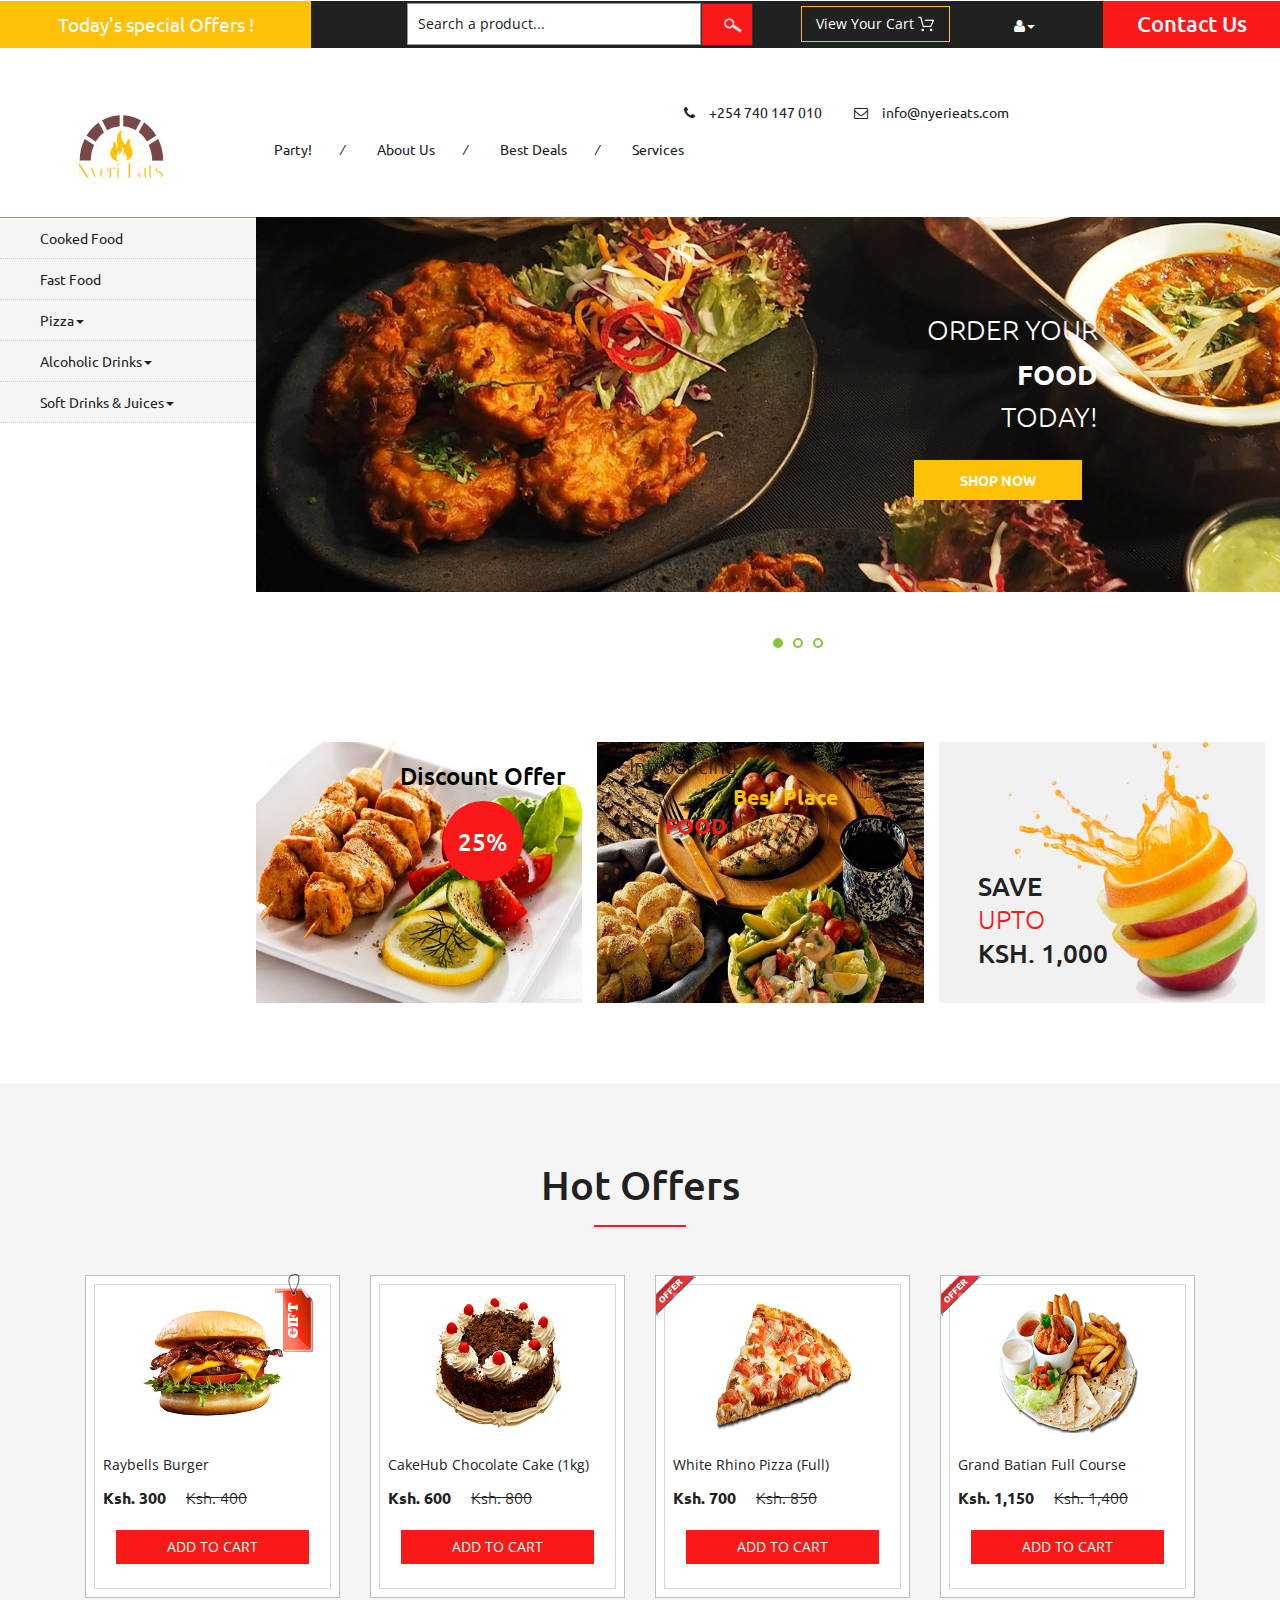
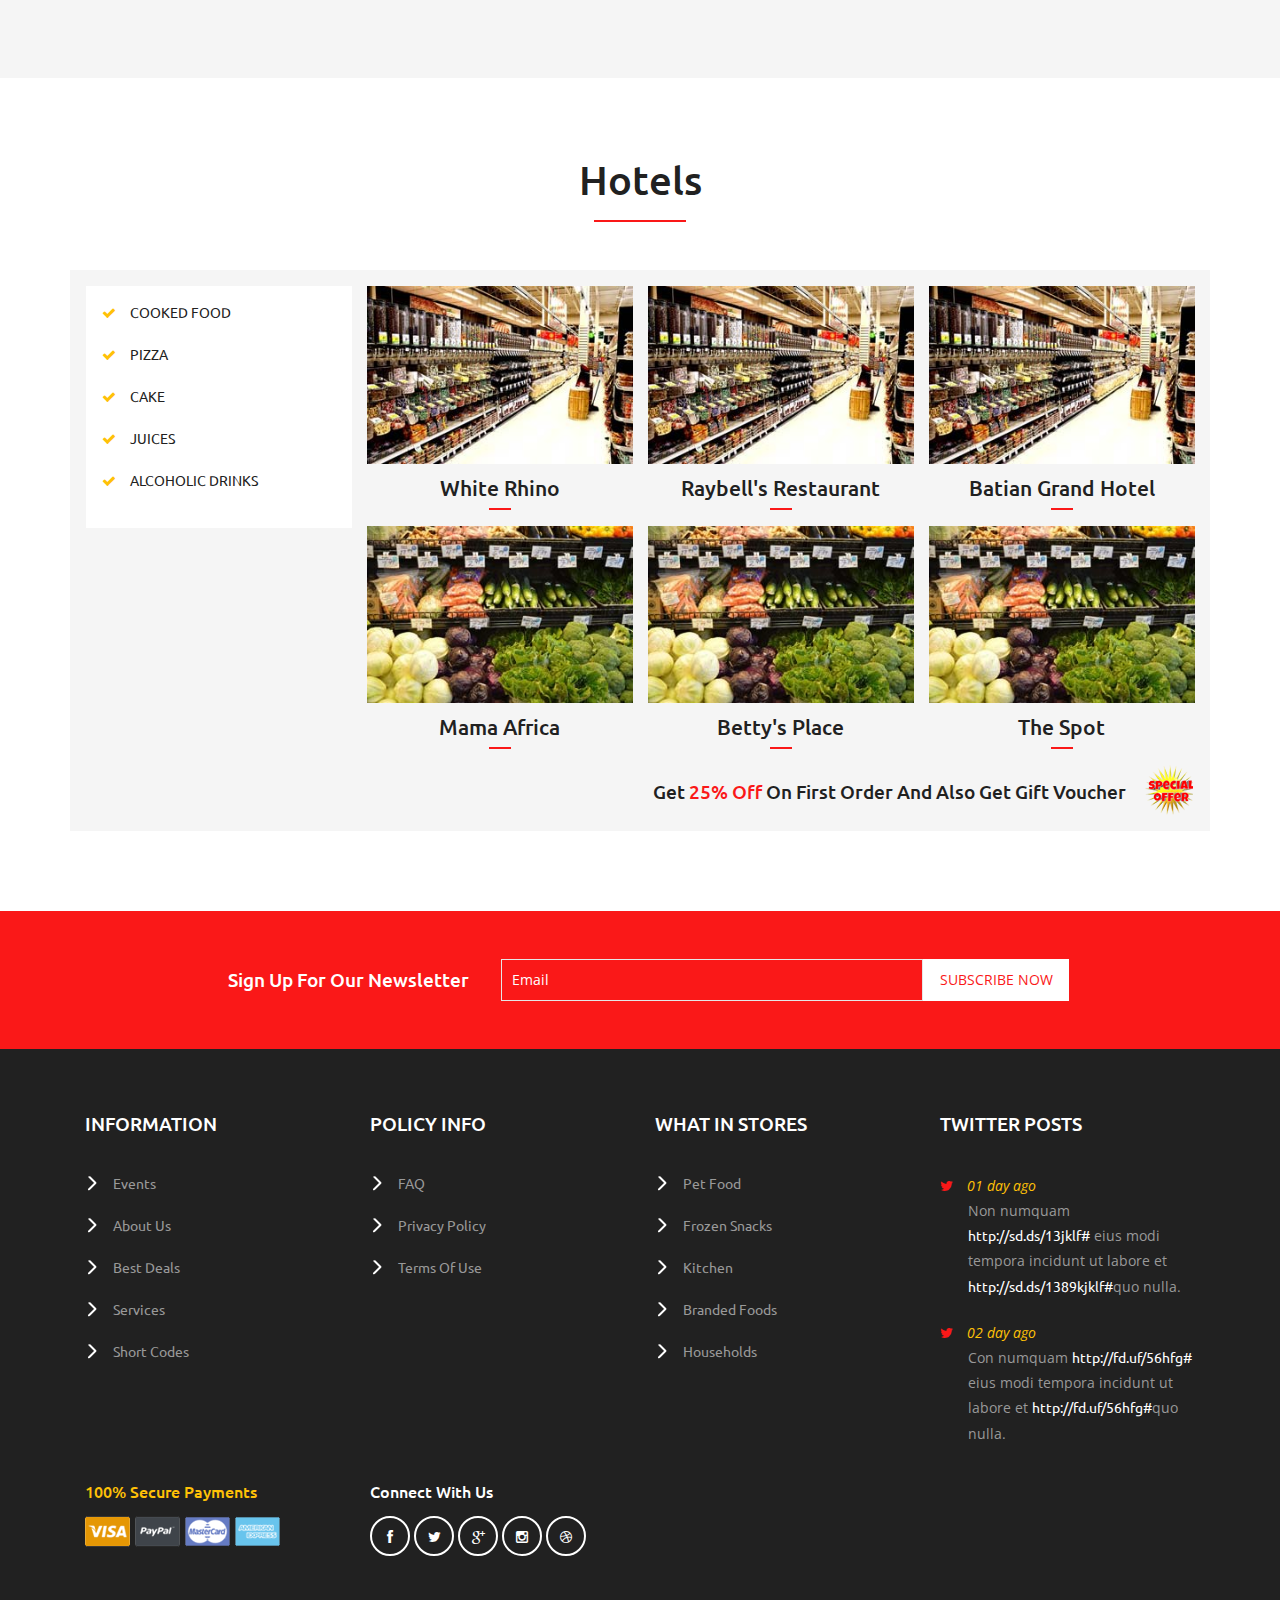
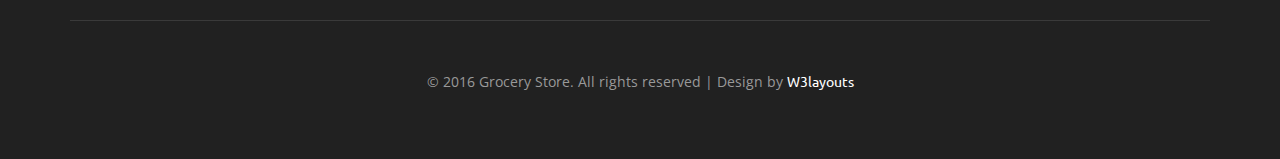
<file: index.html>
<!--
author: W3layouts
author URL: http://w3layouts.com
License: Creative Commons Attribution 3.0 Unported
License URL: http://creativecommons.org/licenses/by/3.0/
-->
<!DOCTYPE html>
<html>
<head>
<title>Nyeri Eats | Home</title>
<link rel="shortcut icon" type="image/ico" href="favicon.ico">

<!-- for-mobile-apps -->
<meta name="viewport" content="width=device-width, initial-scale=1">
<meta http-equiv="Content-Type" content="text/html; charset=utf-8" />
<meta name="keywords" content="Grocery Store Responsive web template, Bootstrap Web Templates, Flat Web Templates, Android Compatible web template, 
Smartphone Compatible web template, free webdesigns for Nokia, Samsung, LG, SonyEricsson, Motorola web design" />
<script type="application/x-javascript"> addEventListener("load", function() { setTimeout(hideURLbar, 0); }, false);
		function hideURLbar(){ window.scrollTo(0,1); } </script>
<!-- //for-mobile-apps -->
<link href="css/bootstrap.css" rel="stylesheet" type="text/css" media="all" />
<link href="css/style.css" rel="stylesheet" type="text/css" media="all" />
<!-- font-awesome icons -->
<link href="css/font-awesome.css" rel="stylesheet" type="text/css" media="all" /> 
<!-- //font-awesome icons -->
<!-- js -->
<script src="js/jquery-1.11.1.min.js"></script>
<!-- //js -->
<link href='//fonts.googleapis.com/css?family=Ubuntu:400,300,300italic,400italic,500,500italic,700,700italic' rel='stylesheet' type='text/css'>
<link href='//fonts.googleapis.com/css?family=Open+Sans:400,300,300italic,400italic,600,600italic,700,700italic,800,800italic' rel='stylesheet' type='text/css'>
<!-- start-smoth-scrolling -->
<script type="text/javascript" src="js/move-top.js"></script>
<script type="text/javascript" src="js/easing.js"></script>
<script type="text/javascript">
	jQuery(document).ready(function($) {
		$(".scroll").click(function(event){		
			event.preventDefault();
			$('html,body').animate({scrollTop:$(this.hash).offset().top},1000);
		});
	});
</script>
<!-- start-smoth-scrolling -->
</head>
	
<body>
<!-- header -->
	<div class="agileits_header">
		<div class="w3l_offers">
			<a href="products.html">Today's special Offers !</a>
		</div>
		<div class="w3l_search">
			<form action="#" method="post">
				<input type="text" name="Product" value="Search a product..." onfocus="this.value = '';" onblur="if (this.value == '') {this.value = 'Search a product...';}" required="">
				<input type="submit" value=" ">
			</form>
		</div>
		<div class="product_list_header">  
			<form action="#" method="post" class="last">
                <fieldset>
                    <input type="hidden" name="cmd" value="_cart" />
                    <input type="hidden" name="display" value="1" />
                    <input type="submit" name="submit" value="View your cart" class="button" />
                </fieldset>
            </form>
		</div>
		<div class="w3l_header_right">
			<ul>
				<li class="dropdown profile_details_drop">
					<a href="#" class="dropdown-toggle" data-toggle="dropdown"><i class="fa fa-user" aria-hidden="true"></i><span class="caret"></span></a>
					<div class="mega-dropdown-menu">
						<div class="w3ls_vegetables">
							<ul class="dropdown-menu drp-mnu">
								<li><a href="login.html">Login</a></li> 
								<li><a href="login.html">Sign Up</a></li>
							</ul>
						</div>                  
					</div>	
				</li>
			</ul>
		</div>
		<div class="w3l_header_right1">
			<h2><a href="mail.html">Contact Us</a></h2>
		</div>
		<div class="clearfix"> </div>
	</div>
<!-- script-for sticky-nav -->
	<script>
	$(document).ready(function() {
		 var navoffeset=$(".agileits_header").offset().top;
		 $(window).scroll(function(){
			var scrollpos=$(window).scrollTop(); 
			if(scrollpos >=navoffeset){
				$(".agileits_header").addClass("fixed");
			}else{
				$(".agileits_header").removeClass("fixed");
			}
		 });
		 
	});
	</script>
<!-- //script-for sticky-nav -->
	<div class="logo_products">
		<div class="container">
			<!-- <div class="w3ls_logo_products_left">
				<h1><a href="index.html"><span>Grocery</span> Store</a></h1>
			</div> -->
			
			<div class="w3ls_logo_products_left1">
				<ul class="special_items">
					<li><img src="images/logo.png" style="width:50%"></li>
					<li><a href="party.html">Party!</a><i>/</i></li>
					<li><a href="about.html">About Us</a><i>/</i></li>
					<li><a href="products.html">Best Deals</a><i>/</i></li>
					<li><a href="services.html">Services</a></li>
				</ul>
			</div>
			<div class="w3ls_logo_products_left1">
				<ul class="phone_email">
					<li><a href="tel:0740147010"> <i class="fa fa-phone" aria-hidden="true"></i>+254 740 147 010</a></li>
					<li><i class="fa fa-envelope-o" aria-hidden="true"></i><a href="mailto:store@grocery.com">info@nyerieats.com</a></li>
				</ul>
			</div>
			<div class="clearfix"> </div>
		</div>
	</div>
<!-- //header -->
<!-- banner -->
	<div class="banner">
		<div class="w3l_banner_nav_left">
			<nav class="navbar nav_bottom">
			 <!-- Brand and toggle get grouped for better mobile display -->
			  <div class="navbar-header nav_2">
				  <button type="button" class="navbar-toggle collapsed navbar-toggle1" data-toggle="collapse" data-target="#bs-megadropdown-tabs">
					<span class="sr-only">Toggle navigation</span>
					<span class="icon-bar"></span>
					<span class="icon-bar"></span>
					<span class="icon-bar"></span>
				  </button>
			   </div> 
			   <!-- Collect the nav links, forms, and other content for toggling -->
				<div class="collapse navbar-collapse" id="bs-megadropdown-tabs">
					<ul class="nav navbar-nav nav_1">
						<li><a href="products.html">Cooked Food</a></li>
						<li><a href="products.html">Fast Food</a></li>
						<li class="dropdown mega-dropdown active">
							<a href="#" class="dropdown-toggle" data-toggle="dropdown">Pizza<span class="caret"></span></a>				
							<div class="dropdown-menu mega-dropdown-menu w3ls_vegetables_menu">
								<div class="w3ls_vegetables">
									<ul>	
										<li><a href="vegetables.html">White Rhino</a></li>
										<li><a href="vegetables.html">Green Hills</a></li>
										<li><a href="vegetables.html">Pizza Place</a></li>

									</ul>
								</div>                  
							</div>				
						</li>
						<li class="dropdown">
							<a href="#" class="dropdown-toggle" data-toggle="dropdown">Alcoholic Drinks<span class="caret"></span></a>
							<div class="dropdown-menu mega-dropdown-menu w3ls_vegetables_menu">
								<div class="w3ls_vegetables">
									<ul>
										<li><a href="drinks.html">Laxurious Ibiza</a></li>
										<li><a href="drinks.html">County Palace</a></li>
										<li><a href="drinks.html">Club Prestige</a></li>
										<li><a href="drinks.html">Club Icons</a></li>
										<li><a href="drinks.html">Club Seniors</a></li>
										<li><a href="drinks.html">Mukaro Sports Bar</a></li>
									</ul>
								</div>                  
							</div>	
						</li>
						<li class="dropdown">
							<a href="#" class="dropdown-toggle" data-toggle="dropdown">Soft Drinks & Juices<span class="caret"></span></a>
							<div class="dropdown-menu mega-dropdown-menu w3ls_vegetables_menu">
								<div class="w3ls_vegetables">
									<ul>
										<li><a href="drinks.html">Raybells Juice</a></li>
										<li><a href="drinks.html">CocaCola Depot</a></li>
										<li><a href="drinks.html">CakeHub Juice</a></li>
										<li><a href="drinks.html">Mama Africa Juice</a></li>


									</ul>
								</div>                  
							</div>	
						</li>
					</ul>
				 </div><!-- /.navbar-collapse -->
			</nav>
		</div>
		<div class="w3l_banner_nav_right">
			<section class="slider">
				<div class="flexslider">
					<ul class="slides">
						<li>
							<div class="w3l_banner_nav_right_banner">
								<h3>Order your <span>food</span> Today!</h3>
								<div class="more">
									<a href="products.html" class="button--saqui button--round-l button--text-thick" data-text="Shop now">Shop now</a>
								</div>
							</div>
						</li>
						<li>
							<div class="w3l_banner_nav_right_banner1">
								<h3>Tasty, delicious <span>food</span> Fast!</h3>
								<div class="more">
									<a href="products.html" class="button--saqui button--round-l button--text-thick" data-text="Shop now">Shop now</a>
								</div>
							</div>
						</li>
						<li>
							<div class="w3l_banner_nav_right_banner2">
								<h3>upto <i>50%</i> off.</h3>
								<div class="more">
									<a href="products.html" class="button--saqui button--round-l button--text-thick" data-text="Shop now">Shop now</a>
								</div>
							</div>
						</li>
					</ul>
				</div>
			</section>
			<!-- flexSlider -->
				<link rel="stylesheet" href="css/flexslider.css" type="text/css" media="screen" property="" />
				<script defer src="js/jquery.flexslider.js"></script>
				<script type="text/javascript">
				$(window).load(function(){
				  $('.flexslider').flexslider({
					animation: "slide",
					start: function(slider){
					  $('body').removeClass('loading');
					}
				  });
				});
			  </script>
			<!-- //flexSlider -->
		</div>
		<div class="clearfix"></div>
	</div>
<!-- banner -->
	<div class="banner_bottom">
			<div class="wthree_banner_bottom_left_grid_sub">
			</div>
			<div class="wthree_banner_bottom_left_grid_sub1">
				<div class="col-md-4 wthree_banner_bottom_left">
					<div class="wthree_banner_bottom_left_grid">
						<img src="images/4.jpg" alt=" " class="img-responsive" />
						<div class="wthree_banner_bottom_left_grid_pos">
							<h4>Discount Offer <span>25%</span></h4>
						</div>
					</div>
				</div>
				<div class="col-md-4 wthree_banner_bottom_left">
					<div class="wthree_banner_bottom_left_grid">
						<img src="images/5.jpg" alt=" " class="img-responsive" />
						<div class="wthree_banner_btm_pos">
							<h3>introducing <span>best place</span> for <i>Food</i></h3>
						</div>
					</div>
				</div>
				<div class="col-md-4 wthree_banner_bottom_left">
					<div class="wthree_banner_bottom_left_grid">
						<img src="images/6.jpg" alt=" " class="img-responsive" />
						<div class="wthree_banner_btm_pos1">
							<h3>Save <span>Upto</span> Ksh. 1,000</h3>
						</div>
					</div>
				</div>
				<div class="clearfix"> </div>
			</div>
			<div class="clearfix"> </div>
	</div>
<!-- top-brands -->
	<div class="top-brands">
		<div class="container">
			<h3>Hot Offers</h3>
			<div class="agile_top_brands_grids">
				<div class="col-md-3 top_brand_left">
					<div class="hover14 column">
						<div class="agile_top_brand_left_grid">
							<div class="tag"><img src="images/tag.png" alt=" " class="img-responsive" /></div>
							<div class="agile_top_brand_left_grid1">
								<figure>
									<div class="snipcart-item block" >
										<div class="snipcart-thumb">
											<a href="single.html"><img title=" " alt=" " src="images/1.png" /></a>		
											<p>Raybells Burger</p>
											<h4>Ksh. 300 <span>Ksh. 400</span></h4>
										</div>
										<div class="snipcart-details top_brand_home_details">
											<form action="checkout.html" method="post">
												<fieldset>
													<input type="hidden" name="cmd" value="_cart" />
													<input type="hidden" name="add" value="1" />
													<input type="hidden" name="business" value=" " />
													<input type="hidden" name="item_name" value="Raybells Burger" />
													<input type="hidden" name="amount" value="7.99" />
													<input type="hidden" name="discount_amount" value="1.00" />
													<input type="hidden" name="currency_code" value="USD" />
													<input type="hidden" name="return" value=" " />
													<input type="hidden" name="cancel_return" value=" " />
													<input type="submit" name="submit" value="Add to cart" class="button" />
												</fieldset>
													
											</form>
									
										</div>
									</div>
								</figure>
							</div>
						</div>
					</div>
				</div>
				<div class="col-md-3 top_brand_left">
					<div class="hover14 column">
						<div class="agile_top_brand_left_grid">
							<div class="agile_top_brand_left_grid1">
								<figure>
									<div class="snipcart-item block" >
										<div class="snipcart-thumb">
											<a href="single.html"><img title=" " alt=" " src="images/3.png" /></a>		
											<p>CakeHub Chocolate Cake (1kg)</p>
											<h4>Ksh. 600 <span>Ksh. 800</span></h4>
										</div>
										<div class="snipcart-details top_brand_home_details">
											<form action="#" method="post">
												<fieldset>
													<input type="hidden" name="cmd" value="_cart" />
													<input type="hidden" name="add" value="1" />
													<input type="hidden" name="business" value=" " />
													<input type="hidden" name="item_name" value="CakeHub Choc. (1kg)" />
													<input type="hidden" name="amount" value="11.99" />
													<input type="hidden" name="discount_amount" value="1.00" />
													<input type="hidden" name="currency_code" value="USD" />
													<input type="hidden" name="return" value=" " />
													<input type="hidden" name="cancel_return" value=" " />
													<input type="submit" name="submit" value="Add to cart" class="button" />
												</fieldset>
											</form>
										</div>
									</div>
								</figure>
							</div>
						</div>
					</div>
				</div>
				<div class="col-md-3 top_brand_left">
					<div class="hover14 column">
						<div class="agile_top_brand_left_grid">
							<div class="agile_top_brand_left_grid_pos">
								<img src="images/offer.png" alt=" " class="img-responsive" />
							</div>
							<div class="agile_top_brand_left_grid1">
								<figure>
									<div class="snipcart-item block">
										<div class="snipcart-thumb">
											<a href="single.html"><img src="images/2.png" alt=" " class="img-responsive" /></a>
											<p>White Rhino Pizza (Full)</p>
											<h4>Ksh. 700 <span>Ksh. 850</span></h4>
										</div>
										<div class="snipcart-details top_brand_home_details">
											<form action="#" method="post">
												<fieldset>
													<input type="hidden" name="cmd" value="_cart" />
													<input type="hidden" name="add" value="1" />
													<input type="hidden" name="business" value=" " />
													<input type="hidden" name="item_name" value="Pizza (Full)" />
													<input type="hidden" name="amount" value="8.00" />
													<input type="hidden" name="discount_amount" value="1.00" />
													<input type="hidden" name="currency_code" value="USD" />
													<input type="hidden" name="return" value=" " />
													<input type="hidden" name="cancel_return" value=" " />
													<input type="submit" name="submit" value="Add to cart" class="button" />
												</fieldset>
											</form>
										</div>
									</div>
								</figure>
							</div>
						</div>
					</div>
				</div>
				<div class="col-md-3 top_brand_left">
					<div class="hover14 column">
						<div class="agile_top_brand_left_grid">
							<div class="agile_top_brand_left_grid_pos">
								<img src="images/offer.png" alt=" " class="img-responsive" />
							</div>
							<div class="agile_top_brand_left_grid1">
								<figure>
									<div class="snipcart-item block">
										<div class="snipcart-thumb">
											<a href="single.html"><img src="images/4.png" alt=" " class="img-responsive" /></a>
											<p>Grand Batian Full Course</p>
											<h4>Ksh. 1,150 <span>Ksh. 1,400</span></h4>
										</div>
										<div class="snipcart-details top_brand_home_details">
											<form action="#" method="post">
												<fieldset>
													<input type="hidden" name="cmd" value="_cart" />
													<input type="hidden" name="add" value="1" />
													<input type="hidden" name="business" value=" " />
													<input type="hidden" name="item_name" value="J. Daniels (Double Black)" />
													<input type="hidden" name="amount" value="9.00" />
													<input type="hidden" name="discount_amount" value="1.00" />
													<input type="hidden" name="currency_code" value="USD" />
													<input type="hidden" name="return" value=" " />
													<input type="hidden" name="cancel_return" value=" " />
													<input type="submit" name="submit" value="Add to cart" class="button" />
												</fieldset>
											</form>
										</div>									</div>
								</figure>
							</div>
						</div>
					</div>
				</div>
				<div class="clearfix"> </div>
			</div>
		</div>
	</div>
<!-- //top-brands -->
<!-- fresh-vegetables -->
	<div class="fresh-vegetables">
		<div class="container">
			<h3>Hotels</h3>
			<div class="w3l_fresh_vegetables_grids">
				<div class="col-md-3 w3l_fresh_vegetables_grid w3l_fresh_vegetables_grid_left">
					<div class="w3l_fresh_vegetables_grid2">
						<ul>
							<li><i class="fa fa-check" aria-hidden="true"></i><a href="products.html">Cooked Food</a></li>
							<li><i class="fa fa-check" aria-hidden="true"></i><a href="products.html">Pizza</a></li>
							<li><i class="fa fa-check" aria-hidden="true"></i><a href="products.html">Cake</a></li>
							<li><i class="fa fa-check" aria-hidden="true"></i><a href="products.html">Juices</a></li>
							<li><i class="fa fa-check" aria-hidden="true"></i><a href="products.html">Alcoholic Drinks</a></li>

						</ul>
					</div>
				</div>
				<div class="col-md-9 w3l_fresh_vegetables_grid_right">
					<div class="col-md-4 w3l_fresh_vegetables_grid">
						<div class="w3l_fresh_vegetables_grid1">
							<a href="#"><img src="images/9.jpg" alt=" " class="img-responsive" /></a>
							<h3 style="font-size:130%; margin-top:5%">White Rhino</h3>
						</div>
						<div class="w3l_fresh_vegetables_grid1_bottom">
							<a href="#"><img src="images/11.jpg" alt=" " class="img-responsive" /></a>
							<h3 style="font-size:130%; margin-top:5%">Mama Africa</h3>
						</div>
						
					</div>
					<div class="col-md-4 w3l_fresh_vegetables_grid">
						<div class="w3l_fresh_vegetables_grid1">
							<a href="#"><img src="images/9.jpg" alt=" " class="img-responsive" /></a>
							<h3 style="font-size:130%; margin-top:5%">Raybell's Restaurant</h3>
						</div>
						<div class="w3l_fresh_vegetables_grid1_bottom">
							<a href="#"><img src="images/11.jpg" alt=" " class="img-responsive" /></a>
							<h3 style="font-size:130%; margin-top:5%">Betty's Place</h3>
						</div>
					</div>
					<div class="col-md-4 w3l_fresh_vegetables_grid">
						<div class="w3l_fresh_vegetables_grid1">
							<a href="#"><img src="images/9.jpg" alt=" " class="img-responsive" /></a>
							<h3 style="font-size:130%; margin-top:5%">Batian Grand Hotel</h3>
						</div>
						<div class="w3l_fresh_vegetables_grid1_bottom">
							<a href="#"><img src="images/11.jpg" alt=" " class="img-responsive" /></a>
							<h3 style="font-size:130%; margin-top:5%">The Spot</h3>
						</div>
					</div>
					<div class="clearfix"> </div>
					<div class="agileinfo_move_text">
						<div class="agileinfo_marquee">
							<h4>get <span class="blink_me">25% off</span> on first order and also get gift voucher</h4>
						</div>
						<div class="agileinfo_breaking_news">
							<span> </span>
						</div>
						<div class="clearfix"></div>
					</div>
				</div>
				<div class="clearfix"> </div>
			</div>
		</div>
	</div>
<!-- //fresh-vegetables -->
<!-- newsletter -->
	<div class="newsletter">
		<div class="container">
			<div class="w3agile_newsletter_left">
				<h3>sign up for our newsletter</h3>
			</div>
			<div class="w3agile_newsletter_right">
				<form action="#" method="post">
					<input type="email" name="Email" value="Email" onfocus="this.value = '';" onblur="if (this.value == '') {this.value = 'Email';}" required="">
					<input type="submit" value="subscribe now">
				</form>
			</div>
			<div class="clearfix"> </div>
		</div>
	</div>
<!-- //newsletter -->
<!-- footer -->
	<div class="footer">
		<div class="container">
			<div class="col-md-3 w3_footer_grid">
				<h3>information</h3>
				<ul class="w3_footer_grid_list">
					<li><a href="events.html">Events</a></li>
					<li><a href="about.html">About Us</a></li>
					<li><a href="products.html">Best Deals</a></li>
					<li><a href="services.html">Services</a></li>
					<li><a href="short-codes.html">Short Codes</a></li>
				</ul>
			</div>
			<div class="col-md-3 w3_footer_grid">
				<h3>policy info</h3>
				<ul class="w3_footer_grid_list">
					<li><a href="faqs.html">FAQ</a></li>
					<li><a href="privacy.html">privacy policy</a></li>
					<li><a href="privacy.html">terms of use</a></li>
				</ul>
			</div>
			<div class="col-md-3 w3_footer_grid">
				<h3>what in stores</h3>
				<ul class="w3_footer_grid_list">
					<li><a href="pet.html">Pet Food</a></li>
					<li><a href="frozen.html">Frozen Snacks</a></li>
					<li><a href="kitchen.html">Kitchen</a></li>
					<li><a href="products.html">Branded Foods</a></li>
					<li><a href="household.html">Households</a></li>
				</ul>
			</div>
			<div class="col-md-3 w3_footer_grid">
				<h3>twitter posts</h3>
				<ul class="w3_footer_grid_list1">
					<li><label class="fa fa-twitter" aria-hidden="true"></label><i>01 day ago</i><span>Non numquam <a href="#">http://sd.ds/13jklf#</a>
						eius modi tempora incidunt ut labore et
						<a href="#">http://sd.ds/1389kjklf#</a>quo nulla.</span></li>
					<li><label class="fa fa-twitter" aria-hidden="true"></label><i>02 day ago</i><span>Con numquam <a href="#">http://fd.uf/56hfg#</a>
						eius modi tempora incidunt ut labore et
						<a href="#">http://fd.uf/56hfg#</a>quo nulla.</span></li>
				</ul>
			</div>
			<div class="clearfix"> </div>
			<div class="agile_footer_grids">
				<div class="col-md-3 w3_footer_grid agile_footer_grids_w3_footer">
					<div class="w3_footer_grid_bottom">
						<h4>100% secure payments</h4>
						<img src="images/card.png" alt=" " class="img-responsive" />
					</div>
				</div>
				<div class="col-md-3 w3_footer_grid agile_footer_grids_w3_footer">
					<div class="w3_footer_grid_bottom">
						<h5>connect with us</h5>
						<ul class="agileits_social_icons">
							<li><a href="#" class="facebook"><i class="fa fa-facebook" aria-hidden="true"></i></a></li>
							<li><a href="#" class="twitter"><i class="fa fa-twitter" aria-hidden="true"></i></a></li>
							<li><a href="#" class="google"><i class="fa fa-google-plus" aria-hidden="true"></i></a></li>
							<li><a href="#" class="instagram"><i class="fa fa-instagram" aria-hidden="true"></i></a></li>
							<li><a href="#" class="dribbble"><i class="fa fa-dribbble" aria-hidden="true"></i></a></li>
						</ul>
					</div>
				</div>
				<div class="clearfix"> </div>
			</div>
			<div class="wthree_footer_copy">
				<p>© 2016 Grocery Store. All rights reserved | Design by <a href="http://w3layouts.com/">W3layouts</a></p>
			</div>
		</div>
	</div>
<!-- //footer -->
<!-- Bootstrap Core JavaScript -->
<script src="js/bootstrap.min.js"></script>
<script>
$(document).ready(function(){
    $(".dropdown").hover(            
        function() {
            $('.dropdown-menu', this).stop( true, true ).slideDown("fast");
            $(this).toggleClass('open');        
        },
        function() {
            $('.dropdown-menu', this).stop( true, true ).slideUp("fast");
            $(this).toggleClass('open');       
        }
    );
});
</script>
<!-- here stars scrolling icon -->
	<script type="text/javascript">
		$(document).ready(function() {
			/*
				var defaults = {
				containerID: 'toTop', // fading element id
				containerHoverID: 'toTopHover', // fading element hover id
				scrollSpeed: 1200,
				easingType: 'linear' 
				};
			*/
								
			$().UItoTop({ easingType: 'easeOutQuart' });
								
			});
	</script>
<!-- //here ends scrolling icon -->
<script src="js/minicart.js"></script>
<script>
		paypal.minicart.render();

		paypal.minicart.cart.on('checkout', function (evt) {
			var items = this.items(),
				len = items.length,
				total = 0,
				i;

			// Count the number of each item in the cart
			for (i = 0; i < len; i++) {
				total += items[i].get('quantity');
			}

			if (total < 3) {
				alert('The minimum order quantity is 3. Please add more to your shopping cart before checking out');
				evt.preventDefault();
			}
		});

	</script>
</body>
</html>
</file>
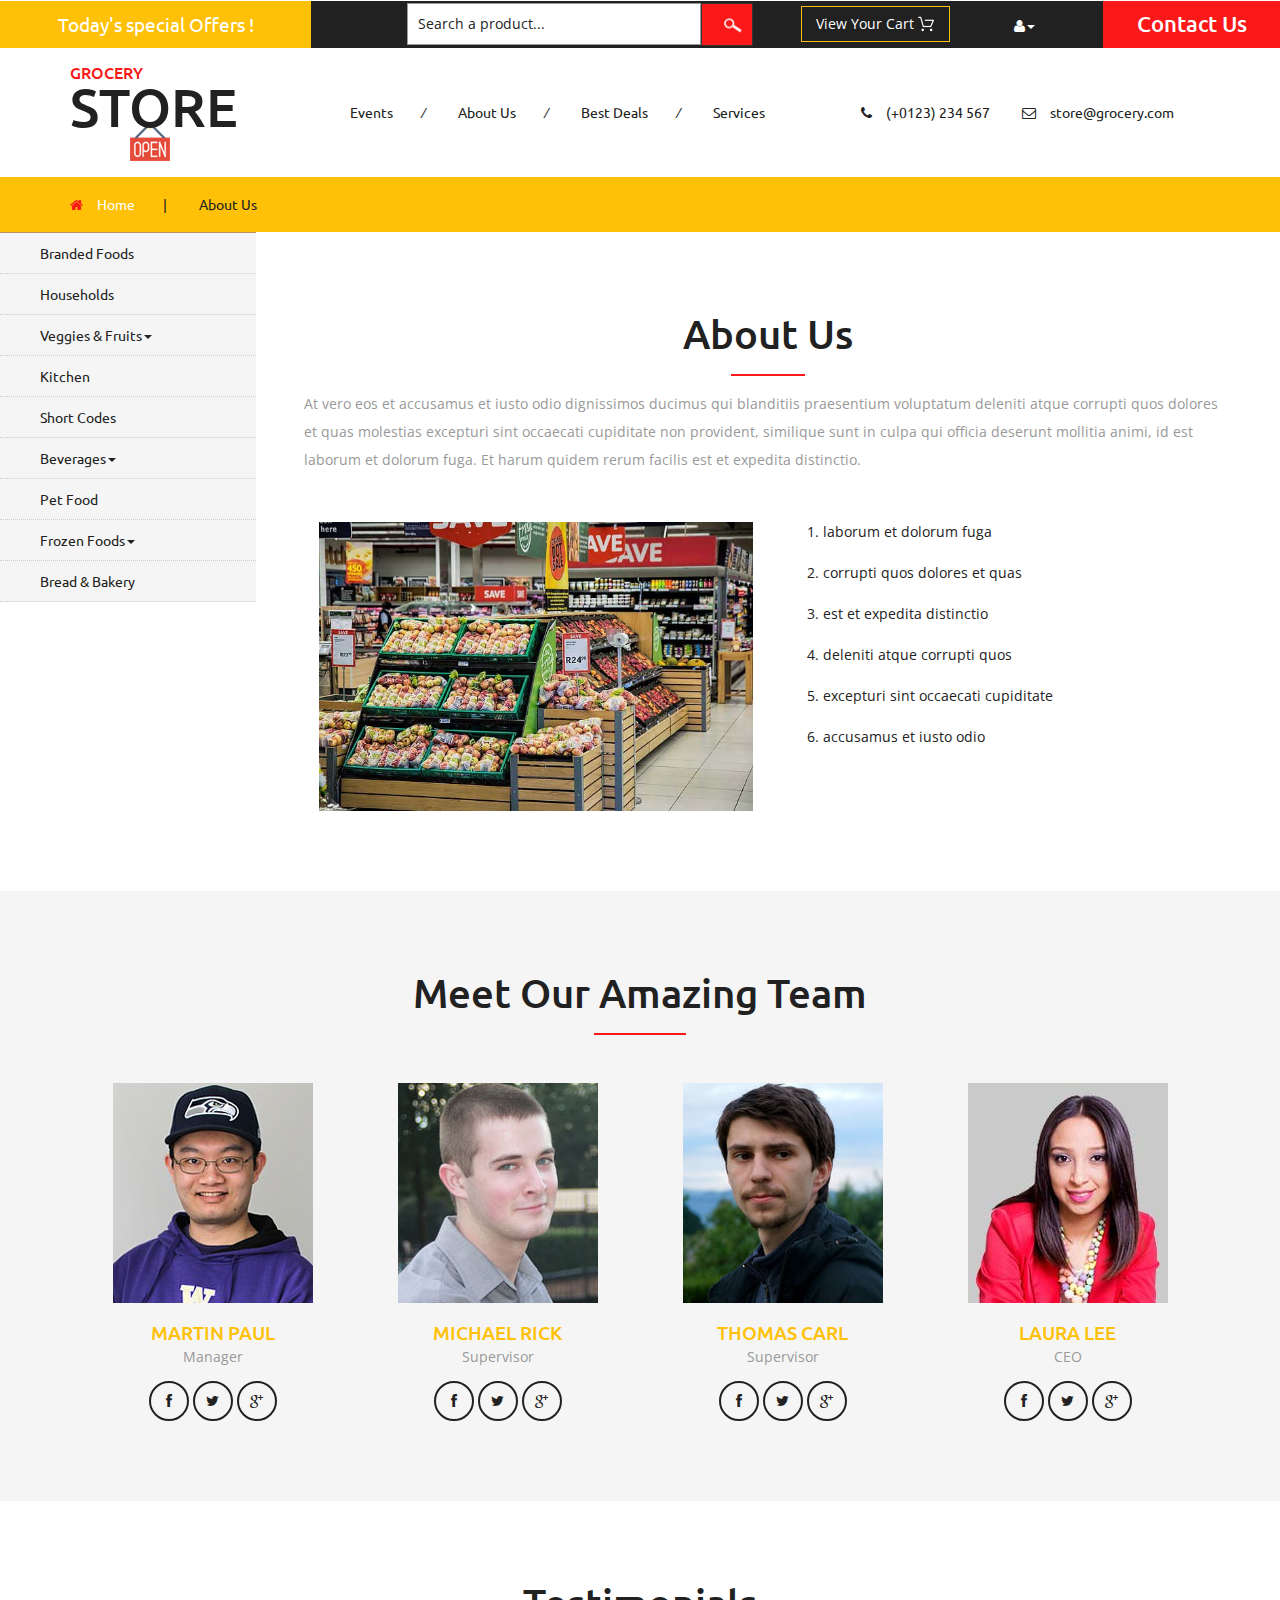
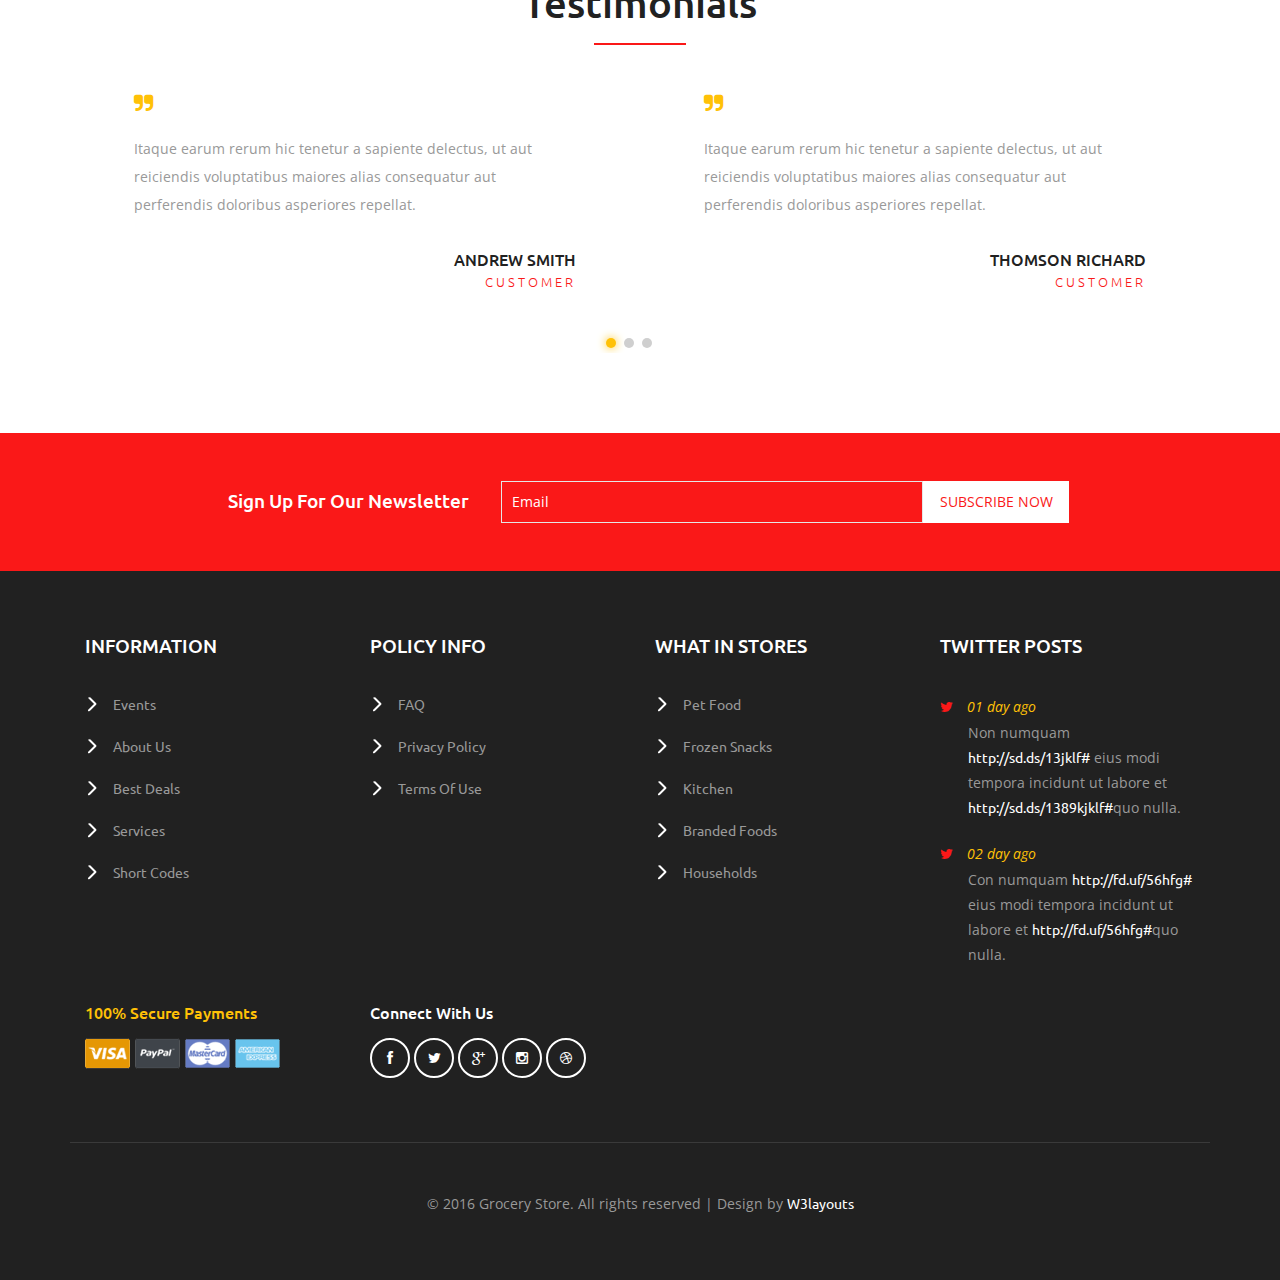
<file: about.html>
<!--
author: W3layouts
author URL: http://w3layouts.com
License: Creative Commons Attribution 3.0 Unported
License URL: http://creativecommons.org/licenses/by/3.0/
-->
<!DOCTYPE html>
<html>
<head>
<title>Grocery Store a Ecommerce Online Shopping Category Flat Bootstrap Responsive Website Template | About Us :: w3layouts</title>
<!-- for-mobile-apps -->
<meta name="viewport" content="width=device-width, initial-scale=1">
<meta http-equiv="Content-Type" content="text/html; charset=utf-8" />
<meta name="keywords" content="Grocery Store Responsive web template, Bootstrap Web Templates, Flat Web Templates, Android Compatible web template, 
Smartphone Compatible web template, free webdesigns for Nokia, Samsung, LG, SonyEricsson, Motorola web design" />
<script type="application/x-javascript"> addEventListener("load", function() { setTimeout(hideURLbar, 0); }, false);
		function hideURLbar(){ window.scrollTo(0,1); } </script>
<!-- //for-mobile-apps -->
<link href="css/bootstrap.css" rel="stylesheet" type="text/css" media="all" />
<link href="css/style.css" rel="stylesheet" type="text/css" media="all" />
<!-- font-awesome icons -->
<link href="css/font-awesome.css" rel="stylesheet" type="text/css" media="all" /> 
<!-- //font-awesome icons -->
<!-- js -->
<script src="js/jquery-1.11.1.min.js"></script>
<!-- //js -->
<link href='//fonts.googleapis.com/css?family=Ubuntu:400,300,300italic,400italic,500,500italic,700,700italic' rel='stylesheet' type='text/css'>
<link href='//fonts.googleapis.com/css?family=Open+Sans:400,300,300italic,400italic,600,600italic,700,700italic,800,800italic' rel='stylesheet' type='text/css'>
<!-- start-smoth-scrolling -->
<script type="text/javascript" src="js/move-top.js"></script>
<script type="text/javascript" src="js/easing.js"></script>
<script type="text/javascript">
	jQuery(document).ready(function($) {
		$(".scroll").click(function(event){		
			event.preventDefault();
			$('html,body').animate({scrollTop:$(this.hash).offset().top},1000);
		});
	});
</script>
<!-- start-smoth-scrolling -->
</head>
	
<body>
<!-- header -->
	<div class="agileits_header">
		<div class="w3l_offers">
			<a href="products.html">Today's special Offers !</a>
		</div>
		<div class="w3l_search">
			<form action="#" method="post">
				<input type="text" name="Product" value="Search a product..." onfocus="this.value = '';" onblur="if (this.value == '') {this.value = 'Search a product...';}" required="">
				<input type="submit" value=" ">
			</form>
		</div>
		<div class="product_list_header">  
			<form action="#" method="post" class="last">
                <fieldset>
                    <input type="hidden" name="cmd" value="_cart" />
                    <input type="hidden" name="display" value="1" />
                    <input type="submit" name="submit" value="View your cart" class="button" />
                </fieldset>
            </form>
		</div>
		<div class="w3l_header_right">
			<ul>
				<li class="dropdown profile_details_drop">
					<a href="#" class="dropdown-toggle" data-toggle="dropdown"><i class="fa fa-user" aria-hidden="true"></i><span class="caret"></span></a>
					<div class="mega-dropdown-menu">
						<div class="w3ls_vegetables">
							<ul class="dropdown-menu drp-mnu">
								<li><a href="login.html">Login</a></li> 
								<li><a href="login.html">Sign Up</a></li>
							</ul>
						</div>                  
					</div>	
				</li>
			</ul>
		</div>
		<div class="w3l_header_right1">
			<h2><a href="mail.html">Contact Us</a></h2>
		</div>
		<div class="clearfix"> </div>
	</div>
<!-- script-for sticky-nav -->
	<script>
	$(document).ready(function() {
		 var navoffeset=$(".agileits_header").offset().top;
		 $(window).scroll(function(){
			var scrollpos=$(window).scrollTop(); 
			if(scrollpos >=navoffeset){
				$(".agileits_header").addClass("fixed");
			}else{
				$(".agileits_header").removeClass("fixed");
			}
		 });
		 
	});
	</script>
<!-- //script-for sticky-nav -->
	<div class="logo_products">
		<div class="container">
			<div class="w3ls_logo_products_left">
				<h1><a href="index.html"><span>Grocery</span> Store</a></h1>
			</div>
			<div class="w3ls_logo_products_left1">
				<ul class="special_items">
					<li><a href="events.html">Events</a><i>/</i></li>
					<li><a href="about.html">About Us</a><i>/</i></li>
					<li><a href="products.html">Best Deals</a><i>/</i></li>
					<li><a href="services.html">Services</a></li>
				</ul>
			</div>
			<div class="w3ls_logo_products_left1">
				<ul class="phone_email">
					<li><i class="fa fa-phone" aria-hidden="true"></i>(+0123) 234 567</li>
					<li><i class="fa fa-envelope-o" aria-hidden="true"></i><a href="mailto:store@grocery.com">store@grocery.com</a></li>
				</ul>
			</div>
			<div class="clearfix"> </div>
		</div>
	</div>
<!-- //header -->
<!-- products-breadcrumb -->
	<div class="products-breadcrumb">
		<div class="container">
			<ul>
				<li><i class="fa fa-home" aria-hidden="true"></i><a href="index.html">Home</a><span>|</span></li>
				<li>About Us</li>
			</ul>
		</div>
	</div>
<!-- //products-breadcrumb -->
<!-- banner -->
	<div class="banner">
		<div class="w3l_banner_nav_left">
			<nav class="navbar nav_bottom">
			 <!-- Brand and toggle get grouped for better mobile display -->
			  <div class="navbar-header nav_2">
				  <button type="button" class="navbar-toggle collapsed navbar-toggle1" data-toggle="collapse" data-target="#bs-megadropdown-tabs">
					<span class="sr-only">Toggle navigation</span>
					<span class="icon-bar"></span>
					<span class="icon-bar"></span>
					<span class="icon-bar"></span>
				  </button>
			   </div> 
			   <!-- Collect the nav links, forms, and other content for toggling -->
				<div class="collapse navbar-collapse" id="bs-megadropdown-tabs">
					<ul class="nav navbar-nav nav_1">
						<li><a href="products.html">Branded Foods</a></li>
						<li><a href="household.html">Households</a></li>
						<li class="dropdown mega-dropdown active">
							<a href="#" class="dropdown-toggle" data-toggle="dropdown">Veggies & Fruits<span class="caret"></span></a>				
							<div class="dropdown-menu mega-dropdown-menu w3ls_vegetables_menu">
								<div class="w3ls_vegetables">
									<ul>	
										<li><a href="vegetables.html">Vegetables</a></li>
										<li><a href="vegetables.html">Fruits</a></li>
									</ul>
								</div>                  
							</div>				
						</li>
						<li><a href="kitchen.html">Kitchen</a></li>
						<li><a href="short-codes.html">Short Codes</a></li>
						<li class="dropdown">
							<a href="#" class="dropdown-toggle" data-toggle="dropdown">Beverages<span class="caret"></span></a>
							<div class="dropdown-menu mega-dropdown-menu w3ls_vegetables_menu">
								<div class="w3ls_vegetables">
									<ul>
										<li><a href="drinks.html">Soft Drinks</a></li>
										<li><a href="drinks.html">Juices</a></li>
									</ul>
								</div>                  
							</div>	
						</li>
						<li><a href="pet.html">Pet Food</a></li>
						<li class="dropdown">
							<a href="#" class="dropdown-toggle" data-toggle="dropdown">Frozen Foods<span class="caret"></span></a>
							<div class="dropdown-menu mega-dropdown-menu w3ls_vegetables_menu">
								<div class="w3ls_vegetables">
									<ul>
										<li><a href="frozen.html">Frozen Snacks</a></li>
										<li><a href="frozen.html">Frozen Nonveg</a></li>
									</ul>
								</div>                  
							</div>	
						</li>
						<li><a href="bread.html">Bread & Bakery</a></li>
					</ul>
				 </div><!-- /.navbar-collapse -->
			</nav>
		</div>
		<div class="w3l_banner_nav_right">
<!-- about -->
		<div class="privacy about">
			<h3>About Us</h3>
			<p class="animi">At vero eos et accusamus et iusto odio dignissimos ducimus qui blanditiis 
				praesentium voluptatum deleniti atque corrupti quos dolores et quas molestias 
				excepturi sint occaecati cupiditate non provident, similique sunt in culpa qui 
				officia deserunt mollitia animi, id est laborum et dolorum fuga. Et harum quidem 
				rerum facilis est et expedita distinctio.</p>
			<div class="agile_about_grids">
				<div class="col-md-6 agile_about_grid_right">
					<img src="images/31.jpg" alt=" " class="img-responsive" />
				</div>
				<div class="col-md-6 agile_about_grid_left">
					<ol>
						<li>laborum et dolorum fuga</li>
						<li>corrupti quos dolores et quas</li>
						<li>est et expedita distinctio</li>
						<li>deleniti atque corrupti quos</li>
						<li>excepturi sint occaecati cupiditate</li>
						<li>accusamus et iusto odio</li>
					</ol>
				</div>
				<div class="clearfix"> </div>
			</div>
		</div>
<!-- //about -->
		</div>
		<div class="clearfix"></div>
	</div>
<!-- //banner -->
<!-- team -->
	<div class="team">
		<div class="container">
			<h3>Meet Our Amazing Team</h3>
			<div class="agileits_team_grids">
				<div class="col-md-3 agileits_team_grid">
					<img src="images/32.jpg" alt=" " class="img-responsive" />
					<h4>Martin Paul</h4>
					<p>Manager</p>
					<ul class="agileits_social_icons agileits_social_icons_team">
						<li><a href="#" class="facebook"><i class="fa fa-facebook" aria-hidden="true"></i></a></li>
						<li><a href="#" class="twitter"><i class="fa fa-twitter" aria-hidden="true"></i></a></li>
						<li><a href="#" class="google"><i class="fa fa-google-plus" aria-hidden="true"></i></a></li>
					</ul>
				</div>
				<div class="col-md-3 agileits_team_grid">
					<img src="images/33.jpg" alt=" " class="img-responsive" />
					<h4>Michael Rick</h4>
					<p>Supervisor</p>
					<ul class="agileits_social_icons agileits_social_icons_team">
						<li><a href="#" class="facebook"><i class="fa fa-facebook" aria-hidden="true"></i></a></li>
						<li><a href="#" class="twitter"><i class="fa fa-twitter" aria-hidden="true"></i></a></li>
						<li><a href="#" class="google"><i class="fa fa-google-plus" aria-hidden="true"></i></a></li>
					</ul>
				</div>
				<div class="col-md-3 agileits_team_grid">
					<img src="images/34.jpg" alt=" " class="img-responsive" />
					<h4>Thomas Carl</h4>
					<p>Supervisor</p>
					<ul class="agileits_social_icons agileits_social_icons_team">
						<li><a href="#" class="facebook"><i class="fa fa-facebook" aria-hidden="true"></i></a></li>
						<li><a href="#" class="twitter"><i class="fa fa-twitter" aria-hidden="true"></i></a></li>
						<li><a href="#" class="google"><i class="fa fa-google-plus" aria-hidden="true"></i></a></li>
					</ul>
				</div>
				<div class="col-md-3 agileits_team_grid">
					<img src="images/35.jpg" alt=" " class="img-responsive" />
					<h4>Laura Lee</h4>
					<p>CEO</p>
					<ul class="agileits_social_icons agileits_social_icons_team">
						<li><a href="#" class="facebook"><i class="fa fa-facebook" aria-hidden="true"></i></a></li>
						<li><a href="#" class="twitter"><i class="fa fa-twitter" aria-hidden="true"></i></a></li>
						<li><a href="#" class="google"><i class="fa fa-google-plus" aria-hidden="true"></i></a></li>
					</ul>
				</div>
				<div class="clearfix"> </div>
			</div>
		</div>
	</div>
<!-- //team -->
<!-- testimonials -->
	<div class="testimonials">
		<div class="container">
			<h3>Testimonials</h3>
				<div class="w3_testimonials_grids">
					<div class="wmuSlider example1 animated wow slideInUp" data-wow-delay=".5s">
						<div class="wmuSliderWrapper">
							<article style="position: absolute; width: 100%; opacity: 0;"> 
								<div class="banner-wrap">
									<div class="col-md-6 w3_testimonials_grid">
										<p><i class="fa fa-quote-right" aria-hidden="true"></i>Itaque earum rerum hic tenetur a sapiente delectus, ut aut reiciendis 
											voluptatibus maiores alias consequatur aut perferendis doloribus asperiores 
											repellat.</p>
										<h4>Andrew Smith <span>Customer</span></h4>
									</div>
									<div class="col-md-6 w3_testimonials_grid">
										<p><i class="fa fa-quote-right" aria-hidden="true"></i>Itaque earum rerum hic tenetur a sapiente delectus, ut aut reiciendis 
											voluptatibus maiores alias consequatur aut perferendis doloribus asperiores 
											repellat.</p>
										<h4>Thomson Richard <span>Customer</span></h4>
									</div>
									<div class="clearfix"> </div>
								</div>
							</article>
							<article style="position: absolute; width: 100%; opacity: 0;"> 
								<div class="banner-wrap">
									<div class="col-md-6 w3_testimonials_grid">
										<p><i class="fa fa-quote-right" aria-hidden="true"></i>Itaque earum rerum hic tenetur a sapiente delectus, ut aut reiciendis 
											voluptatibus maiores alias consequatur aut perferendis doloribus asperiores 
											repellat.</p>
										<h4>Crisp Kale <span>Customer</span></h4>
									</div>
									<div class="col-md-6 w3_testimonials_grid">
										<p><i class="fa fa-quote-right" aria-hidden="true"></i>Itaque earum rerum hic tenetur a sapiente delectus, ut aut reiciendis 
											voluptatibus maiores alias consequatur aut perferendis doloribus asperiores 
											repellat.</p>
										<h4>John Paul <span>Customer</span></h4>
									</div>
									<div class="clearfix"> </div>
								</div>
							</article>
							<article style="position: absolute; width: 100%; opacity: 0;"> 
								<div class="banner-wrap">
									<div class="col-md-6 w3_testimonials_grid">
										<p><i class="fa fa-quote-right" aria-hidden="true"></i>Itaque earum rerum hic tenetur a sapiente delectus, ut aut reiciendis 
											voluptatibus maiores alias consequatur aut perferendis doloribus asperiores 
											repellat.</p>
										<h4>Rosy Carl <span>Customer</span></h4>
									</div>
									<div class="col-md-6 w3_testimonials_grid">
										<p><i class="fa fa-quote-right" aria-hidden="true"></i>Itaque earum rerum hic tenetur a sapiente delectus, ut aut reiciendis 
											voluptatibus maiores alias consequatur aut perferendis doloribus asperiores 
											repellat.</p>
										<h4>Rockson Doe <span>Customer</span></h4>
									</div>
									<div class="clearfix"> </div>
								</div>
							</article>
						</div>
					</div>
					<script src="js/jquery.wmuSlider.js"></script> 
					<script>
						$('.example1').wmuSlider();         
					</script> 
				</div>
		</div>
	</div>
<!-- //testimonials -->
<!-- newsletter -->
	<div class="newsletter">
		<div class="container">
			<div class="w3agile_newsletter_left">
				<h3>sign up for our newsletter</h3>
			</div>
			<div class="w3agile_newsletter_right">
				<form action="#" method="post">
					<input type="email" name="Email" value="Email" onfocus="this.value = '';" onblur="if (this.value == '') {this.value = 'Email';}" required="">
					<input type="submit" value="subscribe now">
				</form>
			</div>
			<div class="clearfix"> </div>
		</div>
	</div>
<!-- //newsletter -->
<!-- footer -->
	<div class="footer">
		<div class="container">
			<div class="col-md-3 w3_footer_grid">
				<h3>information</h3>
				<ul class="w3_footer_grid_list">
					<li><a href="events.html">Events</a></li>
					<li><a href="about.html">About Us</a></li>
					<li><a href="products.html">Best Deals</a></li>
					<li><a href="services.html">Services</a></li>
					<li><a href="short-codes.html">Short Codes</a></li>
				</ul>
			</div>
			<div class="col-md-3 w3_footer_grid">
				<h3>policy info</h3>
				<ul class="w3_footer_grid_list">
					<li><a href="faqs.html">FAQ</a></li>
					<li><a href="privacy.html">privacy policy</a></li>
					<li><a href="privacy.html">terms of use</a></li>
				</ul>
			</div>
			<div class="col-md-3 w3_footer_grid">
				<h3>what in stores</h3>
				<ul class="w3_footer_grid_list">
					<li><a href="pet.html">Pet Food</a></li>
					<li><a href="frozen.html">Frozen Snacks</a></li>
					<li><a href="kitchen.html">Kitchen</a></li>
					<li><a href="products.html">Branded Foods</a></li>
					<li><a href="household.html">Households</a></li>
				</ul>
			</div>
			<div class="col-md-3 w3_footer_grid">
				<h3>twitter posts</h3>
				<ul class="w3_footer_grid_list1">
					<li><label class="fa fa-twitter" aria-hidden="true"></label><i>01 day ago</i><span>Non numquam <a href="#">http://sd.ds/13jklf#</a>
						eius modi tempora incidunt ut labore et
						<a href="#">http://sd.ds/1389kjklf#</a>quo nulla.</span></li>
					<li><label class="fa fa-twitter" aria-hidden="true"></label><i>02 day ago</i><span>Con numquam <a href="#">http://fd.uf/56hfg#</a>
						eius modi tempora incidunt ut labore et
						<a href="#">http://fd.uf/56hfg#</a>quo nulla.</span></li>
				</ul>
			</div>
			<div class="clearfix"> </div>
			<div class="agile_footer_grids">
				<div class="col-md-3 w3_footer_grid agile_footer_grids_w3_footer">
					<div class="w3_footer_grid_bottom">
						<h4>100% secure payments</h4>
						<img src="images/card.png" alt=" " class="img-responsive" />
					</div>
				</div>
				<div class="col-md-3 w3_footer_grid agile_footer_grids_w3_footer">
					<div class="w3_footer_grid_bottom">
						<h5>connect with us</h5>
						<ul class="agileits_social_icons">
							<li><a href="#" class="facebook"><i class="fa fa-facebook" aria-hidden="true"></i></a></li>
							<li><a href="#" class="twitter"><i class="fa fa-twitter" aria-hidden="true"></i></a></li>
							<li><a href="#" class="google"><i class="fa fa-google-plus" aria-hidden="true"></i></a></li>
							<li><a href="#" class="instagram"><i class="fa fa-instagram" aria-hidden="true"></i></a></li>
							<li><a href="#" class="dribbble"><i class="fa fa-dribbble" aria-hidden="true"></i></a></li>
						</ul>
					</div>
				</div>
				<div class="clearfix"> </div>
			</div>
			<div class="wthree_footer_copy">
				<p>© 2016 Grocery Store. All rights reserved | Design by <a href="http://w3layouts.com/">W3layouts</a></p>
			</div>
		</div>
	</div>
<!-- //footer -->
<!-- Bootstrap Core JavaScript -->
<script src="js/bootstrap.min.js"></script>
<script>
$(document).ready(function(){
    $(".dropdown").hover(            
        function() {
            $('.dropdown-menu', this).stop( true, true ).slideDown("fast");
            $(this).toggleClass('open');        
        },
        function() {
            $('.dropdown-menu', this).stop( true, true ).slideUp("fast");
            $(this).toggleClass('open');       
        }
    );
});
</script>
<!-- here stars scrolling icon -->
	<script type="text/javascript">
		$(document).ready(function() {
			/*
				var defaults = {
				containerID: 'toTop', // fading element id
				containerHoverID: 'toTopHover', // fading element hover id
				scrollSpeed: 1200,
				easingType: 'linear' 
				};
			*/
								
			$().UItoTop({ easingType: 'easeOutQuart' });
								
			});
	</script>
<!-- //here ends scrolling icon -->
<script src="js/minicart.js"></script>
<script>
		paypal.minicart.render();

		paypal.minicart.cart.on('checkout', function (evt) {
			var items = this.items(),
				len = items.length,
				total = 0,
				i;

			// Count the number of each item in the cart
			for (i = 0; i < len; i++) {
				total += items[i].get('quantity');
			}

			if (total < 3) {
				alert('The minimum order quantity is 3. Please add more to your shopping cart before checking out');
				evt.preventDefault();
			}
		});

	</script>
</body>
</html>
</file>
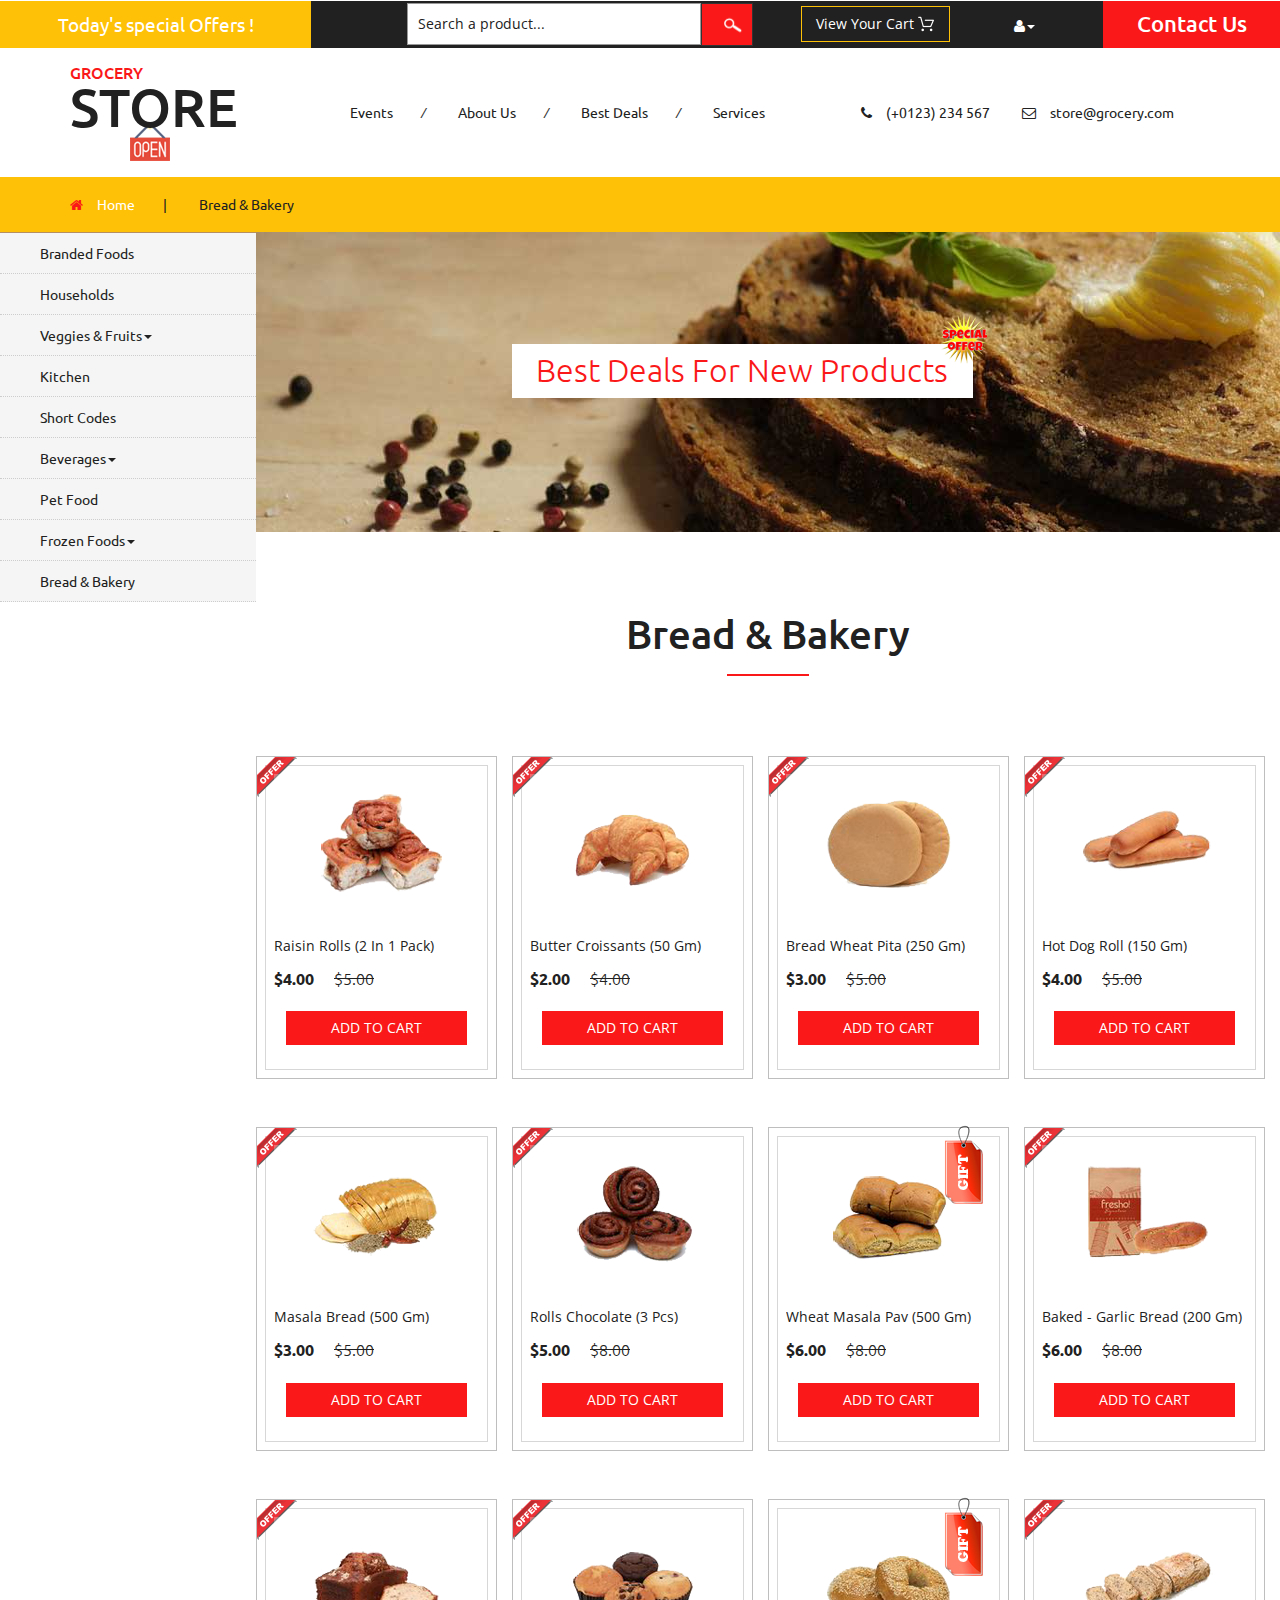
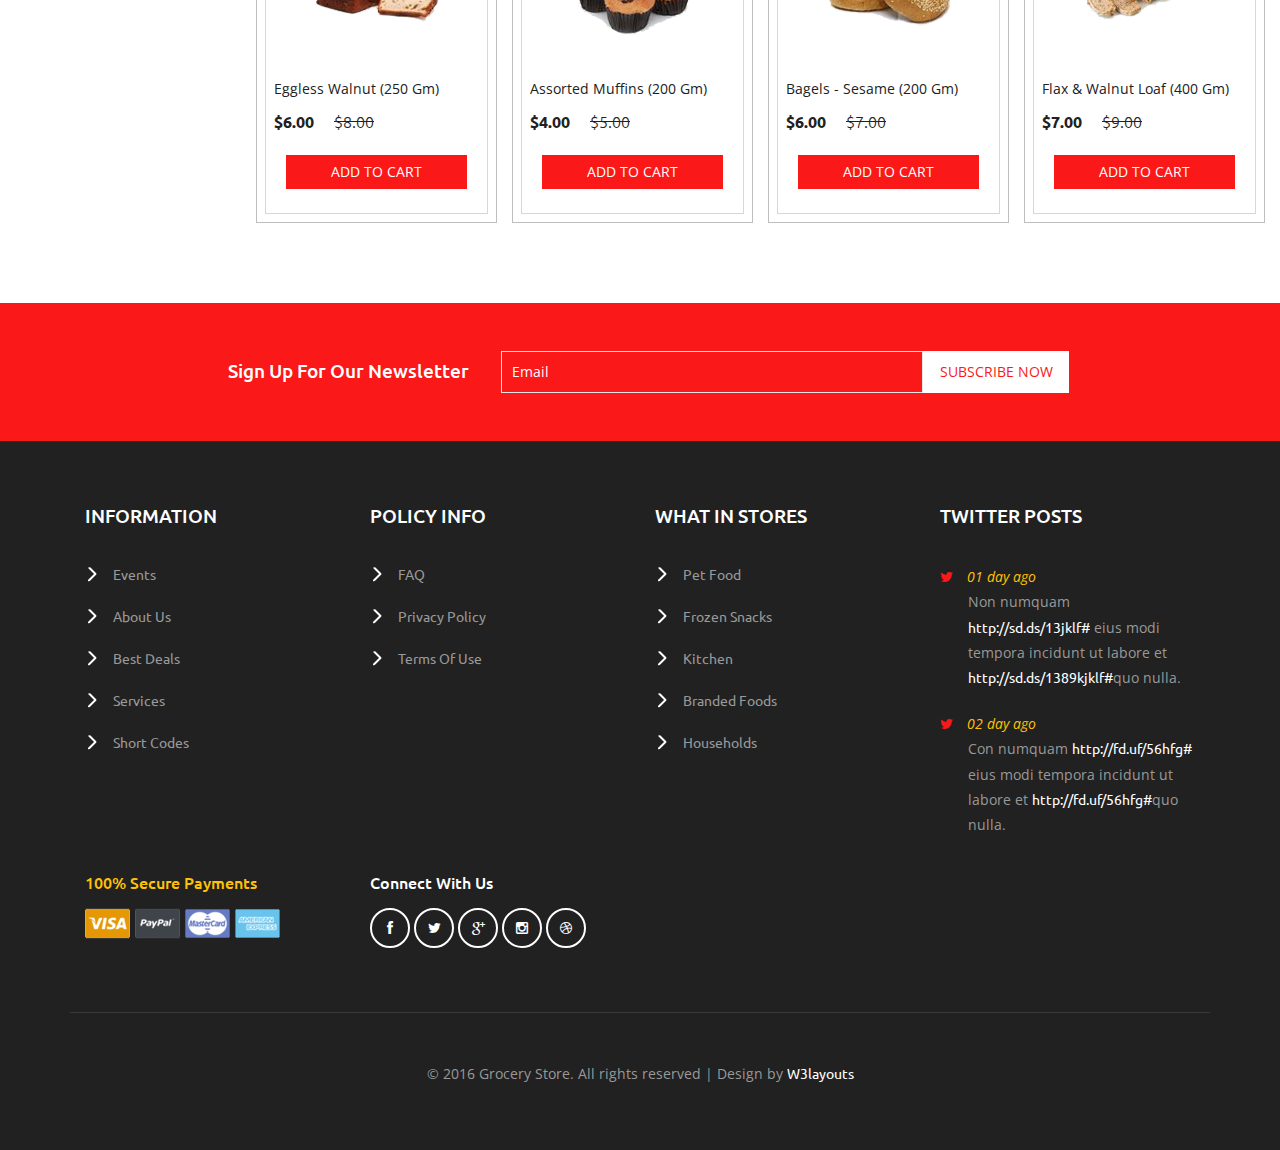
<file: bread.html>
<!--
author: W3layouts
author URL: http://w3layouts.com
License: Creative Commons Attribution 3.0 Unported
License URL: http://creativecommons.org/licenses/by/3.0/
-->
<!DOCTYPE html>
<html>
<head>
<title>Grocery Store a Ecommerce Online Shopping Category Flat Bootstrap Responsive Website Template | Bread & Bakery :: w3layouts</title>
<!-- for-mobile-apps -->
<meta name="viewport" content="width=device-width, initial-scale=1">
<meta http-equiv="Content-Type" content="text/html; charset=utf-8" />
<meta name="keywords" content="Grocery Store Responsive web template, Bootstrap Web Templates, Flat Web Templates, Android Compatible web template, 
Smartphone Compatible web template, free webdesigns for Nokia, Samsung, LG, SonyEricsson, Motorola web design" />
<script type="application/x-javascript"> addEventListener("load", function() { setTimeout(hideURLbar, 0); }, false);
		function hideURLbar(){ window.scrollTo(0,1); } </script>
<!-- //for-mobile-apps -->
<link href="css/bootstrap.css" rel="stylesheet" type="text/css" media="all" />
<link href="css/style.css" rel="stylesheet" type="text/css" media="all" />
<!-- font-awesome icons -->
<link href="css/font-awesome.css" rel="stylesheet" type="text/css" media="all" /> 
<!-- //font-awesome icons -->
<!-- js -->
<script src="js/jquery-1.11.1.min.js"></script>
<!-- //js -->
<link href='//fonts.googleapis.com/css?family=Ubuntu:400,300,300italic,400italic,500,500italic,700,700italic' rel='stylesheet' type='text/css'>
<link href='//fonts.googleapis.com/css?family=Open+Sans:400,300,300italic,400italic,600,600italic,700,700italic,800,800italic' rel='stylesheet' type='text/css'>
<!-- start-smoth-scrolling -->
<script type="text/javascript" src="js/move-top.js"></script>
<script type="text/javascript" src="js/easing.js"></script>
<script type="text/javascript">
	jQuery(document).ready(function($) {
		$(".scroll").click(function(event){		
			event.preventDefault();
			$('html,body').animate({scrollTop:$(this.hash).offset().top},1000);
		});
	});
</script>
<!-- start-smoth-scrolling -->
</head>
	
<body>
<!-- header -->
	<div class="agileits_header">
		<div class="w3l_offers">
			<a href="products.html">Today's special Offers !</a>
		</div>
		<div class="w3l_search">
			<form action="#" method="post">
				<input type="text" name="Product" value="Search a product..." onfocus="this.value = '';" onblur="if (this.value == '') {this.value = 'Search a product...';}" required="">
				<input type="submit" value=" ">
			</form>
		</div>
		<div class="product_list_header">  
			<form action="#" method="post" class="last">
                <fieldset>
                    <input type="hidden" name="cmd" value="_cart" />
                    <input type="hidden" name="display" value="1" />
                    <input type="submit" name="submit" value="View your cart" class="button" />
                </fieldset>
            </form>
		</div>
		<div class="w3l_header_right">
			<ul>
				<li class="dropdown profile_details_drop">
					<a href="#" class="dropdown-toggle" data-toggle="dropdown"><i class="fa fa-user" aria-hidden="true"></i><span class="caret"></span></a>
					<div class="mega-dropdown-menu">
						<div class="w3ls_vegetables">
							<ul class="dropdown-menu drp-mnu">
								<li><a href="login.html">Login</a></li> 
								<li><a href="login.html">Sign Up</a></li>
							</ul>
						</div>                  
					</div>	
				</li>
			</ul>
		</div>
		<div class="w3l_header_right1">
			<h2><a href="mail.html">Contact Us</a></h2>
		</div>
		<div class="clearfix"> </div>
	</div>
<!-- script-for sticky-nav -->
	<script>
	$(document).ready(function() {
		 var navoffeset=$(".agileits_header").offset().top;
		 $(window).scroll(function(){
			var scrollpos=$(window).scrollTop(); 
			if(scrollpos >=navoffeset){
				$(".agileits_header").addClass("fixed");
			}else{
				$(".agileits_header").removeClass("fixed");
			}
		 });
		 
	});
	</script>
<!-- //script-for sticky-nav -->
	<div class="logo_products">
		<div class="container">
			<div class="w3ls_logo_products_left">
				<h1><a href="index.html"><span>Grocery</span> Store</a></h1>
			</div>
			<div class="w3ls_logo_products_left1">
				<ul class="special_items">
					<li><a href="events.html">Events</a><i>/</i></li>
					<li><a href="about.html">About Us</a><i>/</i></li>
					<li><a href="products.html">Best Deals</a><i>/</i></li>
					<li><a href="services.html">Services</a></li>
				</ul>
			</div>
			<div class="w3ls_logo_products_left1">
				<ul class="phone_email">
					<li><i class="fa fa-phone" aria-hidden="true"></i>(+0123) 234 567</li>
					<li><i class="fa fa-envelope-o" aria-hidden="true"></i><a href="mailto:store@grocery.com">store@grocery.com</a></li>
				</ul>
			</div>
			<div class="clearfix"> </div>
		</div>
	</div>
<!-- //header -->
<!-- products-breadcrumb -->
	<div class="products-breadcrumb">
		<div class="container">
			<ul>
				<li><i class="fa fa-home" aria-hidden="true"></i><a href="index.html">Home</a><span>|</span></li>
				<li>Bread & Bakery</li>
			</ul>
		</div>
	</div>
<!-- //products-breadcrumb -->
<!-- banner -->
	<div class="banner">
		<div class="w3l_banner_nav_left">
			<nav class="navbar nav_bottom">
			 <!-- Brand and toggle get grouped for better mobile display -->
			  <div class="navbar-header nav_2">
				  <button type="button" class="navbar-toggle collapsed navbar-toggle1" data-toggle="collapse" data-target="#bs-megadropdown-tabs">
					<span class="sr-only">Toggle navigation</span>
					<span class="icon-bar"></span>
					<span class="icon-bar"></span>
					<span class="icon-bar"></span>
				  </button>
			   </div> 
			   <!-- Collect the nav links, forms, and other content for toggling -->
				<div class="collapse navbar-collapse" id="bs-megadropdown-tabs">
					<ul class="nav navbar-nav nav_1">
						<li><a href="products.html">Branded Foods</a></li>
						<li><a href="household.html">Households</a></li>
						<li class="dropdown mega-dropdown active">
							<a href="#" class="dropdown-toggle" data-toggle="dropdown">Veggies & Fruits<span class="caret"></span></a>				
							<div class="dropdown-menu mega-dropdown-menu w3ls_vegetables_menu">
								<div class="w3ls_vegetables">
									<ul>	
										<li><a href="vegetables.html">Vegetables</a></li>
										<li><a href="vegetables.html">Fruits</a></li>
									</ul>
								</div>                  
							</div>				
						</li>
						<li><a href="kitchen.html">Kitchen</a></li>
						<li><a href="short-codes.html">Short Codes</a></li>
						<li class="dropdown">
							<a href="#" class="dropdown-toggle" data-toggle="dropdown">Beverages<span class="caret"></span></a>
							<div class="dropdown-menu mega-dropdown-menu w3ls_vegetables_menu">
								<div class="w3ls_vegetables">
									<ul>
										<li><a href="drinks.html">Soft Drinks</a></li>
										<li><a href="drinks.html">Juices</a></li>
									</ul>
								</div>                  
							</div>	
						</li>
						<li><a href="pet.html">Pet Food</a></li>
						<li class="dropdown">
							<a href="#" class="dropdown-toggle" data-toggle="dropdown">Frozen Foods<span class="caret"></span></a>
							<div class="dropdown-menu mega-dropdown-menu w3ls_vegetables_menu">
								<div class="w3ls_vegetables">
									<ul>
										<li><a href="frozen.html">Frozen Snacks</a></li>
										<li><a href="frozen.html">Frozen Nonveg</a></li>
									</ul>
								</div>                  
							</div>	
						</li>
						<li><a href="bread.html">Bread & Bakery</a></li>
					</ul>
				 </div><!-- /.navbar-collapse -->
			</nav>
		</div>
		<div class="w3l_banner_nav_right">
			<div class="w3l_banner_nav_right_banner8">
				<h3>Best Deals For New Products<span class="blink_me"></span></h3>
			</div>
			<div class="w3ls_w3l_banner_nav_right_grid w3ls_w3l_banner_nav_right_grid_sub">
				<h3 class="w3l_fruit">Bread & Bakery</h3>
				<div class="w3ls_w3l_banner_nav_right_grid1 w3ls_w3l_banner_nav_right_grid1_veg">
					<div class="col-md-3 w3ls_w3l_banner_left w3ls_w3l_banner_left_asdfdfd">
						<div class="hover14 column">
						<div class="agile_top_brand_left_grid w3l_agile_top_brand_left_grid">
							<div class="agile_top_brand_left_grid_pos">
								<img src="images/offer.png" alt=" " class="img-responsive" />
							</div>
							<div class="agile_top_brand_left_grid1">
								<figure>
									<div class="snipcart-item block">
										<div class="snipcart-thumb">
											<a href="single.html"><img src="images/37.png" alt=" " class="img-responsive" /></a>
											<p>raisin rolls  (2 in 1 pack)</p>
											<h4>$4.00 <span>$5.00</span></h4>
										</div>
										<div class="snipcart-details">
											<form action="#" method="post">
												<fieldset>
													<input type="hidden" name="cmd" value="_cart" />
													<input type="hidden" name="add" value="1" />
													<input type="hidden" name="business" value=" " />
													<input type="hidden" name="item_name" value="raisin rolls" />
													<input type="hidden" name="amount" value="4.00" />
													<input type="hidden" name="discount_amount" value="1.00" />
													<input type="hidden" name="currency_code" value="USD" />
													<input type="hidden" name="return" value=" " />
													<input type="hidden" name="cancel_return" value=" " />
													<input type="submit" name="submit" value="Add to cart" class="button" />
												</fieldset>
											</form>
										</div>
									</div>
								</figure>
							</div>
						</div>
						</div>
					</div>
					<div class="col-md-3 w3ls_w3l_banner_left">
						<div class="hover14 column">
						<div class="agile_top_brand_left_grid w3l_agile_top_brand_left_grid">
							<div class="agile_top_brand_left_grid_pos">
								<img src="images/offer.png" alt=" " class="img-responsive" />
							</div>
							<div class="agile_top_brand_left_grid1">
								<figure>
									<div class="snipcart-item block">
										<div class="snipcart-thumb">
											<a href="single.html"><img src="images/38.png" alt=" " class="img-responsive" /></a>
											<p>butter croissants (50 gm)</p>
											<h4>$2.00 <span>$4.00</span></h4>
										</div>
										<div class="snipcart-details">
											<form action="#" method="post">
												<fieldset>
													<input type="hidden" name="cmd" value="_cart" />
													<input type="hidden" name="add" value="1" />
													<input type="hidden" name="business" value=" " />
													<input type="hidden" name="item_name" value="butter croissants" />
													<input type="hidden" name="amount" value="2.00" />
													<input type="hidden" name="discount_amount" value="1.00" />
													<input type="hidden" name="currency_code" value="USD" />
													<input type="hidden" name="return" value=" " />
													<input type="hidden" name="cancel_return" value=" " />
													<input type="submit" name="submit" value="Add to cart" class="button" />
												</fieldset>
											</form>
										</div>
									</div>
								</figure>
							</div>
						</div>
						</div>
					</div>
					<div class="col-md-3 w3ls_w3l_banner_left w3ls_w3l_banner_left_asd">
						<div class="hover14 column">
						<div class="agile_top_brand_left_grid w3l_agile_top_brand_left_grid">
							<div class="agile_top_brand_left_grid_pos">
								<img src="images/offer.png" alt=" " class="img-responsive" />
							</div>
							<div class="agile_top_brand_left_grid1">
								<figure>
									<div class="snipcart-item block">
										<div class="snipcart-thumb">
											<a href="single.html"><img src="images/39.png" alt=" " class="img-responsive" /></a>
											<p>bread wheat pita (250 gm)</p>
											<h4>$3.00 <span>$5.00</span></h4>
										</div>
										<div class="snipcart-details">
											<form action="#" method="post">
												<fieldset>
													<input type="hidden" name="cmd" value="_cart" />
													<input type="hidden" name="add" value="1" />
													<input type="hidden" name="business" value=" " />
													<input type="hidden" name="item_name" value="bread wheat pita" />
													<input type="hidden" name="amount" value="3.00" />
													<input type="hidden" name="discount_amount" value="1.00" />
													<input type="hidden" name="currency_code" value="USD" />
													<input type="hidden" name="return" value=" " />
													<input type="hidden" name="cancel_return" value=" " />
													<input type="submit" name="submit" value="Add to cart" class="button" />
												</fieldset>
											</form>
										</div>
									</div>
								</figure>
							</div>
						</div>
						</div>
					</div>
					<div class="col-md-3 w3ls_w3l_banner_left">
						<div class="hover14 column">
						<div class="agile_top_brand_left_grid w3l_agile_top_brand_left_grid">
							<div class="agile_top_brand_left_grid_pos">
								<img src="images/offer.png" alt=" " class="img-responsive" />
							</div>
							<div class="agile_top_brand_left_grid1">
								<figure>
									<div class="snipcart-item block">
										<div class="snipcart-thumb">
											<a href="single.html"><img src="images/40.png" alt=" " class="img-responsive" /></a>
											<p>hot dog roll (150 gm)</p>
											<h4>$4.00 <span>$5.00</span></h4>
										</div>
										<div class="snipcart-details">
											<form action="#" method="post">
												<fieldset>
													<input type="hidden" name="cmd" value="_cart" />
													<input type="hidden" name="add" value="1" />
													<input type="hidden" name="business" value=" " />
													<input type="hidden" name="item_name" value="hot dog roll" />
													<input type="hidden" name="amount" value="4.00" />
													<input type="hidden" name="discount_amount" value="1.00" />
													<input type="hidden" name="currency_code" value="USD" />
													<input type="hidden" name="return" value=" " />
													<input type="hidden" name="cancel_return" value=" " />
													<input type="submit" name="submit" value="Add to cart" class="button" />
												</fieldset>
											</form>
										</div>
									</div>
								</figure>
							</div>
						</div>
						</div>
					</div>
					<div class="clearfix"> </div>
				</div>
				<div class="w3ls_w3l_banner_nav_right_grid1 w3ls_w3l_banner_nav_right_grid1_veg">
					<div class="col-md-3 w3ls_w3l_banner_left w3ls_w3l_banner_left_asdfdfd">
						<div class="hover14 column">
						<div class="agile_top_brand_left_grid w3l_agile_top_brand_left_grid">
							<div class="agile_top_brand_left_grid_pos">
								<img src="images/offer.png" alt=" " class="img-responsive" />
							</div>
							<div class="agile_top_brand_left_grid1">
								<figure>
									<div class="snipcart-item block">
										<div class="snipcart-thumb">
											<a href="single.html"><img src="images/41.png" alt=" " class="img-responsive" /></a>
											<p>masala bread (500 gm)</p>
											<h4>$3.00 <span>$5.00</span></h4>
										</div>
										<div class="snipcart-details">
											<form action="#" method="post">
												<fieldset>
													<input type="hidden" name="cmd" value="_cart" />
													<input type="hidden" name="add" value="1" />
													<input type="hidden" name="business" value=" " />
													<input type="hidden" name="item_name" value="masala bread" />
													<input type="hidden" name="amount" value="3.00" />
													<input type="hidden" name="discount_amount" value="1.00" />
													<input type="hidden" name="currency_code" value="USD" />
													<input type="hidden" name="return" value=" " />
													<input type="hidden" name="cancel_return" value=" " />
													<input type="submit" name="submit" value="Add to cart" class="button" />
												</fieldset>
											</form>
										</div>
									</div>
								</figure>
							</div>
						</div>
						</div>
					</div>
					<div class="col-md-3 w3ls_w3l_banner_left">
						<div class="hover14 column">
						<div class="agile_top_brand_left_grid w3l_agile_top_brand_left_grid">
							<div class="agile_top_brand_left_grid_pos">
								<img src="images/offer.png" alt=" " class="img-responsive" />
							</div>
							<div class="agile_top_brand_left_grid1">
								<figure>
									<div class="snipcart-item block">
										<div class="snipcart-thumb">
											<a href="single.html"><img src="images/42.png" alt=" " class="img-responsive" /></a>
											<p>rolls chocolate (3 pcs)</p>
											<h4>$5.00 <span>$8.00</span></h4>
										</div>
										<div class="snipcart-details">
											<form action="#" method="post">
												<fieldset>
													<input type="hidden" name="cmd" value="_cart" />
													<input type="hidden" name="add" value="1" />
													<input type="hidden" name="business" value=" " />
													<input type="hidden" name="item_name" value="rolls chocolate" />
													<input type="hidden" name="amount" value="5.00" />
													<input type="hidden" name="discount_amount" value="1.00" />
													<input type="hidden" name="currency_code" value="USD" />
													<input type="hidden" name="return" value=" " />
													<input type="hidden" name="cancel_return" value=" " />
													<input type="submit" name="submit" value="Add to cart" class="button" />
												</fieldset>
											</form>
										</div>
									</div>
								</figure>
							</div>
						</div>
						</div>
					</div>
					<div class="col-md-3 w3ls_w3l_banner_left w3ls_w3l_banner_left_asd">
						<div class="hover14 column">
						<div class="agile_top_brand_left_grid w3l_agile_top_brand_left_grid">
							<div class="tag"><img src="images/tag.png" alt=" " class="img-responsive" /></div>
							<div class="agile_top_brand_left_grid1">
								<figure>
									<div class="snipcart-item block">
										<div class="snipcart-thumb">
											<a href="single.html"><img src="images/43.png" alt=" " class="img-responsive" /></a>
											<p>wheat masala pav (500 gm)</p>
											<h4>$6.00 <span>$8.00</span></h4>
										</div>
										<div class="snipcart-details">
											<form action="#" method="post">
												<fieldset>
													<input type="hidden" name="cmd" value="_cart" />
													<input type="hidden" name="add" value="1" />
													<input type="hidden" name="business" value=" " />
													<input type="hidden" name="item_name" value="wheat masala pav" />
													<input type="hidden" name="amount" value="6.00" />
													<input type="hidden" name="discount_amount" value="1.00" />
													<input type="hidden" name="currency_code" value="USD" />
													<input type="hidden" name="return" value=" " />
													<input type="hidden" name="cancel_return" value=" " />
													<input type="submit" name="submit" value="Add to cart" class="button" />
												</fieldset>
											</form>
										</div>
									</div>
								</figure>
							</div>
						</div>
						</div>
					</div>
					<div class="col-md-3 w3ls_w3l_banner_left">
						<div class="hover14 column">
						<div class="agile_top_brand_left_grid w3l_agile_top_brand_left_grid">
							<div class="agile_top_brand_left_grid_pos">
								<img src="images/offer.png" alt=" " class="img-responsive" />
							</div>
							<div class="agile_top_brand_left_grid1">
								<figure>
									<div class="snipcart-item block">
										<div class="snipcart-thumb">
											<a href="single.html"><img src="images/44.png" alt=" " class="img-responsive" /></a>
											<p>baked - garlic bread (200 gm)</p>
											<h4>$6.00 <span>$8.00</span></h4>
										</div>
										<div class="snipcart-details">
											<form action="#" method="post">
												<fieldset>
													<input type="hidden" name="cmd" value="_cart" />
													<input type="hidden" name="add" value="1" />
													<input type="hidden" name="business" value=" " />
													<input type="hidden" name="item_name" value="baked - garlic bread" />
													<input type="hidden" name="amount" value="6.00" />
													<input type="hidden" name="discount_amount" value="1.00" />
													<input type="hidden" name="currency_code" value="USD" />
													<input type="hidden" name="return" value=" " />
													<input type="hidden" name="cancel_return" value=" " />
													<input type="submit" name="submit" value="Add to cart" class="button" />
												</fieldset>
											</form>
										</div>
									</div>
								</figure>
							</div>
						</div>
						</div>
					</div>
					<div class="clearfix"> </div>
				</div>
				<div class="w3ls_w3l_banner_nav_right_grid1 w3ls_w3l_banner_nav_right_grid1_veg">
					<div class="col-md-3 w3ls_w3l_banner_left w3ls_w3l_banner_left_asdfdfd">
						<div class="hover14 column">
						<div class="agile_top_brand_left_grid w3l_agile_top_brand_left_grid">
							<div class="agile_top_brand_left_grid_pos">
								<img src="images/offer.png" alt=" " class="img-responsive" />
							</div>
							<div class="agile_top_brand_left_grid1">
								<figure>
									<div class="snipcart-item block">
										<div class="snipcart-thumb">
											<a href="single.html"><img src="images/45.png" alt=" " class="img-responsive" /></a>
											<p>eggless walnut (250 gm)</p>
											<h4>$6.00 <span>$8.00</span></h4>
										</div>
										<div class="snipcart-details">
											<form action="#" method="post">
												<fieldset>
													<input type="hidden" name="cmd" value="_cart" />
													<input type="hidden" name="add" value="1" />
													<input type="hidden" name="business" value=" " />
													<input type="hidden" name="item_name" value="eggless walnut" />
													<input type="hidden" name="amount" value="6.00" />
													<input type="hidden" name="discount_amount" value="1.00" />
													<input type="hidden" name="currency_code" value="USD" />
													<input type="hidden" name="return" value=" " />
													<input type="hidden" name="cancel_return" value=" " />
													<input type="submit" name="submit" value="Add to cart" class="button" />
												</fieldset>
											</form>
										</div>
									</div>
								</figure>
							</div>
						</div>
						</div>
					</div>
					<div class="col-md-3 w3ls_w3l_banner_left">
						<div class="hover14 column">
						<div class="agile_top_brand_left_grid w3l_agile_top_brand_left_grid">
							<div class="agile_top_brand_left_grid_pos">
								<img src="images/offer.png" alt=" " class="img-responsive" />
							</div>
							<div class="agile_top_brand_left_grid1">
								<figure>
									<div class="snipcart-item block">
										<div class="snipcart-thumb">
											<a href="single.html"><img src="images/46.png" alt=" " class="img-responsive" /></a>
											<p>assorted muffins (200 gm)</p>
											<h4>$4.00 <span>$5.00</span></h4>
										</div>
										<div class="snipcart-details">
											<form action="#" method="post">
												<fieldset>
													<input type="hidden" name="cmd" value="_cart" />
													<input type="hidden" name="add" value="1" />
													<input type="hidden" name="business" value=" " />
													<input type="hidden" name="item_name" value="assorted muffins" />
													<input type="hidden" name="amount" value="4.00" />
													<input type="hidden" name="discount_amount" value="1.00" />
													<input type="hidden" name="currency_code" value="USD" />
													<input type="hidden" name="return" value=" " />
													<input type="hidden" name="cancel_return" value=" " />
													<input type="submit" name="submit" value="Add to cart" class="button" />
												</fieldset>
											</form>
										</div>
									</div>
								</figure>
							</div>
						</div>
						</div>
					</div>
					<div class="col-md-3 w3ls_w3l_banner_left w3ls_w3l_banner_left_asd">
						<div class="hover14 column">
						<div class="agile_top_brand_left_grid w3l_agile_top_brand_left_grid">
							<div class="tag"><img src="images/tag.png" alt=" " class="img-responsive" /></div>
							<div class="agile_top_brand_left_grid1">
								<figure>
									<div class="snipcart-item block">
										<div class="snipcart-thumb">
											<a href="single.html"><img src="images/47.png" alt=" " class="img-responsive" /></a>
											<p>bagels - sesame (200 gm)</p>
											<h4>$6.00 <span>$7.00</span></h4>
										</div>
										<div class="snipcart-details">
											<form action="#" method="post">
												<fieldset>
													<input type="hidden" name="cmd" value="_cart" />
													<input type="hidden" name="add" value="1" />
													<input type="hidden" name="business" value=" " />
													<input type="hidden" name="item_name" value="bagels - sesame" />
													<input type="hidden" name="amount" value="6.00" />
													<input type="hidden" name="discount_amount" value="1.00" />
													<input type="hidden" name="currency_code" value="USD" />
													<input type="hidden" name="return" value=" " />
													<input type="hidden" name="cancel_return" value=" " />
													<input type="submit" name="submit" value="Add to cart" class="button" />
												</fieldset>
											</form>
										</div>
									</div>
								</figure>
							</div>
						</div>
						</div>
					</div>
					<div class="col-md-3 w3ls_w3l_banner_left">
						<div class="hover14 column">
						<div class="agile_top_brand_left_grid w3l_agile_top_brand_left_grid">
							<div class="agile_top_brand_left_grid_pos">
								<img src="images/offer.png" alt=" " class="img-responsive" />
							</div>
							<div class="agile_top_brand_left_grid1">
								<figure>
									<div class="snipcart-item block">
										<div class="snipcart-thumb">
											<a href="single.html"><img src="images/48.png" alt=" " class="img-responsive" /></a>
											<p>flax & walnut loaf (400 gm)</p>
											<h4>$7.00 <span>$9.00</span></h4>
										</div>
										<div class="snipcart-details">
											<form action="#" method="post">
												<fieldset>
													<input type="hidden" name="cmd" value="_cart" />
													<input type="hidden" name="add" value="1" />
													<input type="hidden" name="business" value=" " />
													<input type="hidden" name="item_name" value="flax & walnut loaf" />
													<input type="hidden" name="amount" value="7.00" />
													<input type="hidden" name="discount_amount" value="1.00" />
													<input type="hidden" name="currency_code" value="USD" />
													<input type="hidden" name="return" value=" " />
													<input type="hidden" name="cancel_return" value=" " />
													<input type="submit" name="submit" value="Add to cart" class="button" />
												</fieldset>
											</form>
										</div>
									</div>
								</figure>
							</div>
						</div>
						</div>
					</div>
					<div class="clearfix"> </div>
				</div>
			</div>
		</div>
		<div class="clearfix"></div>
	</div>
<!-- //banner -->
<!-- newsletter -->
	<div class="newsletter">
		<div class="container">
			<div class="w3agile_newsletter_left">
				<h3>sign up for our newsletter</h3>
			</div>
			<div class="w3agile_newsletter_right">
				<form action="#" method="post">
					<input type="email" name="Email" value="Email" onfocus="this.value = '';" onblur="if (this.value == '') {this.value = 'Email';}" required="">
					<input type="submit" value="subscribe now">
				</form>
			</div>
			<div class="clearfix"> </div>
		</div>
	</div>
<!-- //newsletter -->
<!-- footer -->
	<div class="footer">
		<div class="container">
			<div class="col-md-3 w3_footer_grid">
				<h3>information</h3>
				<ul class="w3_footer_grid_list">
					<li><a href="events.html">Events</a></li>
					<li><a href="about.html">About Us</a></li>
					<li><a href="products.html">Best Deals</a></li>
					<li><a href="services.html">Services</a></li>
					<li><a href="short-codes.html">Short Codes</a></li>
				</ul>
			</div>
			<div class="col-md-3 w3_footer_grid">
				<h3>policy info</h3>
				<ul class="w3_footer_grid_list">
					<li><a href="faqs.html">FAQ</a></li>
					<li><a href="privacy.html">privacy policy</a></li>
					<li><a href="privacy.html">terms of use</a></li>
				</ul>
			</div>
			<div class="col-md-3 w3_footer_grid">
				<h3>what in stores</h3>
				<ul class="w3_footer_grid_list">
					<li><a href="pet.html">Pet Food</a></li>
					<li><a href="frozen.html">Frozen Snacks</a></li>
					<li><a href="kitchen.html">Kitchen</a></li>
					<li><a href="products.html">Branded Foods</a></li>
					<li><a href="household.html">Households</a></li>
				</ul>
			</div>
			<div class="col-md-3 w3_footer_grid">
				<h3>twitter posts</h3>
				<ul class="w3_footer_grid_list1">
					<li><label class="fa fa-twitter" aria-hidden="true"></label><i>01 day ago</i><span>Non numquam <a href="#">http://sd.ds/13jklf#</a>
						eius modi tempora incidunt ut labore et
						<a href="#">http://sd.ds/1389kjklf#</a>quo nulla.</span></li>
					<li><label class="fa fa-twitter" aria-hidden="true"></label><i>02 day ago</i><span>Con numquam <a href="#">http://fd.uf/56hfg#</a>
						eius modi tempora incidunt ut labore et
						<a href="#">http://fd.uf/56hfg#</a>quo nulla.</span></li>
				</ul>
			</div>
			<div class="clearfix"> </div>
			<div class="agile_footer_grids">
				<div class="col-md-3 w3_footer_grid agile_footer_grids_w3_footer">
					<div class="w3_footer_grid_bottom">
						<h4>100% secure payments</h4>
						<img src="images/card.png" alt=" " class="img-responsive" />
					</div>
				</div>
				<div class="col-md-3 w3_footer_grid agile_footer_grids_w3_footer">
					<div class="w3_footer_grid_bottom">
						<h5>connect with us</h5>
						<ul class="agileits_social_icons">
							<li><a href="#" class="facebook"><i class="fa fa-facebook" aria-hidden="true"></i></a></li>
							<li><a href="#" class="twitter"><i class="fa fa-twitter" aria-hidden="true"></i></a></li>
							<li><a href="#" class="google"><i class="fa fa-google-plus" aria-hidden="true"></i></a></li>
							<li><a href="#" class="instagram"><i class="fa fa-instagram" aria-hidden="true"></i></a></li>
							<li><a href="#" class="dribbble"><i class="fa fa-dribbble" aria-hidden="true"></i></a></li>
						</ul>
					</div>
				</div>
				<div class="clearfix"> </div>
			</div>
			<div class="wthree_footer_copy">
				<p>© 2016 Grocery Store. All rights reserved | Design by <a href="http://w3layouts.com/">W3layouts</a></p>
			</div>
		</div>
	</div>
<!-- //footer -->
<!-- Bootstrap Core JavaScript -->
<script src="js/bootstrap.min.js"></script>
<script>
$(document).ready(function(){
    $(".dropdown").hover(            
        function() {
            $('.dropdown-menu', this).stop( true, true ).slideDown("fast");
            $(this).toggleClass('open');        
        },
        function() {
            $('.dropdown-menu', this).stop( true, true ).slideUp("fast");
            $(this).toggleClass('open');       
        }
    );
});
</script>
<!-- here stars scrolling icon -->
	<script type="text/javascript">
		$(document).ready(function() {
			/*
				var defaults = {
				containerID: 'toTop', // fading element id
				containerHoverID: 'toTopHover', // fading element hover id
				scrollSpeed: 1200,
				easingType: 'linear' 
				};
			*/
								
			$().UItoTop({ easingType: 'easeOutQuart' });
								
			});
	</script>
<!-- //here ends scrolling icon -->
<script src="js/minicart.js"></script>
<script>
		paypal.minicart.render();

		paypal.minicart.cart.on('checkout', function (evt) {
			var items = this.items(),
				len = items.length,
				total = 0,
				i;

			// Count the number of each item in the cart
			for (i = 0; i < len; i++) {
				total += items[i].get('quantity');
			}

			if (total < 3) {
				alert('The minimum order quantity is 3. Please add more to your shopping cart before checking out');
				evt.preventDefault();
			}
		});

	</script>
</body>
</html>
</file>
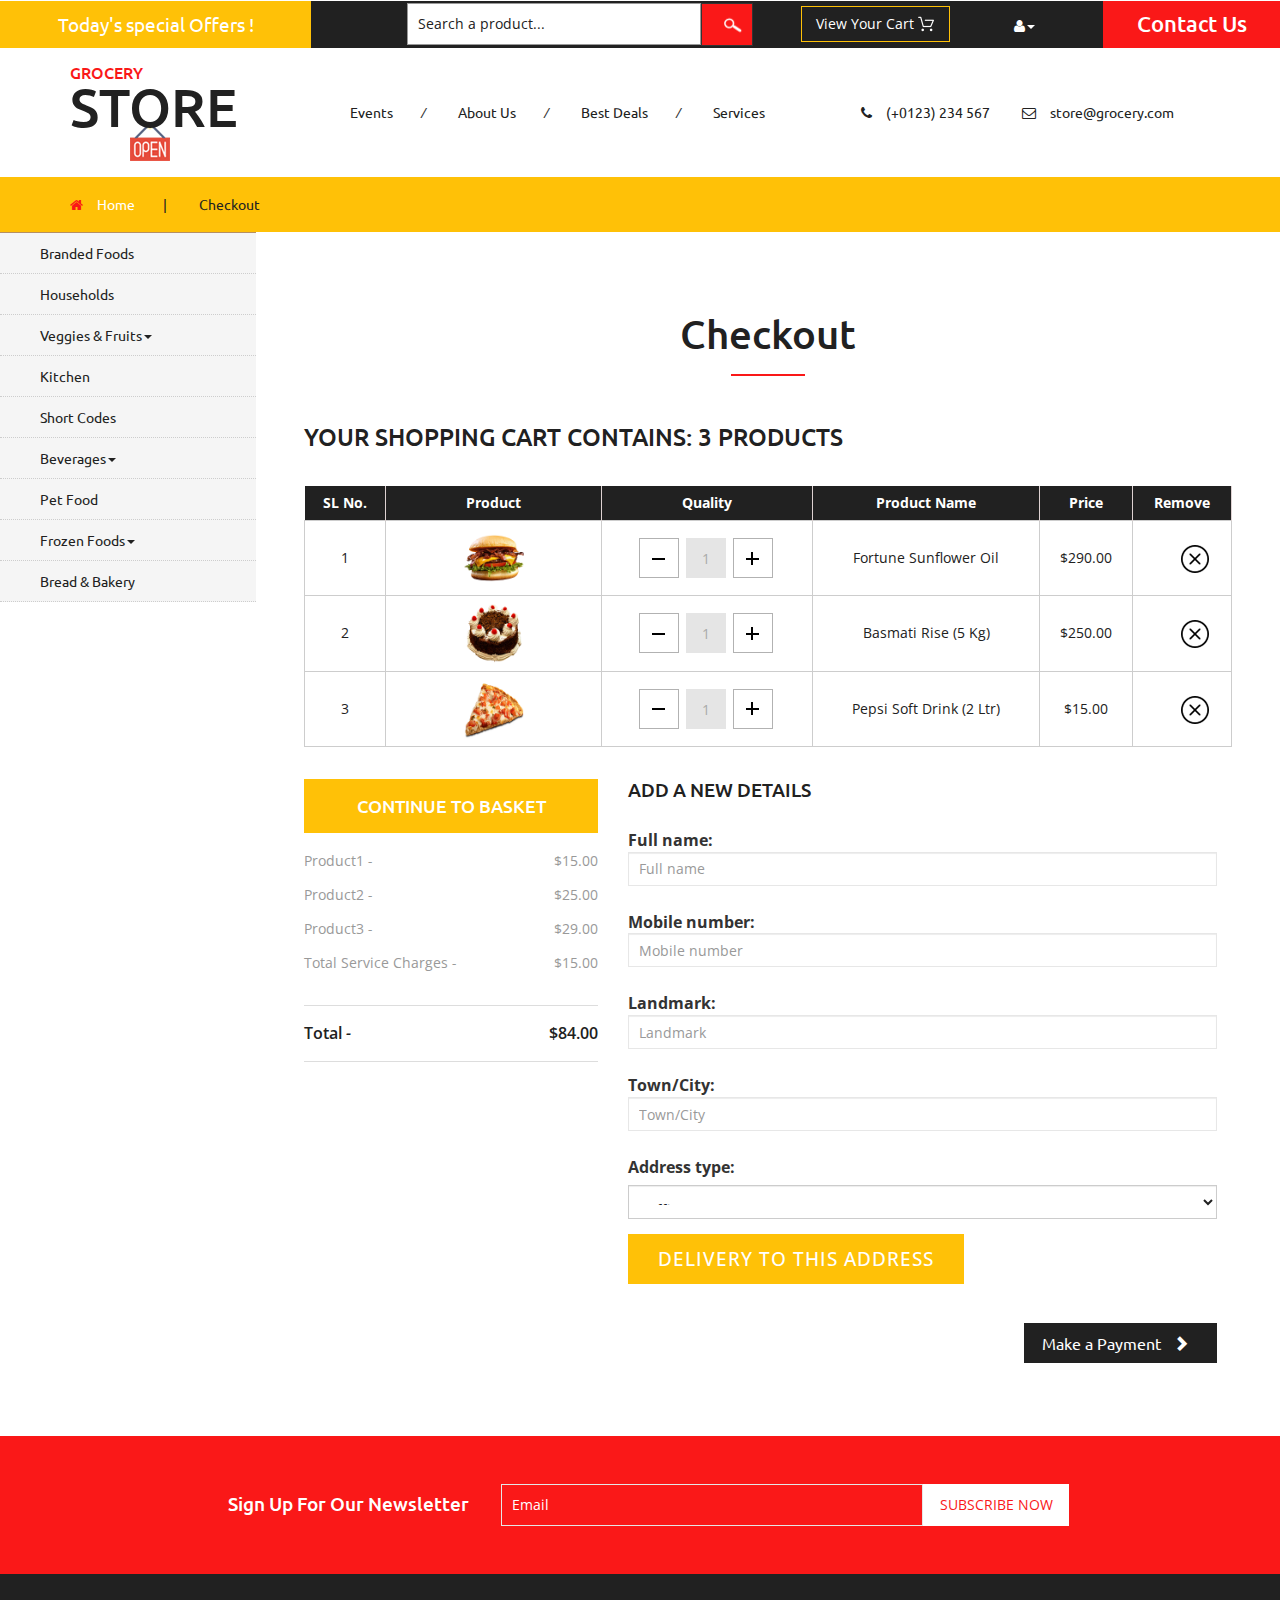
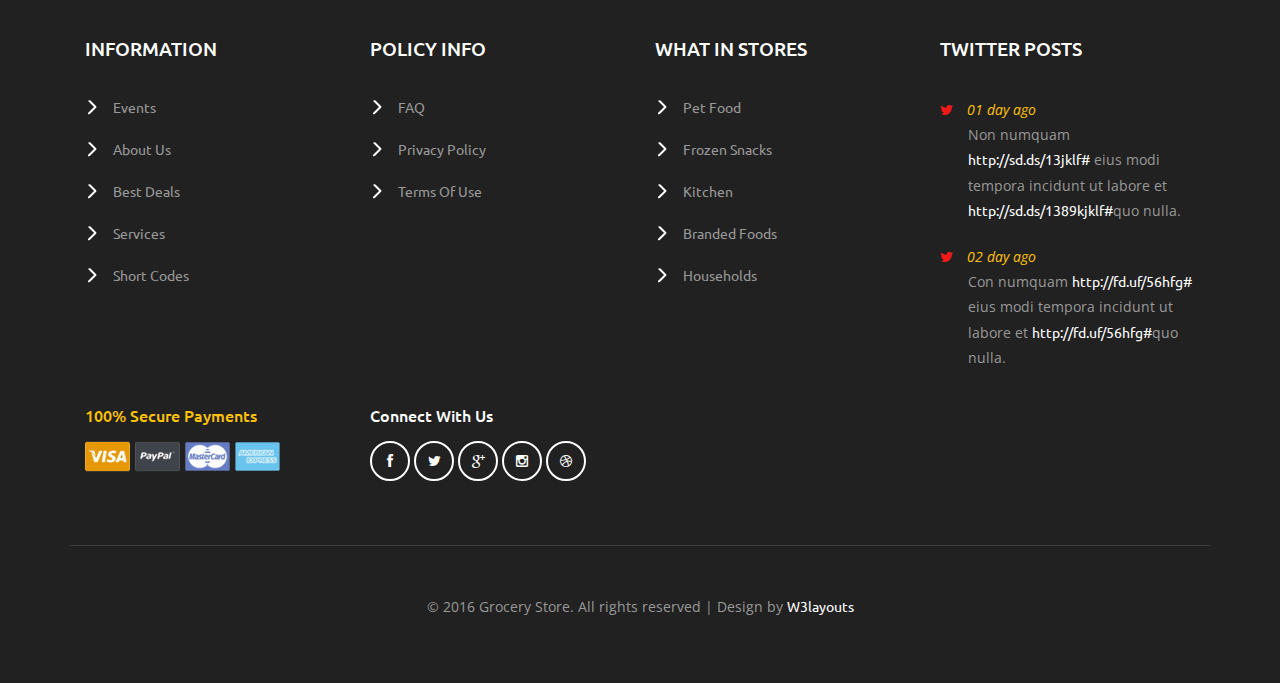
<file: checkout.html>
<!--
author: W3layouts
author URL: http://w3layouts.com
License: Creative Commons Attribution 3.0 Unported
License URL: http://creativecommons.org/licenses/by/3.0/
-->
<!DOCTYPE html>
<html>
<head>
<title>Grocery Store a Ecommerce Online Shopping Category Flat Bootstrap Responsive Website Template | Checkout :: w3layouts</title>
<!-- for-mobile-apps -->
<meta name="viewport" content="width=device-width, initial-scale=1">
<meta http-equiv="Content-Type" content="text/html; charset=utf-8" />
<meta name="keywords" content="Grocery Store Responsive web template, Bootstrap Web Templates, Flat Web Templates, Android Compatible web template, 
Smartphone Compatible web template, free webdesigns for Nokia, Samsung, LG, SonyEricsson, Motorola web design" />
<script type="application/x-javascript"> addEventListener("load", function() { setTimeout(hideURLbar, 0); }, false);
		function hideURLbar(){ window.scrollTo(0,1); } </script>
<!-- //for-mobile-apps -->
<link href="css/bootstrap.css" rel="stylesheet" type="text/css" media="all" />
<link href="css/style.css" rel="stylesheet" type="text/css" media="all" />
<!-- font-awesome icons -->
<link href="css/font-awesome.css" rel="stylesheet" type="text/css" media="all" /> 
<!-- //font-awesome icons -->

<link href='//fonts.googleapis.com/css?family=Ubuntu:400,300,300italic,400italic,500,500italic,700,700italic' rel='stylesheet' type='text/css'>
<link href='//fonts.googleapis.com/css?family=Open+Sans:400,300,300italic,400italic,600,600italic,700,700italic,800,800italic' rel='stylesheet' type='text/css'>

</head>
	
<body>
<!-- header -->
	<div class="agileits_header">
		<div class="w3l_offers">
			<a href="products.html">Today's special Offers !</a>
		</div>
		<div class="w3l_search">
			<form action="#" method="post">
				<input type="text" name="Product" value="Search a product..." onfocus="this.value = '';" onblur="if (this.value == '') {this.value = 'Search a product...';}" required="">
				<input type="submit" value=" ">
			</form>
		</div>
		<div class="product_list_header">  
			<form action="#" method="post" class="last">
                <fieldset>
                    <input type="hidden" name="cmd" value="_cart" />
                    <input type="hidden" name="display" value="1" />
                    <input type="submit" name="submit" value="View your cart" class="button" />
                </fieldset>
            </form>
		</div>
		<div class="w3l_header_right">
			<ul>
				<li class="dropdown profile_details_drop">
					<a href="#" class="dropdown-toggle" data-toggle="dropdown"><i class="fa fa-user" aria-hidden="true"></i><span class="caret"></span></a>
					<div class="mega-dropdown-menu">
						<div class="w3ls_vegetables">
							<ul class="dropdown-menu drp-mnu">
								<li><a href="login.html">Login</a></li> 
								<li><a href="login.html">Sign Up</a></li>
							</ul>
						</div>                  
					</div>	
				</li>
			</ul>
		</div>
		<div class="w3l_header_right1">
			<h2><a href="mail.html">Contact Us</a></h2>
		</div>
		<div class="clearfix"> </div>
	</div>

	<div class="logo_products">
		<div class="container">
			<div class="w3ls_logo_products_left">
				<h1><a href="index.html"><span>Grocery</span> Store</a></h1>
			</div>
			<div class="w3ls_logo_products_left1">
				<ul class="special_items">
					<li><a href="events.html">Events</a><i>/</i></li>
					<li><a href="about.html">About Us</a><i>/</i></li>
					<li><a href="products.html">Best Deals</a><i>/</i></li>
					<li><a href="services.html">Services</a></li>
				</ul>
			</div>
			<div class="w3ls_logo_products_left1">
				<ul class="phone_email">
					<li><i class="fa fa-phone" aria-hidden="true"></i>(+0123) 234 567</li>
					<li><i class="fa fa-envelope-o" aria-hidden="true"></i><a href="mailto:store@grocery.com">store@grocery.com</a></li>
				</ul>
			</div>
			<div class="clearfix"> </div>
		</div>
	</div>
<!-- //header -->
<!-- products-breadcrumb -->
	<div class="products-breadcrumb">
		<div class="container">
			<ul>
				<li><i class="fa fa-home" aria-hidden="true"></i><a href="index.html">Home</a><span>|</span></li>
				<li>Checkout</li>
			</ul>
		</div>
	</div>
<!-- //products-breadcrumb -->
<!-- banner -->
	<div class="banner">
		<div class="w3l_banner_nav_left">
			<nav class="navbar nav_bottom">
			 <!-- Brand and toggle get grouped for better mobile display -->
			  <div class="navbar-header nav_2">
				  <button type="button" class="navbar-toggle collapsed navbar-toggle1" data-toggle="collapse" data-target="#bs-megadropdown-tabs">
					<span class="sr-only">Toggle navigation</span>
					<span class="icon-bar"></span>
					<span class="icon-bar"></span>
					<span class="icon-bar"></span>
				  </button>
			   </div> 
			   <!-- Collect the nav links, forms, and other content for toggling -->
				<div class="collapse navbar-collapse" id="bs-megadropdown-tabs">
					<ul class="nav navbar-nav nav_1">
						<li><a href="products.html">Branded Foods</a></li>
						<li><a href="household.html">Households</a></li>
						<li class="dropdown mega-dropdown active">
							<a href="#" class="dropdown-toggle" data-toggle="dropdown">Veggies & Fruits<span class="caret"></span></a>				
							<div class="dropdown-menu mega-dropdown-menu w3ls_vegetables_menu">
								<div class="w3ls_vegetables">
									<ul>	
										<li><a href="vegetables.html">Vegetables</a></li>
										<li><a href="vegetables.html">Fruits</a></li>
									</ul>
								</div>                  
							</div>				
						</li>
						<li><a href="kitchen.html">Kitchen</a></li>
						<li><a href="short-codes.html">Short Codes</a></li>
						<li class="dropdown">
							<a href="#" class="dropdown-toggle" data-toggle="dropdown">Beverages<span class="caret"></span></a>
							<div class="dropdown-menu mega-dropdown-menu w3ls_vegetables_menu">
								<div class="w3ls_vegetables">
									<ul>
										<li><a href="drinks.html">Soft Drinks</a></li>
										<li><a href="drinks.html">Juices</a></li>
									</ul>
								</div>                  
							</div>	
						</li>
						<li><a href="pet.html">Pet Food</a></li>
						<li class="dropdown">
							<a href="#" class="dropdown-toggle" data-toggle="dropdown">Frozen Foods<span class="caret"></span></a>
							<div class="dropdown-menu mega-dropdown-menu w3ls_vegetables_menu">
								<div class="w3ls_vegetables">
									<ul>
										<li><a href="frozen.html">Frozen Snacks</a></li>
										<li><a href="frozen.html">Frozen Nonveg</a></li>
									</ul>
								</div>                  
							</div>	
						</li>
						<li><a href="bread.html">Bread & Bakery</a></li>
					</ul>
				 </div><!-- /.navbar-collapse -->
			</nav>
		</div>
		<div class="w3l_banner_nav_right">
<!-- about -->
		<div class="privacy about">
			<h3>Chec<span>kout</span></h3>
			
	      <div class="checkout-right">
					<h4>Your shopping cart contains: <span>3 Products</span></h4>
				<table class="timetable_sub">
					<thead>
						<tr>
							<th>SL No.</th>	
							<th>Product</th>
							<th>Quality</th>
							<th>Product Name</th>
						
							<th>Price</th>
							<th>Remove</th>
						</tr>
					</thead>
					<tbody><tr class="rem1">
						<td class="invert">1</td>
						<td class="invert-image"><a href="single.html"><img src="images/1.png" alt=" " class="img-responsive"></a></td>
						<td class="invert">
							 <div class="quantity"> 
								<div class="quantity-select">                           
									<div class="entry value-minus">&nbsp;</div>
									<div class="entry value"><span>1</span></div>
									<div class="entry value-plus active">&nbsp;</div>
								</div>
							</div>
						</td>
						<td class="invert">Fortune Sunflower Oil</td>
						
						<td class="invert">$290.00</td>
						<td class="invert">
							<div class="rem">
								<div class="close1"> </div>
							</div>

						</td>
					</tr>
					<tr class="rem2">
						<td class="invert">2</td>
						<td class="invert-image"><a href="single.html"><img src="images/3.png" alt=" " class="img-responsive"></a></td>
						<td class="invert">
							 <div class="quantity"> 
								<div class="quantity-select">                           
									<div class="entry value-minus">&nbsp;</div>
									<div class="entry value"><span>1</span></div>
									<div class="entry value-plus active">&nbsp;</div>
								</div>
							</div>
						</td>
						<td class="invert">Basmati Rise (5 Kg)</td>
					
						<td class="invert">$250.00</td>
						<td class="invert">
							<div class="rem">
								<div class="close2"> </div>
							</div>

						</td>
					</tr>
					<tr class="rem3">
						<td class="invert">3</td>
						<td class="invert-image"><a href="single.html"><img src="images/2.png" alt=" " class="img-responsive"></a></td>
						<td class="invert">
							 <div class="quantity"> 
								<div class="quantity-select">                           
									<div class="entry value-minus">&nbsp;</div>
									<div class="entry value"><span>1</span></div>
									<div class="entry value-plus active">&nbsp;</div>
								</div>
							</div>
						</td>
						<td class="invert">Pepsi Soft Drink (2 Ltr)</td>
						
						<td class="invert">$15.00</td>
						<td class="invert">
							<div class="rem">
								<div class="close3"> </div>
							</div>
	
						</td>
					</tr>

				</tbody></table>
			</div>
			<div class="checkout-left">	
				<div class="col-md-4 checkout-left-basket">
					<h4>Continue to basket</h4>
					<ul>
						<li>Product1 <i>-</i> <span>$15.00 </span></li>
						<li>Product2 <i>-</i> <span>$25.00 </span></li>
						<li>Product3 <i>-</i> <span>$29.00 </span></li>
						<li>Total Service Charges <i>-</i> <span>$15.00</span></li>
						<li>Total <i>-</i> <span>$84.00</span></li>
					</ul>
				</div>
				<div class="col-md-8 address_form_agile">
					  <h4>Add a new Details</h4>
				<form action="payment.html" method="post" class="creditly-card-form agileinfo_form">
									<section class="creditly-wrapper wthree, w3_agileits_wrapper">
										<div class="information-wrapper">
											<div class="first-row form-group">
												<div class="controls">
													<label class="control-label">Full name: </label>
													<input class="billing-address-name form-control" type="text" name="name" placeholder="Full name">
												</div>
												<div class="w3_agileits_card_number_grids">
													<div class="w3_agileits_card_number_grid_left">
														<div class="controls">
															<label class="control-label">Mobile number:</label>
														    <input class="form-control" type="text" placeholder="Mobile number">
														</div>
													</div>
													<div class="w3_agileits_card_number_grid_right">
														<div class="controls">
															<label class="control-label">Landmark: </label>
														 <input class="form-control" type="text" placeholder="Landmark">
														</div>
													</div>
													<div class="clear"> </div>
												</div>
												<div class="controls">
													<label class="control-label">Town/City: </label>
												 <input class="form-control" type="text" placeholder="Town/City">
												</div>
													<div class="controls">
															<label class="control-label">Address type: </label>
												     <select class="form-control option-w3ls">
																							<option>Office</option>
																							<option>Home</option>
																							<option>Commercial</option>
							
																					</select>
													</div>
											</div>
											<button class="submit check_out">Delivery to this Address</button>
										</div>
									</section>
								</form>
									<div class="checkout-right-basket">
				        	<a href="payment.html">Make a Payment <span class="glyphicon glyphicon-chevron-right" aria-hidden="true"></span></a>
			      	</div>
					</div>
			
				<div class="clearfix"> </div>
				
			</div>

		</div>
<!-- //about -->
		</div>
		<div class="clearfix"></div>
	</div>
<!-- //banner -->


<!-- newsletter -->
	<div class="newsletter">
		<div class="container">
			<div class="w3agile_newsletter_left">
				<h3>sign up for our newsletter</h3>
			</div>
			<div class="w3agile_newsletter_right">
				<form action="#" method="post">
					<input type="email" name="Email" value="Email" onfocus="this.value = '';" onblur="if (this.value == '') {this.value = 'Email';}" required="">
					<input type="submit" value="subscribe now">
				</form>
			</div>
			<div class="clearfix"> </div>
		</div>
	</div>
<!-- //newsletter -->
<!-- footer -->
	<div class="footer">
		<div class="container">
			<div class="col-md-3 w3_footer_grid">
				<h3>information</h3>
				<ul class="w3_footer_grid_list">
					<li><a href="events.html">Events</a></li>
					<li><a href="about.html">About Us</a></li>
					<li><a href="products.html">Best Deals</a></li>
					<li><a href="services.html">Services</a></li>
					<li><a href="short-codes.html">Short Codes</a></li>
				</ul>
			</div>
			<div class="col-md-3 w3_footer_grid">
				<h3>policy info</h3>
				<ul class="w3_footer_grid_list">
					<li><a href="faqs.html">FAQ</a></li>
					<li><a href="privacy.html">privacy policy</a></li>
					<li><a href="privacy.html">terms of use</a></li>
				</ul>
			</div>
			<div class="col-md-3 w3_footer_grid">
				<h3>what in stores</h3>
				<ul class="w3_footer_grid_list">
					<li><a href="pet.html">Pet Food</a></li>
					<li><a href="frozen.html">Frozen Snacks</a></li>
					<li><a href="kitchen.html">Kitchen</a></li>
					<li><a href="products.html">Branded Foods</a></li>
					<li><a href="household.html">Households</a></li>
				</ul>
			</div>
			<div class="col-md-3 w3_footer_grid">
				<h3>twitter posts</h3>
				<ul class="w3_footer_grid_list1">
					<li><label class="fa fa-twitter" aria-hidden="true"></label><i>01 day ago</i><span>Non numquam <a href="#">http://sd.ds/13jklf#</a>
						eius modi tempora incidunt ut labore et
						<a href="#">http://sd.ds/1389kjklf#</a>quo nulla.</span></li>
					<li><label class="fa fa-twitter" aria-hidden="true"></label><i>02 day ago</i><span>Con numquam <a href="#">http://fd.uf/56hfg#</a>
						eius modi tempora incidunt ut labore et
						<a href="#">http://fd.uf/56hfg#</a>quo nulla.</span></li>
				</ul>
			</div>
			<div class="clearfix"> </div>
			<div class="agile_footer_grids">
				<div class="col-md-3 w3_footer_grid agile_footer_grids_w3_footer">
					<div class="w3_footer_grid_bottom">
						<h4>100% secure payments</h4>
						<img src="images/card.png" alt=" " class="img-responsive" />
					</div>
				</div>
				<div class="col-md-3 w3_footer_grid agile_footer_grids_w3_footer">
					<div class="w3_footer_grid_bottom">
						<h5>connect with us</h5>
						<ul class="agileits_social_icons">
							<li><a href="#" class="facebook"><i class="fa fa-facebook" aria-hidden="true"></i></a></li>
							<li><a href="#" class="twitter"><i class="fa fa-twitter" aria-hidden="true"></i></a></li>
							<li><a href="#" class="google"><i class="fa fa-google-plus" aria-hidden="true"></i></a></li>
							<li><a href="#" class="instagram"><i class="fa fa-instagram" aria-hidden="true"></i></a></li>
							<li><a href="#" class="dribbble"><i class="fa fa-dribbble" aria-hidden="true"></i></a></li>
						</ul>
					</div>
				</div>
				<div class="clearfix"> </div>
			</div>
			<div class="wthree_footer_copy">
				<p>© 2016 Grocery Store. All rights reserved | Design by <a href="http://w3layouts.com/">W3layouts</a></p>
			</div>
		</div>
	</div>
<!-- //footer -->
<!-- js -->
<script src="js/jquery-1.11.1.min.js"></script>
							 <!--quantity-->
									<script>
									$('.value-plus').on('click', function(){
										var divUpd = $(this).parent().find('.value'), newVal = parseInt(divUpd.text(), 10)+1;
										divUpd.text(newVal);
									});

									$('.value-minus').on('click', function(){
										var divUpd = $(this).parent().find('.value'), newVal = parseInt(divUpd.text(), 10)-1;
										if(newVal>=1) divUpd.text(newVal);
									});
									</script>
								<!--quantity-->
							<script>$(document).ready(function(c) {
								$('.close1').on('click', function(c){
									$('.rem1').fadeOut('slow', function(c){
										$('.rem1').remove();
									});
									});	  
								});
						   </script>
							<script>$(document).ready(function(c) {
								$('.close2').on('click', function(c){
									$('.rem2').fadeOut('slow', function(c){
										$('.rem2').remove();
									});
									});	  
								});
						   </script>
						  	<script>$(document).ready(function(c) {
								$('.close3').on('click', function(c){
									$('.rem3').fadeOut('slow', function(c){
										$('.rem3').remove();
									});
									});	  
								});
						   </script>

<!-- //js -->
<!-- script-for sticky-nav -->
	<script>
	$(document).ready(function() {
		 var navoffeset=$(".agileits_header").offset().top;
		 $(window).scroll(function(){
			var scrollpos=$(window).scrollTop(); 
			if(scrollpos >=navoffeset){
				$(".agileits_header").addClass("fixed");
			}else{
				$(".agileits_header").removeClass("fixed");
			}
		 });
		 
	});
	</script>
<!-- //script-for sticky-nav -->
<!-- start-smoth-scrolling -->
<script type="text/javascript" src="js/move-top.js"></script>
<script type="text/javascript" src="js/easing.js"></script>
<script type="text/javascript">
	jQuery(document).ready(function($) {
		$(".scroll").click(function(event){		
			event.preventDefault();
			$('html,body').animate({scrollTop:$(this.hash).offset().top},1000);
		});
	});
</script>
<!-- start-smoth-scrolling -->
<!-- Bootstrap Core JavaScript -->
<script src="js/bootstrap.min.js"></script>
<script>
$(document).ready(function(){
    $(".dropdown").hover(            
        function() {
            $('.dropdown-menu', this).stop( true, true ).slideDown("fast");
            $(this).toggleClass('open');        
        },
        function() {
            $('.dropdown-menu', this).stop( true, true ).slideUp("fast");
            $(this).toggleClass('open');       
        }
    );
});
</script>
<!-- here stars scrolling icon -->
	<script type="text/javascript">
		$(document).ready(function() {
			/*
				var defaults = {
				containerID: 'toTop', // fading element id
				containerHoverID: 'toTopHover', // fading element hover id
				scrollSpeed: 1200,
				easingType: 'linear' 
				};
			*/
								
			$().UItoTop({ easingType: 'easeOutQuart' });
								
			});
	</script>
<!-- //here ends scrolling icon -->
<script src="js/minicart.js"></script>
<script>
		paypal.minicart.render();

		paypal.minicart.cart.on('checkout', function (evt) {
			var items = this.items(),
				len = items.length,
				total = 0,
				i;

			// Count the number of each item in the cart
			for (i = 0; i < len; i++) {
				total += items[i].get('quantity');
			}

			if (total < 3) {
				alert('The minimum order quantity is 3. Please add more to your shopping cart before checking out');
				evt.preventDefault();
			}
		});

	</script>
</body>
</html>
</file>
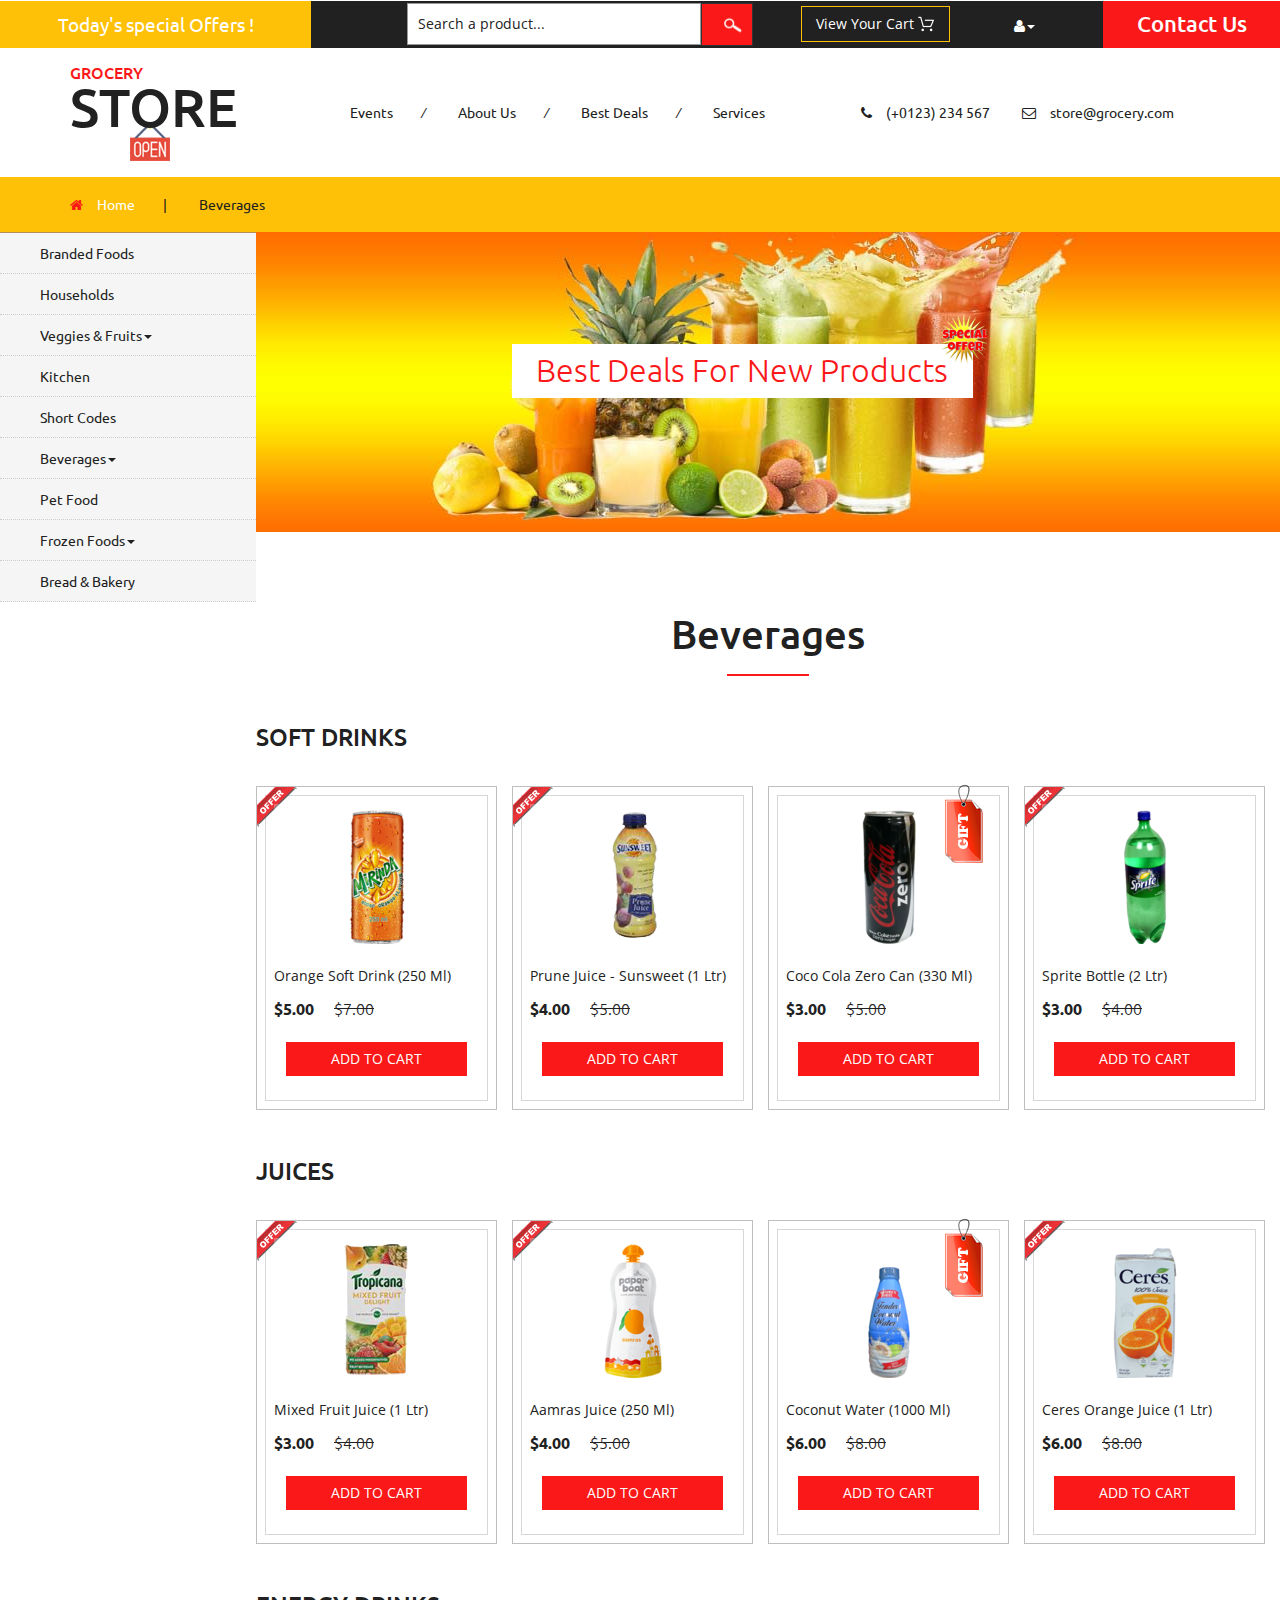
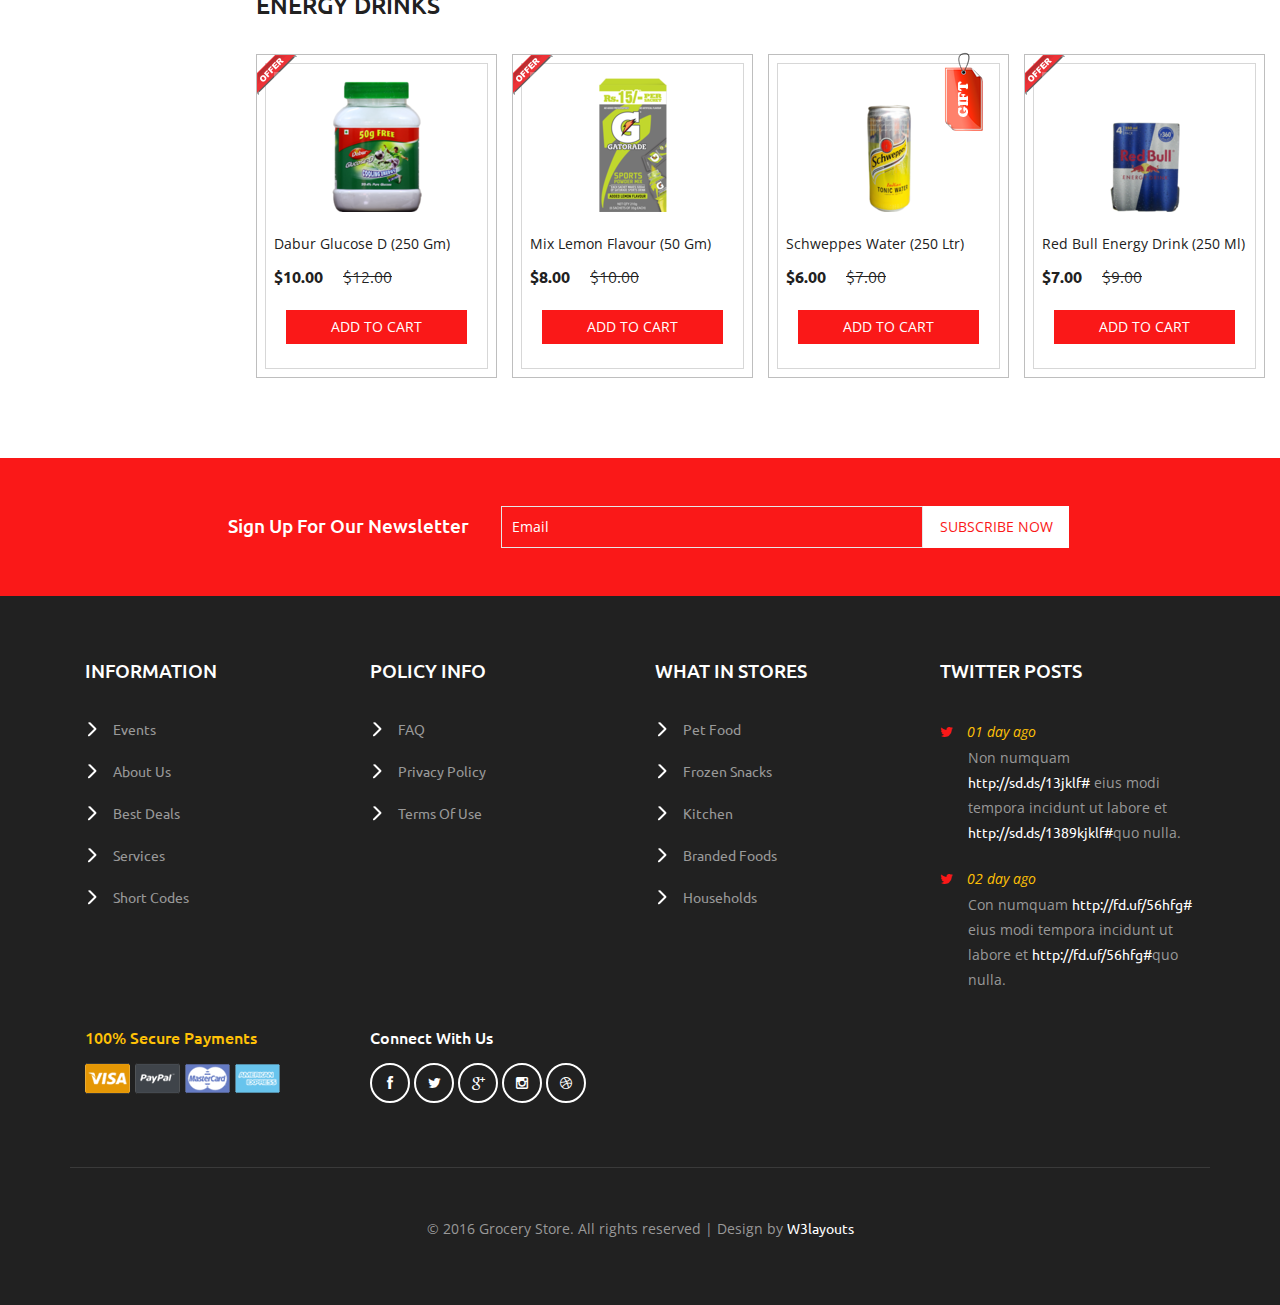
<file: drinks.html>
<!--
author: W3layouts
author URL: http://w3layouts.com
License: Creative Commons Attribution 3.0 Unported
License URL: http://creativecommons.org/licenses/by/3.0/
-->
<!DOCTYPE html>
<html>
<head>
<title>Grocery Store a Ecommerce Online Shopping Category Flat Bootstrap Responsive Website Template | Beverages :: w3layouts</title>
<!-- for-mobile-apps -->
<meta name="viewport" content="width=device-width, initial-scale=1">
<meta http-equiv="Content-Type" content="text/html; charset=utf-8" />
<meta name="keywords" content="Grocery Store Responsive web template, Bootstrap Web Templates, Flat Web Templates, Android Compatible web template, 
Smartphone Compatible web template, free webdesigns for Nokia, Samsung, LG, SonyEricsson, Motorola web design" />
<script type="application/x-javascript"> addEventListener("load", function() { setTimeout(hideURLbar, 0); }, false);
		function hideURLbar(){ window.scrollTo(0,1); } </script>
<!-- //for-mobile-apps -->
<link href="css/bootstrap.css" rel="stylesheet" type="text/css" media="all" />
<link href="css/style.css" rel="stylesheet" type="text/css" media="all" />
<!-- font-awesome icons -->
<link href="css/font-awesome.css" rel="stylesheet" type="text/css" media="all" /> 
<!-- //font-awesome icons -->
<!-- js -->
<script src="js/jquery-1.11.1.min.js"></script>
<!-- //js -->
<link href='//fonts.googleapis.com/css?family=Ubuntu:400,300,300italic,400italic,500,500italic,700,700italic' rel='stylesheet' type='text/css'>
<link href='//fonts.googleapis.com/css?family=Open+Sans:400,300,300italic,400italic,600,600italic,700,700italic,800,800italic' rel='stylesheet' type='text/css'>
<!-- start-smoth-scrolling -->
<script type="text/javascript" src="js/move-top.js"></script>
<script type="text/javascript" src="js/easing.js"></script>
<script type="text/javascript">
	jQuery(document).ready(function($) {
		$(".scroll").click(function(event){		
			event.preventDefault();
			$('html,body').animate({scrollTop:$(this.hash).offset().top},1000);
		});
	});
</script>
<!-- start-smoth-scrolling -->
</head>
	
<body>
<!-- header -->
	<div class="agileits_header">
		<div class="w3l_offers">
			<a href="products.html">Today's special Offers !</a>
		</div>
		<div class="w3l_search">
			<form action="#" method="post">
				<input type="text" name="Product" value="Search a product..." onfocus="this.value = '';" onblur="if (this.value == '') {this.value = 'Search a product...';}" required="">
				<input type="submit" value=" ">
			</form>
		</div>
		<div class="product_list_header">  
			<form action="#" method="post" class="last">
                <fieldset>
                    <input type="hidden" name="cmd" value="_cart" />
                    <input type="hidden" name="display" value="1" />
                    <input type="submit" name="submit" value="View your cart" class="button" />
                </fieldset>
            </form>
		</div>
		<div class="w3l_header_right">
			<ul>
				<li class="dropdown profile_details_drop">
					<a href="#" class="dropdown-toggle" data-toggle="dropdown"><i class="fa fa-user" aria-hidden="true"></i><span class="caret"></span></a>
					<div class="mega-dropdown-menu">
						<div class="w3ls_vegetables">
							<ul class="dropdown-menu drp-mnu">
								<li><a href="login.html">Login</a></li> 
								<li><a href="login.html">Sign Up</a></li>
							</ul>
						</div>                  
					</div>	
				</li>
			</ul>
		</div>
		<div class="w3l_header_right1">
			<h2><a href="mail.html">Contact Us</a></h2>
		</div>
		<div class="clearfix"> </div>
	</div>
<!-- script-for sticky-nav -->
	<script>
	$(document).ready(function() {
		 var navoffeset=$(".agileits_header").offset().top;
		 $(window).scroll(function(){
			var scrollpos=$(window).scrollTop(); 
			if(scrollpos >=navoffeset){
				$(".agileits_header").addClass("fixed");
			}else{
				$(".agileits_header").removeClass("fixed");
			}
		 });
		 
	});
	</script>
<!-- //script-for sticky-nav -->
	<div class="logo_products">
		<div class="container">
			<div class="w3ls_logo_products_left">
				<h1><a href="index.html"><span>Grocery</span> Store</a></h1>
			</div>
			<div class="w3ls_logo_products_left1">
				<ul class="special_items">
					<li><a href="events.html">Events</a><i>/</i></li>
					<li><a href="about.html">About Us</a><i>/</i></li>
					<li><a href="products.html">Best Deals</a><i>/</i></li>
					<li><a href="services.html">Services</a></li>
				</ul>
			</div>
			<div class="w3ls_logo_products_left1">
				<ul class="phone_email">
					<li><i class="fa fa-phone" aria-hidden="true"></i>(+0123) 234 567</li>
					<li><i class="fa fa-envelope-o" aria-hidden="true"></i><a href="mailto:store@grocery.com">store@grocery.com</a></li>
				</ul>
			</div>
			<div class="clearfix"> </div>
		</div>
	</div>
<!-- //header -->
<!-- products-breadcrumb -->
	<div class="products-breadcrumb">
		<div class="container">
			<ul>
				<li><i class="fa fa-home" aria-hidden="true"></i><a href="index.html">Home</a><span>|</span></li>
				<li>Beverages</li>
			</ul>
		</div>
	</div>
<!-- //products-breadcrumb -->
<!-- banner -->
	<div class="banner">
		<div class="w3l_banner_nav_left">
			<nav class="navbar nav_bottom">
			 <!-- Brand and toggle get grouped for better mobile display -->
			  <div class="navbar-header nav_2">
				  <button type="button" class="navbar-toggle collapsed navbar-toggle1" data-toggle="collapse" data-target="#bs-megadropdown-tabs">
					<span class="sr-only">Toggle navigation</span>
					<span class="icon-bar"></span>
					<span class="icon-bar"></span>
					<span class="icon-bar"></span>
				  </button>
			   </div> 
			   <!-- Collect the nav links, forms, and other content for toggling -->
				<div class="collapse navbar-collapse" id="bs-megadropdown-tabs">
					<ul class="nav navbar-nav nav_1">
						<li><a href="products.html">Branded Foods</a></li>
						<li><a href="household.html">Households</a></li>
						<li class="dropdown mega-dropdown active">
							<a href="#" class="dropdown-toggle" data-toggle="dropdown">Veggies & Fruits<span class="caret"></span></a>				
							<div class="dropdown-menu mega-dropdown-menu w3ls_vegetables_menu">
								<div class="w3ls_vegetables">
									<ul>	
										<li><a href="vegetables.html">Vegetables</a></li>
										<li><a href="vegetables.html">Fruits</a></li>
									</ul>
								</div>                  
							</div>				
						</li>
						<li><a href="kitchen.html">Kitchen</a></li>
						<li><a href="short-codes.html">Short Codes</a></li>
						<li class="dropdown">
							<a href="#" class="dropdown-toggle" data-toggle="dropdown">Beverages<span class="caret"></span></a>
							<div class="dropdown-menu mega-dropdown-menu w3ls_vegetables_menu">
								<div class="w3ls_vegetables">
									<ul>
										<li><a href="drinks.html">Soft Drinks</a></li>
										<li><a href="drinks.html">Juices</a></li>
									</ul>
								</div>                  
							</div>	
						</li>
						<li><a href="pet.html">Pet Food</a></li>
						<li class="dropdown">
							<a href="#" class="dropdown-toggle" data-toggle="dropdown">Frozen Foods<span class="caret"></span></a>
							<div class="dropdown-menu mega-dropdown-menu w3ls_vegetables_menu">
								<div class="w3ls_vegetables">
									<ul>
										<li><a href="frozen.html">Frozen Snacks</a></li>
										<li><a href="frozen.html">Frozen Nonveg</a></li>
									</ul>
								</div>                  
							</div>	
						</li>
						<li><a href="bread.html">Bread & Bakery</a></li>
					</ul>
				 </div><!-- /.navbar-collapse -->
			</nav>
		</div>
		<div class="w3l_banner_nav_right">
			<div class="w3l_banner_nav_right_banner7">
				<h3>Best Deals For New Products<span class="blink_me"></span></h3>
			</div>
			<div class="w3ls_w3l_banner_nav_right_grid w3ls_w3l_banner_nav_right_grid_sub">
				<h3>Beverages</h3>
				<div class="w3ls_w3l_banner_nav_right_grid1">
					<h6>soft drinks</h6>
					<div class="col-md-3 w3ls_w3l_banner_left">
						<div class="hover14 column">
						<div class="agile_top_brand_left_grid w3l_agile_top_brand_left_grid">
							<div class="agile_top_brand_left_grid_pos">
								<img src="images/offer.png" alt=" " class="img-responsive" />
							</div>
							<div class="agile_top_brand_left_grid1">
								<figure>
									<div class="snipcart-item block">
										<div class="snipcart-thumb">
											<a href="single.html"><img src="images/49.png" alt=" " class="img-responsive" /></a>
											<p>orange soft drink (250 ml)</p>
											<h4>$5.00 <span>$7.00</span></h4>
										</div>
										<div class="snipcart-details">
											<form action="#" method="post">
												<fieldset>
													<input type="hidden" name="cmd" value="_cart" />
													<input type="hidden" name="add" value="1" />
													<input type="hidden" name="business" value=" " />
													<input type="hidden" name="item_name" value="orange soft drink" />
													<input type="hidden" name="amount" value="5.00" />
													<input type="hidden" name="discount_amount" value="1.00" />
													<input type="hidden" name="currency_code" value="USD" />
													<input type="hidden" name="return" value=" " />
													<input type="hidden" name="cancel_return" value=" " />
													<input type="submit" name="submit" value="Add to cart" class="button" />
												</fieldset>
											</form>
										</div>
									</div>
								</figure>
							</div>
						</div>
						</div>
					</div>
					<div class="col-md-3 w3ls_w3l_banner_left">
						<div class="hover14 column">
						<div class="agile_top_brand_left_grid w3l_agile_top_brand_left_grid">
							<div class="agile_top_brand_left_grid_pos">
								<img src="images/offer.png" alt=" " class="img-responsive" />
							</div>
							<div class="agile_top_brand_left_grid1">
								<figure>
									<div class="snipcart-item block">
										<div class="snipcart-thumb">
											<a href="single.html"><img src="images/14.png" alt=" " class="img-responsive" /></a>
											<p>prune juice - sunsweet (1 ltr)</p>
											<h4>$4.00 <span>$5.00</span></h4>
										</div>
										<div class="snipcart-details">
											<form action="#" method="post">
												<fieldset>
													<input type="hidden" name="cmd" value="_cart" />
													<input type="hidden" name="add" value="1" />
													<input type="hidden" name="business" value=" " />
													<input type="hidden" name="item_name" value="prune juice - sunsweet" />
													<input type="hidden" name="amount" value="4.00" />
													<input type="hidden" name="discount_amount" value="1.00" />
													<input type="hidden" name="currency_code" value="USD" />
													<input type="hidden" name="return" value=" " />
													<input type="hidden" name="cancel_return" value=" " />
													<input type="submit" name="submit" value="Add to cart" class="button" />
												</fieldset>
											</form>
										</div>
									</div>
								</figure>
							</div>
						</div>
						</div>
					</div>
					<div class="col-md-3 w3ls_w3l_banner_left">
						<div class="hover14 column">
						<div class="agile_top_brand_left_grid w3l_agile_top_brand_left_grid">
							<div class="tag"><img src="images/tag.png" alt=" " class="img-responsive" /></div>
							<div class="agile_top_brand_left_grid1">
								<figure>
									<div class="snipcart-item block">
										<div class="snipcart-thumb">
											<a href="single.html"><img src="images/15.png" alt=" " class="img-responsive" /></a>
											<p>coco cola zero can (330 ml)</p>
											<h4>$3.00 <span>$5.00</span></h4>
										</div>
										<div class="snipcart-details">
											<form action="#" method="post">
												<fieldset>
													<input type="hidden" name="cmd" value="_cart" />
													<input type="hidden" name="add" value="1" />
													<input type="hidden" name="business" value=" " />
													<input type="hidden" name="item_name" value="coco cola zero can" />
													<input type="hidden" name="amount" value="3.00" />
													<input type="hidden" name="discount_amount" value="1.00" />
													<input type="hidden" name="currency_code" value="USD" />
													<input type="hidden" name="return" value=" " />
													<input type="hidden" name="cancel_return" value=" " />
													<input type="submit" name="submit" value="Add to cart" class="button" />
												</fieldset>
											</form>
										</div>
									</div>
								</figure>
							</div>
						</div>
						</div>
					</div>
					<div class="col-md-3 w3ls_w3l_banner_left">
						<div class="hover14 column">
						<div class="agile_top_brand_left_grid w3l_agile_top_brand_left_grid">
							<div class="agile_top_brand_left_grid_pos">
								<img src="images/offer.png" alt=" " class="img-responsive" />
							</div>
							<div class="agile_top_brand_left_grid1">
								<figure>
									<div class="snipcart-item block">
										<div class="snipcart-thumb">
											<a href="single.html"><img src="images/16.png" alt=" " class="img-responsive" /></a>
											<p>sprite bottle (2 ltr)</p>
											<h4>$3.00 <span>$4.00</span></h4>
										</div>
										<div class="snipcart-details">
											<form action="#" method="post">
												<fieldset>
													<input type="hidden" name="cmd" value="_cart" />
													<input type="hidden" name="add" value="1" />
													<input type="hidden" name="business" value=" " />
													<input type="hidden" name="item_name" value="sprite bottle" />
													<input type="hidden" name="amount" value="3.00" />
													<input type="hidden" name="discount_amount" value="1.00" />
													<input type="hidden" name="currency_code" value="USD" />
													<input type="hidden" name="return" value=" " />
													<input type="hidden" name="cancel_return" value=" " />
													<input type="submit" name="submit" value="Add to cart" class="button" />
												</fieldset>
											</form>
										</div>
									</div>
								</figure>
							</div>
						</div>
						</div>
					</div>
					<div class="clearfix"> </div>
				</div>
				<div class="w3ls_w3l_banner_nav_right_grid1">
					<h6>Juices</h6>
					<div class="col-md-3 w3ls_w3l_banner_left">
						<div class="hover14 column">
						<div class="agile_top_brand_left_grid w3l_agile_top_brand_left_grid">
							<div class="agile_top_brand_left_grid_pos">
								<img src="images/offer.png" alt=" " class="img-responsive" />
							</div>
							<div class="agile_top_brand_left_grid1">
								<figure>
									<div class="snipcart-item block">
										<div class="snipcart-thumb">
											<a href="single.html"><img src="images/13.png" alt=" " class="img-responsive" /></a>
											<p>mixed fruit juice (1 ltr)</p>
											<h4>$3.00 <span>$4.00</span></h4>
										</div>
										<div class="snipcart-details">
											<form action="#" method="post">
												<fieldset>
													<input type="hidden" name="cmd" value="_cart" />
													<input type="hidden" name="add" value="1" />
													<input type="hidden" name="business" value=" " />
													<input type="hidden" name="item_name" value="mixed fruit juice" />
													<input type="hidden" name="amount" value="3.00" />
													<input type="hidden" name="discount_amount" value="1.00" />
													<input type="hidden" name="currency_code" value="USD" />
													<input type="hidden" name="return" value=" " />
													<input type="hidden" name="cancel_return" value=" " />
													<input type="submit" name="submit" value="Add to cart" class="button" />
												</fieldset>
											</form>
										</div>
									</div>
								</figure>
							</div>
						</div>
						</div>
					</div>
					<div class="col-md-3 w3ls_w3l_banner_left">
						<div class="hover14 column">
						<div class="agile_top_brand_left_grid w3l_agile_top_brand_left_grid">
							<div class="agile_top_brand_left_grid_pos">
								<img src="images/offer.png" alt=" " class="img-responsive" />
							</div>
							<div class="agile_top_brand_left_grid1">
								<figure>
									<div class="snipcart-item block">
										<div class="snipcart-thumb">
											<a href="single.html"><img src="images/50.png" alt=" " class="img-responsive" /></a>
											<p>aamras juice (250 ml)</p>
											<h4>$4.00 <span>$5.00</span></h4>
										</div>
										<div class="snipcart-details">
											<form action="#" method="post">
												<fieldset>
													<input type="hidden" name="cmd" value="_cart" />
													<input type="hidden" name="add" value="1" />
													<input type="hidden" name="business" value=" " />
													<input type="hidden" name="item_name" value="aamras juice" />
													<input type="hidden" name="amount" value="4.00" />
													<input type="hidden" name="discount_amount" value="1.00" />
													<input type="hidden" name="currency_code" value="USD" />
													<input type="hidden" name="return" value=" " />
													<input type="hidden" name="cancel_return" value=" " />
													<input type="submit" name="submit" value="Add to cart" class="button" />
												</fieldset>
											</form>
										</div>
									</div>
								</figure>
							</div>
						</div>
						</div>
					</div>
					<div class="col-md-3 w3ls_w3l_banner_left">
						<div class="hover14 column">
						<div class="agile_top_brand_left_grid w3l_agile_top_brand_left_grid">
							<div class="tag"><img src="images/tag.png" alt=" " class="img-responsive" /></div>
							<div class="agile_top_brand_left_grid1">
								<figure>
									<div class="snipcart-item block">
										<div class="snipcart-thumb">
											<a href="single.html"><img src="images/51.png" alt=" " class="img-responsive" /></a>
											<p>coconut water (1000 ml)</p>
											<h4>$6.00 <span>$8.00</span></h4>
										</div>
										<div class="snipcart-details">
											<form action="#" method="post">
												<fieldset>
													<input type="hidden" name="cmd" value="_cart" />
													<input type="hidden" name="add" value="1" />
													<input type="hidden" name="business" value=" " />
													<input type="hidden" name="item_name" value="coconut water" />
													<input type="hidden" name="amount" value="6.00" />
													<input type="hidden" name="discount_amount" value="1.00" />
													<input type="hidden" name="currency_code" value="USD" />
													<input type="hidden" name="return" value=" " />
													<input type="hidden" name="cancel_return" value=" " />
													<input type="submit" name="submit" value="Add to cart" class="button" />
												</fieldset>
											</form>
										</div>
									</div>
								</figure>
							</div>
						</div>
						</div>
					</div>
					<div class="col-md-3 w3ls_w3l_banner_left">
						<div class="hover14 column">
						<div class="agile_top_brand_left_grid w3l_agile_top_brand_left_grid">
							<div class="agile_top_brand_left_grid_pos">
								<img src="images/offer.png" alt=" " class="img-responsive" />
							</div>
							<div class="agile_top_brand_left_grid1">
								<figure>
									<div class="snipcart-item block">
										<div class="snipcart-thumb">
											<a href="single.html"><img src="images/52.png" alt=" " class="img-responsive" /></a>
											<p>ceres orange juice (1 ltr)</p>
											<h4>$6.00 <span>$8.00</span></h4>
										</div>
										<div class="snipcart-details">
											<form action="#" method="post">
												<fieldset>
													<input type="hidden" name="cmd" value="_cart" />
													<input type="hidden" name="add" value="1" />
													<input type="hidden" name="business" value=" " />
													<input type="hidden" name="item_name" value="ceres orange juice" />
													<input type="hidden" name="amount" value="6.00" />
													<input type="hidden" name="discount_amount" value="1.00" />
													<input type="hidden" name="currency_code" value="USD" />
													<input type="hidden" name="return" value=" " />
													<input type="hidden" name="cancel_return" value=" " />
													<input type="submit" name="submit" value="Add to cart" class="button" />
												</fieldset>
											</form>
										</div>
									</div>
								</figure>
							</div>
						</div>
						</div>
					</div>
					<div class="clearfix"> </div>
				</div>
				<div class="w3ls_w3l_banner_nav_right_grid1">
					<h6>Energy Drinks</h6>
					<div class="col-md-3 w3ls_w3l_banner_left">
						<div class="hover14 column">
						<div class="agile_top_brand_left_grid w3l_agile_top_brand_left_grid">
							<div class="agile_top_brand_left_grid_pos">
								<img src="images/offer.png" alt=" " class="img-responsive" />
							</div>
							<div class="agile_top_brand_left_grid1">
								<figure>
									<div class="snipcart-item block">
										<div class="snipcart-thumb">
											<a href="single.html"><img src="images/53.png" alt=" " class="img-responsive" /></a>
											<p>dabur glucose D (250 gm)</p>
											<h4>$10.00 <span>$12.00</span></h4>
										</div>
										<div class="snipcart-details">
											<form action="#" method="post">
												<fieldset>
													<input type="hidden" name="cmd" value="_cart" />
													<input type="hidden" name="add" value="1" />
													<input type="hidden" name="business" value=" " />
													<input type="hidden" name="item_name" value="dabur glucose D" />
													<input type="hidden" name="amount" value="10.00" />
													<input type="hidden" name="discount_amount" value="1.00" />
													<input type="hidden" name="currency_code" value="USD" />
													<input type="hidden" name="return" value=" " />
													<input type="hidden" name="cancel_return" value=" " />
													<input type="submit" name="submit" value="Add to cart" class="button" />
												</fieldset>
											</form>
										</div>
									</div>
								</figure>
							</div>
						</div>
						</div>
					</div>
					<div class="col-md-3 w3ls_w3l_banner_left">
						<div class="hover14 column">
						<div class="agile_top_brand_left_grid w3l_agile_top_brand_left_grid">
							<div class="agile_top_brand_left_grid_pos">
								<img src="images/offer.png" alt=" " class="img-responsive" />
							</div>
							<div class="agile_top_brand_left_grid1">
								<figure>
									<div class="snipcart-item block">
										<div class="snipcart-thumb">
											<a href="single.html"><img src="images/54.png" alt=" " class="img-responsive" /></a>
											<p>mix lemon flavour (50 gm)</p>
											<h4>$8.00 <span>$10.00</span></h4>
										</div>
										<div class="snipcart-details">
											<form action="#" method="post">
												<fieldset>
													<input type="hidden" name="cmd" value="_cart" />
													<input type="hidden" name="add" value="1" />
													<input type="hidden" name="business" value=" " />
													<input type="hidden" name="item_name" value="mix lemon flavour" />
													<input type="hidden" name="amount" value="8.00" />
													<input type="hidden" name="discount_amount" value="1.00" />
													<input type="hidden" name="currency_code" value="USD" />
													<input type="hidden" name="return" value=" " />
													<input type="hidden" name="cancel_return" value=" " />
													<input type="submit" name="submit" value="Add to cart" class="button" />
												</fieldset>
											</form>
										</div>
									</div>
								</figure>
							</div>
						</div>
						</div>
					</div>
					<div class="col-md-3 w3ls_w3l_banner_left">
						<div class="hover14 column">
						<div class="agile_top_brand_left_grid w3l_agile_top_brand_left_grid">
							<div class="tag"><img src="images/tag.png" alt=" " class="img-responsive" /></div>
							<div class="agile_top_brand_left_grid1">
								<figure>
									<div class="snipcart-item block">
										<div class="snipcart-thumb">
											<a href="single.html"><img src="images/55.png" alt=" " class="img-responsive" /></a>
											<p>schweppes water (250 ltr)</p>
											<h4>$6.00 <span>$7.00</span></h4>
										</div>
										<div class="snipcart-details">
											<form action="#" method="post">
												<fieldset>
													<input type="hidden" name="cmd" value="_cart" />
													<input type="hidden" name="add" value="1" />
													<input type="hidden" name="business" value=" " />
													<input type="hidden" name="item_name" value="schweppes water" />
													<input type="hidden" name="amount" value="6.00" />
													<input type="hidden" name="discount_amount" value="1.00" />
													<input type="hidden" name="currency_code" value="USD" />
													<input type="hidden" name="return" value=" " />
													<input type="hidden" name="cancel_return" value=" " />
													<input type="submit" name="submit" value="Add to cart" class="button" />
												</fieldset>
											</form>
										</div>
									</div>
								</figure>
							</div>
						</div>
						</div>
					</div>
					<div class="col-md-3 w3ls_w3l_banner_left">
						<div class="hover14 column">
						<div class="agile_top_brand_left_grid w3l_agile_top_brand_left_grid">
							<div class="agile_top_brand_left_grid_pos">
								<img src="images/offer.png" alt=" " class="img-responsive" />
							</div>
							<div class="agile_top_brand_left_grid1">
								<figure>
									<div class="snipcart-item block">
										<div class="snipcart-thumb">
											<a href="single.html"><img src="images/56.png" alt=" " class="img-responsive" /></a>
											<p>red bull energy drink (250 ml)</p>
											<h4>$7.00 <span>$9.00</span></h4>
										</div>
										<div class="snipcart-details">
											<form action="#" method="post">
												<fieldset>
													<input type="hidden" name="cmd" value="_cart" />
													<input type="hidden" name="add" value="1" />
													<input type="hidden" name="business" value=" " />
													<input type="hidden" name="item_name" value="red bull energy drink" />
													<input type="hidden" name="amount" value="7.00" />
													<input type="hidden" name="discount_amount" value="1.00" />
													<input type="hidden" name="currency_code" value="USD" />
													<input type="hidden" name="return" value=" " />
													<input type="hidden" name="cancel_return" value=" " />
													<input type="submit" name="submit" value="Add to cart" class="button" />
												</fieldset>
											</form>
										</div>
									</div>
								</figure>
							</div>
						</div>
						</div>
					</div>
					<div class="clearfix"> </div>
				</div>
			</div>
		</div>
		<div class="clearfix"></div>
	</div>
<!-- //banner -->
<!-- newsletter -->
	<div class="newsletter">
		<div class="container">
			<div class="w3agile_newsletter_left">
				<h3>sign up for our newsletter</h3>
			</div>
			<div class="w3agile_newsletter_right">
				<form action="#" method="post">
					<input type="email" name="Email" value="Email" onfocus="this.value = '';" onblur="if (this.value == '') {this.value = 'Email';}" required="">
					<input type="submit" value="subscribe now">
				</form>
			</div>
			<div class="clearfix"> </div>
		</div>
	</div>
<!-- //newsletter -->
<!-- footer -->
	<div class="footer">
		<div class="container">
			<div class="col-md-3 w3_footer_grid">
				<h3>information</h3>
				<ul class="w3_footer_grid_list">
					<li><a href="events.html">Events</a></li>
					<li><a href="about.html">About Us</a></li>
					<li><a href="products.html">Best Deals</a></li>
					<li><a href="services.html">Services</a></li>
					<li><a href="short-codes.html">Short Codes</a></li>
				</ul>
			</div>
			<div class="col-md-3 w3_footer_grid">
				<h3>policy info</h3>
				<ul class="w3_footer_grid_list">
					<li><a href="faqs.html">FAQ</a></li>
					<li><a href="privacy.html">privacy policy</a></li>
					<li><a href="privacy.html">terms of use</a></li>
				</ul>
			</div>
			<div class="col-md-3 w3_footer_grid">
				<h3>what in stores</h3>
				<ul class="w3_footer_grid_list">
					<li><a href="pet.html">Pet Food</a></li>
					<li><a href="frozen.html">Frozen Snacks</a></li>
					<li><a href="kitchen.html">Kitchen</a></li>
					<li><a href="products.html">Branded Foods</a></li>
					<li><a href="household.html">Households</a></li>
				</ul>
			</div>
			<div class="col-md-3 w3_footer_grid">
				<h3>twitter posts</h3>
				<ul class="w3_footer_grid_list1">
					<li><label class="fa fa-twitter" aria-hidden="true"></label><i>01 day ago</i><span>Non numquam <a href="#">http://sd.ds/13jklf#</a>
						eius modi tempora incidunt ut labore et
						<a href="#">http://sd.ds/1389kjklf#</a>quo nulla.</span></li>
					<li><label class="fa fa-twitter" aria-hidden="true"></label><i>02 day ago</i><span>Con numquam <a href="#">http://fd.uf/56hfg#</a>
						eius modi tempora incidunt ut labore et
						<a href="#">http://fd.uf/56hfg#</a>quo nulla.</span></li>
				</ul>
			</div>
			<div class="clearfix"> </div>
			<div class="agile_footer_grids">
				<div class="col-md-3 w3_footer_grid agile_footer_grids_w3_footer">
					<div class="w3_footer_grid_bottom">
						<h4>100% secure payments</h4>
						<img src="images/card.png" alt=" " class="img-responsive" />
					</div>
				</div>
				<div class="col-md-3 w3_footer_grid agile_footer_grids_w3_footer">
					<div class="w3_footer_grid_bottom">
						<h5>connect with us</h5>
						<ul class="agileits_social_icons">
							<li><a href="#" class="facebook"><i class="fa fa-facebook" aria-hidden="true"></i></a></li>
							<li><a href="#" class="twitter"><i class="fa fa-twitter" aria-hidden="true"></i></a></li>
							<li><a href="#" class="google"><i class="fa fa-google-plus" aria-hidden="true"></i></a></li>
							<li><a href="#" class="instagram"><i class="fa fa-instagram" aria-hidden="true"></i></a></li>
							<li><a href="#" class="dribbble"><i class="fa fa-dribbble" aria-hidden="true"></i></a></li>
						</ul>
					</div>
				</div>
				<div class="clearfix"> </div>
			</div>
			<div class="wthree_footer_copy">
				<p>© 2016 Grocery Store. All rights reserved | Design by <a href="http://w3layouts.com/">W3layouts</a></p>
			</div>
		</div>
	</div>
<!-- //footer -->
<!-- Bootstrap Core JavaScript -->
<script src="js/bootstrap.min.js"></script>
<script>
$(document).ready(function(){
    $(".dropdown").hover(            
        function() {
            $('.dropdown-menu', this).stop( true, true ).slideDown("fast");
            $(this).toggleClass('open');        
        },
        function() {
            $('.dropdown-menu', this).stop( true, true ).slideUp("fast");
            $(this).toggleClass('open');       
        }
    );
});
</script>
<!-- here stars scrolling icon -->
	<script type="text/javascript">
		$(document).ready(function() {
			/*
				var defaults = {
				containerID: 'toTop', // fading element id
				containerHoverID: 'toTopHover', // fading element hover id
				scrollSpeed: 1200,
				easingType: 'linear' 
				};
			*/
								
			$().UItoTop({ easingType: 'easeOutQuart' });
								
			});
	</script>
<!-- //here ends scrolling icon -->
<script src="js/minicart.js"></script>
<script>
		paypal.minicart.render();

		paypal.minicart.cart.on('checkout', function (evt) {
			var items = this.items(),
				len = items.length,
				total = 0,
				i;

			// Count the number of each item in the cart
			for (i = 0; i < len; i++) {
				total += items[i].get('quantity');
			}

			if (total < 3) {
				alert('The minimum order quantity is 3. Please add more to your shopping cart before checking out');
				evt.preventDefault();
			}
		});

	</script>
</body>
</html>
</file>
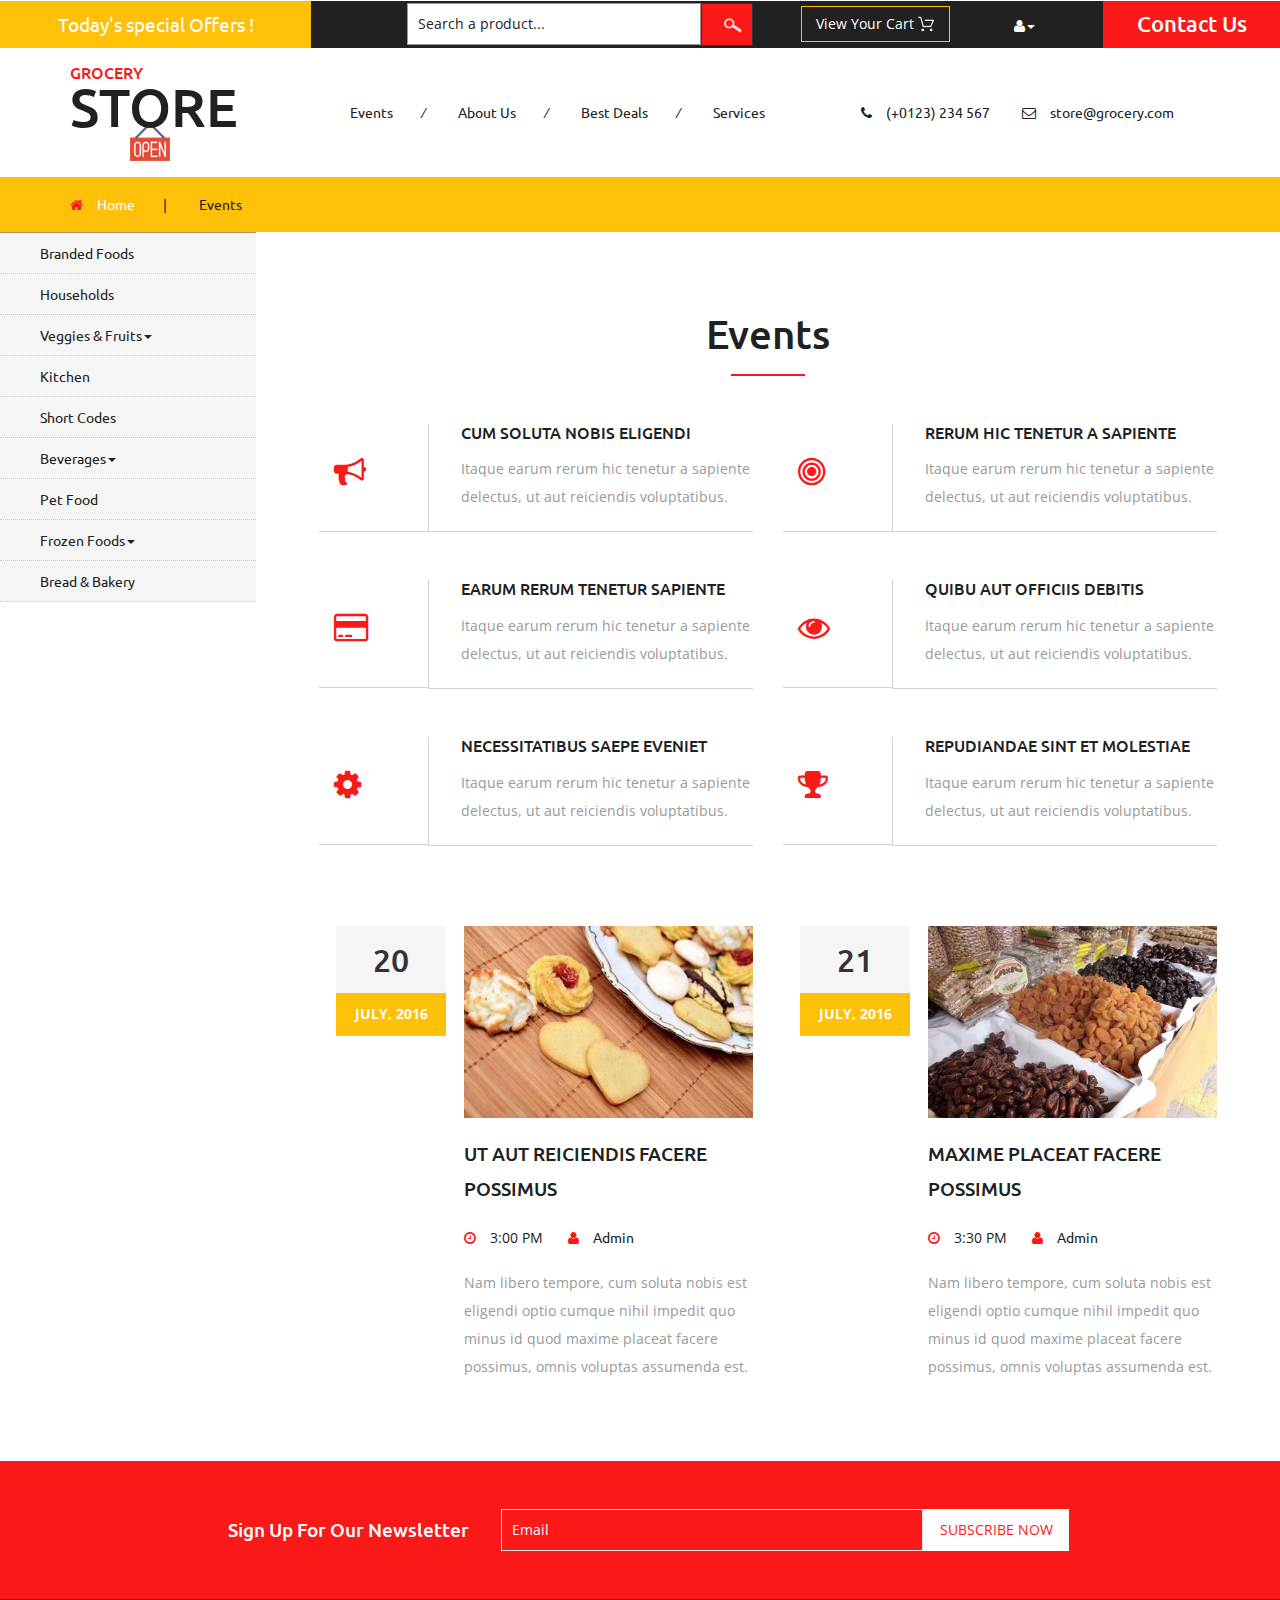
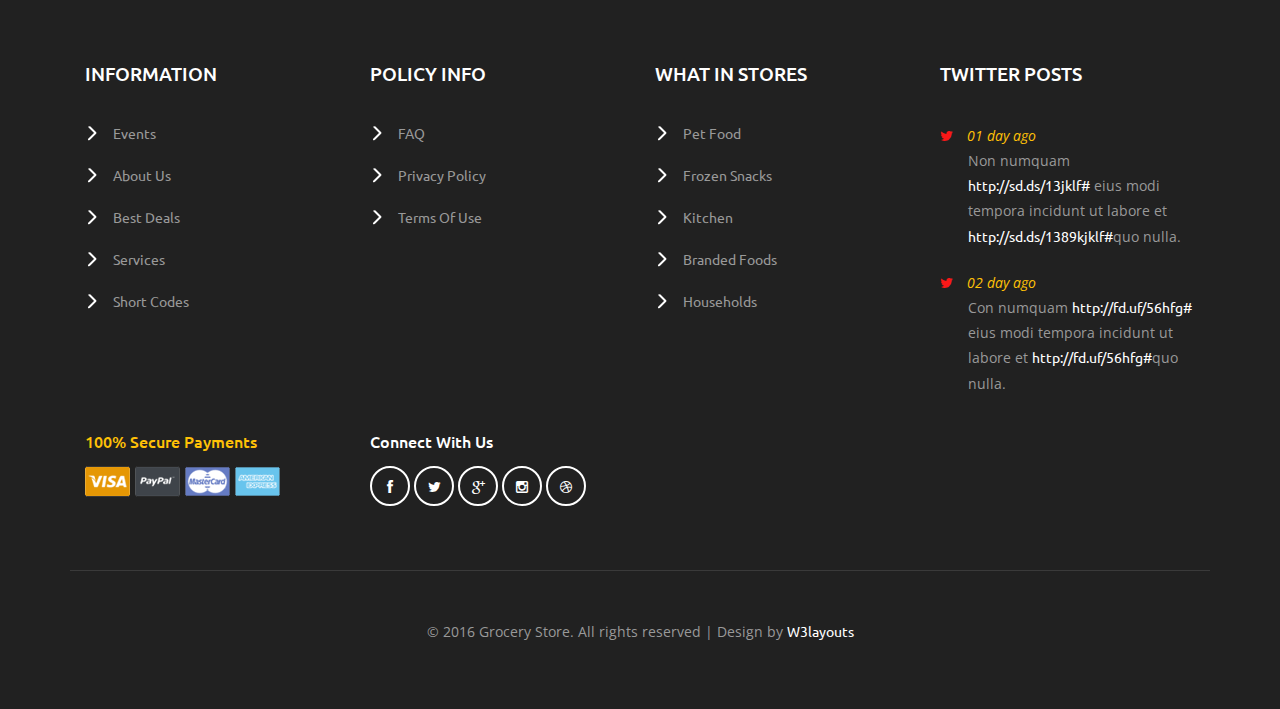
<file: events.html>
<!--
author: W3layouts
author URL: http://w3layouts.com
License: Creative Commons Attribution 3.0 Unported
License URL: http://creativecommons.org/licenses/by/3.0/
-->
<!DOCTYPE html>
<html>
<head>
<title>Grocery Store a Ecommerce Online Shopping Category Flat Bootstrap Responsive Website Template | Events :: w3layouts</title>
<!-- for-mobile-apps -->
<meta name="viewport" content="width=device-width, initial-scale=1">
<meta http-equiv="Content-Type" content="text/html; charset=utf-8" />
<meta name="keywords" content="Grocery Store Responsive web template, Bootstrap Web Templates, Flat Web Templates, Android Compatible web template, 
Smartphone Compatible web template, free webdesigns for Nokia, Samsung, LG, SonyEricsson, Motorola web design" />
<script type="application/x-javascript"> addEventListener("load", function() { setTimeout(hideURLbar, 0); }, false);
		function hideURLbar(){ window.scrollTo(0,1); } </script>
<!-- //for-mobile-apps -->
<link href="css/bootstrap.css" rel="stylesheet" type="text/css" media="all" />
<link href="css/style.css" rel="stylesheet" type="text/css" media="all" />
<!-- font-awesome icons -->
<link href="css/font-awesome.css" rel="stylesheet" type="text/css" media="all" /> 
<!-- //font-awesome icons -->
<!-- js -->
<script src="js/jquery-1.11.1.min.js"></script>
<!-- //js -->
<link href='//fonts.googleapis.com/css?family=Ubuntu:400,300,300italic,400italic,500,500italic,700,700italic' rel='stylesheet' type='text/css'>
<link href='//fonts.googleapis.com/css?family=Open+Sans:400,300,300italic,400italic,600,600italic,700,700italic,800,800italic' rel='stylesheet' type='text/css'>
<!-- start-smoth-scrolling -->
<script type="text/javascript" src="js/move-top.js"></script>
<script type="text/javascript" src="js/easing.js"></script>
<script type="text/javascript">
	jQuery(document).ready(function($) {
		$(".scroll").click(function(event){		
			event.preventDefault();
			$('html,body').animate({scrollTop:$(this.hash).offset().top},1000);
		});
	});
</script>
<!-- start-smoth-scrolling -->
</head>
	
<body>
<!-- header -->
	<div class="agileits_header">
		<div class="w3l_offers">
			<a href="products.html">Today's special Offers !</a>
		</div>
		<div class="w3l_search">
			<form action="#" method="post">
				<input type="text" name="Product" value="Search a product..." onfocus="this.value = '';" onblur="if (this.value == '') {this.value = 'Search a product...';}" required="">
				<input type="submit" value=" ">
			</form>
		</div>
		<div class="product_list_header">  
			<form action="#" method="post" class="last">
                <fieldset>
                    <input type="hidden" name="cmd" value="_cart" />
                    <input type="hidden" name="display" value="1" />
                    <input type="submit" name="submit" value="View your cart" class="button" />
                </fieldset>
            </form>
		</div>
		<div class="w3l_header_right">
			<ul>
				<li class="dropdown profile_details_drop">
					<a href="#" class="dropdown-toggle" data-toggle="dropdown"><i class="fa fa-user" aria-hidden="true"></i><span class="caret"></span></a>
					<div class="mega-dropdown-menu">
						<div class="w3ls_vegetables">
							<ul class="dropdown-menu drp-mnu">
								<li><a href="login.html">Login</a></li> 
								<li><a href="login.html">Sign Up</a></li>
							</ul>
						</div>                  
					</div>	
				</li>
			</ul>
		</div>
		<div class="w3l_header_right1">
			<h2><a href="mail.html">Contact Us</a></h2>
		</div>
		<div class="clearfix"> </div>
	</div>
<!-- script-for sticky-nav -->
	<script>
	$(document).ready(function() {
		 var navoffeset=$(".agileits_header").offset().top;
		 $(window).scroll(function(){
			var scrollpos=$(window).scrollTop(); 
			if(scrollpos >=navoffeset){
				$(".agileits_header").addClass("fixed");
			}else{
				$(".agileits_header").removeClass("fixed");
			}
		 });
		 
	});
	</script>
<!-- //script-for sticky-nav -->
	<div class="logo_products">
		<div class="container">
			<div class="w3ls_logo_products_left">
				<h1><a href="index.html"><span>Grocery</span> Store</a></h1>
			</div>
			<div class="w3ls_logo_products_left1">
				<ul class="special_items">
					<li><a href="events.html">Events</a><i>/</i></li>
					<li><a href="about.html">About Us</a><i>/</i></li>
					<li><a href="products.html">Best Deals</a><i>/</i></li>
					<li><a href="services.html">Services</a></li>
				</ul>
			</div>
			<div class="w3ls_logo_products_left1">
				<ul class="phone_email">
					<li><i class="fa fa-phone" aria-hidden="true"></i>(+0123) 234 567</li>
					<li><i class="fa fa-envelope-o" aria-hidden="true"></i><a href="mailto:store@grocery.com">store@grocery.com</a></li>
				</ul>
			</div>
			<div class="clearfix"> </div>
		</div>
	</div>
<!-- //header -->
<!-- products-breadcrumb -->
	<div class="products-breadcrumb">
		<div class="container">
			<ul>
				<li><i class="fa fa-home" aria-hidden="true"></i><a href="index.html">Home</a><span>|</span></li>
				<li>Events</li>
			</ul>
		</div>
	</div>
<!-- //products-breadcrumb -->
<!-- banner -->
	<div class="banner">
		<div class="w3l_banner_nav_left">
			<nav class="navbar nav_bottom">
			 <!-- Brand and toggle get grouped for better mobile display -->
			  <div class="navbar-header nav_2">
				  <button type="button" class="navbar-toggle collapsed navbar-toggle1" data-toggle="collapse" data-target="#bs-megadropdown-tabs">
					<span class="sr-only">Toggle navigation</span>
					<span class="icon-bar"></span>
					<span class="icon-bar"></span>
					<span class="icon-bar"></span>
				  </button>
			   </div> 
			   <!-- Collect the nav links, forms, and other content for toggling -->
				<div class="collapse navbar-collapse" id="bs-megadropdown-tabs">
					<ul class="nav navbar-nav nav_1">
						<li><a href="products.html">Branded Foods</a></li>
						<li><a href="household.html">Households</a></li>
						<li class="dropdown mega-dropdown active">
							<a href="#" class="dropdown-toggle" data-toggle="dropdown">Veggies & Fruits<span class="caret"></span></a>				
							<div class="dropdown-menu mega-dropdown-menu w3ls_vegetables_menu">
								<div class="w3ls_vegetables">
									<ul>	
										<li><a href="vegetables.html">Vegetables</a></li>
										<li><a href="vegetables.html">Fruits</a></li>
									</ul>
								</div>                  
							</div>				
						</li>
						<li><a href="kitchen.html">Kitchen</a></li>
						<li><a href="short-codes.html">Short Codes</a></li>
						<li class="dropdown">
							<a href="#" class="dropdown-toggle" data-toggle="dropdown">Beverages<span class="caret"></span></a>
							<div class="dropdown-menu mega-dropdown-menu w3ls_vegetables_menu">
								<div class="w3ls_vegetables">
									<ul>
										<li><a href="drinks.html">Soft Drinks</a></li>
										<li><a href="drinks.html">Juices</a></li>
									</ul>
								</div>                  
							</div>	
						</li>
						<li><a href="pet.html">Pet Food</a></li>
						<li class="dropdown">
							<a href="#" class="dropdown-toggle" data-toggle="dropdown">Frozen Foods<span class="caret"></span></a>
							<div class="dropdown-menu mega-dropdown-menu w3ls_vegetables_menu">
								<div class="w3ls_vegetables">
									<ul>
										<li><a href="frozen.html">Frozen Snacks</a></li>
										<li><a href="frozen.html">Frozen Nonveg</a></li>
									</ul>
								</div>                  
							</div>	
						</li>
						<li><a href="bread.html">Bread & Bakery</a></li>
					</ul>
				 </div><!-- /.navbar-collapse -->
			</nav>
		</div>
		<div class="w3l_banner_nav_right">
<!-- events -->
		<div class="events">
			<h3>Events</h3>
			<div class="w3agile_event_grids">
				<div class="col-md-6 w3agile_event_grid">
					<div class="col-md-3 w3agile_event_grid_left">
						<i class="fa fa-bullhorn" aria-hidden="true"></i>
					</div>
					<div class="col-md-9 w3agile_event_grid_right">
						<h4>cum soluta nobis eligendi</h4>
						<p>Itaque earum rerum hic tenetur a sapiente delectus, ut aut reiciendis 
							voluptatibus.</p>
					</div>
					<div class="clearfix"> </div>
				</div>
				<div class="col-md-6 w3agile_event_grid">
					<div class="col-md-3 w3agile_event_grid_left">
						<i class="fa fa-bullseye" aria-hidden="true"></i>
					</div>
					<div class="col-md-9 w3agile_event_grid_right">
						<h4>rerum hic tenetur a sapiente</h4>
						<p>Itaque earum rerum hic tenetur a sapiente delectus, ut aut reiciendis 
							voluptatibus.</p>
					</div>
					<div class="clearfix"> </div>
				</div>
				<div class="clearfix"> </div>
			</div>
			<div class="w3agile_event_grids">
				<div class="col-md-6 w3agile_event_grid">
					<div class="col-md-3 w3agile_event_grid_left">
						<i class="fa fa-credit-card" aria-hidden="true"></i>
					</div>
					<div class="col-md-9 w3agile_event_grid_right">
						<h4>earum rerum tenetur sapiente</h4>
						<p>Itaque earum rerum hic tenetur a sapiente delectus, ut aut reiciendis 
							voluptatibus.</p>
					</div>
					<div class="clearfix"> </div>
				</div>
				<div class="col-md-6 w3agile_event_grid">
					<div class="col-md-3 w3agile_event_grid_left">
						<i class="fa fa-eye" aria-hidden="true"></i>
					</div>
					<div class="col-md-9 w3agile_event_grid_right">
						<h4>quibu aut officiis debitis</h4>
						<p>Itaque earum rerum hic tenetur a sapiente delectus, ut aut reiciendis 
							voluptatibus.</p>
					</div>
					<div class="clearfix"> </div>
				</div>
				<div class="clearfix"> </div>
			</div>
			<div class="w3agile_event_grids">
				<div class="col-md-6 w3agile_event_grid">
					<div class="col-md-3 w3agile_event_grid_left">
						<i class="fa fa-cog" aria-hidden="true"></i>
					</div>
					<div class="col-md-9 w3agile_event_grid_right">
						<h4>necessitatibus saepe eveniet</h4>
						<p>Itaque earum rerum hic tenetur a sapiente delectus, ut aut reiciendis 
							voluptatibus.</p>
					</div>
					<div class="clearfix"> </div>
				</div>
				<div class="col-md-6 w3agile_event_grid">
					<div class="col-md-3 w3agile_event_grid_left">
						<i class="fa fa-trophy" aria-hidden="true"></i>
					</div>
					<div class="col-md-9 w3agile_event_grid_right">
						<h4>repudiandae sint et molestiae</h4>
						<p>Itaque earum rerum hic tenetur a sapiente delectus, ut aut reiciendis 
							voluptatibus.</p>
					</div>
					<div class="clearfix"> </div>
				</div>
				<div class="clearfix"> </div>
			</div>
			<div class="events-bottom">
				<div class="col-md-6 events_bottom_left">
					<div class="col-md-4 events_bottom_left1">
						<div class="events_bottom_left1_grid">
							<h4>20</h4>
							<p>July, 2016</p>
						</div>
					</div>
					<div class="col-md-8 events_bottom_left2">	
						<img src="images/15.jpg" alt=" " class="img-responsive" />
						<h4>ut aut reiciendis facere possimus</h4>
						<ul>
							<li><i class="fa fa-clock-o" aria-hidden="true"></i>3:00 PM</li>
							<li><i class="fa fa-user" aria-hidden="true"></i><a href="#">Admin</a></li>
						</ul>
						<p>Nam libero tempore, cum soluta nobis est eligendi optio cumque nihil 
							impedit quo minus id quod maxime placeat facere possimus, omnis voluptas 
							assumenda est.</p>
					</div>
					<div class="clearfix"> </div>
				</div>
				<div class="col-md-6 events_bottom_left">
					<div class="col-md-4 events_bottom_left1">
						<div class="events_bottom_left1_grid">
							<h4>21</h4>
							<p>July, 2016</p>
						</div>
					</div>
					<div class="col-md-8 events_bottom_left2">	
						<img src="images/19.jpg" alt=" " class="img-responsive" />
						<h4>maxime placeat facere possimus</h4>
						<ul>
							<li><i class="fa fa-clock-o" aria-hidden="true"></i>3:30 PM</li>
							<li><i class="fa fa-user" aria-hidden="true"></i><a href="#">Admin</a></li>
						</ul>
						<p>Nam libero tempore, cum soluta nobis est eligendi optio cumque nihil 
							impedit quo minus id quod maxime placeat facere possimus, omnis voluptas 
							assumenda est.</p>
					</div>
					<div class="clearfix"> </div>
				</div>
				<div class="clearfix"> </div>
			</div>
		</div>
<!-- //events -->
		</div>
		<div class="clearfix"></div>
	</div>
<!-- //banner -->
<!-- newsletter -->
	<div class="newsletter">
		<div class="container">
			<div class="w3agile_newsletter_left">
				<h3>sign up for our newsletter</h3>
			</div>
			<div class="w3agile_newsletter_right">
				<form action="#" method="post">
					<input type="email" name="Email" value="Email" onfocus="this.value = '';" onblur="if (this.value == '') {this.value = 'Email';}" required="">
					<input type="submit" value="subscribe now">
				</form>
			</div>
			<div class="clearfix"> </div>
		</div>
	</div>
<!-- //newsletter -->
<!-- footer -->
	<div class="footer">
		<div class="container">
			<div class="col-md-3 w3_footer_grid">
				<h3>information</h3>
				<ul class="w3_footer_grid_list">
					<li><a href="events.html">Events</a></li>
					<li><a href="about.html">About Us</a></li>
					<li><a href="products.html">Best Deals</a></li>
					<li><a href="services.html">Services</a></li>
					<li><a href="short-codes.html">Short Codes</a></li>
				</ul>
			</div>
			<div class="col-md-3 w3_footer_grid">
				<h3>policy info</h3>
				<ul class="w3_footer_grid_list">
					<li><a href="faqs.html">FAQ</a></li>
					<li><a href="privacy.html">privacy policy</a></li>
					<li><a href="privacy.html">terms of use</a></li>
				</ul>
			</div>
			<div class="col-md-3 w3_footer_grid">
				<h3>what in stores</h3>
				<ul class="w3_footer_grid_list">
					<li><a href="pet.html">Pet Food</a></li>
					<li><a href="frozen.html">Frozen Snacks</a></li>
					<li><a href="kitchen.html">Kitchen</a></li>
					<li><a href="products.html">Branded Foods</a></li>
					<li><a href="household.html">Households</a></li>
				</ul>
			</div>
			<div class="col-md-3 w3_footer_grid">
				<h3>twitter posts</h3>
				<ul class="w3_footer_grid_list1">
					<li><label class="fa fa-twitter" aria-hidden="true"></label><i>01 day ago</i><span>Non numquam <a href="#">http://sd.ds/13jklf#</a>
						eius modi tempora incidunt ut labore et
						<a href="#">http://sd.ds/1389kjklf#</a>quo nulla.</span></li>
					<li><label class="fa fa-twitter" aria-hidden="true"></label><i>02 day ago</i><span>Con numquam <a href="#">http://fd.uf/56hfg#</a>
						eius modi tempora incidunt ut labore et
						<a href="#">http://fd.uf/56hfg#</a>quo nulla.</span></li>
				</ul>
			</div>
			<div class="clearfix"> </div>
			<div class="agile_footer_grids">
				<div class="col-md-3 w3_footer_grid agile_footer_grids_w3_footer">
					<div class="w3_footer_grid_bottom">
						<h4>100% secure payments</h4>
						<img src="images/card.png" alt=" " class="img-responsive" />
					</div>
				</div>
				<div class="col-md-3 w3_footer_grid agile_footer_grids_w3_footer">
					<div class="w3_footer_grid_bottom">
						<h5>connect with us</h5>
						<ul class="agileits_social_icons">
							<li><a href="#" class="facebook"><i class="fa fa-facebook" aria-hidden="true"></i></a></li>
							<li><a href="#" class="twitter"><i class="fa fa-twitter" aria-hidden="true"></i></a></li>
							<li><a href="#" class="google"><i class="fa fa-google-plus" aria-hidden="true"></i></a></li>
							<li><a href="#" class="instagram"><i class="fa fa-instagram" aria-hidden="true"></i></a></li>
							<li><a href="#" class="dribbble"><i class="fa fa-dribbble" aria-hidden="true"></i></a></li>
						</ul>
					</div>
				</div>
				<div class="clearfix"> </div>
			</div>
			<div class="wthree_footer_copy">
				<p>© 2016 Grocery Store. All rights reserved | Design by <a href="http://w3layouts.com/">W3layouts</a></p>
			</div>
		</div>
	</div>
<!-- //footer -->
<!-- Bootstrap Core JavaScript -->
<script src="js/bootstrap.min.js"></script>
<script>
$(document).ready(function(){
    $(".dropdown").hover(            
        function() {
            $('.dropdown-menu', this).stop( true, true ).slideDown("fast");
            $(this).toggleClass('open');        
        },
        function() {
            $('.dropdown-menu', this).stop( true, true ).slideUp("fast");
            $(this).toggleClass('open');       
        }
    );
});
</script>
<!-- here stars scrolling icon -->
	<script type="text/javascript">
		$(document).ready(function() {
			/*
				var defaults = {
				containerID: 'toTop', // fading element id
				containerHoverID: 'toTopHover', // fading element hover id
				scrollSpeed: 1200,
				easingType: 'linear' 
				};
			*/
								
			$().UItoTop({ easingType: 'easeOutQuart' });
								
			});
	</script>
<!-- //here ends scrolling icon -->
<script src="js/minicart.js"></script>
<script>
		paypal.minicart.render();

		paypal.minicart.cart.on('checkout', function (evt) {
			var items = this.items(),
				len = items.length,
				total = 0,
				i;

			// Count the number of each item in the cart
			for (i = 0; i < len; i++) {
				total += items[i].get('quantity');
			}

			if (total < 3) {
				alert('The minimum order quantity is 3. Please add more to your shopping cart before checking out');
				evt.preventDefault();
			}
		});

	</script>
</body>
</html>
</file>
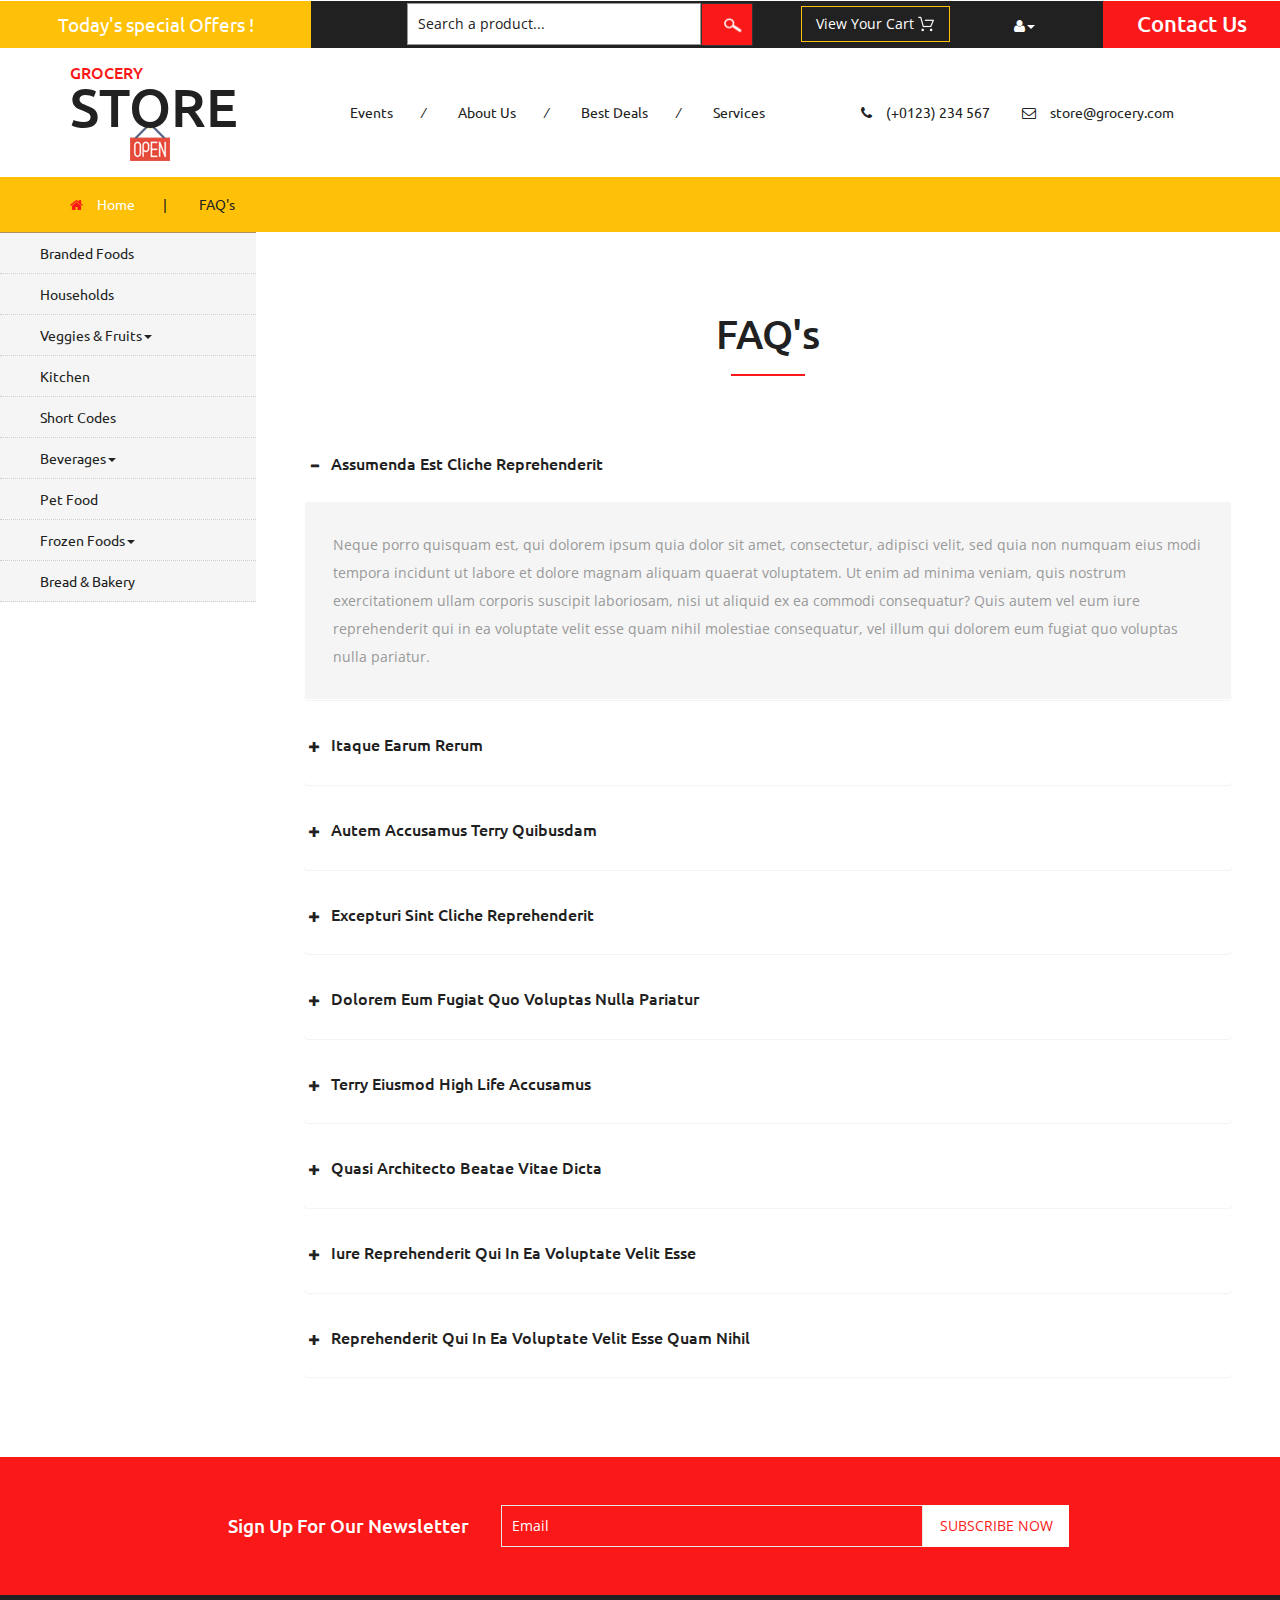
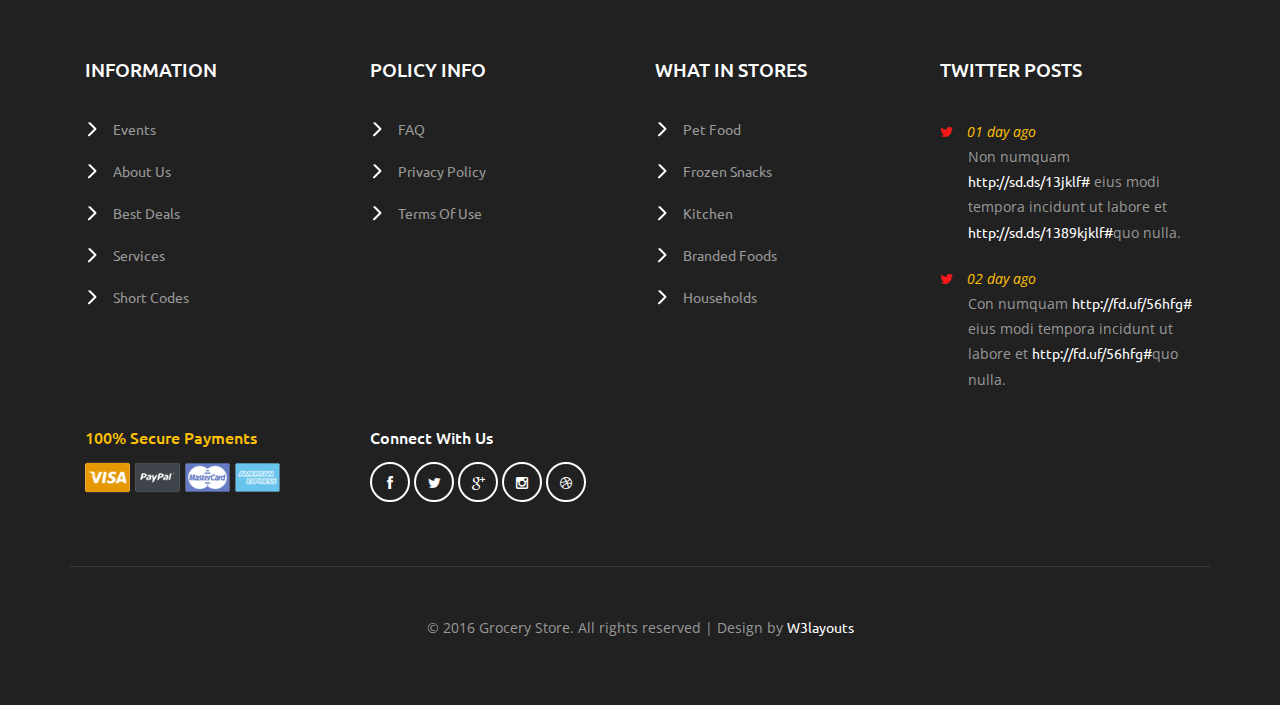
<file: faqs.html>
<!--
author: W3layouts
author URL: http://w3layouts.com
License: Creative Commons Attribution 3.0 Unported
License URL: http://creativecommons.org/licenses/by/3.0/
-->
<!DOCTYPE html>
<html>
<head>
<title>Grocery Store a Ecommerce Online Shopping Category Flat Bootstrap Responsive Website Template | FAQ :: w3layouts</title>
<!-- for-mobile-apps -->
<meta name="viewport" content="width=device-width, initial-scale=1">
<meta http-equiv="Content-Type" content="text/html; charset=utf-8" />
<meta name="keywords" content="Grocery Store Responsive web template, Bootstrap Web Templates, Flat Web Templates, Android Compatible web template, 
Smartphone Compatible web template, free webdesigns for Nokia, Samsung, LG, SonyEricsson, Motorola web design" />
<script type="application/x-javascript"> addEventListener("load", function() { setTimeout(hideURLbar, 0); }, false);
		function hideURLbar(){ window.scrollTo(0,1); } </script>
<!-- //for-mobile-apps -->
<link href="css/bootstrap.css" rel="stylesheet" type="text/css" media="all" />
<link href="css/style.css" rel="stylesheet" type="text/css" media="all" />
<!-- font-awesome icons -->
<link href="css/font-awesome.css" rel="stylesheet" type="text/css" media="all" /> 
<!-- //font-awesome icons -->
<!-- js -->
<script src="js/jquery-1.11.1.min.js"></script>
<!-- //js -->
<link href='//fonts.googleapis.com/css?family=Ubuntu:400,300,300italic,400italic,500,500italic,700,700italic' rel='stylesheet' type='text/css'>
<link href='//fonts.googleapis.com/css?family=Open+Sans:400,300,300italic,400italic,600,600italic,700,700italic,800,800italic' rel='stylesheet' type='text/css'>
<!-- start-smoth-scrolling -->
<script type="text/javascript" src="js/move-top.js"></script>
<script type="text/javascript" src="js/easing.js"></script>
<script type="text/javascript">
	jQuery(document).ready(function($) {
		$(".scroll").click(function(event){		
			event.preventDefault();
			$('html,body').animate({scrollTop:$(this.hash).offset().top},1000);
		});
	});
</script>
<!-- start-smoth-scrolling -->
</head>
	
<body>
<!-- header -->
	<div class="agileits_header">
		<div class="w3l_offers">
			<a href="products.html">Today's special Offers !</a>
		</div>
		<div class="w3l_search">
			<form action="#" method="post">
				<input type="text" name="Product" value="Search a product..." onfocus="this.value = '';" onblur="if (this.value == '') {this.value = 'Search a product...';}" required="">
				<input type="submit" value=" ">
			</form>
		</div>
		<div class="product_list_header">  
			<form action="#" method="post" class="last">
                <fieldset>
                    <input type="hidden" name="cmd" value="_cart" />
                    <input type="hidden" name="display" value="1" />
                    <input type="submit" name="submit" value="View your cart" class="button" />
                </fieldset>
            </form>
		</div>
		<div class="w3l_header_right">
			<ul>
				<li class="dropdown profile_details_drop">
					<a href="#" class="dropdown-toggle" data-toggle="dropdown"><i class="fa fa-user" aria-hidden="true"></i><span class="caret"></span></a>
					<div class="mega-dropdown-menu">
						<div class="w3ls_vegetables">
							<ul class="dropdown-menu drp-mnu">
								<li><a href="login.html">Login</a></li> 
								<li><a href="login.html">Sign Up</a></li>
							</ul>
						</div>                  
					</div>	
				</li>
			</ul>
		</div>
		<div class="w3l_header_right1">
			<h2><a href="mail.html">Contact Us</a></h2>
		</div>
		<div class="clearfix"> </div>
	</div>
<!-- script-for sticky-nav -->
	<script>
	$(document).ready(function() {
		 var navoffeset=$(".agileits_header").offset().top;
		 $(window).scroll(function(){
			var scrollpos=$(window).scrollTop(); 
			if(scrollpos >=navoffeset){
				$(".agileits_header").addClass("fixed");
			}else{
				$(".agileits_header").removeClass("fixed");
			}
		 });
		 
	});
	</script>
<!-- //script-for sticky-nav -->
	<div class="logo_products">
		<div class="container">
			<div class="w3ls_logo_products_left">
				<h1><a href="index.html"><span>Grocery</span> Store</a></h1>
			</div>
			<div class="w3ls_logo_products_left1">
				<ul class="special_items">
					<li><a href="events.html">Events</a><i>/</i></li>
					<li><a href="about.html">About Us</a><i>/</i></li>
					<li><a href="products.html">Best Deals</a><i>/</i></li>
					<li><a href="services.html">Services</a></li>
				</ul>
			</div>
			<div class="w3ls_logo_products_left1">
				<ul class="phone_email">
					<li><i class="fa fa-phone" aria-hidden="true"></i>(+0123) 234 567</li>
					<li><i class="fa fa-envelope-o" aria-hidden="true"></i><a href="mailto:store@grocery.com">store@grocery.com</a></li>
				</ul>
			</div>
			<div class="clearfix"> </div>
		</div>
	</div>
<!-- //header -->
<!-- products-breadcrumb -->
	<div class="products-breadcrumb">
		<div class="container">
			<ul>
				<li><i class="fa fa-home" aria-hidden="true"></i><a href="index.html">Home</a><span>|</span></li>
				<li>FAQ's</li>
			</ul>
		</div>
	</div>
<!-- //products-breadcrumb -->
<!-- banner -->
	<div class="banner">
		<div class="w3l_banner_nav_left">
			<nav class="navbar nav_bottom">
			 <!-- Brand and toggle get grouped for better mobile display -->
			  <div class="navbar-header nav_2">
				  <button type="button" class="navbar-toggle collapsed navbar-toggle1" data-toggle="collapse" data-target="#bs-megadropdown-tabs">
					<span class="sr-only">Toggle navigation</span>
					<span class="icon-bar"></span>
					<span class="icon-bar"></span>
					<span class="icon-bar"></span>
				  </button>
			   </div> 
			   <!-- Collect the nav links, forms, and other content for toggling -->
				<div class="collapse navbar-collapse" id="bs-megadropdown-tabs">
					<ul class="nav navbar-nav nav_1">
						<li><a href="products.html">Branded Foods</a></li>
						<li><a href="household.html">Households</a></li>
						<li class="dropdown mega-dropdown active">
							<a href="#" class="dropdown-toggle" data-toggle="dropdown">Veggies & Fruits<span class="caret"></span></a>				
							<div class="dropdown-menu mega-dropdown-menu w3ls_vegetables_menu">
								<div class="w3ls_vegetables">
									<ul>	
										<li><a href="vegetables.html">Vegetables</a></li>
										<li><a href="vegetables.html">Fruits</a></li>
									</ul>
								</div>                  
							</div>				
						</li>
						<li><a href="kitchen.html">Kitchen</a></li>
						<li><a href="short-codes.html">Short Codes</a></li>
						<li class="dropdown">
							<a href="#" class="dropdown-toggle" data-toggle="dropdown">Beverages<span class="caret"></span></a>
							<div class="dropdown-menu mega-dropdown-menu w3ls_vegetables_menu">
								<div class="w3ls_vegetables">
									<ul>
										<li><a href="drinks.html">Soft Drinks</a></li>
										<li><a href="drinks.html">Juices</a></li>
									</ul>
								</div>                  
							</div>	
						</li>
						<li><a href="pet.html">Pet Food</a></li>
						<li class="dropdown">
							<a href="#" class="dropdown-toggle" data-toggle="dropdown">Frozen Foods<span class="caret"></span></a>
							<div class="dropdown-menu mega-dropdown-menu w3ls_vegetables_menu">
								<div class="w3ls_vegetables">
									<ul>
										<li><a href="frozen.html">Frozen Snacks</a></li>
										<li><a href="frozen.html">Frozen Nonveg</a></li>
									</ul>
								</div>                  
							</div>	
						</li>
						<li><a href="bread.html">Bread & Bakery</a></li>
					</ul>
				 </div><!-- /.navbar-collapse -->
			</nav>
		</div>
		<div class="w3l_banner_nav_right">
<!-- faq -->
		<div class="faq">
			<h3>FAQ's</h3>
			<div class="panel-group w3l_panel_group_faq" id="accordion" role="tablist" aria-multiselectable="true">
			  <div class="panel panel-default">
				<div class="panel-heading" role="tab" id="headingOne">
				  <h4 class="panel-title asd">
					<a class="pa_italic" role="button" data-toggle="collapse" data-parent="#accordion" href="#collapseOne" aria-expanded="true" aria-controls="collapseOne">
					  <span class="glyphicon glyphicon-plus" aria-hidden="true"></span><i class="glyphicon glyphicon-minus" aria-hidden="true"></i>assumenda est cliche reprehenderit
					</a>
				  </h4>
				</div>
				<div id="collapseOne" class="panel-collapse collapse in" role="tabpanel" aria-labelledby="headingOne">
				  <div class="panel-body panel_text">
					Neque porro quisquam est, qui dolorem ipsum quia dolor sit amet, consectetur, adipisci velit, sed quia non numquam eius modi tempora incidunt ut labore et dolore magnam aliquam quaerat voluptatem. Ut enim ad minima veniam, quis nostrum exercitationem ullam corporis suscipit laboriosam, nisi ut aliquid ex ea commodi consequatur? Quis autem vel eum iure reprehenderit qui in ea voluptate velit esse quam nihil molestiae consequatur, vel illum qui dolorem eum fugiat quo voluptas nulla pariatur.
				  </div>
				</div>
			  </div>
			  <div class="panel panel-default">
				<div class="panel-heading" role="tab" id="headingTwo">
				  <h4 class="panel-title asd">
					<a class="pa_italic collapsed" role="button" data-toggle="collapse" data-parent="#accordion" href="#collapseTwo" aria-expanded="false" aria-controls="collapseTwo">
					  <span class="glyphicon glyphicon-plus" aria-hidden="true"></span><i class="glyphicon glyphicon-minus" aria-hidden="true"></i>Itaque earum rerum
					</a>
				  </h4>
				</div>
				<div id="collapseTwo" class="panel-collapse collapse" role="tabpanel" aria-labelledby="headingTwo">
				   <div class="panel-body panel_text">
					Neque porro quisquam est, qui dolorem ipsum quia dolor sit amet, consectetur, adipisci velit, sed quia non numquam eius modi tempora incidunt ut labore et dolore magnam aliquam quaerat voluptatem. Ut enim ad minima veniam, quis nostrum exercitationem ullam corporis suscipit laboriosam, nisi ut aliquid ex ea commodi consequatur? Quis autem vel eum iure reprehenderit qui in ea voluptate velit esse quam nihil molestiae consequatur, vel illum qui dolorem eum fugiat quo voluptas nulla pariatur.
				  </div>
				</div>
			  </div>
			  <div class="panel panel-default">
				<div class="panel-heading" role="tab" id="headingThree">
				  <h4 class="panel-title asd">
					<a class="pa_italic collapsed" role="button" data-toggle="collapse" data-parent="#accordion" href="#collapseThree" aria-expanded="false" aria-controls="collapseThree">
					  <span class="glyphicon glyphicon-plus" aria-hidden="true"></span><i class="glyphicon glyphicon-minus" aria-hidden="true"></i>autem accusamus terry quibusdam
					</a>
				  </h4>
				</div>
				<div id="collapseThree" class="panel-collapse collapse" role="tabpanel" aria-labelledby="headingThree">
				   <div class="panel-body panel_text">
					Neque porro quisquam est, qui dolorem ipsum quia dolor sit amet, consectetur, adipisci velit, sed quia non numquam eius modi tempora incidunt ut labore et dolore magnam aliquam quaerat voluptatem. Ut enim ad minima veniam, quis nostrum exercitationem ullam corporis suscipit laboriosam, nisi ut aliquid ex ea commodi consequatur? Quis autem vel eum iure reprehenderit qui in ea voluptate velit esse quam nihil molestiae consequatur, vel illum qui dolorem eum fugiat quo voluptas nulla pariatur.
				  </div>
				</div>
			  </div>
			  <div class="panel panel-default">
				<div class="panel-heading" role="tab" id="headingFour">
				  <h4 class="panel-title asd">
					<a class="pa_italic collapsed" role="button" data-toggle="collapse" data-parent="#accordion" href="#collapseFour" aria-expanded="false" aria-controls="collapseFour">
					  <span class="glyphicon glyphicon-plus" aria-hidden="true"></span><i class="glyphicon glyphicon-minus" aria-hidden="true"></i>excepturi sint cliche reprehenderit
					</a>
				  </h4>
				</div>
				<div id="collapseFour" class="panel-collapse collapse" role="tabpanel" aria-labelledby="headingFour">
				   <div class="panel-body panel_text">
					Neque porro quisquam est, qui dolorem ipsum quia dolor sit amet, consectetur, adipisci velit, sed quia non numquam eius modi tempora incidunt ut labore et dolore magnam aliquam quaerat voluptatem. Ut enim ad minima veniam, quis nostrum exercitationem ullam corporis suscipit laboriosam, nisi ut aliquid ex ea commodi consequatur? Quis autem vel eum iure reprehenderit qui in ea voluptate velit esse quam nihil molestiae consequatur, vel illum qui dolorem eum fugiat quo voluptas nulla pariatur.
				  </div>
				</div>
			  </div>
			   <div class="panel panel-default">
				<div class="panel-heading" role="tab" id="headingFive">
				  <h4 class="panel-title asd">
					<a class="pa_italic collapsed" role="button" data-toggle="collapse" data-parent="#accordion" href="#collapseFive" aria-expanded="false" aria-controls="collapseFive">
					  <span class="glyphicon glyphicon-plus" aria-hidden="true"></span><i class="glyphicon glyphicon-minus" aria-hidden="true"></i>dolorem eum fugiat quo voluptas nulla pariatur
					</a>
				  </h4>
				</div>
				<div id="collapseFive" class="panel-collapse collapse" role="tabpanel" aria-labelledby="headingFive">
				   <div class="panel-body panel_text">
					Neque porro quisquam est, qui dolorem ipsum quia dolor sit amet, consectetur, adipisci velit, sed quia non numquam eius modi tempora incidunt ut labore et dolore magnam aliquam quaerat voluptatem. Ut enim ad minima veniam, quis nostrum exercitationem ullam corporis suscipit laboriosam, nisi ut aliquid ex ea commodi consequatur? Quis autem vel eum iure reprehenderit qui in ea voluptate velit esse quam nihil molestiae consequatur, vel illum qui dolorem eum fugiat quo voluptas nulla pariatur.
				  </div>
				</div>
			  </div>
			   <div class="panel panel-default">
				<div class="panel-heading" role="tab" id="headingSix">
				  <h4 class="panel-title asd">
					<a class="pa_italic collapsed" role="button" data-toggle="collapse" data-parent="#accordion" href="#collapseSix" aria-expanded="false" aria-controls="collapseSix">
					  <span class="glyphicon glyphicon-plus" aria-hidden="true"></span><i class="glyphicon glyphicon-minus" aria-hidden="true"></i>terry eiusmod high life accusamus 
					</a>
				  </h4>
				</div>
				<div id="collapseSix" class="panel-collapse collapse" role="tabpanel" aria-labelledby="headingSix">
				   <div class="panel-body panel_text">
					Neque porro quisquam est, qui dolorem ipsum quia dolor sit amet, consectetur, adipisci velit, sed quia non numquam eius modi tempora incidunt ut labore et dolore magnam aliquam quaerat voluptatem. Ut enim ad minima veniam, quis nostrum exercitationem ullam corporis suscipit laboriosam, nisi ut aliquid ex ea commodi consequatur? Quis autem vel eum iure reprehenderit qui in ea voluptate velit esse quam nihil molestiae consequatur, vel illum qui dolorem eum fugiat quo voluptas nulla pariatur.
				  </div>
				</div>
			  </div>
			   <div class="panel panel-default">
				<div class="panel-heading" role="tab" id="headingSeven">
				  <h4 class="panel-title asd">
					<a class="pa_italic collapsed" role="button" data-toggle="collapse" data-parent="#accordion" href="#collapseSeven" aria-expanded="false" aria-controls="collapseSeven">
					  <span class="glyphicon glyphicon-plus" aria-hidden="true"></span><i class="glyphicon glyphicon-minus" aria-hidden="true"></i>quasi architecto beatae vitae dicta
					</a>
				  </h4>
				</div>
				<div id="collapseSeven" class="panel-collapse collapse" role="tabpanel" aria-labelledby="headingSeven">
				   <div class="panel-body panel_text">
					Neque porro quisquam est, qui dolorem ipsum quia dolor sit amet, consectetur, adipisci velit, sed quia non numquam eius modi tempora incidunt ut labore et dolore magnam aliquam quaerat voluptatem. Ut enim ad minima veniam, quis nostrum exercitationem ullam corporis suscipit laboriosam, nisi ut aliquid ex ea commodi consequatur? Quis autem vel eum iure reprehenderit qui in ea voluptate velit esse quam nihil molestiae consequatur, vel illum qui dolorem eum fugiat quo voluptas nulla pariatur.
				  </div>
				</div>
			  </div>
			   <div class="panel panel-default">
				<div class="panel-heading" role="tab" id="headingEight">
				  <h4 class="panel-title asd">
					<a class="pa_italic collapsed" role="button" data-toggle="collapse" data-parent="#accordion" href="#collapseEight" aria-expanded="false" aria-controls="collapseEight">
					  <span class="glyphicon glyphicon-plus" aria-hidden="true"></span><i class="glyphicon glyphicon-minus" aria-hidden="true"></i>iure reprehenderit qui in ea voluptate velit esse
					</a>
				  </h4>
				</div>
				<div id="collapseEight" class="panel-collapse collapse" role="tabpanel" aria-labelledby="headingEight">
				   <div class="panel-body panel_text">
					Neque porro quisquam est, qui dolorem ipsum quia dolor sit amet, consectetur, adipisci velit, sed quia non numquam eius modi tempora incidunt ut labore et dolore magnam aliquam quaerat voluptatem. Ut enim ad minima veniam, quis nostrum exercitationem ullam corporis suscipit laboriosam, nisi ut aliquid ex ea commodi consequatur? Quis autem vel eum iure reprehenderit qui in ea voluptate velit esse quam nihil molestiae consequatur, vel illum qui dolorem eum fugiat quo voluptas nulla pariatur.
				  </div>
				</div>
			  </div>
			   <div class="panel panel-default">
				<div class="panel-heading" role="tab" id="headingNine">
				  <h4 class="panel-title asd">
					<a class="pa_italic collapsed" role="button" data-toggle="collapse" data-parent="#accordion" href="#collapseNine" aria-expanded="false" aria-controls="collapseNine">
					  <span class="glyphicon glyphicon-plus" aria-hidden="true"></span><i class="glyphicon glyphicon-minus" aria-hidden="true"></i>reprehenderit qui in ea voluptate velit esse quam nihil 
					</a>
				  </h4>
				</div>
				<div id="collapseNine" class="panel-collapse collapse" role="tabpanel" aria-labelledby="headingNine">
				   <div class="panel-body panel_text">
					Neque porro quisquam est, qui dolorem ipsum quia dolor sit amet, consectetur, adipisci velit, sed quia non numquam eius modi tempora incidunt ut labore et dolore magnam aliquam quaerat voluptatem. Ut enim ad minima veniam, quis nostrum exercitationem ullam corporis suscipit laboriosam, nisi ut aliquid ex ea commodi consequatur? Quis autem vel eum iure reprehenderit qui in ea voluptate velit esse quam nihil molestiae consequatur, vel illum qui dolorem eum fugiat quo voluptas nulla pariatur.
				  </div>
				</div>
			  </div>
			</div>
		</div>
<!-- //faq -->
		</div>
		<div class="clearfix"></div>
	</div>
<!-- //banner -->
<!-- newsletter -->
	<div class="newsletter">
		<div class="container">
			<div class="w3agile_newsletter_left">
				<h3>sign up for our newsletter</h3>
			</div>
			<div class="w3agile_newsletter_right">
				<form action="#" method="post">
					<input type="email" name="Email" value="Email" onfocus="this.value = '';" onblur="if (this.value == '') {this.value = 'Email';}" required="">
					<input type="submit" value="subscribe now">
				</form>
			</div>
			<div class="clearfix"> </div>
		</div>
	</div>
<!-- //newsletter -->
<!-- footer -->
	<div class="footer">
		<div class="container">
			<div class="col-md-3 w3_footer_grid">
				<h3>information</h3>
				<ul class="w3_footer_grid_list">
					<li><a href="events.html">Events</a></li>
					<li><a href="about.html">About Us</a></li>
					<li><a href="products.html">Best Deals</a></li>
					<li><a href="services.html">Services</a></li>
					<li><a href="short-codes.html">Short Codes</a></li>
				</ul>
			</div>
			<div class="col-md-3 w3_footer_grid">
				<h3>policy info</h3>
				<ul class="w3_footer_grid_list">
					<li><a href="faqs.html">FAQ</a></li>
					<li><a href="privacy.html">privacy policy</a></li>
					<li><a href="privacy.html">terms of use</a></li>
				</ul>
			</div>
			<div class="col-md-3 w3_footer_grid">
				<h3>what in stores</h3>
				<ul class="w3_footer_grid_list">
					<li><a href="pet.html">Pet Food</a></li>
					<li><a href="frozen.html">Frozen Snacks</a></li>
					<li><a href="kitchen.html">Kitchen</a></li>
					<li><a href="products.html">Branded Foods</a></li>
					<li><a href="household.html">Households</a></li>
				</ul>
			</div>
			<div class="col-md-3 w3_footer_grid">
				<h3>twitter posts</h3>
				<ul class="w3_footer_grid_list1">
					<li><label class="fa fa-twitter" aria-hidden="true"></label><i>01 day ago</i><span>Non numquam <a href="#">http://sd.ds/13jklf#</a>
						eius modi tempora incidunt ut labore et
						<a href="#">http://sd.ds/1389kjklf#</a>quo nulla.</span></li>
					<li><label class="fa fa-twitter" aria-hidden="true"></label><i>02 day ago</i><span>Con numquam <a href="#">http://fd.uf/56hfg#</a>
						eius modi tempora incidunt ut labore et
						<a href="#">http://fd.uf/56hfg#</a>quo nulla.</span></li>
				</ul>
			</div>
			<div class="clearfix"> </div>
			<div class="agile_footer_grids">
				<div class="col-md-3 w3_footer_grid agile_footer_grids_w3_footer">
					<div class="w3_footer_grid_bottom">
						<h4>100% secure payments</h4>
						<img src="images/card.png" alt=" " class="img-responsive" />
					</div>
				</div>
				<div class="col-md-3 w3_footer_grid agile_footer_grids_w3_footer">
					<div class="w3_footer_grid_bottom">
						<h5>connect with us</h5>
						<ul class="agileits_social_icons">
							<li><a href="#" class="facebook"><i class="fa fa-facebook" aria-hidden="true"></i></a></li>
							<li><a href="#" class="twitter"><i class="fa fa-twitter" aria-hidden="true"></i></a></li>
							<li><a href="#" class="google"><i class="fa fa-google-plus" aria-hidden="true"></i></a></li>
							<li><a href="#" class="instagram"><i class="fa fa-instagram" aria-hidden="true"></i></a></li>
							<li><a href="#" class="dribbble"><i class="fa fa-dribbble" aria-hidden="true"></i></a></li>
						</ul>
					</div>
				</div>
				<div class="clearfix"> </div>
			</div>
			<div class="wthree_footer_copy">
				<p>© 2016 Grocery Store. All rights reserved | Design by <a href="http://w3layouts.com/">W3layouts</a></p>
			</div>
		</div>
	</div>
<!-- //footer -->
<!-- Bootstrap Core JavaScript -->
<script src="js/bootstrap.min.js"></script>
<script>
$(document).ready(function(){
    $(".dropdown").hover(            
        function() {
            $('.dropdown-menu', this).stop( true, true ).slideDown("fast");
            $(this).toggleClass('open');        
        },
        function() {
            $('.dropdown-menu', this).stop( true, true ).slideUp("fast");
            $(this).toggleClass('open');       
        }
    );
});
</script>
<!-- here stars scrolling icon -->
	<script type="text/javascript">
		$(document).ready(function() {
			/*
				var defaults = {
				containerID: 'toTop', // fading element id
				containerHoverID: 'toTopHover', // fading element hover id
				scrollSpeed: 1200,
				easingType: 'linear' 
				};
			*/
								
			$().UItoTop({ easingType: 'easeOutQuart' });
								
			});
	</script>
<!-- //here ends scrolling icon -->
<script src="js/minicart.js"></script>
<script>
		paypal.minicart.render();

		paypal.minicart.cart.on('checkout', function (evt) {
			var items = this.items(),
				len = items.length,
				total = 0,
				i;

			// Count the number of each item in the cart
			for (i = 0; i < len; i++) {
				total += items[i].get('quantity');
			}

			if (total < 3) {
				alert('The minimum order quantity is 3. Please add more to your shopping cart before checking out');
				evt.preventDefault();
			}
		});

	</script>
</body>
</html>
</file>
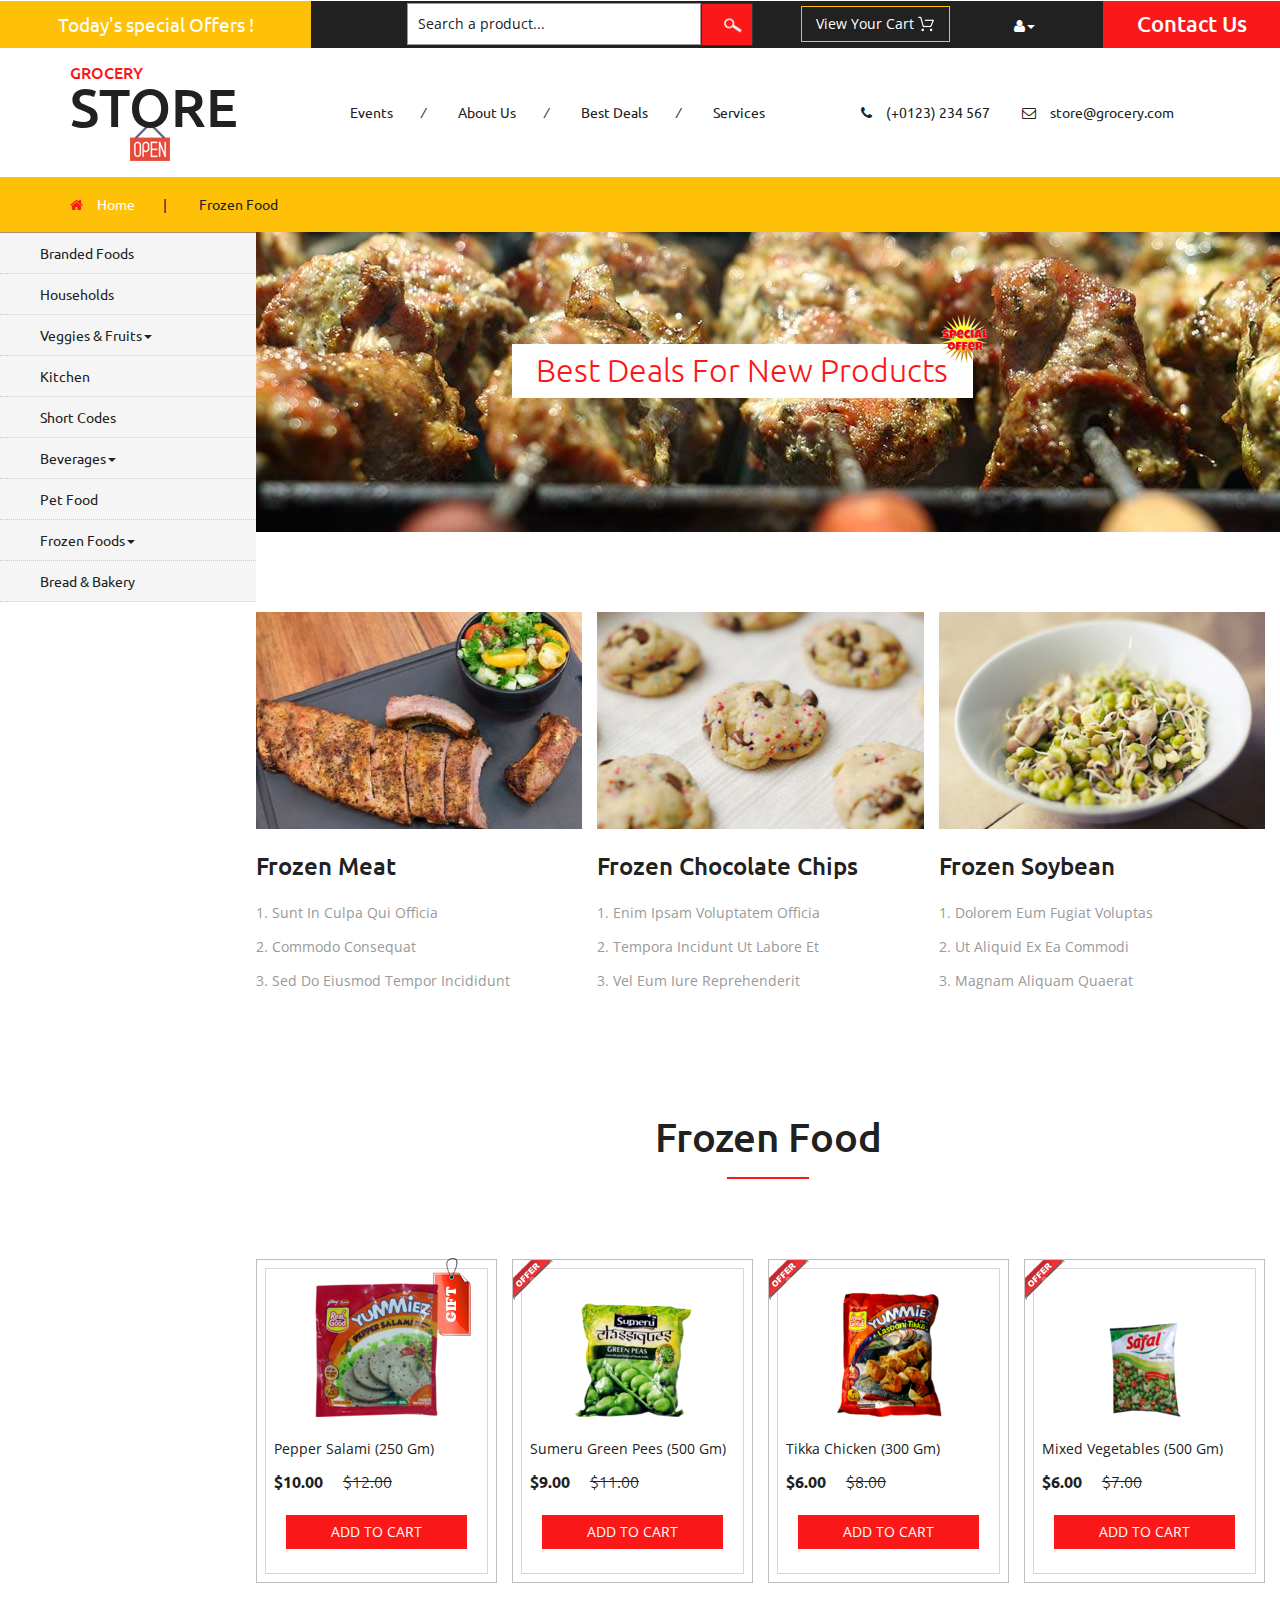
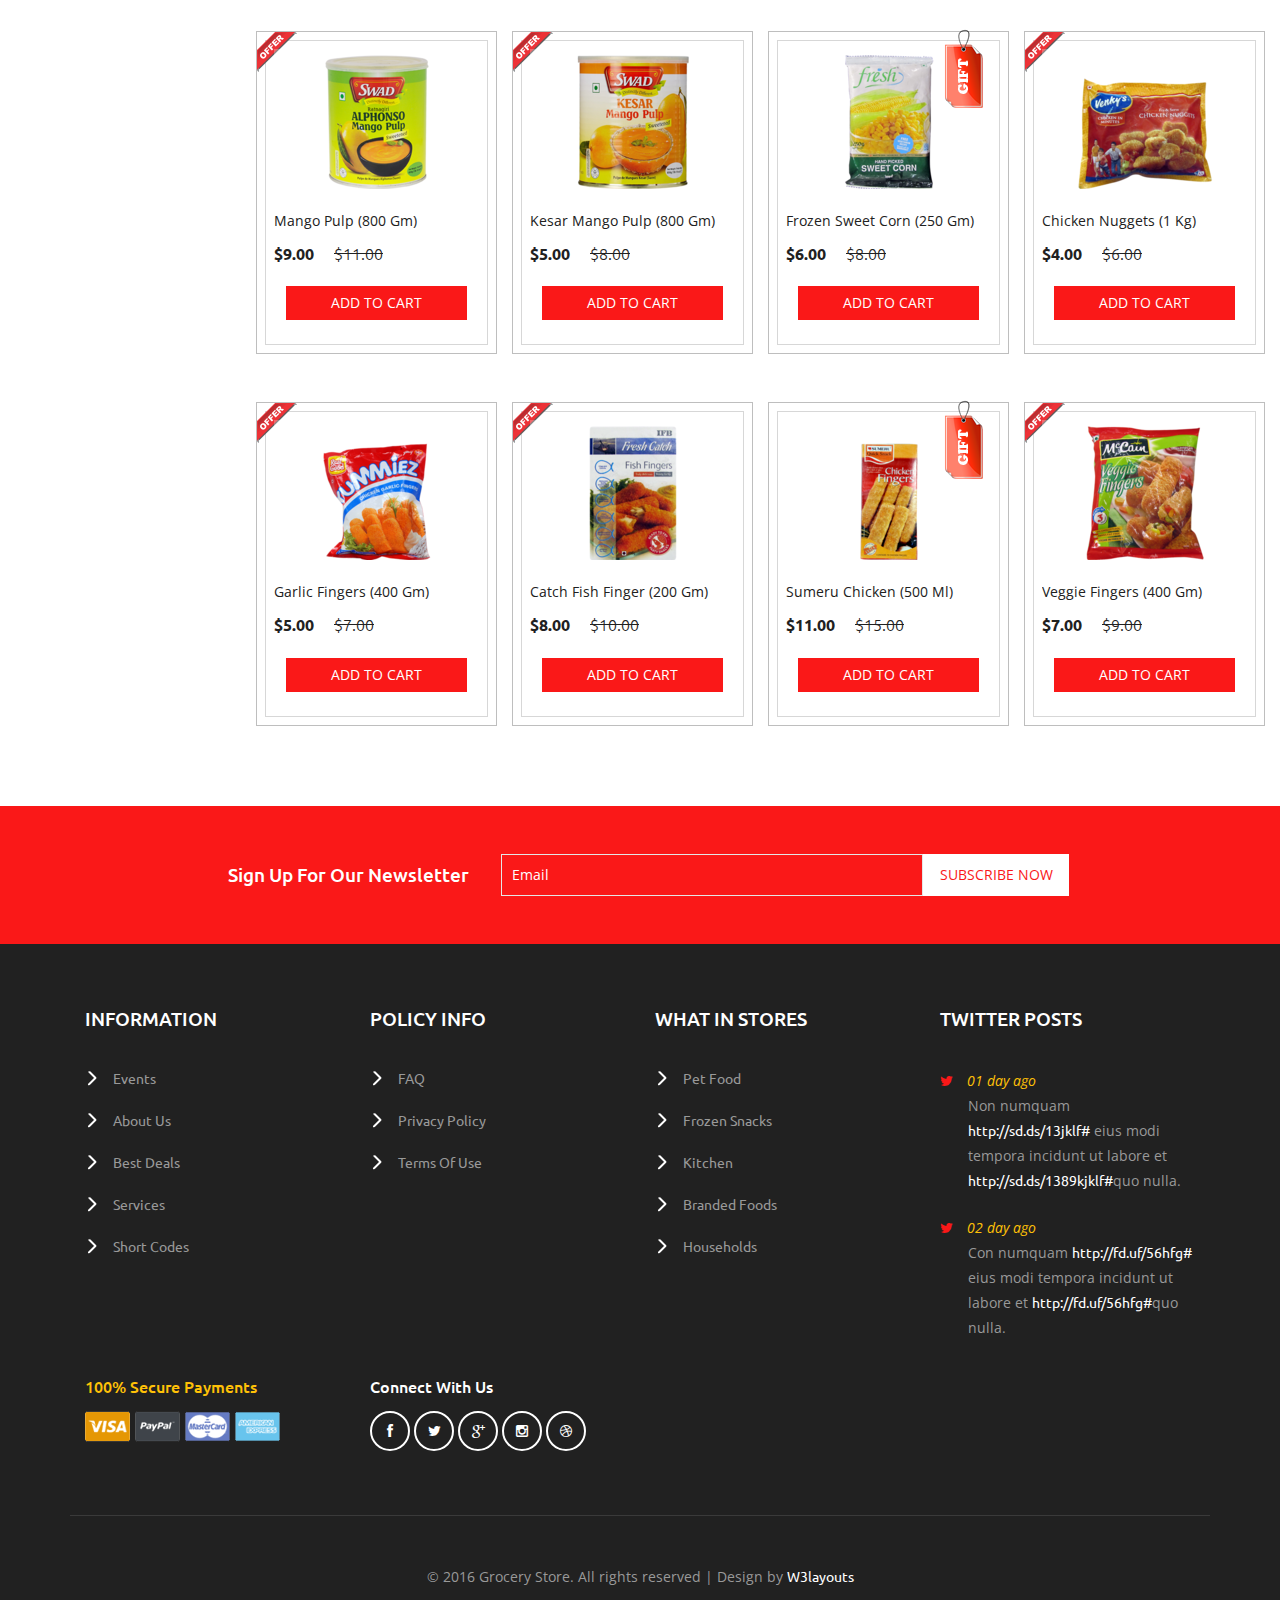
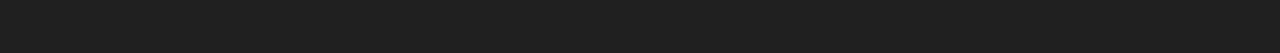
<file: frozen.html>
<!--
author: W3layouts
author URL: http://w3layouts.com
License: Creative Commons Attribution 3.0 Unported
License URL: http://creativecommons.org/licenses/by/3.0/
-->
<!DOCTYPE html>
<html>
<head>
<title>Grocery Store a Ecommerce Online Shopping Category Flat Bootstrap Responsive Website Template | Frozen Food :: w3layouts</title>
<!-- for-mobile-apps -->
<meta name="viewport" content="width=device-width, initial-scale=1">
<meta http-equiv="Content-Type" content="text/html; charset=utf-8" />
<meta name="keywords" content="Grocery Store Responsive web template, Bootstrap Web Templates, Flat Web Templates, Android Compatible web template, 
Smartphone Compatible web template, free webdesigns for Nokia, Samsung, LG, SonyEricsson, Motorola web design" />
<script type="application/x-javascript"> addEventListener("load", function() { setTimeout(hideURLbar, 0); }, false);
		function hideURLbar(){ window.scrollTo(0,1); } </script>
<!-- //for-mobile-apps -->
<link href="css/bootstrap.css" rel="stylesheet" type="text/css" media="all" />
<link href="css/style.css" rel="stylesheet" type="text/css" media="all" />
<!-- font-awesome icons -->
<link href="css/font-awesome.css" rel="stylesheet" type="text/css" media="all" /> 
<!-- //font-awesome icons -->
<!-- js -->
<script src="js/jquery-1.11.1.min.js"></script>
<!-- //js -->
<link href='//fonts.googleapis.com/css?family=Ubuntu:400,300,300italic,400italic,500,500italic,700,700italic' rel='stylesheet' type='text/css'>
<link href='//fonts.googleapis.com/css?family=Open+Sans:400,300,300italic,400italic,600,600italic,700,700italic,800,800italic' rel='stylesheet' type='text/css'>
<!-- start-smoth-scrolling -->
<script type="text/javascript" src="js/move-top.js"></script>
<script type="text/javascript" src="js/easing.js"></script>
<script type="text/javascript">
	jQuery(document).ready(function($) {
		$(".scroll").click(function(event){		
			event.preventDefault();
			$('html,body').animate({scrollTop:$(this.hash).offset().top},1000);
		});
	});
</script>
<!-- start-smoth-scrolling -->
</head>
	
<body>
<!-- header -->
	<div class="agileits_header">
		<div class="w3l_offers">
			<a href="products.html">Today's special Offers !</a>
		</div>
		<div class="w3l_search">
			<form action="#" method="post">
				<input type="text" name="Product" value="Search a product..." onfocus="this.value = '';" onblur="if (this.value == '') {this.value = 'Search a product...';}" required="">
				<input type="submit" value=" ">
			</form>
		</div>
		<div class="product_list_header">  
			<form action="#" method="post" class="last">
                <fieldset>
                    <input type="hidden" name="cmd" value="_cart" />
                    <input type="hidden" name="display" value="1" />
                    <input type="submit" name="submit" value="View your cart" class="button" />
                </fieldset>
            </form>
		</div>
		<div class="w3l_header_right">
			<ul>
				<li class="dropdown profile_details_drop">
					<a href="#" class="dropdown-toggle" data-toggle="dropdown"><i class="fa fa-user" aria-hidden="true"></i><span class="caret"></span></a>
					<div class="mega-dropdown-menu">
						<div class="w3ls_vegetables">
							<ul class="dropdown-menu drp-mnu">
								<li><a href="login.html">Login</a></li> 
								<li><a href="login.html">Sign Up</a></li>
							</ul>
						</div>                  
					</div>	
				</li>
			</ul>
		</div>
		<div class="w3l_header_right1">
			<h2><a href="mail.html">Contact Us</a></h2>
		</div>
		<div class="clearfix"> </div>
	</div>
<!-- script-for sticky-nav -->
	<script>
	$(document).ready(function() {
		 var navoffeset=$(".agileits_header").offset().top;
		 $(window).scroll(function(){
			var scrollpos=$(window).scrollTop(); 
			if(scrollpos >=navoffeset){
				$(".agileits_header").addClass("fixed");
			}else{
				$(".agileits_header").removeClass("fixed");
			}
		 });
		 
	});
	</script>
<!-- //script-for sticky-nav -->
	<div class="logo_products">
		<div class="container">
			<div class="w3ls_logo_products_left">
				<h1><a href="index.html"><span>Grocery</span> Store</a></h1>
			</div>
			<div class="w3ls_logo_products_left1">
				<ul class="special_items">
					<li><a href="events.html">Events</a><i>/</i></li>
					<li><a href="about.html">About Us</a><i>/</i></li>
					<li><a href="products.html">Best Deals</a><i>/</i></li>
					<li><a href="services.html">Services</a></li>
				</ul>
			</div>
			<div class="w3ls_logo_products_left1">
				<ul class="phone_email">
					<li><i class="fa fa-phone" aria-hidden="true"></i>(+0123) 234 567</li>
					<li><i class="fa fa-envelope-o" aria-hidden="true"></i><a href="mailto:store@grocery.com">store@grocery.com</a></li>
				</ul>
			</div>
			<div class="clearfix"> </div>
		</div>
	</div>
<!-- //header -->
<!-- products-breadcrumb -->
	<div class="products-breadcrumb">
		<div class="container">
			<ul>
				<li><i class="fa fa-home" aria-hidden="true"></i><a href="index.html">Home</a><span>|</span></li>
				<li>Frozen Food</li>
			</ul>
		</div>
	</div>
<!-- //products-breadcrumb -->
<!-- banner -->
	<div class="banner">
		<div class="w3l_banner_nav_left">
			<nav class="navbar nav_bottom">
			 <!-- Brand and toggle get grouped for better mobile display -->
			  <div class="navbar-header nav_2">
				  <button type="button" class="navbar-toggle collapsed navbar-toggle1" data-toggle="collapse" data-target="#bs-megadropdown-tabs">
					<span class="sr-only">Toggle navigation</span>
					<span class="icon-bar"></span>
					<span class="icon-bar"></span>
					<span class="icon-bar"></span>
				  </button>
			   </div> 
			   <!-- Collect the nav links, forms, and other content for toggling -->
				<div class="collapse navbar-collapse" id="bs-megadropdown-tabs">
					<ul class="nav navbar-nav nav_1">
						<li><a href="products.html">Branded Foods</a></li>
						<li><a href="household.html">Households</a></li>
						<li class="dropdown mega-dropdown active">
							<a href="#" class="dropdown-toggle" data-toggle="dropdown">Veggies & Fruits<span class="caret"></span></a>				
							<div class="dropdown-menu mega-dropdown-menu w3ls_vegetables_menu">
								<div class="w3ls_vegetables">
									<ul>	
										<li><a href="vegetables.html">Vegetables</a></li>
										<li><a href="vegetables.html">Fruits</a></li>
									</ul>
								</div>                  
							</div>				
						</li>
						<li><a href="kitchen.html">Kitchen</a></li>
						<li><a href="short-codes.html">Short Codes</a></li>
						<li class="dropdown">
							<a href="#" class="dropdown-toggle" data-toggle="dropdown">Beverages<span class="caret"></span></a>
							<div class="dropdown-menu mega-dropdown-menu w3ls_vegetables_menu">
								<div class="w3ls_vegetables">
									<ul>
										<li><a href="drinks.html">Soft Drinks</a></li>
										<li><a href="drinks.html">Juices</a></li>
									</ul>
								</div>                  
							</div>	
						</li>
						<li><a href="pet.html">Pet Food</a></li>
						<li class="dropdown">
							<a href="#" class="dropdown-toggle" data-toggle="dropdown">Frozen Foods<span class="caret"></span></a>
							<div class="dropdown-menu mega-dropdown-menu w3ls_vegetables_menu">
								<div class="w3ls_vegetables">
									<ul>
										<li><a href="frozen.html">Frozen Snacks</a></li>
										<li><a href="frozen.html">Frozen Nonveg</a></li>
									</ul>
								</div>                  
							</div>	
						</li>
						<li><a href="bread.html">Bread & Bakery</a></li>
					</ul>
				 </div><!-- /.navbar-collapse -->
			</nav>
		</div>
		<div class="w3l_banner_nav_right">
			<div class="w3l_banner_nav_right_banner10">
				<h3>Best Deals For New Products<span class="blink_me"></span></h3>
			</div>
			<div class="w3l_banner_nav_right_banner3_btm">
				<div class="col-md-4 w3l_banner_nav_right_banner3_btml">
					<div class="view view-tenth">
						<img src="images/24.jpg" alt=" " class="img-responsive">
						<div class="mask">
							<h4>Grocery Store</h4>
							<p>Excepteur sint occaecat cupidatat non proident, sunt in culpa qui officia deserunt.</p>
						</div>
					</div>
					<h4>Frozen Meat</h4>
					<ol>
						<li>sunt in culpa qui officia</li>
						<li>commodo consequat</li>
						<li>sed do eiusmod tempor incididunt</li>
					</ol>
				</div>
				<div class="col-md-4 w3l_banner_nav_right_banner3_btml">
					<div class="view view-tenth">
						<img src="images/29.jpg" alt=" " class="img-responsive" />
						<div class="mask">
							<h4>Grocery Store</h4>
							<p>Excepteur sint occaecat cupidatat non proident, sunt in culpa qui officia deserunt.</p>
						</div>
					</div>
					<h4>Frozen Chocolate Chips</h4>
					<ol>
						<li>enim ipsam voluptatem officia</li>
						<li>tempora incidunt ut labore et</li>
						<li>vel eum iure reprehenderit</li>
					</ol>
				</div>
				<div class="col-md-4 w3l_banner_nav_right_banner3_btml">
					<div class="view view-tenth">
						<img src="images/30.jpg" alt=" " class="img-responsive" />
						<div class="mask">
							<h4>Grocery Store</h4>
							<p>Excepteur sint occaecat cupidatat non proident, sunt in culpa qui officia deserunt.</p>
						</div>
					</div>
					<h4>Frozen Soybean</h4>
					<ol>
						<li>dolorem eum fugiat voluptas</li>
						<li>ut aliquid ex ea commodi</li>
						<li>magnam aliquam quaerat</li>
					</ol>
				</div>
				<div class="clearfix"> </div>
			</div>
			<div class="w3ls_w3l_banner_nav_right_grid w3ls_w3l_banner_nav_right_grid_veg">
				<h3 class="w3l_fruit">Frozen Food</h3>
				<div class="w3ls_w3l_banner_nav_right_grid1 w3ls_w3l_banner_nav_right_grid1_veg">
					<div class="col-md-3 w3ls_w3l_banner_left w3ls_w3l_banner_left_asdfdfd">
						<div class="hover14 column">
						<div class="agile_top_brand_left_grid w3l_agile_top_brand_left_grid">
							<div class="tag"><img src="images/tag.png" alt=" " class="img-responsive"></div>
							<div class="agile_top_brand_left_grid1">
								<figure>
									<div class="snipcart-item block">
										<div class="snipcart-thumb">
											<a href="single.html"><img src="images/64.png" alt=" " class="img-responsive" /></a>
											<p>pepper salami (250 gm)</p>
											<h4>$10.00 <span>$12.00</span></h4>
										</div>
										<div class="snipcart-details">
											<form action="#" method="post">
												<fieldset>
													<input type="hidden" name="cmd" value="_cart" />
													<input type="hidden" name="add" value="1" />
													<input type="hidden" name="business" value=" " />
													<input type="hidden" name="item_name" value="pepper salami" />
													<input type="hidden" name="amount" value="10.00" />
													<input type="hidden" name="discount_amount" value="1.00" />
													<input type="hidden" name="currency_code" value="USD" />
													<input type="hidden" name="return" value=" " />
													<input type="hidden" name="cancel_return" value=" " />
													<input type="submit" name="submit" value="Add to cart" class="button" />
												</fieldset>
											</form>
										</div>
									</div>
								</figure>
							</div>
						</div>
						</div>
					</div>
					<div class="col-md-3 w3ls_w3l_banner_left">
						<div class="hover14 column">
						<div class="agile_top_brand_left_grid w3l_agile_top_brand_left_grid">
							<div class="agile_top_brand_left_grid_pos">
								<img src="images/offer.png" alt=" " class="img-responsive" />
							</div>
							<div class="agile_top_brand_left_grid1">
								<figure>
									<div class="snipcart-item block">
										<div class="snipcart-thumb">
											<a href="single.html"><img src="images/65.png" alt=" " class="img-responsive" /></a>
											<p>sumeru green pees (500 gm)</p>
											<h4>$9.00 <span>$11.00</span></h4>
										</div>
										<div class="snipcart-details">
											<form action="#" method="post">
												<fieldset>
													<input type="hidden" name="cmd" value="_cart" />
													<input type="hidden" name="add" value="1" />
													<input type="hidden" name="business" value=" " />
													<input type="hidden" name="item_name" value="sumeru green pees" />
													<input type="hidden" name="amount" value="9.00" />
													<input type="hidden" name="discount_amount" value="1.00" />
													<input type="hidden" name="currency_code" value="USD" />
													<input type="hidden" name="return" value=" " />
													<input type="hidden" name="cancel_return" value=" " />
													<input type="submit" name="submit" value="Add to cart" class="button" />
												</fieldset>
											</form>
										</div>
									</div>
								</figure>
							</div>
						</div>
						</div>
					</div>
					<div class="col-md-3 w3ls_w3l_banner_left w3ls_w3l_banner_left_asd">
						<div class="hover14 column">
						<div class="agile_top_brand_left_grid w3l_agile_top_brand_left_grid">
							<div class="agile_top_brand_left_grid_pos">
								<img src="images/offer.png" alt=" " class="img-responsive" />
							</div>
							<div class="agile_top_brand_left_grid1">
								<figure>
									<div class="snipcart-item block">
										<div class="snipcart-thumb">
											<a href="single.html"><img src="images/66.png" alt=" " class="img-responsive" /></a>
											<p>tikka chicken (300 gm)</p>
											<h4>$6.00 <span>$8.00</span></h4>
										</div>
										<div class="snipcart-details">
											<form action="#" method="post">
												<fieldset>
													<input type="hidden" name="cmd" value="_cart" />
													<input type="hidden" name="add" value="1" />
													<input type="hidden" name="business" value=" " />
													<input type="hidden" name="item_name" value="tikka chicken" />
													<input type="hidden" name="amount" value="6.00" />
													<input type="hidden" name="discount_amount" value="1.00" />
													<input type="hidden" name="currency_code" value="USD" />
													<input type="hidden" name="return" value=" " />
													<input type="hidden" name="cancel_return" value=" " />
													<input type="submit" name="submit" value="Add to cart" class="button" />
												</fieldset>
											</form>
										</div>
									</div>
								</figure>
							</div>
						</div>
						</div>
					</div>
					<div class="col-md-3 w3ls_w3l_banner_left">
						<div class="hover14 column">
						<div class="agile_top_brand_left_grid w3l_agile_top_brand_left_grid">
							<div class="agile_top_brand_left_grid_pos">
								<img src="images/offer.png" alt=" " class="img-responsive" />
							</div>
							<div class="agile_top_brand_left_grid1">
								<figure>
									<div class="snipcart-item block">
										<div class="snipcart-thumb">
											<a href="single.html"><img src="images/67.png" alt=" " class="img-responsive" /></a>
											<p>mixed vegetables (500 gm)</p>
											<h4>$6.00 <span>$7.00</span></h4>
										</div>
										<div class="snipcart-details">
											<form action="#" method="post">
												<fieldset>
													<input type="hidden" name="cmd" value="_cart" />
													<input type="hidden" name="add" value="1" />
													<input type="hidden" name="business" value=" " />
													<input type="hidden" name="item_name" value="mixed vegetables" />
													<input type="hidden" name="amount" value="6.00" />
													<input type="hidden" name="discount_amount" value="1.00" />
													<input type="hidden" name="currency_code" value="USD" />
													<input type="hidden" name="return" value=" " />
													<input type="hidden" name="cancel_return" value=" " />
													<input type="submit" name="submit" value="Add to cart" class="button" />
												</fieldset>
											</form>
										</div>
									</div>
								</figure>
							</div>
						</div>
						</div>
					</div>
					<div class="clearfix"> </div>
				</div>
				<div class="w3ls_w3l_banner_nav_right_grid1 w3ls_w3l_banner_nav_right_grid1_veg">
					<div class="col-md-3 w3ls_w3l_banner_left w3ls_w3l_banner_left_asdfdfd">
						<div class="hover14 column">
						<div class="agile_top_brand_left_grid w3l_agile_top_brand_left_grid">
							<div class="agile_top_brand_left_grid_pos">
								<img src="images/offer.png" alt=" " class="img-responsive" />
							</div>
							<div class="agile_top_brand_left_grid1">
								<figure>
									<div class="snipcart-item block">
										<div class="snipcart-thumb">
											<a href="single.html"><img src="images/68.png" alt=" " class="img-responsive" /></a>
											<p>mango pulp (800 gm)</p>
											<h4>$9.00 <span>$11.00</span></h4>
										</div>
										<div class="snipcart-details">
											<form action="#" method="post">
												<fieldset>
													<input type="hidden" name="cmd" value="_cart" />
													<input type="hidden" name="add" value="1" />
													<input type="hidden" name="business" value=" " />
													<input type="hidden" name="item_name" value="mango pulp" />
													<input type="hidden" name="amount" value="9.00" />
													<input type="hidden" name="discount_amount" value="1.00" />
													<input type="hidden" name="currency_code" value="USD" />
													<input type="hidden" name="return" value=" " />
													<input type="hidden" name="cancel_return" value=" " />
													<input type="submit" name="submit" value="Add to cart" class="button" />
												</fieldset>
											</form>
										</div>
									</div>
								</figure>
							</div>
						</div>
						</div>
					</div>
					<div class="col-md-3 w3ls_w3l_banner_left">
						<div class="hover14 column">
						<div class="agile_top_brand_left_grid w3l_agile_top_brand_left_grid">
							<div class="agile_top_brand_left_grid_pos">
								<img src="images/offer.png" alt=" " class="img-responsive" />
							</div>
							<div class="agile_top_brand_left_grid1">
								<figure>
									<div class="snipcart-item block">
										<div class="snipcart-thumb">
											<a href="single.html"><img src="images/69.png" alt=" " class="img-responsive" /></a>
											<p>kesar mango pulp (800 gm)</p>
											<h4>$5.00 <span>$8.00</span></h4>
										</div>
										<div class="snipcart-details">
											<form action="#" method="post">
												<fieldset>
													<input type="hidden" name="cmd" value="_cart" />
													<input type="hidden" name="add" value="1" />
													<input type="hidden" name="business" value=" " />
													<input type="hidden" name="item_name" value="kesar mango pulp" />
													<input type="hidden" name="amount" value="5.00" />
													<input type="hidden" name="discount_amount" value="1.00" />
													<input type="hidden" name="currency_code" value="USD" />
													<input type="hidden" name="return" value=" " />
													<input type="hidden" name="cancel_return" value=" " />
													<input type="submit" name="submit" value="Add to cart" class="button" />
												</fieldset>
											</form>
										</div>
									</div>
								</figure>
							</div>
						</div>
						</div>
					</div>
					<div class="col-md-3 w3ls_w3l_banner_left w3ls_w3l_banner_left_asd">
						<div class="hover14 column">
						<div class="agile_top_brand_left_grid w3l_agile_top_brand_left_grid">
							<div class="tag"><img src="images/tag.png" alt=" " class="img-responsive" /></div>
							<div class="agile_top_brand_left_grid1">
								<figure>
									<div class="snipcart-item block">
										<div class="snipcart-thumb">
											<a href="single.html"><img src="images/70.png" alt=" " class="img-responsive" /></a>
											<p>frozen sweet corn (250 gm)</p>
											<h4>$6.00 <span>$8.00</span></h4>
										</div>
										<div class="snipcart-details">
											<form action="#" method="post">
												<fieldset>
													<input type="hidden" name="cmd" value="_cart" />
													<input type="hidden" name="add" value="1" />
													<input type="hidden" name="business" value=" " />
													<input type="hidden" name="item_name" value="frozen sweet corn" />
													<input type="hidden" name="amount" value="6.00" />
													<input type="hidden" name="discount_amount" value="1.00" />
													<input type="hidden" name="currency_code" value="USD" />
													<input type="hidden" name="return" value=" " />
													<input type="hidden" name="cancel_return" value=" " />
													<input type="submit" name="submit" value="Add to cart" class="button" />
												</fieldset>
											</form>
										</div>
									</div>
								</figure>
							</div>
						</div>
						</div>
					</div>
					<div class="col-md-3 w3ls_w3l_banner_left">
						<div class="hover14 column">
						<div class="agile_top_brand_left_grid w3l_agile_top_brand_left_grid">
							<div class="agile_top_brand_left_grid_pos">
								<img src="images/offer.png" alt=" " class="img-responsive" />
							</div>
							<div class="agile_top_brand_left_grid1">
								<figure>
									<div class="snipcart-item block">
										<div class="snipcart-thumb">
											<a href="single.html"><img src="images/71.png" alt=" " class="img-responsive" /></a>
											<p>chicken nuggets (1 kg)</p>
											<h4>$4.00 <span>$6.00</span></h4>
										</div>
										<div class="snipcart-details">
											<form action="#" method="post">
												<fieldset>
													<input type="hidden" name="cmd" value="_cart" />
													<input type="hidden" name="add" value="1" />
													<input type="hidden" name="business" value=" " />
													<input type="hidden" name="item_name" value="chicken nuggets" />
													<input type="hidden" name="amount" value="4.00" />
													<input type="hidden" name="discount_amount" value="1.00" />
													<input type="hidden" name="currency_code" value="USD" />
													<input type="hidden" name="return" value=" " />
													<input type="hidden" name="cancel_return" value=" " />
													<input type="submit" name="submit" value="Add to cart" class="button" />
												</fieldset>
											</form>
										</div>
									</div>
								</figure>
							</div>
						</div>
						</div>
					</div>
					<div class="clearfix"> </div>
				</div>
				<div class="w3ls_w3l_banner_nav_right_grid1 w3ls_w3l_banner_nav_right_grid1_veg">
					<div class="col-md-3 w3ls_w3l_banner_left w3ls_w3l_banner_left_asdfdfd">
						<div class="hover14 column">
						<div class="agile_top_brand_left_grid w3l_agile_top_brand_left_grid">
							<div class="agile_top_brand_left_grid_pos">
								<img src="images/offer.png" alt=" " class="img-responsive" />
							</div>
							<div class="agile_top_brand_left_grid1">
								<figure>
									<div class="snipcart-item block">
										<div class="snipcart-thumb">
											<a href="single.html"><img src="images/72.png" alt=" " class="img-responsive" /></a>
											<p>garlic fingers (400 gm)</p>
											<h4>$5.00 <span>$7.00</span></h4>
										</div>
										<div class="snipcart-details">
											<form action="#" method="post">
												<fieldset>
													<input type="hidden" name="cmd" value="_cart" />
													<input type="hidden" name="add" value="1" />
													<input type="hidden" name="business" value=" " />
													<input type="hidden" name="item_name" value="garlic fingers" />
													<input type="hidden" name="amount" value="5.00" />
													<input type="hidden" name="discount_amount" value="1.00" />
													<input type="hidden" name="currency_code" value="USD" />
													<input type="hidden" name="return" value=" " />
													<input type="hidden" name="cancel_return" value=" " />
													<input type="submit" name="submit" value="Add to cart" class="button" />
												</fieldset>
											</form>
										</div>
									</div>
								</figure>
							</div>
						</div>
						</div>
					</div>
					<div class="col-md-3 w3ls_w3l_banner_left">
						<div class="hover14 column">
						<div class="agile_top_brand_left_grid w3l_agile_top_brand_left_grid">
							<div class="agile_top_brand_left_grid_pos">
								<img src="images/offer.png" alt=" " class="img-responsive" />
							</div>
							<div class="agile_top_brand_left_grid1">
								<figure>
									<div class="snipcart-item block">
										<div class="snipcart-thumb">
											<a href="single.html"><img src="images/73.png" alt=" " class="img-responsive" /></a>
											<p>catch fish finger (200 gm)</p>
											<h4>$8.00 <span>$10.00</span></h4>
										</div>
										<div class="snipcart-details">
											<form action="#" method="post">
												<fieldset>
													<input type="hidden" name="cmd" value="_cart" />
													<input type="hidden" name="add" value="1" />
													<input type="hidden" name="business" value=" " />
													<input type="hidden" name="item_name" value="catch fish finger" />
													<input type="hidden" name="amount" value="8.00" />
													<input type="hidden" name="discount_amount" value="1.00" />
													<input type="hidden" name="currency_code" value="USD" />
													<input type="hidden" name="return" value=" " />
													<input type="hidden" name="cancel_return" value=" " />
													<input type="submit" name="submit" value="Add to cart" class="button" />
												</fieldset>
											</form>
										</div>
									</div>
								</figure>
							</div>
						</div>
						</div>
					</div>
					<div class="col-md-3 w3ls_w3l_banner_left w3ls_w3l_banner_left_asd">
						<div class="hover14 column">
						<div class="agile_top_brand_left_grid w3l_agile_top_brand_left_grid">
							<div class="tag"><img src="images/tag.png" alt=" " class="img-responsive" /></div>
							<div class="agile_top_brand_left_grid1">
								<figure>
									<div class="snipcart-item block">
										<div class="snipcart-thumb">
											<a href="single.html"><img src="images/74.png" alt=" " class="img-responsive" /></a>
											<p>sumeru chicken (500 ml)</p>
											<h4>$11.00 <span>$15.00</span></h4>
										</div>
										<div class="snipcart-details">
											<form action="#" method="post">
												<fieldset>
													<input type="hidden" name="cmd" value="_cart" />
													<input type="hidden" name="add" value="1" />
													<input type="hidden" name="business" value=" " />
													<input type="hidden" name="item_name" value="sumeru chicken" />
													<input type="hidden" name="amount" value="11.00" />
													<input type="hidden" name="discount_amount" value="1.00" />
													<input type="hidden" name="currency_code" value="USD" />
													<input type="hidden" name="return" value=" " />
													<input type="hidden" name="cancel_return" value=" " />
													<input type="submit" name="submit" value="Add to cart" class="button" />
												</fieldset>
											</form>
										</div>
									</div>
								</figure>
							</div>
						</div>
						</div>
					</div>
					<div class="col-md-3 w3ls_w3l_banner_left">
						<div class="hover14 column">
						<div class="agile_top_brand_left_grid w3l_agile_top_brand_left_grid">
							<div class="agile_top_brand_left_grid_pos">
								<img src="images/offer.png" alt=" " class="img-responsive" />
							</div>
							<div class="agile_top_brand_left_grid1">
								<figure>
									<div class="snipcart-item block">
										<div class="snipcart-thumb">
											<a href="single.html"><img src="images/75.png" alt=" " class="img-responsive" /></a>
											<p>veggie fingers (400 gm)</p>
											<h4>$7.00 <span>$9.00</span></h4>
										</div>
										<div class="snipcart-details">
											<form action="#" method="post">
												<fieldset>
													<input type="hidden" name="cmd" value="_cart" />
													<input type="hidden" name="add" value="1" />
													<input type="hidden" name="business" value=" " />
													<input type="hidden" name="item_name" value="veggie fingers" />
													<input type="hidden" name="amount" value="7.00" />
													<input type="hidden" name="discount_amount" value="1.00" />
													<input type="hidden" name="currency_code" value="USD" />
													<input type="hidden" name="return" value=" " />
													<input type="hidden" name="cancel_return" value=" " />
													<input type="submit" name="submit" value="Add to cart" class="button" />
												</fieldset>
											</form>
										</div>
									</div>
								</figure>
							</div>
						</div>
						</div>
					</div>
					<div class="clearfix"> </div>
				</div>
			</div>
		</div>
		<div class="clearfix"></div>
	</div>
<!-- //banner -->
<!-- newsletter -->
	<div class="newsletter">
		<div class="container">
			<div class="w3agile_newsletter_left">
				<h3>sign up for our newsletter</h3>
			</div>
			<div class="w3agile_newsletter_right">
				<form action="#" method="post">
					<input type="email" name="Email" value="Email" onfocus="this.value = '';" onblur="if (this.value == '') {this.value = 'Email';}" required="">
					<input type="submit" value="subscribe now">
				</form>
			</div>
			<div class="clearfix"> </div>
		</div>
	</div>
<!-- //newsletter -->
<!-- footer -->
	<div class="footer">
		<div class="container">
			<div class="col-md-3 w3_footer_grid">
				<h3>information</h3>
				<ul class="w3_footer_grid_list">
					<li><a href="events.html">Events</a></li>
					<li><a href="about.html">About Us</a></li>
					<li><a href="products.html">Best Deals</a></li>
					<li><a href="services.html">Services</a></li>
					<li><a href="short-codes.html">Short Codes</a></li>
				</ul>
			</div>
			<div class="col-md-3 w3_footer_grid">
				<h3>policy info</h3>
				<ul class="w3_footer_grid_list">
					<li><a href="faqs.html">FAQ</a></li>
					<li><a href="privacy.html">privacy policy</a></li>
					<li><a href="privacy.html">terms of use</a></li>
				</ul>
			</div>
			<div class="col-md-3 w3_footer_grid">
				<h3>what in stores</h3>
				<ul class="w3_footer_grid_list">
					<li><a href="pet.html">Pet Food</a></li>
					<li><a href="frozen.html">Frozen Snacks</a></li>
					<li><a href="kitchen.html">Kitchen</a></li>
					<li><a href="products.html">Branded Foods</a></li>
					<li><a href="household.html">Households</a></li>
				</ul>
			</div>
			<div class="col-md-3 w3_footer_grid">
				<h3>twitter posts</h3>
				<ul class="w3_footer_grid_list1">
					<li><label class="fa fa-twitter" aria-hidden="true"></label><i>01 day ago</i><span>Non numquam <a href="#">http://sd.ds/13jklf#</a>
						eius modi tempora incidunt ut labore et
						<a href="#">http://sd.ds/1389kjklf#</a>quo nulla.</span></li>
					<li><label class="fa fa-twitter" aria-hidden="true"></label><i>02 day ago</i><span>Con numquam <a href="#">http://fd.uf/56hfg#</a>
						eius modi tempora incidunt ut labore et
						<a href="#">http://fd.uf/56hfg#</a>quo nulla.</span></li>
				</ul>
			</div>
			<div class="clearfix"> </div>
			<div class="agile_footer_grids">
				<div class="col-md-3 w3_footer_grid agile_footer_grids_w3_footer">
					<div class="w3_footer_grid_bottom">
						<h4>100% secure payments</h4>
						<img src="images/card.png" alt=" " class="img-responsive" />
					</div>
				</div>
				<div class="col-md-3 w3_footer_grid agile_footer_grids_w3_footer">
					<div class="w3_footer_grid_bottom">
						<h5>connect with us</h5>
						<ul class="agileits_social_icons">
							<li><a href="#" class="facebook"><i class="fa fa-facebook" aria-hidden="true"></i></a></li>
							<li><a href="#" class="twitter"><i class="fa fa-twitter" aria-hidden="true"></i></a></li>
							<li><a href="#" class="google"><i class="fa fa-google-plus" aria-hidden="true"></i></a></li>
							<li><a href="#" class="instagram"><i class="fa fa-instagram" aria-hidden="true"></i></a></li>
							<li><a href="#" class="dribbble"><i class="fa fa-dribbble" aria-hidden="true"></i></a></li>
						</ul>
					</div>
				</div>
				<div class="clearfix"> </div>
			</div>
			<div class="wthree_footer_copy">
				<p>© 2016 Grocery Store. All rights reserved | Design by <a href="http://w3layouts.com/">W3layouts</a></p>
			</div>
		</div>
	</div>
<!-- //footer -->
<!-- Bootstrap Core JavaScript -->
<script src="js/bootstrap.min.js"></script>
<script>
$(document).ready(function(){
    $(".dropdown").hover(            
        function() {
            $('.dropdown-menu', this).stop( true, true ).slideDown("fast");
            $(this).toggleClass('open');        
        },
        function() {
            $('.dropdown-menu', this).stop( true, true ).slideUp("fast");
            $(this).toggleClass('open');       
        }
    );
});
</script>
<!-- here stars scrolling icon -->
	<script type="text/javascript">
		$(document).ready(function() {
			/*
				var defaults = {
				containerID: 'toTop', // fading element id
				containerHoverID: 'toTopHover', // fading element hover id
				scrollSpeed: 1200,
				easingType: 'linear' 
				};
			*/
								
			$().UItoTop({ easingType: 'easeOutQuart' });
								
			});
	</script>
<!-- //here ends scrolling icon -->
<script src="js/minicart.js"></script>
<script>
		paypal.minicart.render();

		paypal.minicart.cart.on('checkout', function (evt) {
			var items = this.items(),
				len = items.length,
				total = 0,
				i;

			// Count the number of each item in the cart
			for (i = 0; i < len; i++) {
				total += items[i].get('quantity');
			}

			if (total < 3) {
				alert('The minimum order quantity is 3. Please add more to your shopping cart before checking out');
				evt.preventDefault();
			}
		});

	</script>
</body>
</html>
</file>
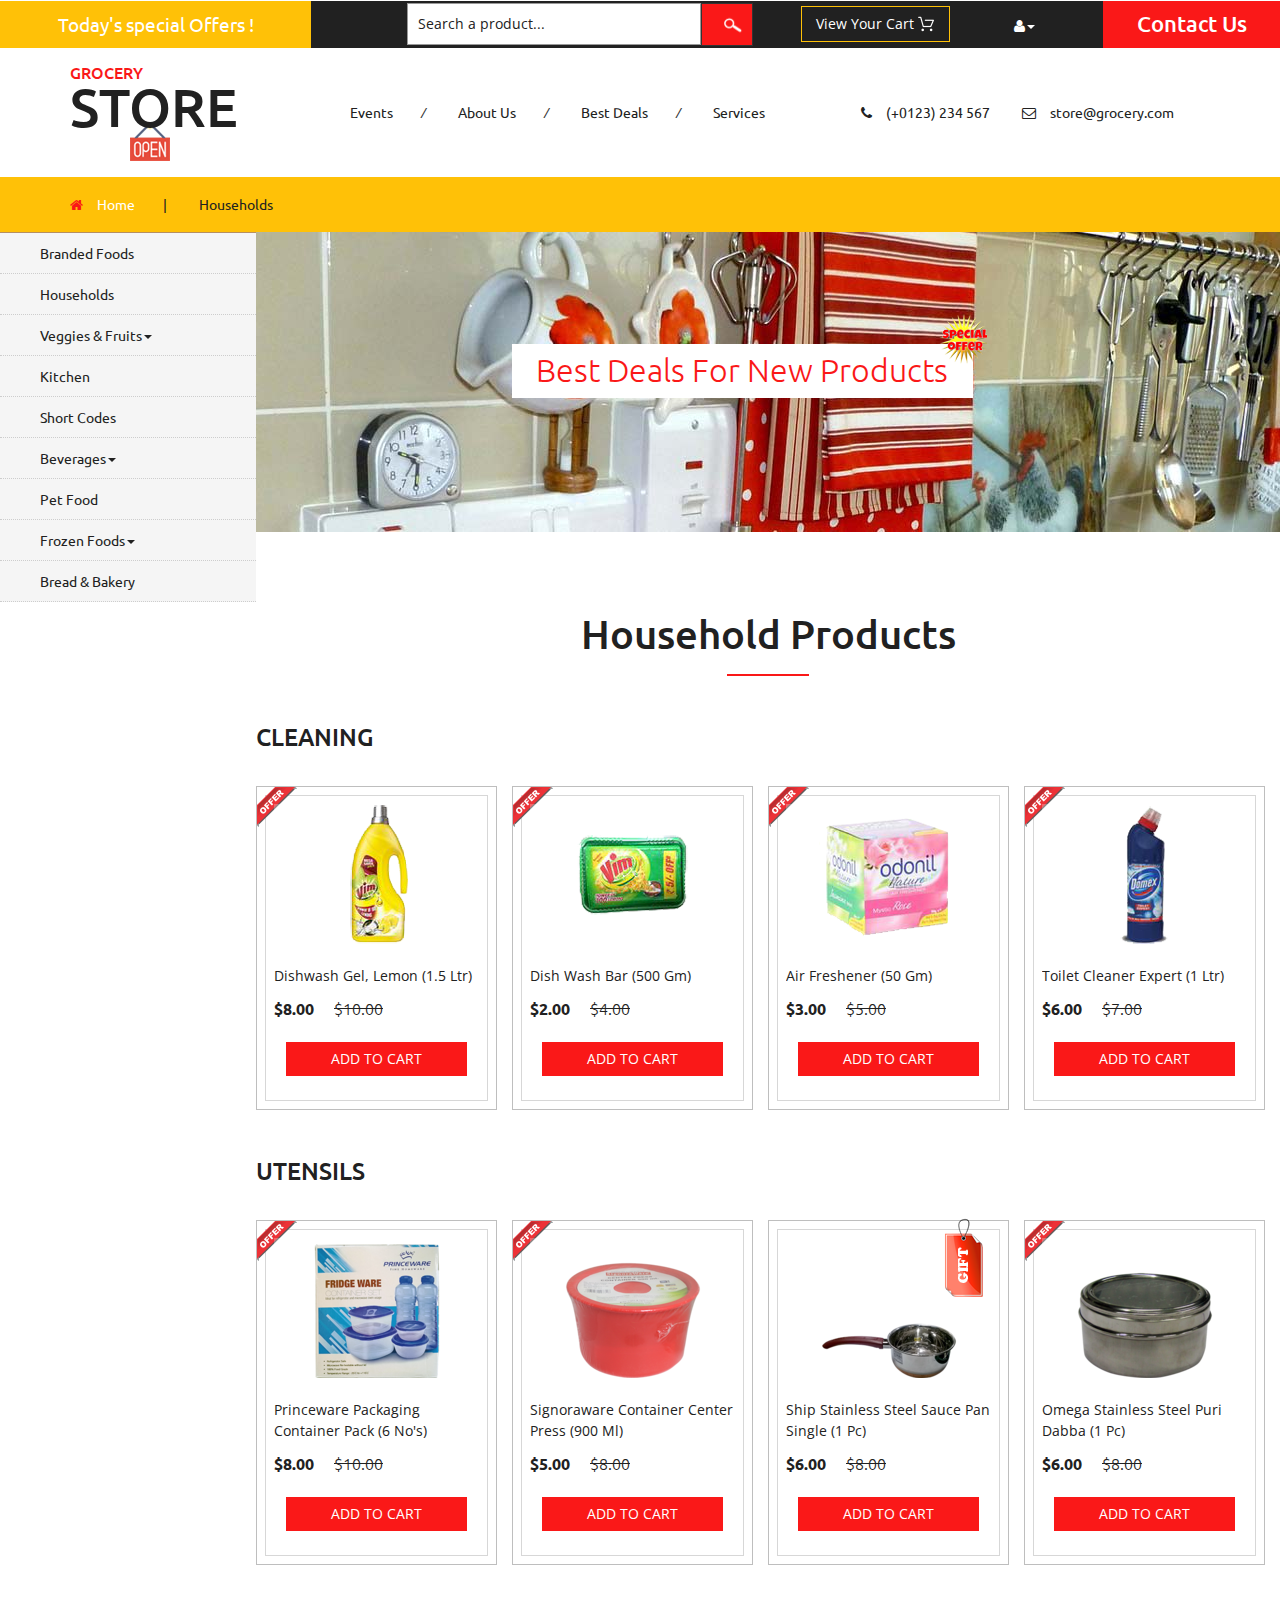
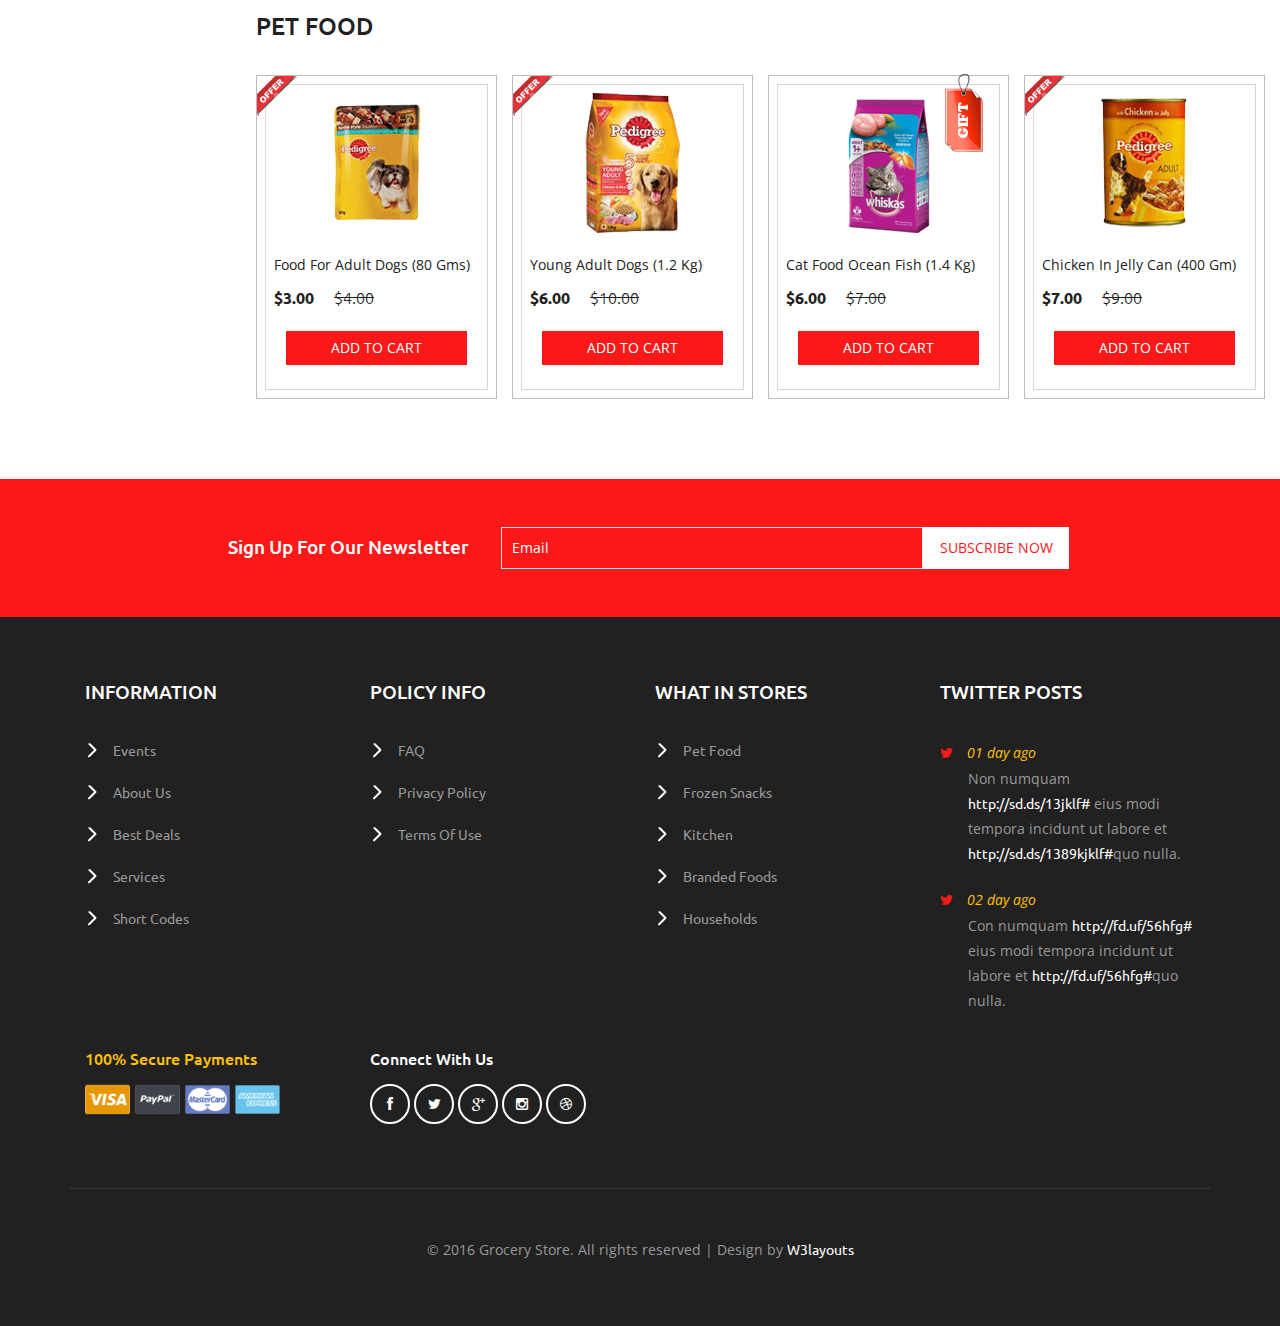
<file: household.html>
<!--
author: W3layouts
author URL: http://w3layouts.com
License: Creative Commons Attribution 3.0 Unported
License URL: http://creativecommons.org/licenses/by/3.0/
-->
<!DOCTYPE html>
<html>
<head>
<title>Grocery Store a Ecommerce Online Shopping Category Flat Bootstrap Responsive Website Template | Households :: w3layouts</title>
<!-- for-mobile-apps -->
<meta name="viewport" content="width=device-width, initial-scale=1">
<meta http-equiv="Content-Type" content="text/html; charset=utf-8" />
<meta name="keywords" content="Grocery Store Responsive web template, Bootstrap Web Templates, Flat Web Templates, Android Compatible web template, 
Smartphone Compatible web template, free webdesigns for Nokia, Samsung, LG, SonyEricsson, Motorola web design" />
<script type="application/x-javascript"> addEventListener("load", function() { setTimeout(hideURLbar, 0); }, false);
		function hideURLbar(){ window.scrollTo(0,1); } </script>
<!-- //for-mobile-apps -->
<link href="css/bootstrap.css" rel="stylesheet" type="text/css" media="all" />
<link href="css/style.css" rel="stylesheet" type="text/css" media="all" />
<!-- font-awesome icons -->
<link href="css/font-awesome.css" rel="stylesheet" type="text/css" media="all" /> 
<!-- //font-awesome icons -->
<!-- js -->
<script src="js/jquery-1.11.1.min.js"></script>
<!-- //js -->
<link href='//fonts.googleapis.com/css?family=Ubuntu:400,300,300italic,400italic,500,500italic,700,700italic' rel='stylesheet' type='text/css'>
<link href='//fonts.googleapis.com/css?family=Open+Sans:400,300,300italic,400italic,600,600italic,700,700italic,800,800italic' rel='stylesheet' type='text/css'>
<!-- start-smoth-scrolling -->
<script type="text/javascript" src="js/move-top.js"></script>
<script type="text/javascript" src="js/easing.js"></script>
<script type="text/javascript">
	jQuery(document).ready(function($) {
		$(".scroll").click(function(event){		
			event.preventDefault();
			$('html,body').animate({scrollTop:$(this.hash).offset().top},1000);
		});
	});
</script>
<!-- start-smoth-scrolling -->
</head>
	
<body>
<!-- header -->
	<div class="agileits_header">
		<div class="w3l_offers">
			<a href="products.html">Today's special Offers !</a>
		</div>
		<div class="w3l_search">
			<form action="#" method="post">
				<input type="text" name="Product" value="Search a product..." onfocus="this.value = '';" onblur="if (this.value == '') {this.value = 'Search a product...';}" required="">
				<input type="submit" value=" ">
			</form>
		</div>
		<div class="product_list_header">  
			<form action="#" method="post" class="last">
                <fieldset>
                    <input type="hidden" name="cmd" value="_cart" />
                    <input type="hidden" name="display" value="1" />
                    <input type="submit" name="submit" value="View your cart" class="button" />
                </fieldset>
            </form>
		</div>
		<div class="w3l_header_right">
			<ul>
				<li class="dropdown profile_details_drop">
					<a href="#" class="dropdown-toggle" data-toggle="dropdown"><i class="fa fa-user" aria-hidden="true"></i><span class="caret"></span></a>
					<div class="mega-dropdown-menu">
						<div class="w3ls_vegetables">
							<ul class="dropdown-menu drp-mnu">
								<li><a href="login.html">Login</a></li> 
								<li><a href="login.html">Sign Up</a></li>
							</ul>
						</div>                  
					</div>	
				</li>
			</ul>
		</div>
		<div class="w3l_header_right1">
			<h2><a href="mail.html">Contact Us</a></h2>
		</div>
		<div class="clearfix"> </div>
	</div>
<!-- script-for sticky-nav -->
	<script>
	$(document).ready(function() {
		 var navoffeset=$(".agileits_header").offset().top;
		 $(window).scroll(function(){
			var scrollpos=$(window).scrollTop(); 
			if(scrollpos >=navoffeset){
				$(".agileits_header").addClass("fixed");
			}else{
				$(".agileits_header").removeClass("fixed");
			}
		 });
		 
	});
	</script>
<!-- //script-for sticky-nav -->
	<div class="logo_products">
		<div class="container">
			<div class="w3ls_logo_products_left">
				<h1><a href="index.html"><span>Grocery</span> Store</a></h1>
			</div>
			<div class="w3ls_logo_products_left1">
				<ul class="special_items">
					<li><a href="events.html">Events</a><i>/</i></li>
					<li><a href="about.html">About Us</a><i>/</i></li>
					<li><a href="products.html">Best Deals</a><i>/</i></li>
					<li><a href="services.html">Services</a></li>
				</ul>
			</div>
			<div class="w3ls_logo_products_left1">
				<ul class="phone_email">
					<li><i class="fa fa-phone" aria-hidden="true"></i>(+0123) 234 567</li>
					<li><i class="fa fa-envelope-o" aria-hidden="true"></i><a href="mailto:store@grocery.com">store@grocery.com</a></li>
				</ul>
			</div>
			<div class="clearfix"> </div>
		</div>
	</div>
<!-- //header -->
<!-- products-breadcrumb -->
	<div class="products-breadcrumb">
		<div class="container">
			<ul>
				<li><i class="fa fa-home" aria-hidden="true"></i><a href="index.html">Home</a><span>|</span></li>
				<li>Households</li>
			</ul>
		</div>
	</div>
<!-- //products-breadcrumb -->
<!-- banner -->
	<div class="banner">
		<div class="w3l_banner_nav_left">
			<nav class="navbar nav_bottom">
			 <!-- Brand and toggle get grouped for better mobile display -->
			  <div class="navbar-header nav_2">
				  <button type="button" class="navbar-toggle collapsed navbar-toggle1" data-toggle="collapse" data-target="#bs-megadropdown-tabs">
					<span class="sr-only">Toggle navigation</span>
					<span class="icon-bar"></span>
					<span class="icon-bar"></span>
					<span class="icon-bar"></span>
				  </button>
			   </div> 
			   <!-- Collect the nav links, forms, and other content for toggling -->
				<div class="collapse navbar-collapse" id="bs-megadropdown-tabs">
					<ul class="nav navbar-nav nav_1">
						<li><a href="products.html">Branded Foods</a></li>
						<li><a href="household.html">Households</a></li>
						<li class="dropdown mega-dropdown active">
							<a href="#" class="dropdown-toggle" data-toggle="dropdown">Veggies & Fruits<span class="caret"></span></a>				
							<div class="dropdown-menu mega-dropdown-menu w3ls_vegetables_menu">
								<div class="w3ls_vegetables">
									<ul>	
										<li><a href="vegetables.html">Vegetables</a></li>
										<li><a href="vegetables.html">Fruits</a></li>
									</ul>
								</div>                  
							</div>				
						</li>
						<li><a href="kitchen.html">Kitchen</a></li>
						<li><a href="short-codes.html">Short Codes</a></li>
						<li class="dropdown">
							<a href="#" class="dropdown-toggle" data-toggle="dropdown">Beverages<span class="caret"></span></a>
							<div class="dropdown-menu mega-dropdown-menu w3ls_vegetables_menu">
								<div class="w3ls_vegetables">
									<ul>
										<li><a href="drinks.html">Soft Drinks</a></li>
										<li><a href="drinks.html">Juices</a></li>
									</ul>
								</div>                  
							</div>	
						</li>
						<li><a href="pet.html">Pet Food</a></li>
						<li class="dropdown">
							<a href="#" class="dropdown-toggle" data-toggle="dropdown">Frozen Foods<span class="caret"></span></a>
							<div class="dropdown-menu mega-dropdown-menu w3ls_vegetables_menu">
								<div class="w3ls_vegetables">
									<ul>
										<li><a href="frozen.html">Frozen Snacks</a></li>
										<li><a href="frozen.html">Frozen Nonveg</a></li>
									</ul>
								</div>                  
							</div>	
						</li>
						<li><a href="bread.html">Bread & Bakery</a></li>
					</ul>
				 </div><!-- /.navbar-collapse -->
			</nav>
		</div>
		<div class="w3l_banner_nav_right">
			<div class="w3l_banner_nav_right_banner4">
				<h3>Best Deals For New Products<span class="blink_me"></span></h3>
			</div>
			<div class="w3ls_w3l_banner_nav_right_grid w3ls_w3l_banner_nav_right_grid_sub">
				<h3>Household Products</h3>
				<div class="w3ls_w3l_banner_nav_right_grid1">
					<h6>cleaning</h6>
					<div class="col-md-3 w3ls_w3l_banner_left">
						<div class="hover14 column">
						<div class="agile_top_brand_left_grid w3l_agile_top_brand_left_grid">
							<div class="agile_top_brand_left_grid_pos">
								<img src="images/offer.png" alt=" " class="img-responsive" />
							</div>
							<div class="agile_top_brand_left_grid1">
								<figure>
									<div class="snipcart-item block">
										<div class="snipcart-thumb">
											<a href="single.html"><img src="images/17.png" alt=" " class="img-responsive" /></a>
											<p>dishwash gel, lemon  (1.5 ltr)</p>
											<h4>$8.00 <span>$10.00</span></h4>
										</div>
										<div class="snipcart-details">
											<form action="#" method="post">
												<fieldset>
													<input type="hidden" name="cmd" value="_cart" />
													<input type="hidden" name="add" value="1" />
													<input type="hidden" name="business" value=" " />
													<input type="hidden" name="item_name" value="dishwash gel, lemon" />
													<input type="hidden" name="amount" value="8.00" />
													<input type="hidden" name="discount_amount" value="1.00" />
													<input type="hidden" name="currency_code" value="USD" />
													<input type="hidden" name="return" value=" " />
													<input type="hidden" name="cancel_return" value=" " />
													<input type="submit" name="submit" value="Add to cart" class="button" />
												</fieldset>
											</form>
										</div>
									</div>
								</figure>
							</div>
						</div>
						</div>
					</div>
					<div class="col-md-3 w3ls_w3l_banner_left">
						<div class="hover14 column">
						<div class="agile_top_brand_left_grid w3l_agile_top_brand_left_grid">
							<div class="agile_top_brand_left_grid_pos">
								<img src="images/offer.png" alt=" " class="img-responsive" />
							</div>
							<div class="agile_top_brand_left_grid1">
								<figure>
									<div class="snipcart-item block">
										<div class="snipcart-thumb">
											<a href="single.html"><img src="images/18.png" alt=" " class="img-responsive" /></a>
											<p>dish wash bar (500 gm)</p>
											<h4>$2.00 <span>$4.00</span></h4>
										</div>
										<div class="snipcart-details">
											<form action="#" method="post">
												<fieldset>
													<input type="hidden" name="cmd" value="_cart" />
													<input type="hidden" name="add" value="1" />
													<input type="hidden" name="business" value=" " />
													<input type="hidden" name="item_name" value="dish wash bar" />
													<input type="hidden" name="amount" value="2.00" />
													<input type="hidden" name="discount_amount" value="1.00" />
													<input type="hidden" name="currency_code" value="USD" />
													<input type="hidden" name="return" value=" " />
													<input type="hidden" name="cancel_return" value=" " />
													<input type="submit" name="submit" value="Add to cart" class="button" />
												</fieldset>
											</form>
										</div>
									</div>
								</figure>
							</div>
						</div>
						</div>
					</div>
					<div class="col-md-3 w3ls_w3l_banner_left">
						<div class="hover14 column">
						<div class="agile_top_brand_left_grid w3l_agile_top_brand_left_grid">
							<div class="agile_top_brand_left_grid_pos">
								<img src="images/offer.png" alt=" " class="img-responsive" />
							</div>
							<div class="agile_top_brand_left_grid1">
								<figure>
									<div class="snipcart-item block">
										<div class="snipcart-thumb">
											<a href="single.html"><img src="images/19.png" alt=" " class="img-responsive" /></a>
											<p>air freshener (50 gm)</p>
											<h4>$3.00 <span>$5.00</span></h4>
										</div>
										<div class="snipcart-details">
											<form action="#" method="post">
												<fieldset>
													<input type="hidden" name="cmd" value="_cart" />
													<input type="hidden" name="add" value="1" />
													<input type="hidden" name="business" value=" " />
													<input type="hidden" name="item_name" value="air freshener" />
													<input type="hidden" name="amount" value="3.00" />
													<input type="hidden" name="discount_amount" value="1.00" />
													<input type="hidden" name="currency_code" value="USD" />
													<input type="hidden" name="return" value=" " />
													<input type="hidden" name="cancel_return" value=" " />
													<input type="submit" name="submit" value="Add to cart" class="button" />
												</fieldset>
											</form>
										</div>
									</div>
								</figure>
							</div>
						</div>
						</div>
					</div>
					<div class="col-md-3 w3ls_w3l_banner_left">
						<div class="hover14 column">
						<div class="agile_top_brand_left_grid w3l_agile_top_brand_left_grid">
							<div class="agile_top_brand_left_grid_pos">
								<img src="images/offer.png" alt=" " class="img-responsive" />
							</div>
							<div class="agile_top_brand_left_grid1">
								<figure>
									<div class="snipcart-item block">
										<div class="snipcart-thumb">
											<a href="single.html"><img src="images/20.png" alt=" " class="img-responsive" /></a>
											<p>toilet cleaner expert (1 ltr)</p>
											<h4>$6.00 <span>$7.00</span></h4>
										</div>
										<div class="snipcart-details">
											<form action="#" method="post">
												<fieldset>
													<input type="hidden" name="cmd" value="_cart" />
													<input type="hidden" name="add" value="1" />
													<input type="hidden" name="business" value=" " />
													<input type="hidden" name="item_name" value="toilet cleaner expert" />
													<input type="hidden" name="amount" value="6.00" />
													<input type="hidden" name="discount_amount" value="1.00" />
													<input type="hidden" name="currency_code" value="USD" />
													<input type="hidden" name="return" value=" " />
													<input type="hidden" name="cancel_return" value=" " />
													<input type="submit" name="submit" value="Add to cart" class="button" />
												</fieldset>
											</form>
										</div>
									</div>
								</figure>
							</div>
						</div>
						</div>
					</div>
					<div class="clearfix"> </div>
				</div>
				<div class="w3ls_w3l_banner_nav_right_grid1">
					<h6>utensils</h6>
					<div class="col-md-3 w3ls_w3l_banner_left">
						<div class="hover14 column">
						<div class="agile_top_brand_left_grid w3l_agile_top_brand_left_grid">
							<div class="agile_top_brand_left_grid_pos">
								<img src="images/offer.png" alt=" " class="img-responsive" />
							</div>
							<div class="agile_top_brand_left_grid1">
								<figure>
									<div class="snipcart-item block">
										<div class="snipcart-thumb">
											<a href="single.html"><img src="images/21.png" alt=" " class="img-responsive" /></a>
											<p>princeware packaging container pack (6 no's)</p>
											<h4>$8.00 <span>$10.00</span></h4>
										</div>
										<div class="snipcart-details">
											<form action="#" method="post">
												<fieldset>
													<input type="hidden" name="cmd" value="_cart" />
													<input type="hidden" name="add" value="1" />
													<input type="hidden" name="business" value=" " />
													<input type="hidden" name="item_name" value="princeware container" />
													<input type="hidden" name="amount" value="8.00" />
													<input type="hidden" name="discount_amount" value="1.00" />
													<input type="hidden" name="currency_code" value="USD" />
													<input type="hidden" name="return" value=" " />
													<input type="hidden" name="cancel_return" value=" " />
													<input type="submit" name="submit" value="Add to cart" class="button" />
												</fieldset>
											</form>
										</div>
									</div>
								</figure>
							</div>
						</div>
						</div>
					</div>
					<div class="col-md-3 w3ls_w3l_banner_left">
						<div class="hover14 column">
						<div class="agile_top_brand_left_grid w3l_agile_top_brand_left_grid">
							<div class="agile_top_brand_left_grid_pos">
								<img src="images/offer.png" alt=" " class="img-responsive" />
							</div>
							<div class="agile_top_brand_left_grid1">
								<figure>
									<div class="snipcart-item block">
										<div class="snipcart-thumb">
											<a href="single.html"><img src="images/22.png" alt=" " class="img-responsive" /></a>
											<p>signoraware container center press (900 ml)</p>
											<h4>$5.00 <span>$8.00</span></h4>
										</div>
										<div class="snipcart-details">
											<form action="#" method="post">
												<fieldset>
													<input type="hidden" name="cmd" value="_cart" />
													<input type="hidden" name="add" value="1" />
													<input type="hidden" name="business" value=" " />
													<input type="hidden" name="item_name" value="container center press" />
													<input type="hidden" name="amount" value="5.00" />
													<input type="hidden" name="discount_amount" value="1.00" />
													<input type="hidden" name="currency_code" value="USD" />
													<input type="hidden" name="return" value=" " />
													<input type="hidden" name="cancel_return" value=" " />
													<input type="submit" name="submit" value="Add to cart" class="button" />
												</fieldset>
											</form>
										</div>
									</div>
								</figure>
							</div>
						</div>
						</div>
					</div>
					<div class="col-md-3 w3ls_w3l_banner_left">
						<div class="hover14 column">
						<div class="agile_top_brand_left_grid w3l_agile_top_brand_left_grid">
							<div class="tag"><img src="images/tag.png" alt=" " class="img-responsive" /></div>
							<div class="agile_top_brand_left_grid1">
								<figure>
									<div class="snipcart-item block">
										<div class="snipcart-thumb">
											<a href="single.html"><img src="images/23.png" alt=" " class="img-responsive" /></a>
											<p>ship stainless steel sauce pan single (1 pc)</p>
											<h4>$6.00 <span>$8.00</span></h4>
										</div>
										<div class="snipcart-details">
											<form action="#" method="post">
												<fieldset>
													<input type="hidden" name="cmd" value="_cart" />
													<input type="hidden" name="add" value="1" />
													<input type="hidden" name="business" value=" " />
													<input type="hidden" name="item_name" value="stainless steel pan" />
													<input type="hidden" name="amount" value="6.00" />
													<input type="hidden" name="discount_amount" value="1.00" />
													<input type="hidden" name="currency_code" value="USD" />
													<input type="hidden" name="return" value=" " />
													<input type="hidden" name="cancel_return" value=" " />
													<input type="submit" name="submit" value="Add to cart" class="button" />
												</fieldset>
											</form>
										</div>
									</div>
								</figure>
							</div>
						</div>
						</div>
					</div>
					<div class="col-md-3 w3ls_w3l_banner_left">
						<div class="hover14 column">
						<div class="agile_top_brand_left_grid w3l_agile_top_brand_left_grid">
							<div class="agile_top_brand_left_grid_pos">
								<img src="images/offer.png" alt=" " class="img-responsive" />
							</div>
							<div class="agile_top_brand_left_grid1">
								<figure>
									<div class="snipcart-item block">
										<div class="snipcart-thumb">
											<a href="single.html"><img src="images/24.png" alt=" " class="img-responsive" /></a>
											<p>omega stainless steel puri dabba (1 pc)</p>
											<h4>$6.00 <span>$8.00</span></h4>
										</div>
										<div class="snipcart-details">
											<form action="#" method="post">
												<fieldset>
													<input type="hidden" name="cmd" value="_cart" />
													<input type="hidden" name="add" value="1" />
													<input type="hidden" name="business" value=" " />
													<input type="hidden" name="item_name" value="stainless steel dabba" />
													<input type="hidden" name="amount" value="6.00" />
													<input type="hidden" name="discount_amount" value="1.00" />
													<input type="hidden" name="currency_code" value="USD" />
													<input type="hidden" name="return" value=" " />
													<input type="hidden" name="cancel_return" value=" " />
													<input type="submit" name="submit" value="Add to cart" class="button" />
												</fieldset>
											</form>
										</div>
									</div>
								</figure>
							</div>
						</div>
						</div>
					</div>
					<div class="clearfix"> </div>
				</div>
				<div class="w3ls_w3l_banner_nav_right_grid1">
					<h6>Pet Food</h6>
					<div class="col-md-3 w3ls_w3l_banner_left">
						<div class="hover14 column">
						<div class="agile_top_brand_left_grid w3l_agile_top_brand_left_grid">
							<div class="agile_top_brand_left_grid_pos">
								<img src="images/offer.png" alt=" " class="img-responsive" />
							</div>
							<div class="agile_top_brand_left_grid1">
								<figure>
									<div class="snipcart-item block">
										<div class="snipcart-thumb">
											<a href="single.html"><img src="images/25.png" alt=" " class="img-responsive" /></a>
											<p>food for adult dogs (80 gms)</p>
											<h4>$3.00 <span>$4.00</span></h4>
										</div>
										<div class="snipcart-details">
											<form action="#" method="post">
												<fieldset>
													<input type="hidden" name="cmd" value="_cart" />
													<input type="hidden" name="add" value="1" />
													<input type="hidden" name="business" value=" " />
													<input type="hidden" name="item_name" value="food for adult dogs" />
													<input type="hidden" name="amount" value="3.00" />
													<input type="hidden" name="discount_amount" value="1.00" />
													<input type="hidden" name="currency_code" value="USD" />
													<input type="hidden" name="return" value=" " />
													<input type="hidden" name="cancel_return" value=" " />
													<input type="submit" name="submit" value="Add to cart" class="button" />
												</fieldset>
											</form>
										</div>
									</div>
								</figure>
							</div>
						</div>
						</div>
					</div>
					<div class="col-md-3 w3ls_w3l_banner_left">
						<div class="hover14 column">
						<div class="agile_top_brand_left_grid w3l_agile_top_brand_left_grid">
							<div class="agile_top_brand_left_grid_pos">
								<img src="images/offer.png" alt=" " class="img-responsive" />
							</div>
							<div class="agile_top_brand_left_grid1">
								<figure>
									<div class="snipcart-item block">
										<div class="snipcart-thumb">
											<a href="single.html"><img src="images/26.png" alt=" " class="img-responsive" /></a>
											<p>young adult dogs (1.2 kg)</p>
											<h4>$6.00 <span>$10.00</span></h4>
										</div>
										<div class="snipcart-details">
											<form action="#" method="post">
												<fieldset>
													<input type="hidden" name="cmd" value="_cart" />
													<input type="hidden" name="add" value="1" />
													<input type="hidden" name="business" value=" " />
													<input type="hidden" name="item_name" value="young adult dogs" />
													<input type="hidden" name="amount" value="6.00" />
													<input type="hidden" name="discount_amount" value="1.00" />
													<input type="hidden" name="currency_code" value="USD" />
													<input type="hidden" name="return" value=" " />
													<input type="hidden" name="cancel_return" value=" " />
													<input type="submit" name="submit" value="Add to cart" class="button" />
												</fieldset>
											</form>
										</div>
									</div>
								</figure>
							</div>
						</div>
						</div>
					</div>
					<div class="col-md-3 w3ls_w3l_banner_left">
						<div class="hover14 column">
						<div class="agile_top_brand_left_grid w3l_agile_top_brand_left_grid">
							<div class="tag"><img src="images/tag.png" alt=" " class="img-responsive" /></div>
							<div class="agile_top_brand_left_grid1">
								<figure>
									<div class="snipcart-item block">
										<div class="snipcart-thumb">
											<a href="single.html"><img src="images/27.png" alt=" " class="img-responsive" /></a>
											<p>cat food ocean fish (1.4 kg)</p>
											<h4>$6.00 <span>$7.00</span></h4>
										</div>
										<div class="snipcart-details">
											<form action="#" method="post">
												<fieldset>
													<input type="hidden" name="cmd" value="_cart" />
													<input type="hidden" name="add" value="1" />
													<input type="hidden" name="business" value=" " />
													<input type="hidden" name="item_name" value="cat food ocean fish" />
													<input type="hidden" name="amount" value="6.00" />
													<input type="hidden" name="discount_amount" value="1.00" />
													<input type="hidden" name="currency_code" value="USD" />
													<input type="hidden" name="return" value=" " />
													<input type="hidden" name="cancel_return" value=" " />
													<input type="submit" name="submit" value="Add to cart" class="button" />
												</fieldset>
											</form>
										</div>
									</div>
								</figure>
							</div>
						</div>
						</div>
					</div>
					<div class="col-md-3 w3ls_w3l_banner_left">
						<div class="hover14 column">
						<div class="agile_top_brand_left_grid w3l_agile_top_brand_left_grid">
							<div class="agile_top_brand_left_grid_pos">
								<img src="images/offer.png" alt=" " class="img-responsive" />
							</div>
							<div class="agile_top_brand_left_grid1">
								<figure>
									<div class="snipcart-item block">
										<div class="snipcart-thumb">
											<a href="single.html"><img src="images/28.png" alt=" " class="img-responsive" /></a>
											<p>chicken in jelly can (400 gm)</p>
											<h4>$7.00 <span>$9.00</span></h4>
										</div>
										<div class="snipcart-details">
											<form action="#" method="post">
												<fieldset>
													<input type="hidden" name="cmd" value="_cart" />
													<input type="hidden" name="add" value="1" />
													<input type="hidden" name="business" value=" " />
													<input type="hidden" name="item_name" value="chicken in jelly can" />
													<input type="hidden" name="amount" value="7.00" />
													<input type="hidden" name="discount_amount" value="1.00" />
													<input type="hidden" name="currency_code" value="USD" />
													<input type="hidden" name="return" value=" " />
													<input type="hidden" name="cancel_return" value=" " />
													<input type="submit" name="submit" value="Add to cart" class="button" />
												</fieldset>
											</form>
										</div>
									</div>
								</figure>
							</div>
						</div>
						</div>
					</div>
					<div class="clearfix"> </div>
				</div>
			</div>
		</div>
		<div class="clearfix"></div>
	</div>
<!-- //banner -->
<!-- newsletter -->
	<div class="newsletter">
		<div class="container">
			<div class="w3agile_newsletter_left">
				<h3>sign up for our newsletter</h3>
			</div>
			<div class="w3agile_newsletter_right">
				<form action="#" method="post">
					<input type="email" name="Email" value="Email" onfocus="this.value = '';" onblur="if (this.value == '') {this.value = 'Email';}" required="">
					<input type="submit" value="subscribe now">
				</form>
			</div>
			<div class="clearfix"> </div>
		</div>
	</div>
<!-- //newsletter -->
<!-- footer -->
	<div class="footer">
		<div class="container">
			<div class="col-md-3 w3_footer_grid">
				<h3>information</h3>
				<ul class="w3_footer_grid_list">
					<li><a href="events.html">Events</a></li>
					<li><a href="about.html">About Us</a></li>
					<li><a href="products.html">Best Deals</a></li>
					<li><a href="services.html">Services</a></li>
					<li><a href="short-codes.html">Short Codes</a></li>
				</ul>
			</div>
			<div class="col-md-3 w3_footer_grid">
				<h3>policy info</h3>
				<ul class="w3_footer_grid_list">
					<li><a href="faqs.html">FAQ</a></li>
					<li><a href="privacy.html">privacy policy</a></li>
					<li><a href="privacy.html">terms of use</a></li>
				</ul>
			</div>
			<div class="col-md-3 w3_footer_grid">
				<h3>what in stores</h3>
				<ul class="w3_footer_grid_list">
					<li><a href="pet.html">Pet Food</a></li>
					<li><a href="frozen.html">Frozen Snacks</a></li>
					<li><a href="kitchen.html">Kitchen</a></li>
					<li><a href="products.html">Branded Foods</a></li>
					<li><a href="household.html">Households</a></li>
				</ul>
			</div>
			<div class="col-md-3 w3_footer_grid">
				<h3>twitter posts</h3>
				<ul class="w3_footer_grid_list1">
					<li><label class="fa fa-twitter" aria-hidden="true"></label><i>01 day ago</i><span>Non numquam <a href="#">http://sd.ds/13jklf#</a>
						eius modi tempora incidunt ut labore et
						<a href="#">http://sd.ds/1389kjklf#</a>quo nulla.</span></li>
					<li><label class="fa fa-twitter" aria-hidden="true"></label><i>02 day ago</i><span>Con numquam <a href="#">http://fd.uf/56hfg#</a>
						eius modi tempora incidunt ut labore et
						<a href="#">http://fd.uf/56hfg#</a>quo nulla.</span></li>
				</ul>
			</div>
			<div class="clearfix"> </div>
			<div class="agile_footer_grids">
				<div class="col-md-3 w3_footer_grid agile_footer_grids_w3_footer">
					<div class="w3_footer_grid_bottom">
						<h4>100% secure payments</h4>
						<img src="images/card.png" alt=" " class="img-responsive" />
					</div>
				</div>
				<div class="col-md-3 w3_footer_grid agile_footer_grids_w3_footer">
					<div class="w3_footer_grid_bottom">
						<h5>connect with us</h5>
						<ul class="agileits_social_icons">
							<li><a href="#" class="facebook"><i class="fa fa-facebook" aria-hidden="true"></i></a></li>
							<li><a href="#" class="twitter"><i class="fa fa-twitter" aria-hidden="true"></i></a></li>
							<li><a href="#" class="google"><i class="fa fa-google-plus" aria-hidden="true"></i></a></li>
							<li><a href="#" class="instagram"><i class="fa fa-instagram" aria-hidden="true"></i></a></li>
							<li><a href="#" class="dribbble"><i class="fa fa-dribbble" aria-hidden="true"></i></a></li>
						</ul>
					</div>
				</div>
				<div class="clearfix"> </div>
			</div>
			<div class="wthree_footer_copy">
				<p>© 2016 Grocery Store. All rights reserved | Design by <a href="http://w3layouts.com/">W3layouts</a></p>
			</div>
		</div>
	</div>
<!-- //footer -->
<!-- Bootstrap Core JavaScript -->
<script src="js/bootstrap.min.js"></script>
<script>
$(document).ready(function(){
    $(".dropdown").hover(            
        function() {
            $('.dropdown-menu', this).stop( true, true ).slideDown("fast");
            $(this).toggleClass('open');        
        },
        function() {
            $('.dropdown-menu', this).stop( true, true ).slideUp("fast");
            $(this).toggleClass('open');       
        }
    );
});
</script>
<!-- here stars scrolling icon -->
	<script type="text/javascript">
		$(document).ready(function() {
			/*
				var defaults = {
				containerID: 'toTop', // fading element id
				containerHoverID: 'toTopHover', // fading element hover id
				scrollSpeed: 1200,
				easingType: 'linear' 
				};
			*/
								
			$().UItoTop({ easingType: 'easeOutQuart' });
								
			});
	</script>
<!-- //here ends scrolling icon -->
<script src="js/minicart.js"></script>
<script>
		paypal.minicart.render();

		paypal.minicart.cart.on('checkout', function (evt) {
			var items = this.items(),
				len = items.length,
				total = 0,
				i;

			// Count the number of each item in the cart
			for (i = 0; i < len; i++) {
				total += items[i].get('quantity');
			}

			if (total < 3) {
				alert('The minimum order quantity is 3. Please add more to your shopping cart before checking out');
				evt.preventDefault();
			}
		});

	</script>
</body>
</html>
</file>
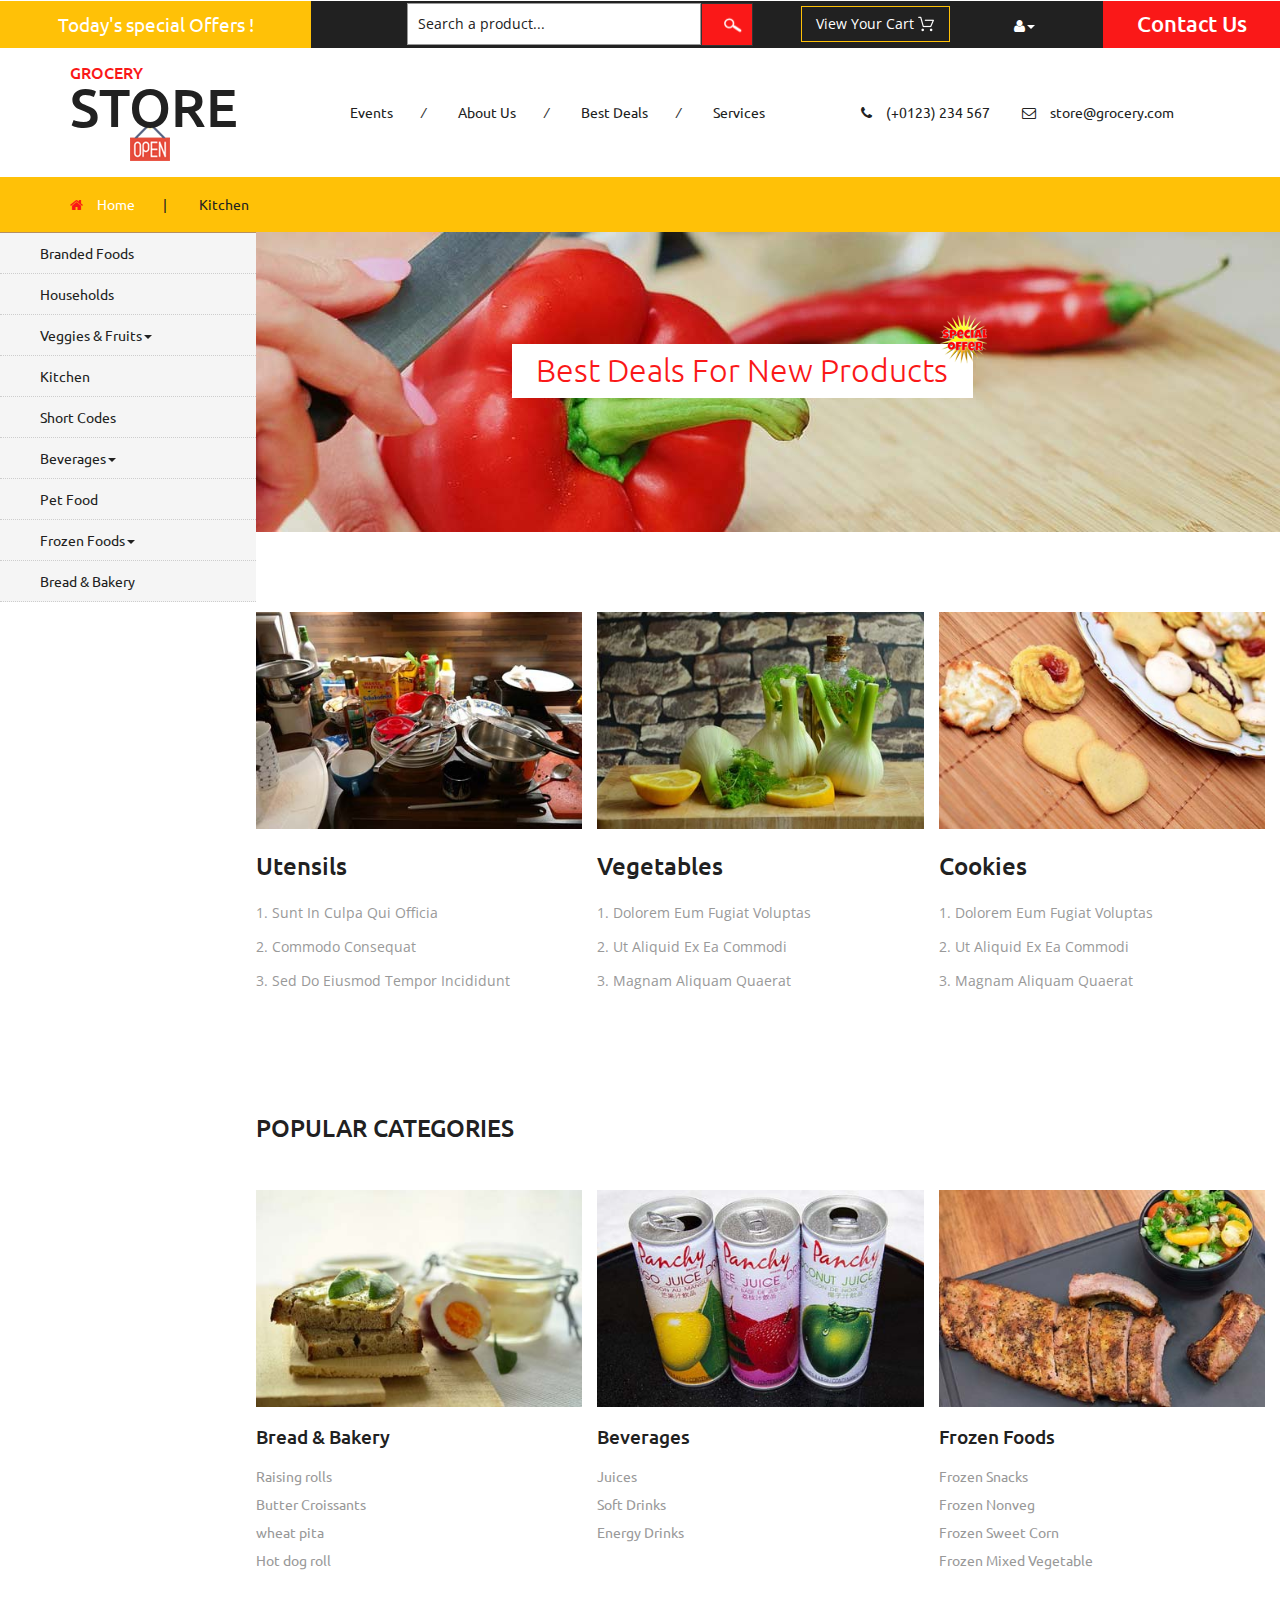
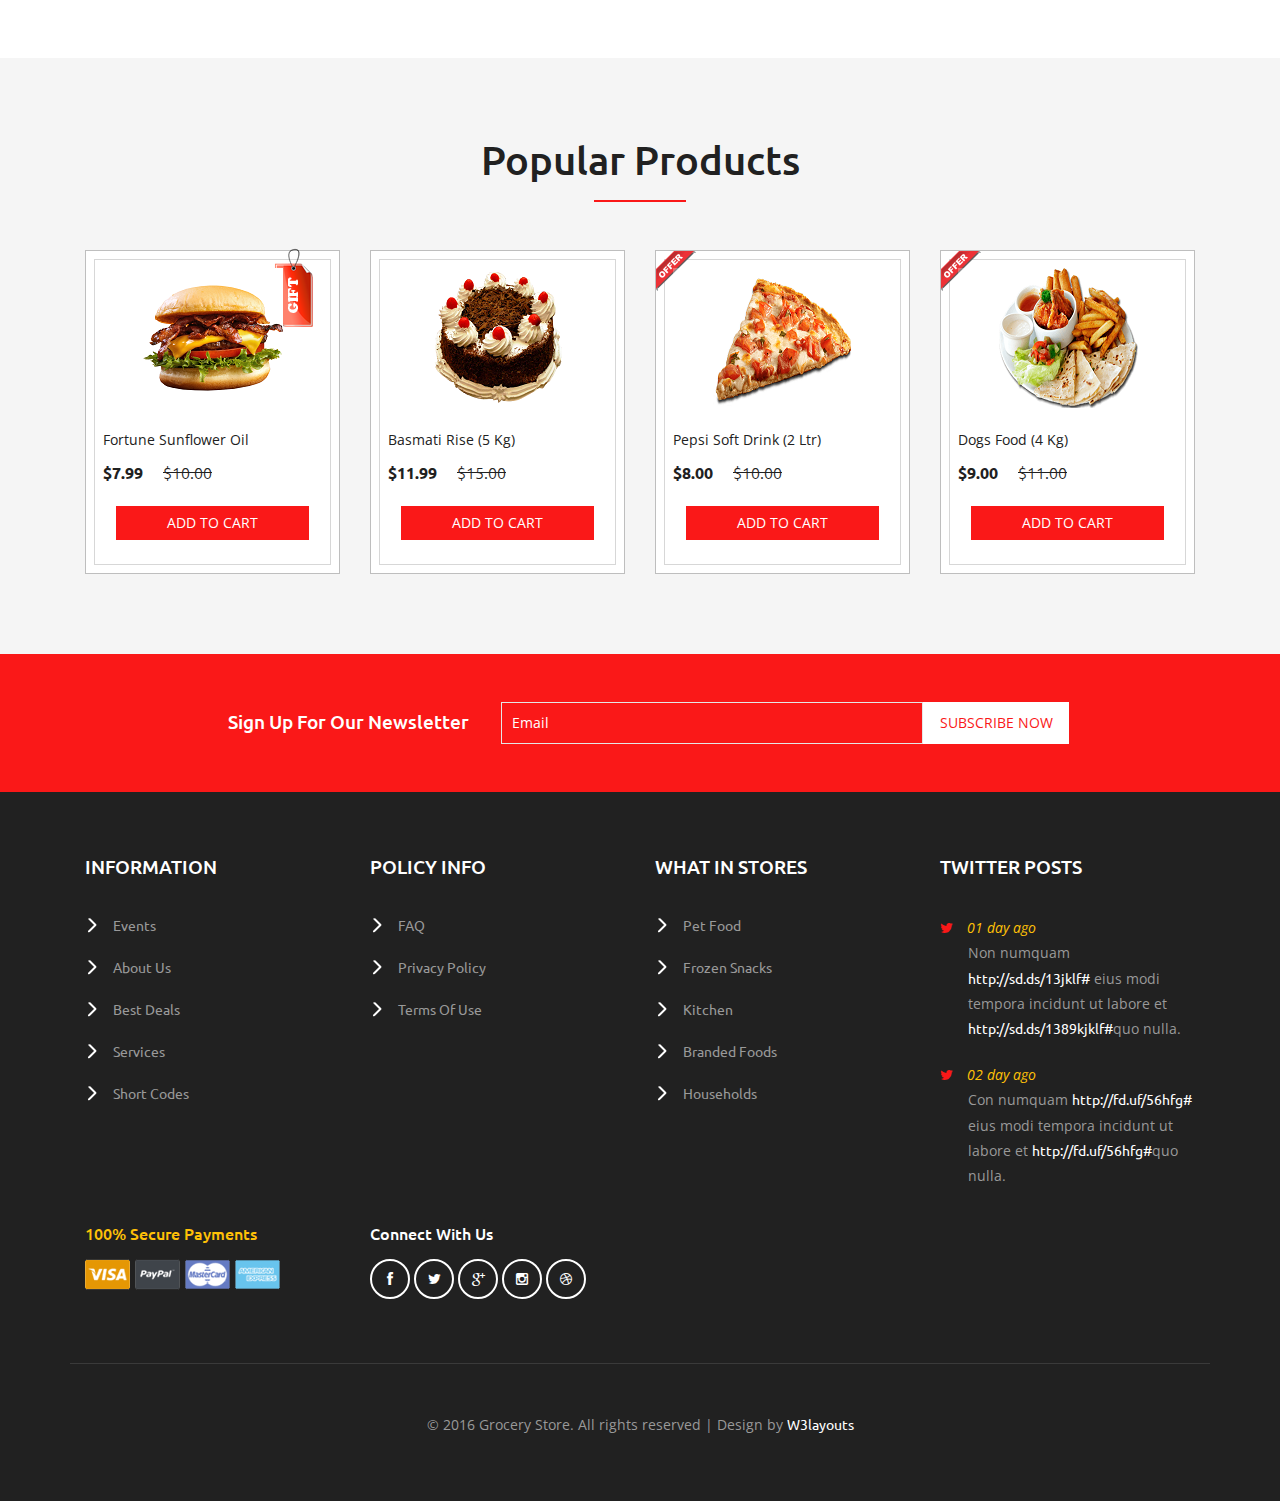
<file: kitchen.html>
<!--
author: W3layouts
author URL: http://w3layouts.com
License: Creative Commons Attribution 3.0 Unported
License URL: http://creativecommons.org/licenses/by/3.0/
-->
<!DOCTYPE html>
<html>
<head>
<title>Grocery Store a Ecommerce Online Shopping Category Flat Bootstrap Responsive Website Template | Kitchen :: w3layouts</title>
<!-- for-mobile-apps -->
<meta name="viewport" content="width=device-width, initial-scale=1">
<meta http-equiv="Content-Type" content="text/html; charset=utf-8" />
<meta name="keywords" content="Grocery Store Responsive web template, Bootstrap Web Templates, Flat Web Templates, Android Compatible web template, 
Smartphone Compatible web template, free webdesigns for Nokia, Samsung, LG, SonyEricsson, Motorola web design" />
<script type="application/x-javascript"> addEventListener("load", function() { setTimeout(hideURLbar, 0); }, false);
		function hideURLbar(){ window.scrollTo(0,1); } </script>
<!-- //for-mobile-apps -->
<link href="css/bootstrap.css" rel="stylesheet" type="text/css" media="all" />
<link href="css/style.css" rel="stylesheet" type="text/css" media="all" />
<!-- font-awesome icons -->
<link href="css/font-awesome.css" rel="stylesheet" type="text/css" media="all" /> 
<!-- //font-awesome icons -->
<!-- js -->
<script src="js/jquery-1.11.1.min.js"></script>
<!-- //js -->
<link href='//fonts.googleapis.com/css?family=Ubuntu:400,300,300italic,400italic,500,500italic,700,700italic' rel='stylesheet' type='text/css'>
<link href='//fonts.googleapis.com/css?family=Open+Sans:400,300,300italic,400italic,600,600italic,700,700italic,800,800italic' rel='stylesheet' type='text/css'>
<!-- start-smoth-scrolling -->
<script type="text/javascript" src="js/move-top.js"></script>
<script type="text/javascript" src="js/easing.js"></script>
<script type="text/javascript">
	jQuery(document).ready(function($) {
		$(".scroll").click(function(event){		
			event.preventDefault();
			$('html,body').animate({scrollTop:$(this.hash).offset().top},1000);
		});
	});
</script>
<!-- start-smoth-scrolling -->
</head>
	
<body>
<!-- header -->
	<div class="agileits_header">
		<div class="w3l_offers">
			<a href="products.html">Today's special Offers !</a>
		</div>
		<div class="w3l_search">
			<form action="#" method="post">
				<input type="text" name="Product" value="Search a product..." onfocus="this.value = '';" onblur="if (this.value == '') {this.value = 'Search a product...';}" required="">
				<input type="submit" value=" ">
			</form>
		</div>
		<div class="product_list_header">  
			<form action="#" method="post" class="last">
                <fieldset>
                    <input type="hidden" name="cmd" value="_cart" />
                    <input type="hidden" name="display" value="1" />
                    <input type="submit" name="submit" value="View your cart" class="button" />
                </fieldset>
            </form>
		</div>
		<div class="w3l_header_right">
			<ul>
				<li class="dropdown profile_details_drop">
					<a href="#" class="dropdown-toggle" data-toggle="dropdown"><i class="fa fa-user" aria-hidden="true"></i><span class="caret"></span></a>
					<div class="mega-dropdown-menu">
						<div class="w3ls_vegetables">
							<ul class="dropdown-menu drp-mnu">
								<li><a href="login.html">Login</a></li> 
								<li><a href="login.html">Sign Up</a></li>
							</ul>
						</div>                  
					</div>	
				</li>
			</ul>
		</div>
		<div class="w3l_header_right1">
			<h2><a href="mail.html">Contact Us</a></h2>
		</div>
		<div class="clearfix"> </div>
	</div>
<!-- script-for sticky-nav -->
	<script>
	$(document).ready(function() {
		 var navoffeset=$(".agileits_header").offset().top;
		 $(window).scroll(function(){
			var scrollpos=$(window).scrollTop(); 
			if(scrollpos >=navoffeset){
				$(".agileits_header").addClass("fixed");
			}else{
				$(".agileits_header").removeClass("fixed");
			}
		 });
		 
	});
	</script>
<!-- //script-for sticky-nav -->
	<div class="logo_products">
		<div class="container">
			<div class="w3ls_logo_products_left">
				<h1><a href="index.html"><span>Grocery</span> Store</a></h1>
			</div>
			<div class="w3ls_logo_products_left1">
				<ul class="special_items">
					<li><a href="events.html">Events</a><i>/</i></li>
					<li><a href="about.html">About Us</a><i>/</i></li>
					<li><a href="products.html">Best Deals</a><i>/</i></li>
					<li><a href="services.html">Services</a></li>
				</ul>
			</div>
			<div class="w3ls_logo_products_left1">
				<ul class="phone_email">
					<li><i class="fa fa-phone" aria-hidden="true"></i>(+0123) 234 567</li>
					<li><i class="fa fa-envelope-o" aria-hidden="true"></i><a href="mailto:store@grocery.com">store@grocery.com</a></li>
				</ul>
			</div>
			<div class="clearfix"> </div>
		</div>
	</div>
<!-- //header -->
<!-- products-breadcrumb -->
	<div class="products-breadcrumb">
		<div class="container">
			<ul>
				<li><i class="fa fa-home" aria-hidden="true"></i><a href="index.html">Home</a><span>|</span></li>
				<li>Kitchen</li>
			</ul>
		</div>
	</div>
<!-- //products-breadcrumb -->
<!-- banner -->
	<div class="banner">
		<div class="w3l_banner_nav_left">
			<nav class="navbar nav_bottom">
			 <!-- Brand and toggle get grouped for better mobile display -->
			  <div class="navbar-header nav_2">
				  <button type="button" class="navbar-toggle collapsed navbar-toggle1" data-toggle="collapse" data-target="#bs-megadropdown-tabs">
					<span class="sr-only">Toggle navigation</span>
					<span class="icon-bar"></span>
					<span class="icon-bar"></span>
					<span class="icon-bar"></span>
				  </button>
			   </div> 
			   <!-- Collect the nav links, forms, and other content for toggling -->
				<div class="collapse navbar-collapse" id="bs-megadropdown-tabs">
					<ul class="nav navbar-nav nav_1">
						<li><a href="products.html">Branded Foods</a></li>
						<li><a href="household.html">Households</a></li>
						<li class="dropdown mega-dropdown active">
							<a href="#" class="dropdown-toggle" data-toggle="dropdown">Veggies & Fruits<span class="caret"></span></a>				
							<div class="dropdown-menu mega-dropdown-menu w3ls_vegetables_menu">
								<div class="w3ls_vegetables">
									<ul>	
										<li><a href="vegetables.html">Vegetables</a></li>
										<li><a href="vegetables.html">Fruits</a></li>
									</ul>
								</div>                  
							</div>				
						</li>
						<li><a href="kitchen.html">Kitchen</a></li>
						<li><a href="short-codes.html">Short Codes</a></li>
						<li class="dropdown">
							<a href="#" class="dropdown-toggle" data-toggle="dropdown">Beverages<span class="caret"></span></a>
							<div class="dropdown-menu mega-dropdown-menu w3ls_vegetables_menu">
								<div class="w3ls_vegetables">
									<ul>
										<li><a href="drinks.html">Soft Drinks</a></li>
										<li><a href="drinks.html">Juices</a></li>
									</ul>
								</div>                  
							</div>	
						</li>
						<li><a href="pet.html">Pet Food</a></li>
						<li class="dropdown">
							<a href="#" class="dropdown-toggle" data-toggle="dropdown">Frozen Foods<span class="caret"></span></a>
							<div class="dropdown-menu mega-dropdown-menu w3ls_vegetables_menu">
								<div class="w3ls_vegetables">
									<ul>
										<li><a href="frozen.html">Frozen Snacks</a></li>
										<li><a href="frozen.html">Frozen Nonveg</a></li>
									</ul>
								</div>                  
							</div>	
						</li>
						<li><a href="bread.html">Bread & Bakery</a></li>
					</ul>
				 </div><!-- /.navbar-collapse -->
			</nav>
		</div>
		<div class="w3l_banner_nav_right">
			<div class="w3l_banner_nav_right_banner6">
				<h3>Best Deals For New Products<span class="blink_me"></span></h3>
			</div>
			<div class="w3l_banner_nav_right_banner3_btm">
				<div class="col-md-4 w3l_banner_nav_right_banner3_btml">
					<div class="view view-tenth">
						<img src="images/13.jpg" alt=" " class="img-responsive" />
						<div class="mask">
							<h4>Grocery Store</h4>
							<p>Excepteur sint occaecat cupidatat non proident, sunt in culpa qui officia deserunt.</p>
						</div>
					</div>
					<h4>Utensils</h4>
					<ol>
						<li>sunt in culpa qui officia</li>
						<li>commodo consequat</li>
						<li>sed do eiusmod tempor incididunt</li>
					</ol>
				</div>
				<div class="col-md-4 w3l_banner_nav_right_banner3_btml">
					<div class="view view-tenth">
						<img src="images/20.jpg" alt=" " class="img-responsive">
						<div class="mask">
							<h4>Grocery Store</h4>
							<p>Excepteur sint occaecat cupidatat non proident, sunt in culpa qui officia deserunt.</p>
						</div>
					</div>
					<h4>Vegetables</h4>
					<ol>
						<li>dolorem eum fugiat voluptas</li>
						<li>ut aliquid ex ea commodi</li>
						<li>magnam aliquam quaerat</li>
					</ol>
				</div>
				<div class="col-md-4 w3l_banner_nav_right_banner3_btml">
					<div class="view view-tenth">
						<img src="images/15.jpg" alt=" " class="img-responsive" />
						<div class="mask">
							<h4>Grocery Store</h4>
							<p>Excepteur sint occaecat cupidatat non proident, sunt in culpa qui officia deserunt.</p>
						</div>
					</div>
					<h4>Cookies</h4>
					<ol>
						<li>dolorem eum fugiat voluptas</li>
						<li>ut aliquid ex ea commodi</li>
						<li>magnam aliquam quaerat</li>
					</ol>
				</div>
				<div class="clearfix"> </div>
			</div>
			<div class="w3ls_w3l_banner_nav_right_grid">
				<div class="w3ls_w3l_banner_nav_right_grid_head">
					<h6>Popular Categories</h6>
				</div>
				<div class="w3ls_w3l_banner_nav_right_grid_head_grids">
					<div class="col-md-4 w3ls_w3l_banner_nav_right_grid_head_grid">
						<img src="images/22.jpg" alt=" " class="img-responsive" />
						<h4>Bread & Bakery</h4>
						<ul>
							<li><a href="bread.html">Raising rolls</a></li>
							<li><a href="bread.html">Butter Croissants</a></li>
							<li><a href="bread.html">wheat pita</a></li>
							<li><a href="bread.html">Hot dog roll</a></li>
						</ul>
					</div>
					<div class="col-md-4 w3ls_w3l_banner_nav_right_grid_head_grid">
						<img src="images/23.jpg" alt=" " class="img-responsive" />
						<h4>Beverages</h4>
						<ul>
							<li><a href="drinks.html">Juices</a></li>
							<li><a href="drinks.html">Soft Drinks</a></li>
							<li><a href="drinks.html">Energy Drinks</a></li>
						</ul>
					</div>
					<div class="col-md-4 w3ls_w3l_banner_nav_right_grid_head_grid">
						<img src="images/24.jpg" alt=" " class="img-responsive" />
						<h4>Frozen Foods</h4>
						<ul>
							<li><a href="frozen.html">Frozen Snacks</a></li>
							<li><a href="frozen.html">Frozen Nonveg</a></li>
							<li><a href="frozen.html">Frozen Sweet Corn</a></li>
							<li><a href="frozen.html">Frozen Mixed Vegetable</a></li>
						</ul>
					</div>
					<div class="clearfix"> </div>
				</div>
			</div>
		</div>
		<div class="clearfix"></div>
	</div>
<!-- //banner -->
<!-- top-brands -->
	<div class="top-brands">
		<div class="container">
			<h3>Popular Products</h3>
			<div class="agile_top_brands_grids">
				<div class="col-md-3 top_brand_left">
					<div class="hover14 column">
						<div class="agile_top_brand_left_grid">
							<div class="tag"><img src="images/tag.png" alt=" " class="img-responsive" /></div>
							<div class="agile_top_brand_left_grid1">
								<figure>
									<div class="snipcart-item block" >
										<div class="snipcart-thumb">
											<a href="single.html"><img title=" " alt=" " src="images/1.png" /></a>		
											<p>fortune sunflower oil</p>
											<h4>$7.99 <span>$10.00</span></h4>
										</div>
										<div class="snipcart-details top_brand_home_details">
											<form action="#" method="post">
												<fieldset>
													<input type="hidden" name="cmd" value="_cart" />
													<input type="hidden" name="add" value="1" />
													<input type="hidden" name="business" value=" " />
													<input type="hidden" name="item_name" value="fortune sunflower oil" />
													<input type="hidden" name="amount" value="7.99" />
													<input type="hidden" name="discount_amount" value="1.00" />
													<input type="hidden" name="currency_code" value="USD" />
													<input type="hidden" name="return" value=" " />
													<input type="hidden" name="cancel_return" value=" " />
													<input type="submit" name="submit" value="Add to cart" class="button" />
												</fieldset>
											</form>
										</div>
									</div>
								</figure>
							</div>
						</div>
					</div>
				</div>
				<div class="col-md-3 top_brand_left">
					<div class="hover14 column">
						<div class="agile_top_brand_left_grid">
							<div class="agile_top_brand_left_grid1">
								<figure>
									<div class="snipcart-item block" >
										<div class="snipcart-thumb">
											<a href="single.html"><img title=" " alt=" " src="images/3.png" /></a>		
											<p>basmati rise (5 Kg)</p>
											<h4>$11.99 <span>$15.00</span></h4>
										</div>
										<div class="snipcart-details top_brand_home_details">
											<form action="#" method="post">
												<fieldset>
													<input type="hidden" name="cmd" value="_cart" />
													<input type="hidden" name="add" value="1" />
													<input type="hidden" name="business" value=" " />
													<input type="hidden" name="item_name" value="basmati rise" />
													<input type="hidden" name="amount" value="11.99" />
													<input type="hidden" name="discount_amount" value="1.00" />
													<input type="hidden" name="currency_code" value="USD" />
													<input type="hidden" name="return" value=" " />
													<input type="hidden" name="cancel_return" value=" " />
													<input type="submit" name="submit" value="Add to cart" class="button" />
												</fieldset>
											</form>
										</div>
									</div>
								</figure>
							</div>
						</div>
					</div>
				</div>
				<div class="col-md-3 top_brand_left">
					<div class="hover14 column">
						<div class="agile_top_brand_left_grid">
							<div class="agile_top_brand_left_grid_pos">
								<img src="images/offer.png" alt=" " class="img-responsive" />
							</div>
							<div class="agile_top_brand_left_grid1">
								<figure>
									<div class="snipcart-item block">
										<div class="snipcart-thumb">
											<a href="single.html"><img src="images/2.png" alt=" " class="img-responsive" /></a>
											<p>Pepsi soft drink (2 Ltr)</p>
											<h4>$8.00 <span>$10.00</span></h4>
										</div>
										<div class="snipcart-details top_brand_home_details">
											<form action="#" method="post">
												<fieldset>
													<input type="hidden" name="cmd" value="_cart" />
													<input type="hidden" name="add" value="1" />
													<input type="hidden" name="business" value=" " />
													<input type="hidden" name="item_name" value="Pepsi soft drink" />
													<input type="hidden" name="amount" value="8.00" />
													<input type="hidden" name="discount_amount" value="1.00" />
													<input type="hidden" name="currency_code" value="USD" />
													<input type="hidden" name="return" value=" " />
													<input type="hidden" name="cancel_return" value=" " />
													<input type="submit" name="submit" value="Add to cart" class="button" />
												</fieldset>
											</form>
										</div>
									</div>
								</figure>
							</div>
						</div>
					</div>
				</div>
				<div class="col-md-3 top_brand_left">
					<div class="hover14 column">
						<div class="agile_top_brand_left_grid">
							<div class="agile_top_brand_left_grid_pos">
								<img src="images/offer.png" alt=" " class="img-responsive" />
							</div>
							<div class="agile_top_brand_left_grid1">
								<figure>
									<div class="snipcart-item block">
										<div class="snipcart-thumb">
											<a href="single.html"><img src="images/4.png" alt=" " class="img-responsive" /></a>
											<p>dogs food (4 Kg)</p>
											<h4>$9.00 <span>$11.00</span></h4>
										</div>
										<div class="snipcart-details top_brand_home_details">
											<form action="#" method="post">
												<fieldset>
													<input type="hidden" name="cmd" value="_cart" />
													<input type="hidden" name="add" value="1" />
													<input type="hidden" name="business" value=" " />
													<input type="hidden" name="item_name" value="dogs food" />
													<input type="hidden" name="amount" value="9.00" />
													<input type="hidden" name="discount_amount" value="1.00" />
													<input type="hidden" name="currency_code" value="USD" />
													<input type="hidden" name="return" value=" " />
													<input type="hidden" name="cancel_return" value=" " />
													<input type="submit" name="submit" value="Add to cart" class="button" />
												</fieldset>
											</form>
										</div>
									</div>
								</figure>
							</div>
						</div>
					</div>
				</div>
				<div class="clearfix"> </div>
			</div>
		</div>
	</div>
<!-- //top-brands -->
<!-- newsletter -->
	<div class="newsletter">
		<div class="container">
			<div class="w3agile_newsletter_left">
				<h3>sign up for our newsletter</h3>
			</div>
			<div class="w3agile_newsletter_right">
				<form action="#" method="post">
					<input type="email" name="Email" value="Email" onfocus="this.value = '';" onblur="if (this.value == '') {this.value = 'Email';}" required="">
					<input type="submit" value="subscribe now">
				</form>
			</div>
			<div class="clearfix"> </div>
		</div>
	</div>
<!-- //newsletter -->
<!-- footer -->
	<div class="footer">
		<div class="container">
			<div class="col-md-3 w3_footer_grid">
				<h3>information</h3>
				<ul class="w3_footer_grid_list">
					<li><a href="events.html">Events</a></li>
					<li><a href="about.html">About Us</a></li>
					<li><a href="products.html">Best Deals</a></li>
					<li><a href="services.html">Services</a></li>
					<li><a href="short-codes.html">Short Codes</a></li>
				</ul>
			</div>
			<div class="col-md-3 w3_footer_grid">
				<h3>policy info</h3>
				<ul class="w3_footer_grid_list">
					<li><a href="faqs.html">FAQ</a></li>
					<li><a href="privacy.html">privacy policy</a></li>
					<li><a href="privacy.html">terms of use</a></li>
				</ul>
			</div>
			<div class="col-md-3 w3_footer_grid">
				<h3>what in stores</h3>
				<ul class="w3_footer_grid_list">
					<li><a href="pet.html">Pet Food</a></li>
					<li><a href="frozen.html">Frozen Snacks</a></li>
					<li><a href="kitchen.html">Kitchen</a></li>
					<li><a href="products.html">Branded Foods</a></li>
					<li><a href="household.html">Households</a></li>
				</ul>
			</div>
			<div class="col-md-3 w3_footer_grid">
				<h3>twitter posts</h3>
				<ul class="w3_footer_grid_list1">
					<li><label class="fa fa-twitter" aria-hidden="true"></label><i>01 day ago</i><span>Non numquam <a href="#">http://sd.ds/13jklf#</a>
						eius modi tempora incidunt ut labore et
						<a href="#">http://sd.ds/1389kjklf#</a>quo nulla.</span></li>
					<li><label class="fa fa-twitter" aria-hidden="true"></label><i>02 day ago</i><span>Con numquam <a href="#">http://fd.uf/56hfg#</a>
						eius modi tempora incidunt ut labore et
						<a href="#">http://fd.uf/56hfg#</a>quo nulla.</span></li>
				</ul>
			</div>
			<div class="clearfix"> </div>
			<div class="agile_footer_grids">
				<div class="col-md-3 w3_footer_grid agile_footer_grids_w3_footer">
					<div class="w3_footer_grid_bottom">
						<h4>100% secure payments</h4>
						<img src="images/card.png" alt=" " class="img-responsive" />
					</div>
				</div>
				<div class="col-md-3 w3_footer_grid agile_footer_grids_w3_footer">
					<div class="w3_footer_grid_bottom">
						<h5>connect with us</h5>
						<ul class="agileits_social_icons">
							<li><a href="#" class="facebook"><i class="fa fa-facebook" aria-hidden="true"></i></a></li>
							<li><a href="#" class="twitter"><i class="fa fa-twitter" aria-hidden="true"></i></a></li>
							<li><a href="#" class="google"><i class="fa fa-google-plus" aria-hidden="true"></i></a></li>
							<li><a href="#" class="instagram"><i class="fa fa-instagram" aria-hidden="true"></i></a></li>
							<li><a href="#" class="dribbble"><i class="fa fa-dribbble" aria-hidden="true"></i></a></li>
						</ul>
					</div>
				</div>
				<div class="clearfix"> </div>
			</div>
			<div class="wthree_footer_copy">
				<p>© 2016 Grocery Store. All rights reserved | Design by <a href="http://w3layouts.com/">W3layouts</a></p>
			</div>
		</div>
	</div>
<!-- //footer -->
<!-- Bootstrap Core JavaScript -->
<script src="js/bootstrap.min.js"></script>
<script>
$(document).ready(function(){
    $(".dropdown").hover(            
        function() {
            $('.dropdown-menu', this).stop( true, true ).slideDown("fast");
            $(this).toggleClass('open');        
        },
        function() {
            $('.dropdown-menu', this).stop( true, true ).slideUp("fast");
            $(this).toggleClass('open');       
        }
    );
});
</script>
<!-- here stars scrolling icon -->
	<script type="text/javascript">
		$(document).ready(function() {
			/*
				var defaults = {
				containerID: 'toTop', // fading element id
				containerHoverID: 'toTopHover', // fading element hover id
				scrollSpeed: 1200,
				easingType: 'linear' 
				};
			*/
								
			$().UItoTop({ easingType: 'easeOutQuart' });
								
			});
	</script>
<!-- //here ends scrolling icon -->
<script src="js/minicart.js"></script>
<script>
		paypal.minicart.render();

		paypal.minicart.cart.on('checkout', function (evt) {
			var items = this.items(),
				len = items.length,
				total = 0,
				i;

			// Count the number of each item in the cart
			for (i = 0; i < len; i++) {
				total += items[i].get('quantity');
			}

			if (total < 3) {
				alert('The minimum order quantity is 3. Please add more to your shopping cart before checking out');
				evt.preventDefault();
			}
		});

	</script>
</body>
</html>
</file>
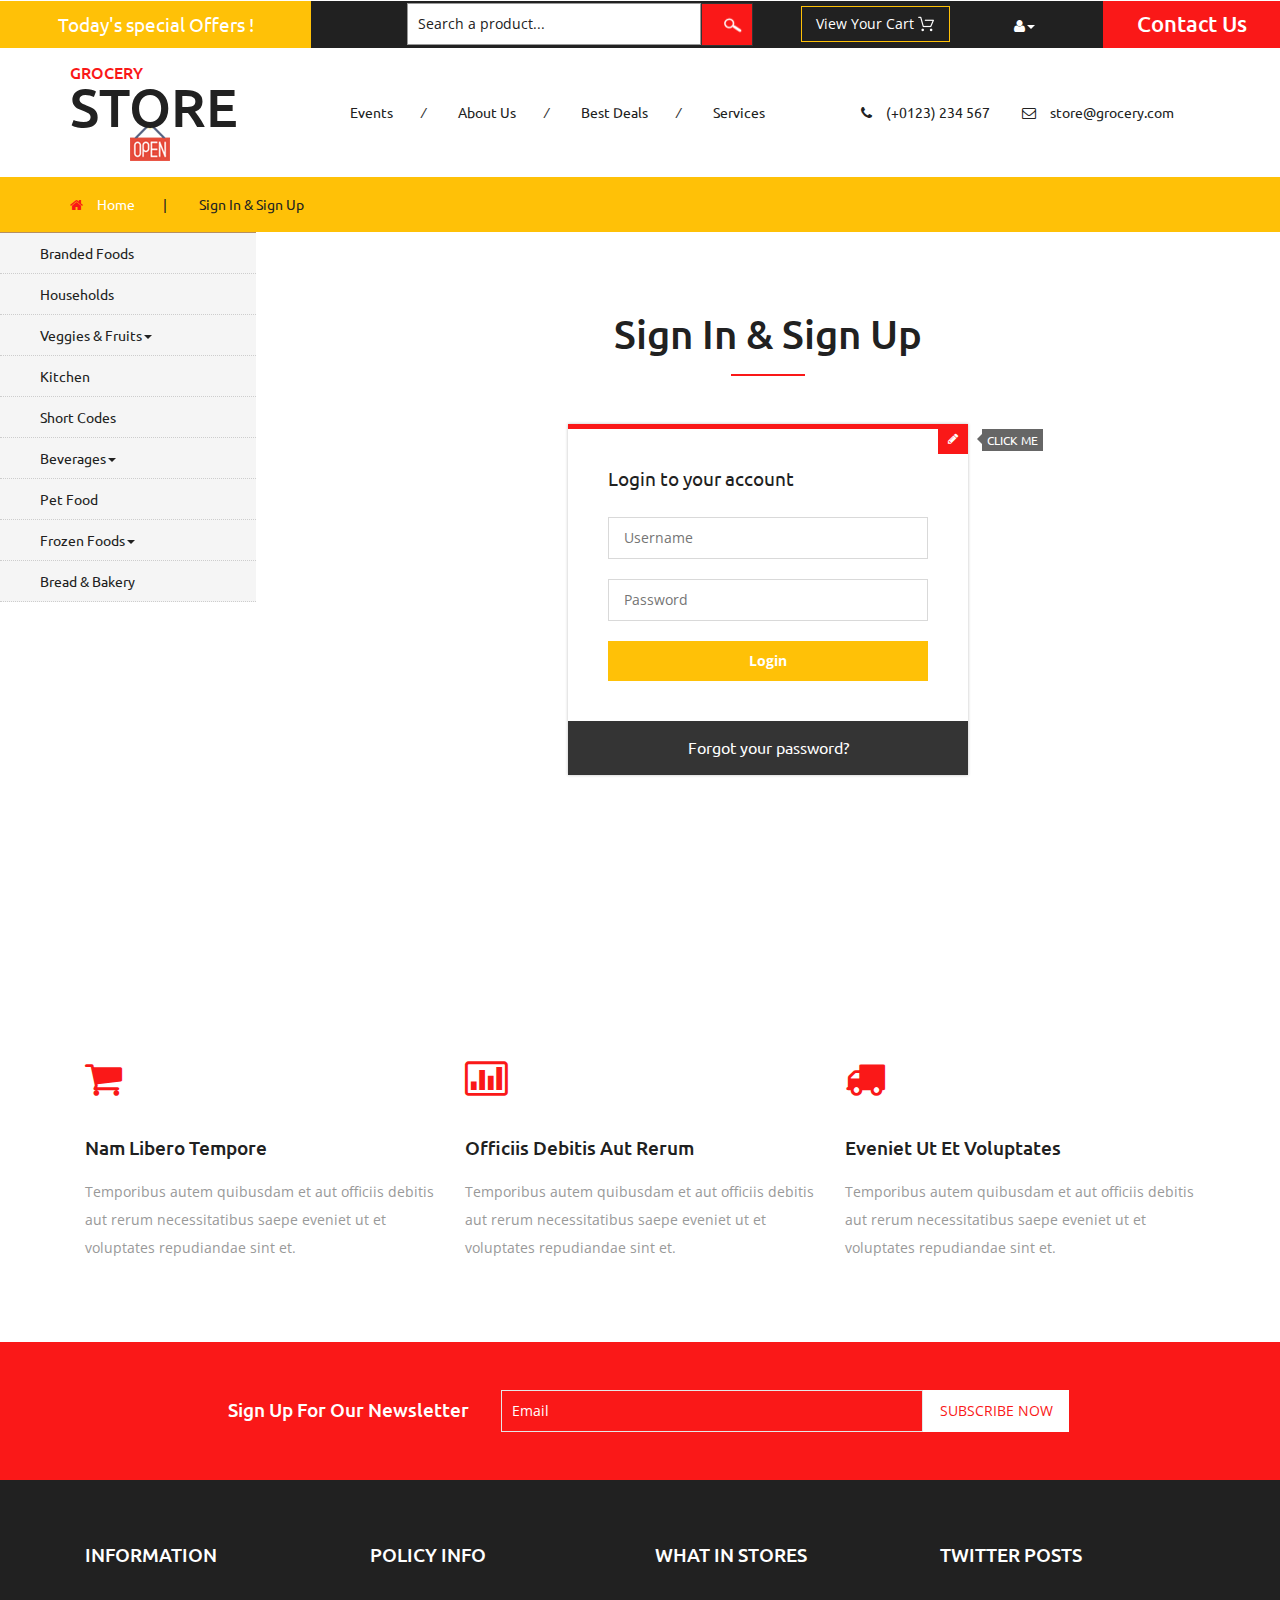
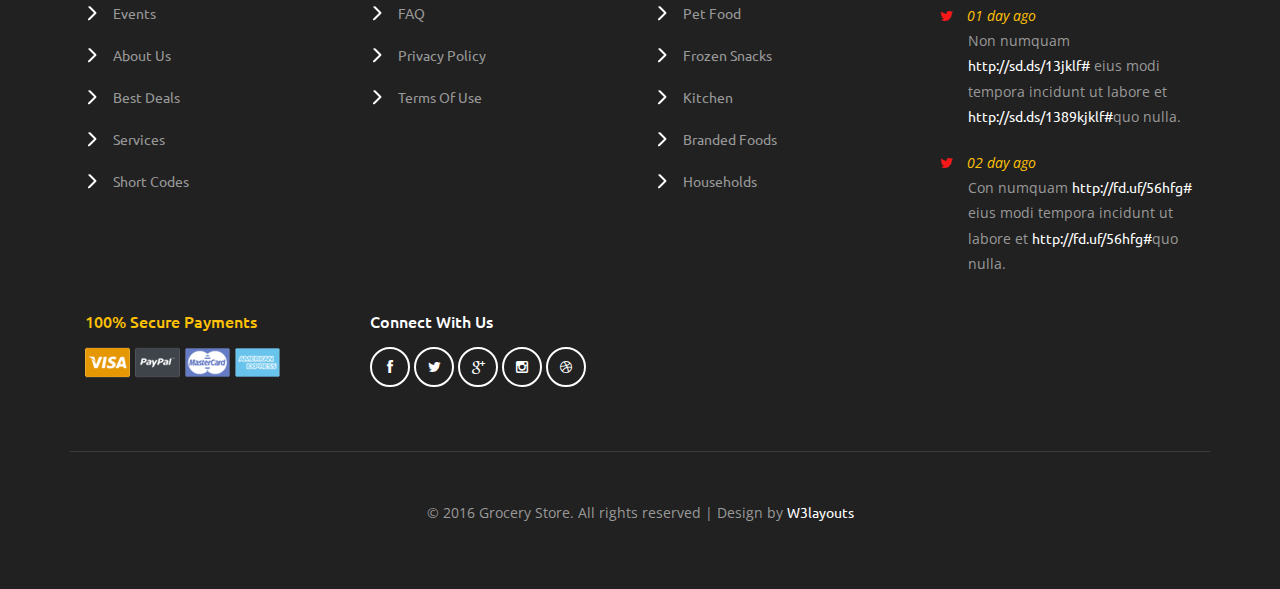
<file: login.html>
<!--
author: W3layouts
author URL: http://w3layouts.com
License: Creative Commons Attribution 3.0 Unported
License URL: http://creativecommons.org/licenses/by/3.0/
-->
<!DOCTYPE html>
<html>
<head>
<title>Grocery Store a Ecommerce Online Shopping Category Flat Bootstrap Responsive Website Template | Sign In & Sign Up :: w3layouts</title>
<!-- for-mobile-apps -->
<meta name="viewport" content="width=device-width, initial-scale=1">
<meta http-equiv="Content-Type" content="text/html; charset=utf-8" />
<meta name="keywords" content="Grocery Store Responsive web template, Bootstrap Web Templates, Flat Web Templates, Android Compatible web template, 
Smartphone Compatible web template, free webdesigns for Nokia, Samsung, LG, SonyEricsson, Motorola web design" />
<script type="application/x-javascript"> addEventListener("load", function() { setTimeout(hideURLbar, 0); }, false);
		function hideURLbar(){ window.scrollTo(0,1); } </script>
<!-- //for-mobile-apps -->
<link href="css/bootstrap.css" rel="stylesheet" type="text/css" media="all" />
<link href="css/style.css" rel="stylesheet" type="text/css" media="all" />
<!-- font-awesome icons -->
<link href="css/font-awesome.css" rel="stylesheet" type="text/css" media="all" /> 
<!-- //font-awesome icons -->
<!-- js -->
<script src="js/jquery-1.11.1.min.js"></script>
<!-- //js -->
<link href='//fonts.googleapis.com/css?family=Ubuntu:400,300,300italic,400italic,500,500italic,700,700italic' rel='stylesheet' type='text/css'>
<link href='//fonts.googleapis.com/css?family=Open+Sans:400,300,300italic,400italic,600,600italic,700,700italic,800,800italic' rel='stylesheet' type='text/css'>
<!-- start-smoth-scrolling -->
<script type="text/javascript" src="js/move-top.js"></script>
<script type="text/javascript" src="js/easing.js"></script>
<script type="text/javascript">
	jQuery(document).ready(function($) {
		$(".scroll").click(function(event){		
			event.preventDefault();
			$('html,body').animate({scrollTop:$(this.hash).offset().top},1000);
		});
	});
</script>
<!-- start-smoth-scrolling -->
</head>
	
<body>
<!-- header -->
	<div class="agileits_header">
		<div class="w3l_offers">
			<a href="products.html">Today's special Offers !</a>
		</div>
		<div class="w3l_search">
			<form action="#" method="post">
				<input type="text" name="Product" value="Search a product..." onfocus="this.value = '';" onblur="if (this.value == '') {this.value = 'Search a product...';}" required="">
				<input type="submit" value=" ">
			</form>
		</div>
		<div class="product_list_header">  
			<form action="#" method="post" class="last">
                <fieldset>
                    <input type="hidden" name="cmd" value="_cart" />
                    <input type="hidden" name="display" value="1" />
                    <input type="submit" name="submit" value="View your cart" class="button" />
                </fieldset>
            </form>
		</div>
		<div class="w3l_header_right">
			<ul>
				<li class="dropdown profile_details_drop">
					<a href="#" class="dropdown-toggle" data-toggle="dropdown"><i class="fa fa-user" aria-hidden="true"></i><span class="caret"></span></a>
					<div class="mega-dropdown-menu">
						<div class="w3ls_vegetables">
							<ul class="dropdown-menu drp-mnu">
								<li><a href="login.html">Login</a></li> 
								<li><a href="login.html">Sign Up</a></li>
							</ul>
						</div>                  
					</div>	
				</li>
			</ul>
		</div>
		<div class="w3l_header_right1">
			<h2><a href="mail.html">Contact Us</a></h2>
		</div>
		<div class="clearfix"> </div>
	</div>
<!-- script-for sticky-nav -->
	<script>
	$(document).ready(function() {
		 var navoffeset=$(".agileits_header").offset().top;
		 $(window).scroll(function(){
			var scrollpos=$(window).scrollTop(); 
			if(scrollpos >=navoffeset){
				$(".agileits_header").addClass("fixed");
			}else{
				$(".agileits_header").removeClass("fixed");
			}
		 });
		 
	});
	</script>
<!-- //script-for sticky-nav -->
	<div class="logo_products">
		<div class="container">
			<div class="w3ls_logo_products_left">
				<h1><a href="index.html"><span>Grocery</span> Store</a></h1>
			</div>
			<div class="w3ls_logo_products_left1">
				<ul class="special_items">
					<li><a href="events.html">Events</a><i>/</i></li>
					<li><a href="about.html">About Us</a><i>/</i></li>
					<li><a href="products.html">Best Deals</a><i>/</i></li>
					<li><a href="services.html">Services</a></li>
				</ul>
			</div>
			<div class="w3ls_logo_products_left1">
				<ul class="phone_email">
					<li><i class="fa fa-phone" aria-hidden="true"></i>(+0123) 234 567</li>
					<li><i class="fa fa-envelope-o" aria-hidden="true"></i><a href="mailto:store@grocery.com">store@grocery.com</a></li>
				</ul>
			</div>
			<div class="clearfix"> </div>
		</div>
	</div>
<!-- //header -->
<!-- products-breadcrumb -->
	<div class="products-breadcrumb">
		<div class="container">
			<ul>
				<li><i class="fa fa-home" aria-hidden="true"></i><a href="index.html">Home</a><span>|</span></li>
				<li>Sign In & Sign Up</li>
			</ul>
		</div>
	</div>
<!-- //products-breadcrumb -->
<!-- banner -->
	<div class="banner">
		<div class="w3l_banner_nav_left">
		<nav class="navbar nav_bottom">
			 <!-- Brand and toggle get grouped for better mobile display -->
			  <div class="navbar-header nav_2">
				  <button type="button" class="navbar-toggle collapsed navbar-toggle1" data-toggle="collapse" data-target="#bs-megadropdown-tabs">
					<span class="sr-only">Toggle navigation</span>
					<span class="icon-bar"></span>
					<span class="icon-bar"></span>
					<span class="icon-bar"></span>
				  </button>
			   </div> 
			   <!-- Collect the nav links, forms, and other content for toggling -->
				<div class="collapse navbar-collapse" id="bs-megadropdown-tabs">
					<ul class="nav navbar-nav nav_1">
						<li><a href="products.html">Branded Foods</a></li>
						<li><a href="household.html">Households</a></li>
						<li class="dropdown mega-dropdown active">
							<a href="#" class="dropdown-toggle" data-toggle="dropdown">Veggies & Fruits<span class="caret"></span></a>				
							<div class="dropdown-menu mega-dropdown-menu w3ls_vegetables_menu">
								<div class="w3ls_vegetables">
									<ul>	
										<li><a href="vegetables.html">Vegetables</a></li>
										<li><a href="vegetables.html">Fruits</a></li>
									</ul>
								</div>                  
							</div>				
						</li>
						<li><a href="kitchen.html">Kitchen</a></li>
						<li><a href="short-codes.html">Short Codes</a></li>
						<li class="dropdown">
							<a href="#" class="dropdown-toggle" data-toggle="dropdown">Beverages<span class="caret"></span></a>
							<div class="dropdown-menu mega-dropdown-menu w3ls_vegetables_menu">
								<div class="w3ls_vegetables">
									<ul>
										<li><a href="drinks.html">Soft Drinks</a></li>
										<li><a href="drinks.html">Juices</a></li>
									</ul>
								</div>                  
							</div>	
						</li>
						<li><a href="pet.html">Pet Food</a></li>
						<li class="dropdown">
							<a href="#" class="dropdown-toggle" data-toggle="dropdown">Frozen Foods<span class="caret"></span></a>
							<div class="dropdown-menu mega-dropdown-menu w3ls_vegetables_menu">
								<div class="w3ls_vegetables">
									<ul>
										<li><a href="frozen.html">Frozen Snacks</a></li>
										<li><a href="frozen.html">Frozen Nonveg</a></li>
									</ul>
								</div>                  
							</div>	
						</li>
						<li><a href="bread.html">Bread & Bakery</a></li>
					</ul>
				 </div><!-- /.navbar-collapse -->
			</nav>
		</div>
		<div class="w3l_banner_nav_right">
<!-- login -->
		<div class="w3_login">
			<h3>Sign In & Sign Up</h3>
			<div class="w3_login_module">
				<div class="module form-module">
				  <div class="toggle"><i class="fa fa-times fa-pencil"></i>
					<div class="tooltip">Click Me</div>
				  </div>
				  <div class="form">
					<h2>Login to your account</h2>
					<form action="#" method="post">
					  <input type="text" name="Username" placeholder="Username" required=" ">
					  <input type="password" name="Password" placeholder="Password" required=" ">
					  <input type="submit" value="Login">
					</form>
				  </div>
				  <div class="form">
					<h2>Create an account</h2>
					<form action="#" method="post">
					  <input type="text" name="Username" placeholder="Username" required=" ">
					  <input type="password" name="Password" placeholder="Password" required=" ">
					  <input type="email" name="Email" placeholder="Email Address" required=" ">
					  <input type="text" name="Phone" placeholder="Phone Number" required=" ">
					  <input type="submit" value="Register">
					</form>
				  </div>
				  <div class="cta"><a href="#">Forgot your password?</a></div>
				</div>
			</div>
			<script>
				$('.toggle').click(function(){
				  // Switches the Icon
				  $(this).children('i').toggleClass('fa-pencil');
				  // Switches the forms  
				  $('.form').animate({
					height: "toggle",
					'padding-top': 'toggle',
					'padding-bottom': 'toggle',
					opacity: "toggle"
				  }, "slow");
				});
			</script>
		</div>
<!-- //login -->
		</div>
		<div class="clearfix"></div>
	</div>
<!-- //banner -->
<!-- newsletter-top-serv-btm -->
	<div class="newsletter-top-serv-btm">
		<div class="container">
			<div class="col-md-4 wthree_news_top_serv_btm_grid">
				<div class="wthree_news_top_serv_btm_grid_icon">
					<i class="fa fa-shopping-cart" aria-hidden="true"></i>
				</div>
				<h3>Nam libero tempore</h3>
				<p>Temporibus autem quibusdam et aut officiis debitis aut rerum necessitatibus 
					saepe eveniet ut et voluptates repudiandae sint et.</p>
			</div>
			<div class="col-md-4 wthree_news_top_serv_btm_grid">
				<div class="wthree_news_top_serv_btm_grid_icon">
					<i class="fa fa-bar-chart" aria-hidden="true"></i>
				</div>
				<h3>officiis debitis aut rerum</h3>
				<p>Temporibus autem quibusdam et aut officiis debitis aut rerum necessitatibus 
					saepe eveniet ut et voluptates repudiandae sint et.</p>
			</div>
			<div class="col-md-4 wthree_news_top_serv_btm_grid">
				<div class="wthree_news_top_serv_btm_grid_icon">
					<i class="fa fa-truck" aria-hidden="true"></i>
				</div>
				<h3>eveniet ut et voluptates</h3>
				<p>Temporibus autem quibusdam et aut officiis debitis aut rerum necessitatibus 
					saepe eveniet ut et voluptates repudiandae sint et.</p>
			</div>
			<div class="clearfix"> </div>
		</div>
	</div>
<!-- //newsletter-top-serv-btm -->
<!-- newsletter -->
	<div class="newsletter">
		<div class="container">
			<div class="w3agile_newsletter_left">
				<h3>sign up for our newsletter</h3>
			</div>
			<div class="w3agile_newsletter_right">
				<form action="#" method="post">
					<input type="email" name="Email" value="Email" onfocus="this.value = '';" onblur="if (this.value == '') {this.value = 'Email';}" required="">
					<input type="submit" value="subscribe now">
				</form>
			</div>
			<div class="clearfix"> </div>
		</div>
	</div>
<!-- //newsletter -->
<!-- footer -->
	<div class="footer">
		<div class="container">
			<div class="col-md-3 w3_footer_grid">
				<h3>information</h3>
				<ul class="w3_footer_grid_list">
					<li><a href="events.html">Events</a></li>
					<li><a href="about.html">About Us</a></li>
					<li><a href="products.html">Best Deals</a></li>
					<li><a href="services.html">Services</a></li>
					<li><a href="short-codes.html">Short Codes</a></li>
				</ul>
			</div>
			<div class="col-md-3 w3_footer_grid">
				<h3>policy info</h3>
				<ul class="w3_footer_grid_list">
					<li><a href="faqs.html">FAQ</a></li>
					<li><a href="privacy.html">privacy policy</a></li>
					<li><a href="privacy.html">terms of use</a></li>
				</ul>
			</div>
			<div class="col-md-3 w3_footer_grid">
				<h3>what in stores</h3>
				<ul class="w3_footer_grid_list">
					<li><a href="pet.html">Pet Food</a></li>
					<li><a href="frozen.html">Frozen Snacks</a></li>
					<li><a href="kitchen.html">Kitchen</a></li>
					<li><a href="products.html">Branded Foods</a></li>
					<li><a href="household.html">Households</a></li>
				</ul>
			</div>
			<div class="col-md-3 w3_footer_grid">
				<h3>twitter posts</h3>
				<ul class="w3_footer_grid_list1">
					<li><label class="fa fa-twitter" aria-hidden="true"></label><i>01 day ago</i><span>Non numquam <a href="#">http://sd.ds/13jklf#</a>
						eius modi tempora incidunt ut labore et
						<a href="#">http://sd.ds/1389kjklf#</a>quo nulla.</span></li>
					<li><label class="fa fa-twitter" aria-hidden="true"></label><i>02 day ago</i><span>Con numquam <a href="#">http://fd.uf/56hfg#</a>
						eius modi tempora incidunt ut labore et
						<a href="#">http://fd.uf/56hfg#</a>quo nulla.</span></li>
				</ul>
			</div>
			<div class="clearfix"> </div>
			<div class="agile_footer_grids">
				<div class="col-md-3 w3_footer_grid agile_footer_grids_w3_footer">
					<div class="w3_footer_grid_bottom">
						<h4>100% secure payments</h4>
						<img src="images/card.png" alt=" " class="img-responsive" />
					</div>
				</div>
				<div class="col-md-3 w3_footer_grid agile_footer_grids_w3_footer">
					<div class="w3_footer_grid_bottom">
						<h5>connect with us</h5>
						<ul class="agileits_social_icons">
							<li><a href="#" class="facebook"><i class="fa fa-facebook" aria-hidden="true"></i></a></li>
							<li><a href="#" class="twitter"><i class="fa fa-twitter" aria-hidden="true"></i></a></li>
							<li><a href="#" class="google"><i class="fa fa-google-plus" aria-hidden="true"></i></a></li>
							<li><a href="#" class="instagram"><i class="fa fa-instagram" aria-hidden="true"></i></a></li>
							<li><a href="#" class="dribbble"><i class="fa fa-dribbble" aria-hidden="true"></i></a></li>
						</ul>
					</div>
				</div>
				<div class="clearfix"> </div>
			</div>
			<div class="wthree_footer_copy">
				<p>© 2016 Grocery Store. All rights reserved | Design by <a href="http://w3layouts.com/">W3layouts</a></p>
			</div>
		</div>
	</div>
<!-- //footer -->
<!-- Bootstrap Core JavaScript -->
<script src="js/bootstrap.min.js"></script>
<script>
$(document).ready(function(){
    $(".dropdown").hover(            
        function() {
            $('.dropdown-menu', this).stop( true, true ).slideDown("fast");
            $(this).toggleClass('open');        
        },
        function() {
            $('.dropdown-menu', this).stop( true, true ).slideUp("fast");
            $(this).toggleClass('open');       
        }
    );
});
</script>
<!-- here stars scrolling icon -->
	<script type="text/javascript">
		$(document).ready(function() {
			/*
				var defaults = {
				containerID: 'toTop', // fading element id
				containerHoverID: 'toTopHover', // fading element hover id
				scrollSpeed: 1200,
				easingType: 'linear' 
				};
			*/
								
			$().UItoTop({ easingType: 'easeOutQuart' });
								
			});
	</script>
<!-- //here ends scrolling icon -->
<script src="js/minicart.js"></script>
<script>
		paypal.minicart.render();

		paypal.minicart.cart.on('checkout', function (evt) {
			var items = this.items(),
				len = items.length,
				total = 0,
				i;

			// Count the number of each item in the cart
			for (i = 0; i < len; i++) {
				total += items[i].get('quantity');
			}

			if (total < 3) {
				alert('The minimum order quantity is 3. Please add more to your shopping cart before checking out');
				evt.preventDefault();
			}
		});

	</script>
</body>
</html>
</file>
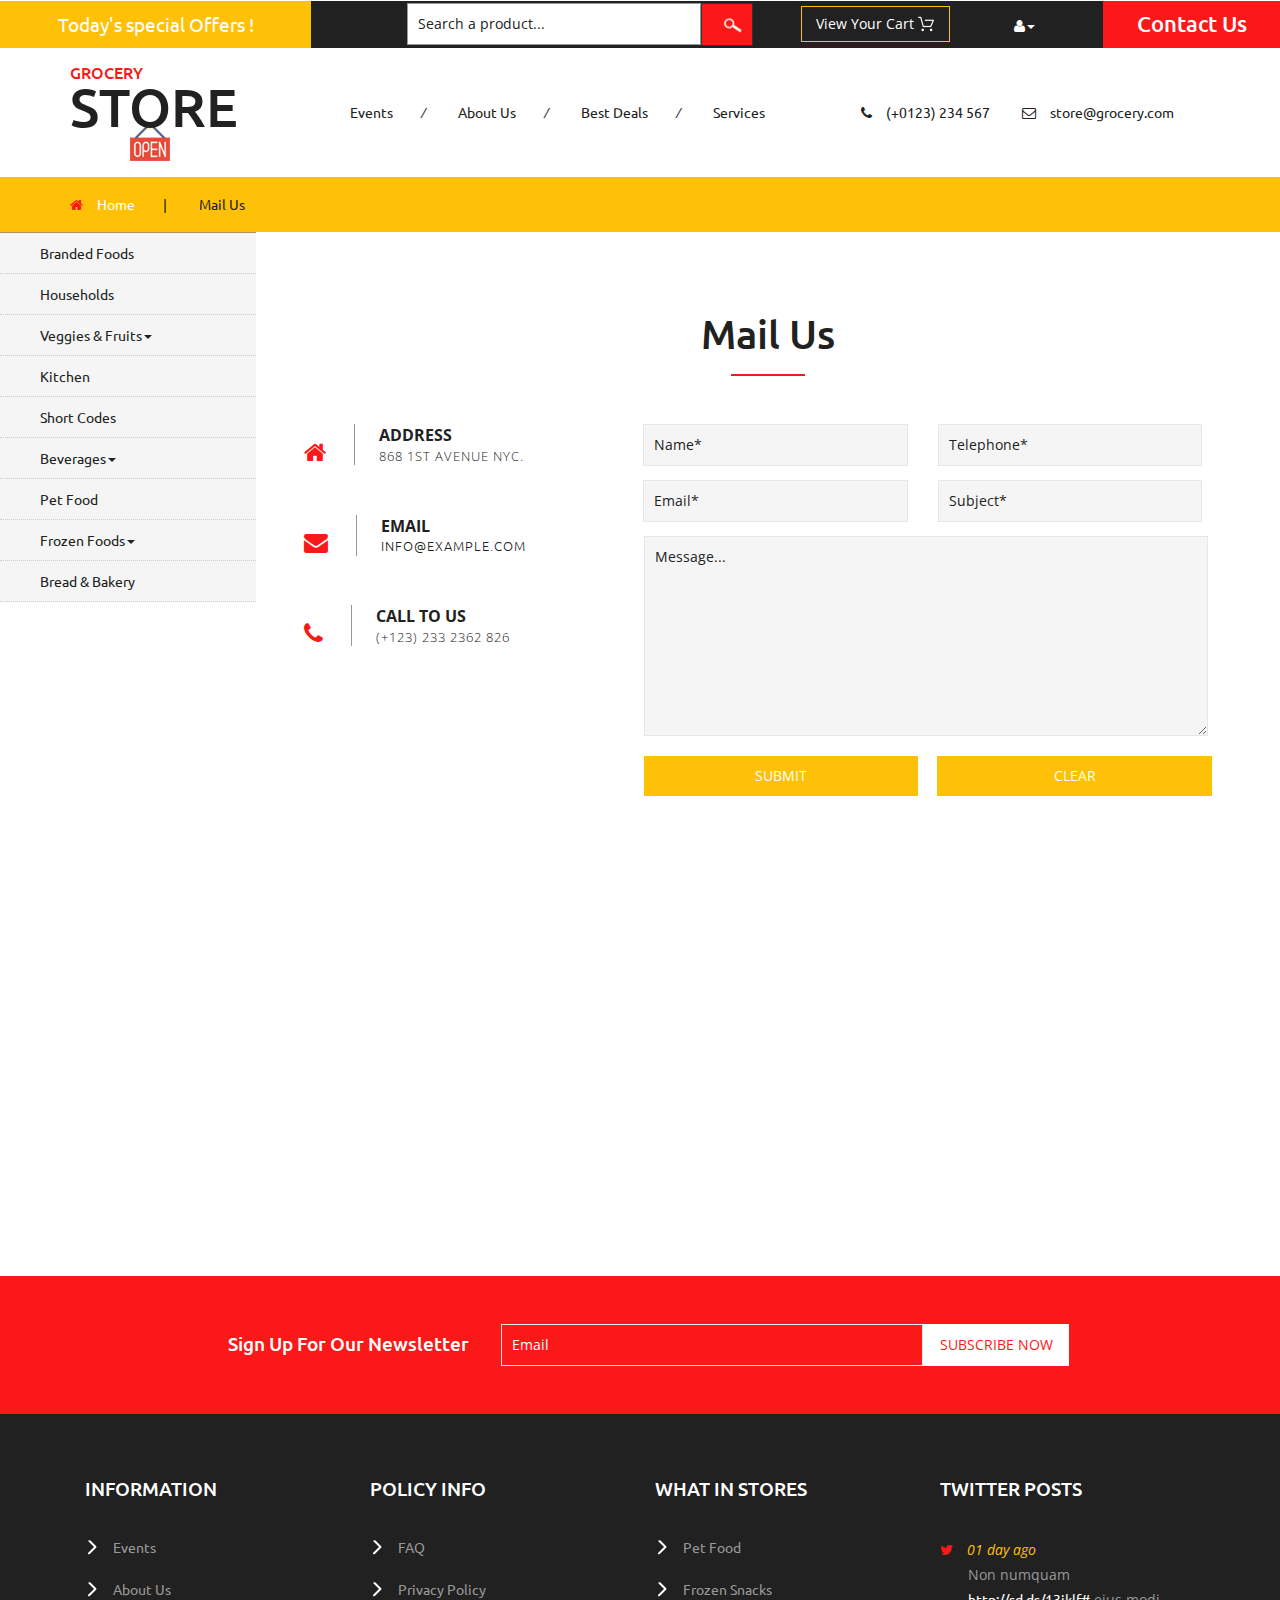
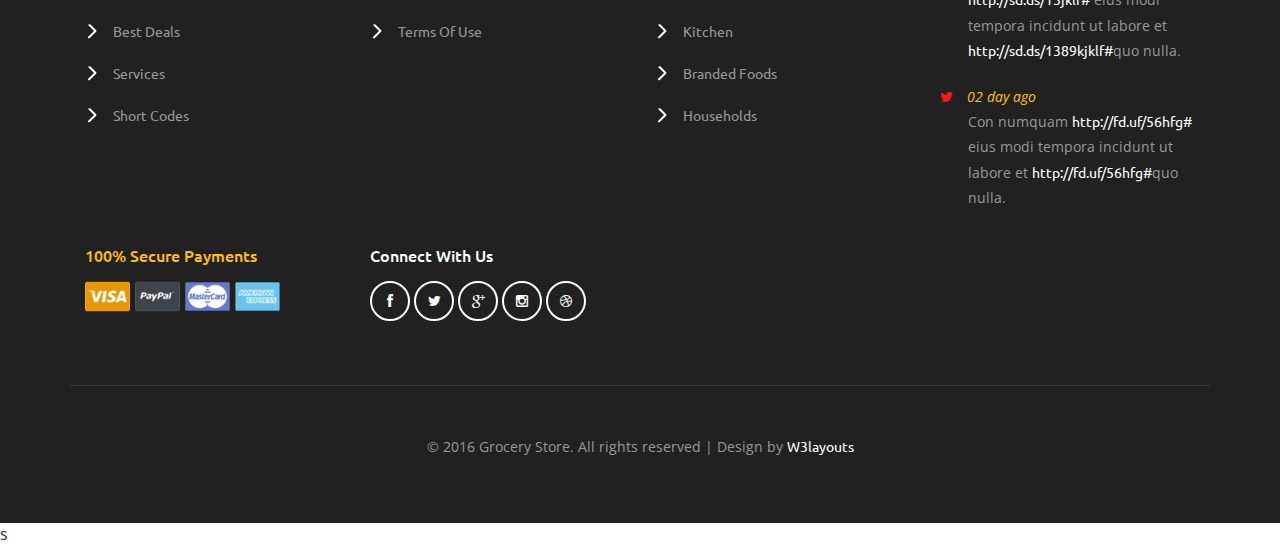
<file: mail.html>
<!--
author: W3layouts
author URL: http://w3layouts.com
License: Creative Commons Attribution 3.0 Unported
License URL: http://creativecommons.org/licenses/by/3.0/
-->
<!DOCTYPE html>
<html>
<head>
<title>Grocery Store a Ecommerce Online Shopping Category Flat Bootstrap Responsive Website Template | Mail Us :: w3layouts</title>
<link rel="shortcut icon" type="image/ico" href="favicon.ico">

<!-- for-mobile-apps -->
<meta name="viewport" content="width=device-width, initial-scale=1">
<meta http-equiv="Content-Type" content="text/html; charset=utf-8" />
<meta name="keywords" content="Grocery Store Responsive web template, Bootstrap Web Templates, Flat Web Templates, Android Compatible web template, 
Smartphone Compatible web template, free webdesigns for Nokia, Samsung, LG, SonyEricsson, Motorola web design" />
<script type="application/x-javascript"> addEventListener("load", function() { setTimeout(hideURLbar, 0); }, false);
		function hideURLbar(){ window.scrollTo(0,1); } </script>
<!-- //for-mobile-apps -->
<link href="css/bootstrap.css" rel="stylesheet" type="text/css" media="all" />
<link href="css/style.css" rel="stylesheet" type="text/css" media="all" />
<!-- font-awesome icons -->
<link href="css/font-awesome.css" rel="stylesheet" type="text/css" media="all" /> 
<!-- //font-awesome icons -->
<!-- js -->
<script src="js/jquery-1.11.1.min.js"></script>
<!-- //js -->
<link href='//fonts.googleapis.com/css?family=Ubuntu:400,300,300italic,400italic,500,500italic,700,700italic' rel='stylesheet' type='text/css'>
<link href='//fonts.googleapis.com/css?family=Open+Sans:400,300,300italic,400italic,600,600italic,700,700italic,800,800italic' rel='stylesheet' type='text/css'>
<!-- start-smoth-scrolling -->
<script type="text/javascript" src="js/move-top.js"></script>
<script type="text/javascript" src="js/easing.js"></script>
<script type="text/javascript">
	jQuery(document).ready(function($) {
		$(".scroll").click(function(event){		
			event.preventDefault();
			$('html,body').animate({scrollTop:$(this.hash).offset().top},1000);
		});
	});
</script>
<!-- start-smoth-scrolling -->
</head>
	
<body>
<!-- header -->
	<div class="agileits_header">
		<div class="w3l_offers">
			<a href="products.html">Today's special Offers !</a>
		</div>
		<div class="w3l_search">
			<form action="#" method="post">
				<input type="text" name="Product" value="Search a product..." onfocus="this.value = '';" onblur="if (this.value == '') {this.value = 'Search a product...';}" required="">
				<input type="submit" value=" ">
			</form>
		</div>
		<div class="product_list_header">  
			<form action="#" method="post" class="last">
                <fieldset>
                    <input type="hidden" name="cmd" value="_cart" />
                    <input type="hidden" name="display" value="1" />
                    <input type="submit" name="submit" value="View your cart" class="button" />
                </fieldset>
            </form>
		</div>
		<div class="w3l_header_right">
			<ul>
				<li class="dropdown profile_details_drop">
					<a href="#" class="dropdown-toggle" data-toggle="dropdown"><i class="fa fa-user" aria-hidden="true"></i><span class="caret"></span></a>
					<div class="mega-dropdown-menu">
						<div class="w3ls_vegetables">
							<ul class="dropdown-menu drp-mnu">
								<li><a href="login.html">Login</a></li> 
								<li><a href="login.html">Sign Up</a></li>
							</ul>
						</div>                  
					</div>	
				</li>
			</ul>
		</div>
		<div class="w3l_header_right1">
			<h2><a href="mail.html">Contact Us</a></h2>
		</div>
		<div class="clearfix"> </div>
	</div>
<!-- script-for sticky-nav -->
	<script>
	$(document).ready(function() {
		 var navoffeset=$(".agileits_header").offset().top;
		 $(window).scroll(function(){
			var scrollpos=$(window).scrollTop(); 
			if(scrollpos >=navoffeset){
				$(".agileits_header").addClass("fixed");
			}else{
				$(".agileits_header").removeClass("fixed");
			}
		 });
		 
	});
	</script>
<!-- //script-for sticky-nav -->
	<div class="logo_products">
		<div class="container">
			<div class="w3ls_logo_products_left">
				<h1><a href="index.html"><span>Grocery</span> Store</a></h1>
			</div>
			<div class="w3ls_logo_products_left1">
				<ul class="special_items">
					<li><a href="events.html">Events</a><i>/</i></li>
					<li><a href="about.html">About Us</a><i>/</i></li>
					<li><a href="products.html">Best Deals</a><i>/</i></li>
					<li><a href="services.html">Services</a></li>
				</ul>
			</div>
			<div class="w3ls_logo_products_left1">
				<ul class="phone_email">
					<li><i class="fa fa-phone" aria-hidden="true"></i>(+0123) 234 567</li>
					<li><i class="fa fa-envelope-o" aria-hidden="true"></i><a href="mailto:store@grocery.com">store@grocery.com</a></li>
				</ul>
			</div>
			<div class="clearfix"> </div>
		</div>
	</div>
<!-- //header -->
<!-- products-breadcrumb -->
	<div class="products-breadcrumb">
		<div class="container">
			<ul>
				<li><i class="fa fa-home" aria-hidden="true"></i><a href="index.html">Home</a><span>|</span></li>
				<li>Mail Us</li>
			</ul>
		</div>
	</div>
<!-- //products-breadcrumb -->
<!-- banner -->
	<div class="banner">
		<div class="w3l_banner_nav_left">
			<nav class="navbar nav_bottom">
			 <!-- Brand and toggle get grouped for better mobile display -->
			  <div class="navbar-header nav_2">
				  <button type="button" class="navbar-toggle collapsed navbar-toggle1" data-toggle="collapse" data-target="#bs-megadropdown-tabs">
					<span class="sr-only">Toggle navigation</span>
					<span class="icon-bar"></span>
					<span class="icon-bar"></span>
					<span class="icon-bar"></span>
				  </button>
			   </div> 
			   <!-- Collect the nav links, forms, and other content for toggling -->
				<div class="collapse navbar-collapse" id="bs-megadropdown-tabs">
					<ul class="nav navbar-nav nav_1">
						<li><a href="products.html">Branded Foods</a></li>
						<li><a href="household.html">Households</a></li>
						<li class="dropdown mega-dropdown active">
							<a href="#" class="dropdown-toggle" data-toggle="dropdown">Veggies & Fruits<span class="caret"></span></a>				
							<div class="dropdown-menu mega-dropdown-menu w3ls_vegetables_menu">
								<div class="w3ls_vegetables">
									<ul>	
										<li><a href="vegetables.html">Vegetables</a></li>
										<li><a href="vegetables.html">Fruits</a></li>
									</ul>
								</div>                  
							</div>				
						</li>
						<li><a href="kitchen.html">Kitchen</a></li>
						<li><a href="short-codes.html">Short Codes</a></li>
						<li class="dropdown">
							<a href="#" class="dropdown-toggle" data-toggle="dropdown">Beverages<span class="caret"></span></a>
							<div class="dropdown-menu mega-dropdown-menu w3ls_vegetables_menu">
								<div class="w3ls_vegetables">
									<ul>
										<li><a href="drinks.html">Soft Drinks</a></li>
										<li><a href="drinks.html">Juices</a></li>
									</ul>
								</div>                  
							</div>	
						</li>
						<li><a href="pet.html">Pet Food</a></li>
						<li class="dropdown">
							<a href="#" class="dropdown-toggle" data-toggle="dropdown">Frozen Foods<span class="caret"></span></a>
							<div class="dropdown-menu mega-dropdown-menu w3ls_vegetables_menu">
								<div class="w3ls_vegetables">
									<ul>
										<li><a href="frozen.html">Frozen Snacks</a></li>
										<li><a href="frozen.html">Frozen Nonveg</a></li>
									</ul>
								</div>                  
							</div>	
						</li>
						<li><a href="bread.html">Bread & Bakery</a></li>
					</ul>
				 </div><!-- /.navbar-collapse -->
			</nav>
		</div>
		<div class="w3l_banner_nav_right">
<!-- mail -->
		<div class="mail">
			<h3>Mail Us</h3>
			<div class="agileinfo_mail_grids">
				<div class="col-md-4 agileinfo_mail_grid_left">
					<ul>
						<li><i class="fa fa-home" aria-hidden="true"></i></li>
						<li>address<span>868 1st Avenue NYC.</span></li>
					</ul>
					<ul>
						<li><i class="fa fa-envelope" aria-hidden="true"></i></li>
						<li>email<span><a href="mailto:info@example.com">info@example.com</a></span></li>
					</ul>
					<ul>
						<li><i class="fa fa-phone" aria-hidden="true"></i></li>
						<li>call to us<span>(+123) 233 2362 826</span></li>
					</ul>
				</div>
				<div class="col-md-8 agileinfo_mail_grid_right">
					<form action="#" method="post">
						<div class="col-md-6 wthree_contact_left_grid">
							<input type="text" name="Name" value="Name*" onfocus="this.value = '';" onblur="if (this.value == '') {this.value = 'Name*';}" required="">
							<input type="email" name="Email" value="Email*" onfocus="this.value = '';" onblur="if (this.value == '') {this.value = 'Email*';}" required="">
						</div>
						<div class="col-md-6 wthree_contact_left_grid">
							<input type="text" name="Telephone" value="Telephone*" onfocus="this.value = '';" onblur="if (this.value == '') {this.value = 'Telephone*';}" required="">
							<input type="text" name="Subject" value="Subject*" onfocus="this.value = '';" onblur="if (this.value == '') {this.value = 'Subject*';}" required="">
						</div>
						<div class="clearfix"> </div>
						<textarea  name="Message" onfocus="this.value = '';" onblur="if (this.value == '') {this.value = 'Message...';}" required="">Message...</textarea>
						<input type="submit" value="Submit">
						<input type="reset" value="Clear">
					</form>
				</div>
				<div class="clearfix"> </div>
			</div>
		</div>
<!-- //mail -->
		</div>
		<div class="clearfix"></div>
	</div>
<!-- //banner -->
<!-- map -->
	<div class="map">
		<iframe src="https://www.google.com/maps/embed?pb=!1m16!1m12!1m3!1d6946.490629915536!2d36.94867639309734!3d-0.42140870265747254!2m3!1f0!2f0!3f0!3m2!1i1024!2i768!4f13.1!2m1!1sRestaurants!5e0!3m2!1sen!2ske!4v1551107028540"  frameborder="0" style="border:0" allowfullscreen></iframe>	</div>
<!-- //map -->
<!-- newsletter -->
	<div class="newsletter">
		<div class="container">
			<div class="w3agile_newsletter_left">
				<h3>sign up for our newsletter</h3>
			</div>
			<div class="w3agile_newsletter_right">
				<form action="#" method="post">
					<input type="email" name="Email" value="Email" onfocus="this.value = '';" onblur="if (this.value == '') {this.value = 'Email';}" required="">
					<input type="submit" value="subscribe now">
				</form>
			</div>
			<div class="clearfix"> </div>
		</div>
	</div>
<!-- //newsletter -->
<!-- footer -->
	<div class="footer">
		<div class="container">
			<div class="col-md-3 w3_footer_grid">
				<h3>information</h3>
				<ul class="w3_footer_grid_list">
					<li><a href="events.html">Events</a></li>
					<li><a href="about.html">About Us</a></li>
					<li><a href="products.html">Best Deals</a></li>
					<li><a href="services.html">Services</a></li>
					<li><a href="short-codes.html">Short Codes</a></li>
				</ul>
			</div>
			<div class="col-md-3 w3_footer_grid">
				<h3>policy info</h3>
				<ul class="w3_footer_grid_list">
					<li><a href="faqs.html">FAQ</a></li>
					<li><a href="privacy.html">privacy policy</a></li>
					<li><a href="privacy.html">terms of use</a></li>
				</ul>
			</div>
			<div class="col-md-3 w3_footer_grid">
				<h3>what in stores</h3>
				<ul class="w3_footer_grid_list">
					<li><a href="pet.html">Pet Food</a></li>
					<li><a href="frozen.html">Frozen Snacks</a></li>
					<li><a href="kitchen.html">Kitchen</a></li>
					<li><a href="products.html">Branded Foods</a></li>
					<li><a href="household.html">Households</a></li>
				</ul>
			</div>
			<div class="col-md-3 w3_footer_grid">
				<h3>twitter posts</h3>
				<ul class="w3_footer_grid_list1">
					<li><label class="fa fa-twitter" aria-hidden="true"></label><i>01 day ago</i><span>Non numquam <a href="#">http://sd.ds/13jklf#</a>
						eius modi tempora incidunt ut labore et
						<a href="#">http://sd.ds/1389kjklf#</a>quo nulla.</span></li>
					<li><label class="fa fa-twitter" aria-hidden="true"></label><i>02 day ago</i><span>Con numquam <a href="#">http://fd.uf/56hfg#</a>
						eius modi tempora incidunt ut labore et
						<a href="#">http://fd.uf/56hfg#</a>quo nulla.</span></li>
				</ul>
			</div>
			<div class="clearfix"> </div>
			<div class="agile_footer_grids">
				<div class="col-md-3 w3_footer_grid agile_footer_grids_w3_footer">
					<div class="w3_footer_grid_bottom">
						<h4>100% secure payments</h4>
						<img src="images/card.png" alt=" " class="img-responsive" />
					</div>
				</div>
				<div class="col-md-3 w3_footer_grid agile_footer_grids_w3_footer">
					<div class="w3_footer_grid_bottom">
						<h5>connect with us</h5>
						<ul class="agileits_social_icons">
							<li><a href="#" class="facebook"><i class="fa fa-facebook" aria-hidden="true"></i></a></li>
							<li><a href="#" class="twitter"><i class="fa fa-twitter" aria-hidden="true"></i></a></li>
							<li><a href="#" class="google"><i class="fa fa-google-plus" aria-hidden="true"></i></a></li>
							<li><a href="#" class="instagram"><i class="fa fa-instagram" aria-hidden="true"></i></a></li>
							<li><a href="#" class="dribbble"><i class="fa fa-dribbble" aria-hidden="true"></i></a></li>
						</ul>
					</div>
				</div>
				<div class="clearfix"> </div>
			</div>
			<div class="wthree_footer_copy">
				<p>© 2016 Grocery Store. All rights reserved | Design by <a href="http://w3layouts.com/">W3layouts</a></p>
			</div>
		</div>
	</div>
<!-- //footer -->
<!-- Bootstrap Core JavaScript -->
<script src="js/bootstrap.min.js"></script>
<script>
$(document).ready(function(){
    $(".dropdown").hover(            
        function() {
            $('.dropdown-menu', this).stop( true, true ).slideDown("fast");
            $(this).toggleClass('open');        
        },
        function() {
            $('.dropdown-menu', this).stop( true, true ).slideUp("fast");
            $(this).toggleClass('open');       
        }
    );
});
</script>
<!-- here stars scrolling icon -->
	<script type="text/javascript">
		$(document).ready(function() {
			/*
				var defaults = {
				containerID: 'toTop', // fading element id
				containerHoverID: 'toTopHover', // fading element hover id
				scrollSpeed: 1200,
				easingType: 'linear' 
				};
			*/
								
			$().UItoTop({ easingType: 'easeOutQuart' });
								
			});
	</script>
<!-- //here ends scrolling icon -->
<script src="js/minicart.js"></script>
<script>
		paypal.minicart.render();

		paypal.minicart.cart.on('checkout', function (evt) {
			var items = this.items(),
				len = items.length,
				total = 0,
				i;

			// Count the number of each item in the cart
			for (i = 0; i < len; i++) {
				total += items[i].get('quantity');
			}

			if (total < 3) {
				alert('The minimum order quantity is 3. Please add more to your shopping cart before checking out');
				evt.preventDefault();
			}
		});

	</script>s
</body>
</html>
</file>
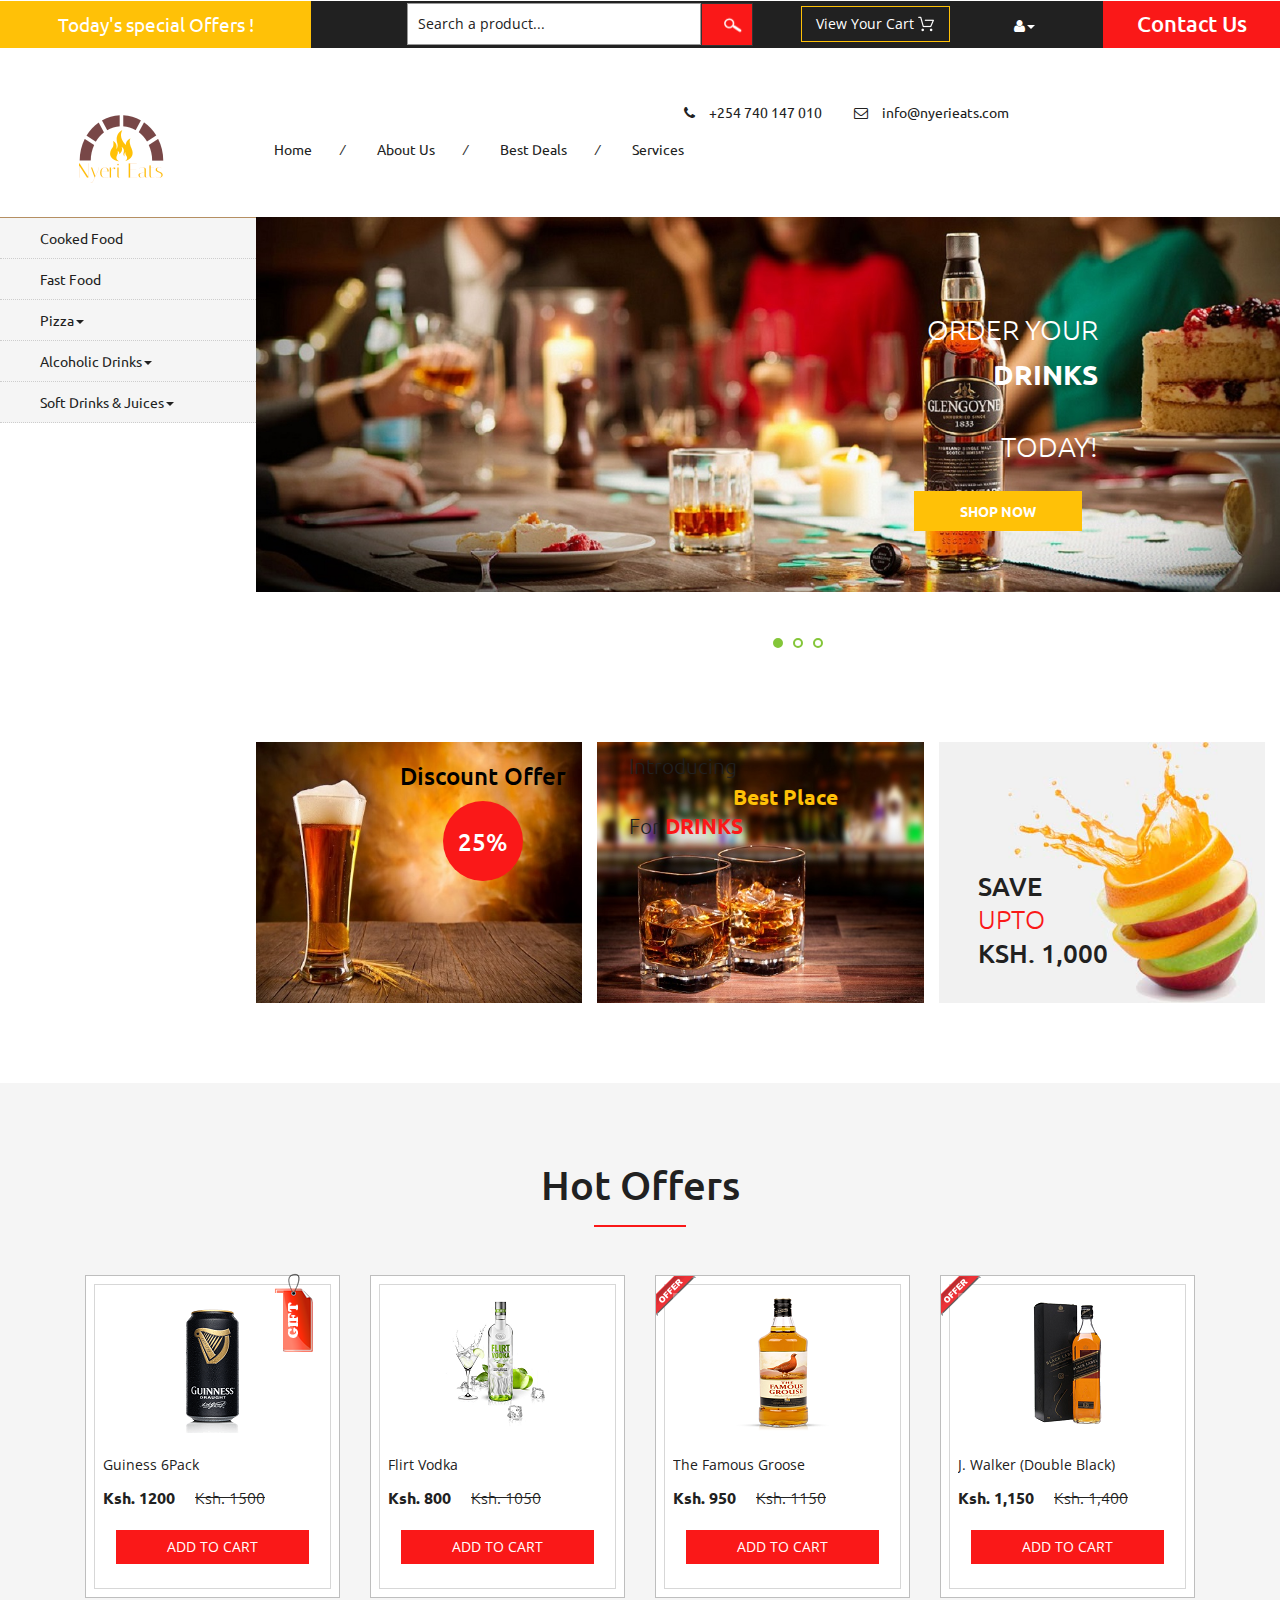
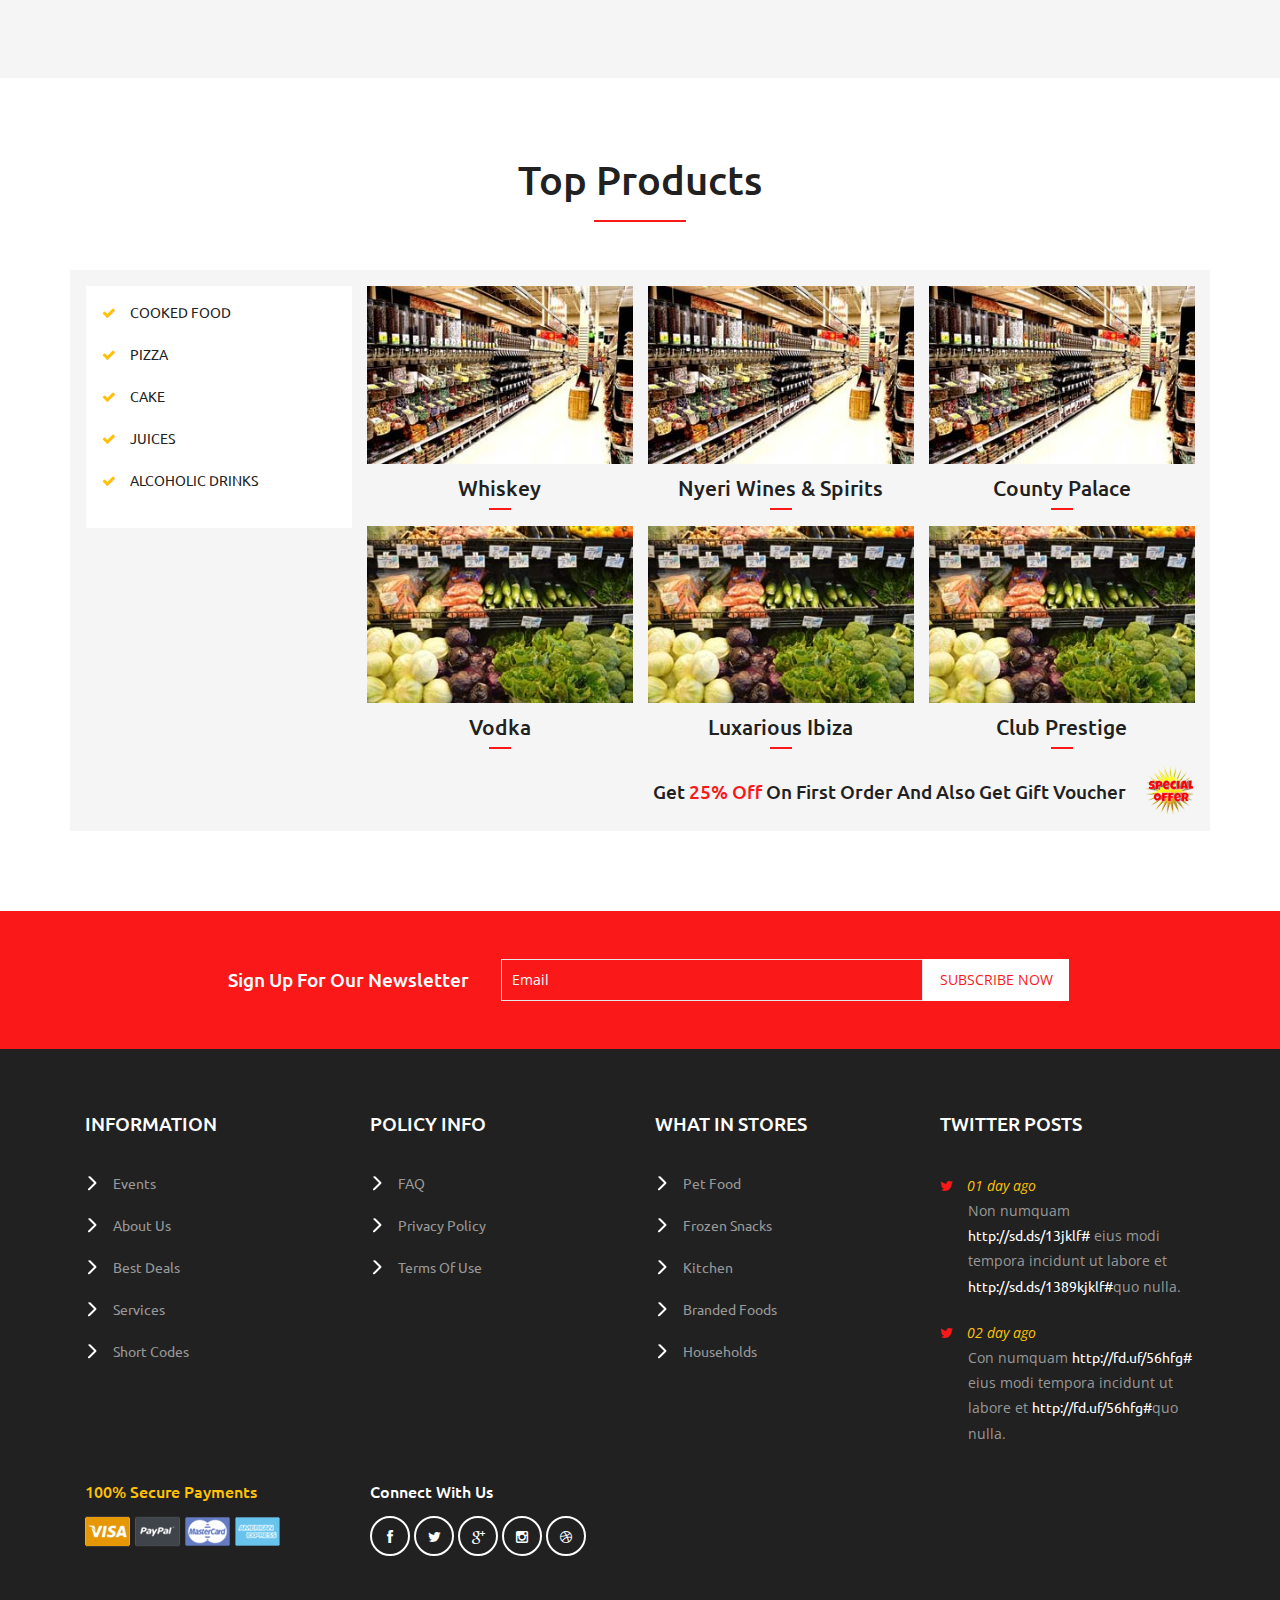
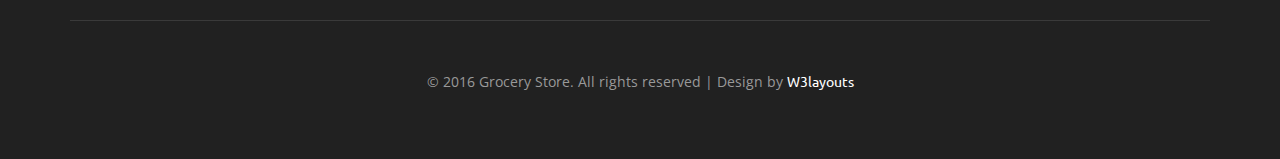
<file: party.html>
<!--
author: W3layouts
author URL: http://w3layouts.com
License: Creative Commons Attribution 3.0 Unported
License URL: http://creativecommons.org/licenses/by/3.0/
-->
<!DOCTYPE html>
<html>
<head>
<title>Nyeri Eats | Party</title>
<link rel="shortcut icon" type="image/ico" href="favicon.ico">

<!-- for-mobile-apps -->
<meta name="viewport" content="width=device-width, initial-scale=1">
<meta http-equiv="Content-Type" content="text/html; charset=utf-8" />
<meta name="keywords" content="Grocery Store Responsive web template, Bootstrap Web Templates, Flat Web Templates, Android Compatible web template, 
Smartphone Compatible web template, free webdesigns for Nokia, Samsung, LG, SonyEricsson, Motorola web design" />
<script type="application/x-javascript"> addEventListener("load", function() { setTimeout(hideURLbar, 0); }, false);
		function hideURLbar(){ window.scrollTo(0,1); } </script>
<!-- //for-mobile-apps -->
<link href="css/bootstrap.css" rel="stylesheet" type="text/css" media="all" />
<link href="css/party.css" rel="stylesheet" type="text/css" media="all" />
<!-- font-awesome icons -->
<link href="css/font-awesome.css" rel="stylesheet" type="text/css" media="all" /> 
<!-- //font-awesome icons -->
<!-- js -->
<script src="js/jquery-1.11.1.min.js"></script>
<!-- //js -->
<link href='//fonts.googleapis.com/css?family=Ubuntu:400,300,300italic,400italic,500,500italic,700,700italic' rel='stylesheet' type='text/css'>
<link href='//fonts.googleapis.com/css?family=Open+Sans:400,300,300italic,400italic,600,600italic,700,700italic,800,800italic' rel='stylesheet' type='text/css'>
<!-- start-smoth-scrolling -->
<script type="text/javascript" src="js/move-top.js"></script>
<script type="text/javascript" src="js/easing.js"></script>
<script type="text/javascript">
	jQuery(document).ready(function($) {
		$(".scroll").click(function(event){		
			event.preventDefault();
			$('html,body').animate({scrollTop:$(this.hash).offset().top},1000);
		});
	});
</script>
<!-- start-smoth-scrolling -->
</head>
	
<body>
<!-- header -->
	<div class="agileits_header">
		<div class="w3l_offers">
			<a href="products.html">Today's special Offers !</a>
		</div>
		<div class="w3l_search">
			<form action="#" method="post">
				<input type="text" name="Product" value="Search a product..." onfocus="this.value = '';" onblur="if (this.value == '') {this.value = 'Search a product...';}" required="">
				<input type="submit" value=" ">
			</form>
		</div>
		<div class="product_list_header">  
			<form action="#" method="post" class="last">
                <fieldset>
                    <input type="hidden" name="cmd" value="_cart" />
                    <input type="hidden" name="display" value="1" />
                    <input type="submit" name="submit" value="View your cart" class="button" />
                </fieldset>
            </form>
		</div>
		<div class="w3l_header_right">
			<ul>
				<li class="dropdown profile_details_drop">
					<a href="#" class="dropdown-toggle" data-toggle="dropdown"><i class="fa fa-user" aria-hidden="true"></i><span class="caret"></span></a>
					<div class="mega-dropdown-menu">
						<div class="w3ls_vegetables">
							<ul class="dropdown-menu drp-mnu">
								<li><a href="login.html">Login</a></li> 
								<li><a href="login.html">Sign Up</a></li>
							</ul>
						</div>                  
					</div>	
				</li>
			</ul>
		</div>
		<div class="w3l_header_right1">
			<h2><a href="mail.html">Contact Us</a></h2>
		</div>
		<div class="clearfix"> </div>
	</div>
<!-- script-for sticky-nav -->
	<script>
	$(document).ready(function() {
		 var navoffeset=$(".agileits_header").offset().top;
		 $(window).scroll(function(){
			var scrollpos=$(window).scrollTop(); 
			if(scrollpos >=navoffeset){
				$(".agileits_header").addClass("fixed");
			}else{
				$(".agileits_header").removeClass("fixed");
			}
		 });
		 
	});
	</script>
<!-- //script-for sticky-nav -->
	<div class="logo_products">
		<div class="container">
			<!-- <div class="w3ls_logo_products_left">
				<h1><a href="index.html"><span>Grocery</span> Store</a></h1>
			</div> -->
			
			<div class="w3ls_logo_products_left1">
				<ul class="special_items">
					<li><img src="images/logo.png" style="width:50%"></li>
					<li><a href="index.html">Home</a><i>/</i></li>
					<li><a href="about.html">About Us</a><i>/</i></li>
					<li><a href="products.html">Best Deals</a><i>/</i></li>
					<li><a href="services.html">Services</a></li>
				</ul>
			</div>
			<div class="w3ls_logo_products_left1">
				<ul class="phone_email">
					<li><a href="tel:0740147010"> <i class="fa fa-phone" aria-hidden="true"></i>+254 740 147 010</a></li>
					<li><i class="fa fa-envelope-o" aria-hidden="true"></i><a href="mailto:store@grocery.com">info@nyerieats.com</a></li>
				</ul>
			</div>
			<div class="clearfix"> </div>
		</div>
	</div>
<!-- //header -->
<!-- banner -->
	<div class="banner">
		<div class="w3l_banner_nav_left">
			<nav class="navbar nav_bottom">
			 <!-- Brand and toggle get grouped for better mobile display -->
			  <div class="navbar-header nav_2">
				  <button type="button" class="navbar-toggle collapsed navbar-toggle1" data-toggle="collapse" data-target="#bs-megadropdown-tabs">
					<span class="sr-only">Toggle navigation</span>
					<span class="icon-bar"></span>
					<span class="icon-bar"></span>
					<span class="icon-bar"></span>
				  </button>
			   </div> 
			   <!-- Collect the nav links, forms, and other content for toggling -->
				<div class="collapse navbar-collapse" id="bs-megadropdown-tabs">
					<ul class="nav navbar-nav nav_1">
						<li><a href="products.html">Cooked Food</a></li>
						<li><a href="products.html">Fast Food</a></li>
						<li class="dropdown mega-dropdown active">
							<a href="#" class="dropdown-toggle" data-toggle="dropdown">Pizza<span class="caret"></span></a>				
							<div class="dropdown-menu mega-dropdown-menu w3ls_vegetables_menu">
								<div class="w3ls_vegetables">
									<ul>	
										<li><a href="vegetables.html">White Rhino</a></li>
										<li><a href="vegetables.html">Green Hills</a></li>
										<li><a href="vegetables.html">Pizza Place</a></li>

									</ul>
								</div>                  
							</div>				
						</li>
						<li class="dropdown">
							<a href="#" class="dropdown-toggle" data-toggle="dropdown">Alcoholic Drinks<span class="caret"></span></a>
							<div class="dropdown-menu mega-dropdown-menu w3ls_vegetables_menu">
								<div class="w3ls_vegetables">
									<ul>
										<li><a href="drinks.html">Laxurious Ibiza</a></li>
										<li><a href="drinks.html">County Palace</a></li>
										<li><a href="drinks.html">Club Prestige</a></li>
										<li><a href="drinks.html">Club Icons</a></li>
										<li><a href="drinks.html">Club Seniors</a></li>
										<li><a href="drinks.html">Mukaro Sports Bar</a></li>
									</ul>
								</div>                  
							</div>	
						</li>
						<li class="dropdown">
							<a href="#" class="dropdown-toggle" data-toggle="dropdown">Soft Drinks & Juices<span class="caret"></span></a>
							<div class="dropdown-menu mega-dropdown-menu w3ls_vegetables_menu">
								<div class="w3ls_vegetables">
									<ul>
										<li><a href="drinks.html">Raybells Juice</a></li>
										<li><a href="drinks.html">CocaCola Depot</a></li>
										<li><a href="drinks.html">CakeHub Juice</a></li>
										<li><a href="drinks.html">Mama Africa Juice</a></li>


									</ul>
								</div>                  
							</div>	
						</li>
					</ul>
				 </div><!-- /.navbar-collapse -->
			</nav>
		</div>
		<div class="w3l_banner_nav_right">
			<section class="slider">
				<div class="flexslider">
					<ul class="slides">
						<li>
							<div class="w3l_banner_nav_right_banner">
								<h3>Order your<br> <span> Drinks</span><br> Today!</h3>
								<div class="more">
									<a href="products.html" class="button--saqui button--round-l button--text-thick" data-text="Shop now">Shop now</a>
								</div>
							</div>
						</li>
						<li>
							<div class="w3l_banner_nav_right_banner1">
								<h3>Host your<br> <span> Party </span><br> Stress Free!</h3>
								<div class="more">
									<a href="products.html" class="button--saqui button--round-l button--text-thick" data-text="Shop now">Shop now</a>
								</div>
							</div>
						</li>
						<li>
							<div class="w3l_banner_nav_right_banner2">
								<h3>upto <i>50%</i> off.</h3>
								<div class="more">
									<a href="products.html" class="button--saqui button--round-l button--text-thick" data-text="Shop now">Shop now</a>
								</div>
							</div>
						</li>
					</ul>
				</div>
			</section>
			<!-- flexSlider -->
				<link rel="stylesheet" href="css/flexslider.css" type="text/css" media="screen" property="" />
				<script defer src="js/jquery.flexslider.js"></script>
				<script type="text/javascript">
				$(window).load(function(){
				  $('.flexslider').flexslider({
					animation: "slide",
					start: function(slider){
					  $('body').removeClass('loading');
					}
				  });
				});
			  </script>
			<!-- //flexSlider -->
		</div>
		<div class="clearfix"></div>
	</div>
<!-- banner -->
	<div class="banner_bottom">
			<div class="wthree_banner_bottom_left_grid_sub">
			</div>
			<div class="wthree_banner_bottom_left_grid_sub1">
				<div class="col-md-4 wthree_banner_bottom_left">
					<div class="wthree_banner_bottom_left_grid">
						<img src="images/party/4.jpg" alt=" " class="img-responsive" />
						<div class="wthree_banner_bottom_left_grid_pos">
							<h4>Discount Offer <span>25%</span></h4>
						</div>
					</div>
				</div>
				<div class="col-md-4 wthree_banner_bottom_left">
					<div class="wthree_banner_bottom_left_grid">
						<img src="images/party/5.jpg" alt=" " class="img-responsive" />
						<div class="wthree_banner_btm_pos">
							<h3>introducing <span>best place</span> for <i>Drinks</i></h3>
						</div>
					</div>
				</div>
				<div class="col-md-4 wthree_banner_bottom_left">
					<div class="wthree_banner_bottom_left_grid">
						<img src="images/6.jpg" alt=" " class="img-responsive" />
						<div class="wthree_banner_btm_pos1">
							<h3>Save <span>Upto</span> Ksh. 1,000</h3>
						</div>
					</div>
				</div>
				<div class="clearfix"> </div>
			</div>
			<div class="clearfix"> </div>
	</div>
<!-- top-brands -->
	<div class="top-brands">
		<div class="container">
			<h3>Hot Offers</h3>
			<div class="agile_top_brands_grids">
				<div class="col-md-3 top_brand_left">
					<div class="hover14 column">
						<div class="agile_top_brand_left_grid">
							<div class="tag"><img src="images/tag.png" alt=" " class="img-responsive" /></div>
							<div class="agile_top_brand_left_grid1">
								<figure>
									<div class="snipcart-item block" >
										<div class="snipcart-thumb">
											<a href="single.html"><img title=" " alt=" " src="images/party/1.png" /></a>		
											<p>Guiness 6Pack</p>
											<h4>Ksh. 1200 <span>Ksh. 1500</span></h4>
										</div>
										<div class="snipcart-details top_brand_home_details">
											<form action="checkout.html" method="post">
												<fieldset>
													<input type="hidden" name="cmd" value="_cart" />
													<input type="hidden" name="add" value="1" />
													<input type="hidden" name="business" value=" " />
													<input type="hidden" name="item_name" value="Raybells Burger" />
													<input type="hidden" name="amount" value="7.99" />
													<input type="hidden" name="discount_amount" value="1.00" />
													<input type="hidden" name="currency_code" value="USD" />
													<input type="hidden" name="return" value=" " />
													<input type="hidden" name="cancel_return" value=" " />
													<input type="submit" name="submit" value="Add to cart" class="button" />
												</fieldset>
													
											</form>
									
										</div>
									</div>
								</figure>
							</div>
						</div>
					</div>
				</div>
				<div class="col-md-3 top_brand_left">
					<div class="hover14 column">
						<div class="agile_top_brand_left_grid">
							<div class="agile_top_brand_left_grid1">
								<figure>
									<div class="snipcart-item block" >
										<div class="snipcart-thumb">
											<a href="single.html"><img title=" " alt=" " src="images/party/3.png" /></a>		
											<p>Flirt Vodka</p>
											<h4>Ksh. 800 <span>Ksh. 1050</span></h4>
										</div>
										<div class="snipcart-details top_brand_home_details">
											<form action="#" method="post">
												<fieldset>
													<input type="hidden" name="cmd" value="_cart" />
													<input type="hidden" name="add" value="1" />
													<input type="hidden" name="business" value=" " />
													<input type="hidden" name="item_name" value="CakeHub Choc. (1kg)" />
													<input type="hidden" name="amount" value="11.99" />
													<input type="hidden" name="discount_amount" value="1.00" />
													<input type="hidden" name="currency_code" value="USD" />
													<input type="hidden" name="return" value=" " />
													<input type="hidden" name="cancel_return" value=" " />
													<input type="submit" name="submit" value="Add to cart" class="button" />
												</fieldset>
											</form>
										</div>
									</div>
								</figure>
							</div>
						</div>
					</div>
				</div>
				<div class="col-md-3 top_brand_left">
					<div class="hover14 column">
						<div class="agile_top_brand_left_grid">
							<div class="agile_top_brand_left_grid_pos">
								<img src="images/offer.png" alt=" " class="img-responsive" />
							</div>
							<div class="agile_top_brand_left_grid1">
								<figure>
									<div class="snipcart-item block">
										<div class="snipcart-thumb">
											<a href="single.html"><img src="images/party/2.png" alt=" " class="img-responsive" /></a>
											<p>The Famous Groose</p>
											<h4>Ksh. 950 <span>Ksh. 1150</span></h4>
										</div>
										<div class="snipcart-details top_brand_home_details">
											<form action="#" method="post">
												<fieldset>
													<input type="hidden" name="cmd" value="_cart" />
													<input type="hidden" name="add" value="1" />
													<input type="hidden" name="business" value=" " />
													<input type="hidden" name="item_name" value="Pizza (Full)" />
													<input type="hidden" name="amount" value="8.00" />
													<input type="hidden" name="discount_amount" value="1.00" />
													<input type="hidden" name="currency_code" value="USD" />
													<input type="hidden" name="return" value=" " />
													<input type="hidden" name="cancel_return" value=" " />
													<input type="submit" name="submit" value="Add to cart" class="button" />
												</fieldset>
											</form>
										</div>
									</div>
								</figure>
							</div>
						</div>
					</div>
				</div>
				<div class="col-md-3 top_brand_left">
					<div class="hover14 column">
						<div class="agile_top_brand_left_grid">
							<div class="agile_top_brand_left_grid_pos">
								<img src="images/offer.png" alt=" " class="img-responsive" />
							</div>
							<div class="agile_top_brand_left_grid1">
								<figure>
									<div class="snipcart-item block">
										<div class="snipcart-thumb">
											<a href="single.html"><img src="images/party/4.png" alt=" " class="img-responsive" /></a>
											<p>J. Walker (Double Black)</p>
											<h4>Ksh. 1,150 <span>Ksh. 1,400</span></h4>
										</div>
										<div class="snipcart-details top_brand_home_details">
											<form action="#" method="post">
												<fieldset>
													<input type="hidden" name="cmd" value="_cart" />
													<input type="hidden" name="add" value="1" />
													<input type="hidden" name="business" value=" " />
													<input type="hidden" name="item_name" value="J. Daniels (Double Black)" />
													<input type="hidden" name="amount" value="9.00" />
													<input type="hidden" name="discount_amount" value="1.00" />
													<input type="hidden" name="currency_code" value="USD" />
													<input type="hidden" name="return" value=" " />
													<input type="hidden" name="cancel_return" value=" " />
													<input type="submit" name="submit" value="Add to cart" class="button" />
												</fieldset>
											</form>
										</div>									</div>
								</figure>
							</div>
						</div>
					</div>
				</div>
				<div class="clearfix"> </div>
			</div>
		</div>
	</div>
<!-- //top-brands -->
<!-- fresh-vegetables -->
	<div class="fresh-vegetables">
		<div class="container">
			<h3>Top Products</h3>
			<div class="w3l_fresh_vegetables_grids">
				<div class="col-md-3 w3l_fresh_vegetables_grid w3l_fresh_vegetables_grid_left">
					<div class="w3l_fresh_vegetables_grid2">
						<ul>
							<li><i class="fa fa-check" aria-hidden="true"></i><a href="products.html">Cooked Food</a></li>
							<li><i class="fa fa-check" aria-hidden="true"></i><a href="products.html">Pizza</a></li>
							<li><i class="fa fa-check" aria-hidden="true"></i><a href="products.html">Cake</a></li>
							<li><i class="fa fa-check" aria-hidden="true"></i><a href="products.html">Juices</a></li>
							<li><i class="fa fa-check" aria-hidden="true"></i><a href="products.html">Alcoholic Drinks</a></li>

						</ul>
					</div>
				</div>
				<div class="col-md-9 w3l_fresh_vegetables_grid_right">
					<div class="col-md-4 w3l_fresh_vegetables_grid">
						<div class="w3l_fresh_vegetables_grid1">
							<a href="#"><img src="images/9.jpg" alt=" " class="img-responsive" /></a>
							<h3 style="font-size:130%; margin-top:5%">Whiskey</h3>
						</div>
						<div class="w3l_fresh_vegetables_grid1_bottom">
							<a href="#"><img src="images/11.jpg" alt=" " class="img-responsive" /></a>
							<h3 style="font-size:130%; margin-top:5%">Vodka</h3>
						</div>
						
					</div>
					<div class="col-md-4 w3l_fresh_vegetables_grid">
						<div class="w3l_fresh_vegetables_grid1">
							<a href="partylist.html"><img src="images/9.jpg" alt=" " class="img-responsive" /></a>
							<h3 style="font-size:130%; margin-top:5%">Nyeri Wines & Spirits</h3>
						</div>
						<div class="w3l_fresh_vegetables_grid1_bottom">
							<a href="partylist.html"><img src="images/11.jpg" alt=" " class="img-responsive" /></a>
							<h3 style="font-size:130%; margin-top:5%">Luxarious Ibiza</h3>
						</div>
					</div>
					<div class="col-md-4 w3l_fresh_vegetables_grid">
						<div class="w3l_fresh_vegetables_grid1">
							<a href="partylist.html"><img src="images/9.jpg" alt=" " class="img-responsive" /></a>
							<h3 style="font-size:130%; margin-top:5%">County Palace</h3>
						</div>
						<div class="w3l_fresh_vegetables_grid1_bottom">
							<a href="partylist.html"><img src="images/11.jpg" alt=" " class="img-responsive" /></a>
							<h3 style="font-size:130%; margin-top:5%">Club Prestige</h3>
						</div>
					</div>
					<div class="clearfix"> </div>
					<div class="agileinfo_move_text">
						<div class="agileinfo_marquee">
							<h4>get <span class="blink_me">25% off</span> on first order and also get gift voucher</h4>
						</div>
						<div class="agileinfo_breaking_news">
							<span> </span>
						</div>
						<div class="clearfix"></div>
					</div>
				</div>
				<div class="clearfix"> </div>
			</div>
		</div>
	</div>
<!-- //fresh-vegetables -->
<!-- newsletter -->
	<div class="newsletter">
		<div class="container">
			<div class="w3agile_newsletter_left">
				<h3>sign up for our newsletter</h3>
			</div>
			<div class="w3agile_newsletter_right">
				<form action="#" method="post">
					<input type="email" name="Email" value="Email" onfocus="this.value = '';" onblur="if (this.value == '') {this.value = 'Email';}" required="">
					<input type="submit" value="subscribe now">
				</form>
			</div>
			<div class="clearfix"> </div>
		</div>
	</div>
<!-- //newsletter -->
<!-- footer -->
	<div class="footer">
		<div class="container">
			<div class="col-md-3 w3_footer_grid">
				<h3>information</h3>
				<ul class="w3_footer_grid_list">
					<li><a href="events.html">Events</a></li>
					<li><a href="about.html">About Us</a></li>
					<li><a href="products.html">Best Deals</a></li>
					<li><a href="services.html">Services</a></li>
					<li><a href="short-codes.html">Short Codes</a></li>
				</ul>
			</div>
			<div class="col-md-3 w3_footer_grid">
				<h3>policy info</h3>
				<ul class="w3_footer_grid_list">
					<li><a href="faqs.html">FAQ</a></li>
					<li><a href="privacy.html">privacy policy</a></li>
					<li><a href="privacy.html">terms of use</a></li>
				</ul>
			</div>
			<div class="col-md-3 w3_footer_grid">
				<h3>what in stores</h3>
				<ul class="w3_footer_grid_list">
					<li><a href="pet.html">Pet Food</a></li>
					<li><a href="frozen.html">Frozen Snacks</a></li>
					<li><a href="kitchen.html">Kitchen</a></li>
					<li><a href="products.html">Branded Foods</a></li>
					<li><a href="household.html">Households</a></li>
				</ul>
			</div>
			<div class="col-md-3 w3_footer_grid">
				<h3>twitter posts</h3>
				<ul class="w3_footer_grid_list1">
					<li><label class="fa fa-twitter" aria-hidden="true"></label><i>01 day ago</i><span>Non numquam <a href="#">http://sd.ds/13jklf#</a>
						eius modi tempora incidunt ut labore et
						<a href="#">http://sd.ds/1389kjklf#</a>quo nulla.</span></li>
					<li><label class="fa fa-twitter" aria-hidden="true"></label><i>02 day ago</i><span>Con numquam <a href="#">http://fd.uf/56hfg#</a>
						eius modi tempora incidunt ut labore et
						<a href="#">http://fd.uf/56hfg#</a>quo nulla.</span></li>
				</ul>
			</div>
			<div class="clearfix"> </div>
			<div class="agile_footer_grids">
				<div class="col-md-3 w3_footer_grid agile_footer_grids_w3_footer">
					<div class="w3_footer_grid_bottom">
						<h4>100% secure payments</h4>
						<img src="images/card.png" alt=" " class="img-responsive" />
					</div>
				</div>
				<div class="col-md-3 w3_footer_grid agile_footer_grids_w3_footer">
					<div class="w3_footer_grid_bottom">
						<h5>connect with us</h5>
						<ul class="agileits_social_icons">
							<li><a href="#" class="facebook"><i class="fa fa-facebook" aria-hidden="true"></i></a></li>
							<li><a href="#" class="twitter"><i class="fa fa-twitter" aria-hidden="true"></i></a></li>
							<li><a href="#" class="google"><i class="fa fa-google-plus" aria-hidden="true"></i></a></li>
							<li><a href="#" class="instagram"><i class="fa fa-instagram" aria-hidden="true"></i></a></li>
							<li><a href="#" class="dribbble"><i class="fa fa-dribbble" aria-hidden="true"></i></a></li>
						</ul>
					</div>
				</div>
				<div class="clearfix"> </div>
			</div>
			<div class="wthree_footer_copy">
				<p>© 2016 Grocery Store. All rights reserved | Design by <a href="http://w3layouts.com/">W3layouts</a></p>
			</div>
		</div>
	</div>
<!-- //footer -->
<!-- Bootstrap Core JavaScript -->
<script src="js/bootstrap.min.js"></script>
<script>
$(document).ready(function(){
    $(".dropdown").hover(            
        function() {
            $('.dropdown-menu', this).stop( true, true ).slideDown("fast");
            $(this).toggleClass('open');        
        },
        function() {
            $('.dropdown-menu', this).stop( true, true ).slideUp("fast");
            $(this).toggleClass('open');       
        }
    );
});
</script>
<!-- here stars scrolling icon -->
	<script type="text/javascript">
		$(document).ready(function() {
			/*
				var defaults = {
				containerID: 'toTop', // fading element id
				containerHoverID: 'toTopHover', // fading element hover id
				scrollSpeed: 1200,
				easingType: 'linear' 
				};
			*/
								
			$().UItoTop({ easingType: 'easeOutQuart' });
								
			});
	</script>
<!-- //here ends scrolling icon -->
<script src="js/minicart.js"></script>
<script>
		paypal.minicart.render();

		paypal.minicart.cart.on('checkout', function (evt) {
			var items = this.items(),
				len = items.length,
				total = 0,
				i;

			// Count the number of each item in the cart
			for (i = 0; i < len; i++) {
				total += items[i].get('quantity');
			}

			if (total < 3) {
				alert('The minimum order quantity is 3. Please add more to your shopping cart before checking out');
				evt.preventDefault();
			}
		});

	</script>
</body>
</html>
</file>
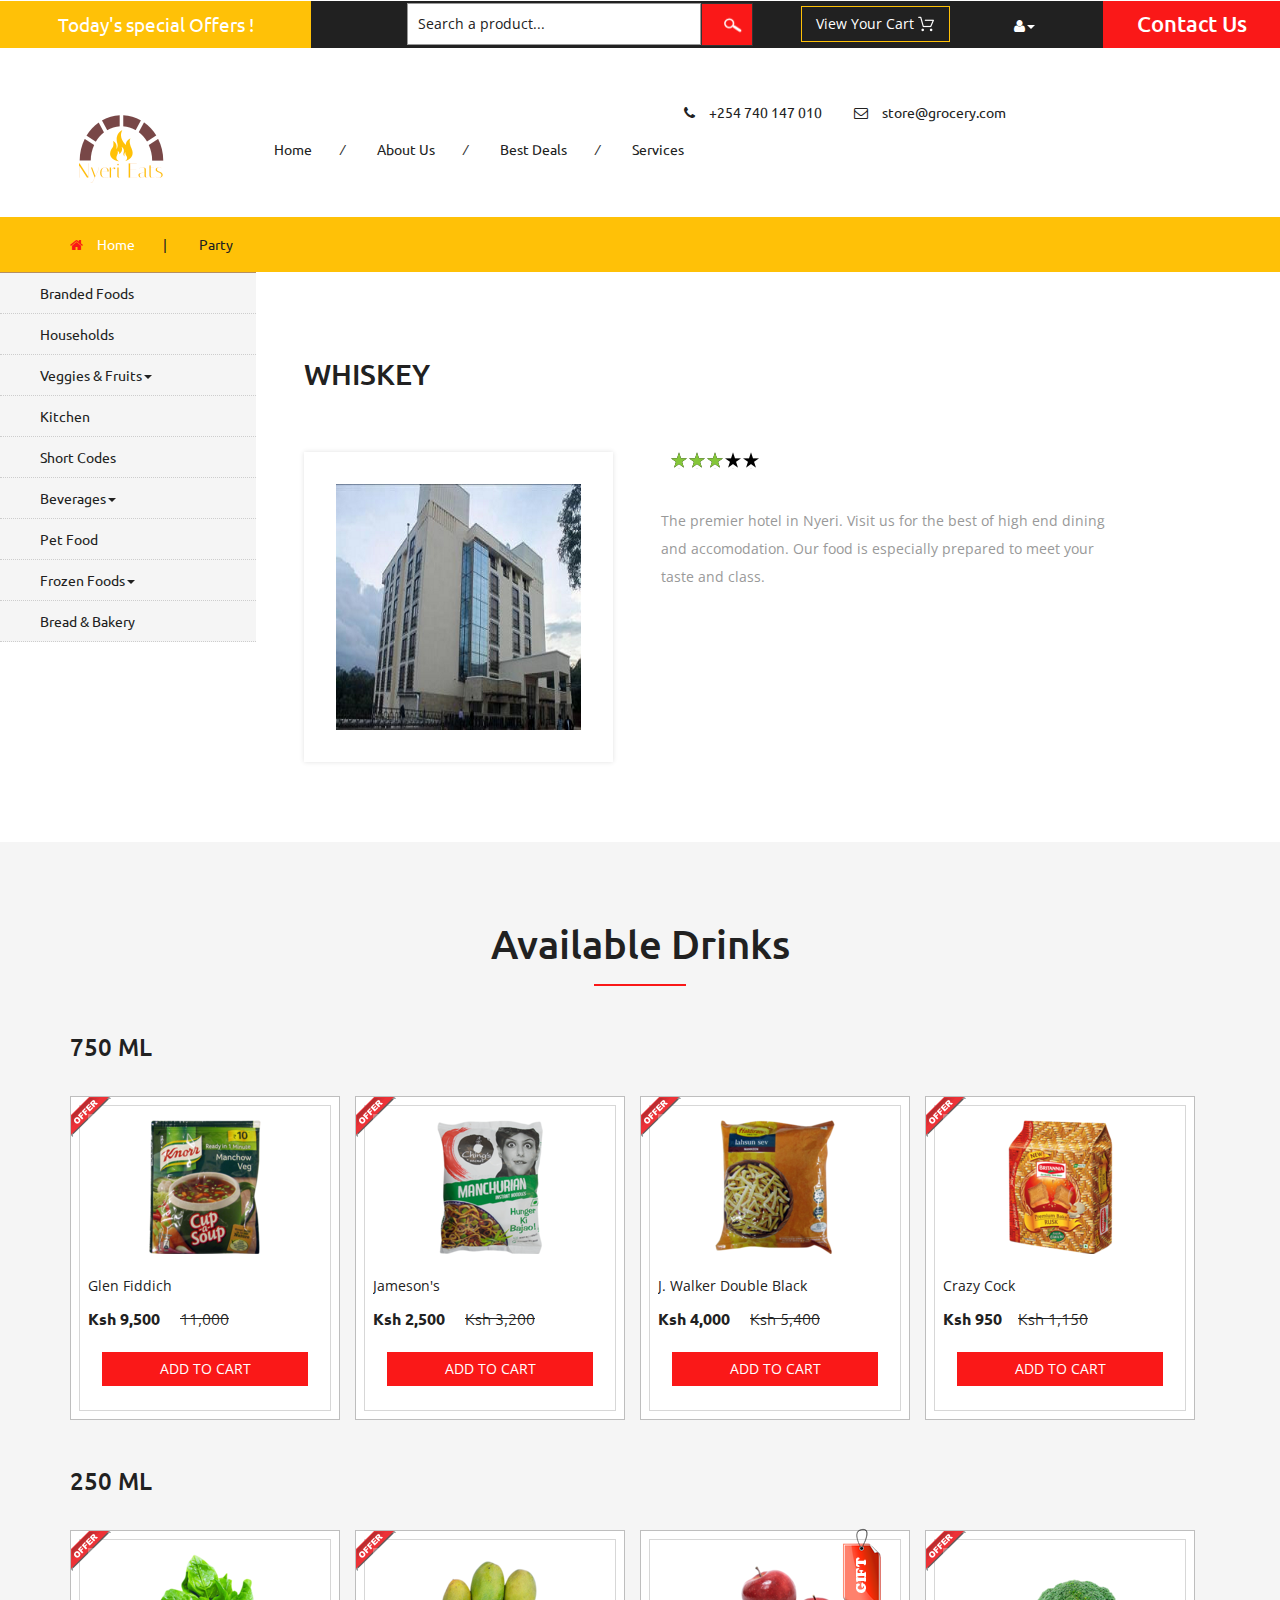
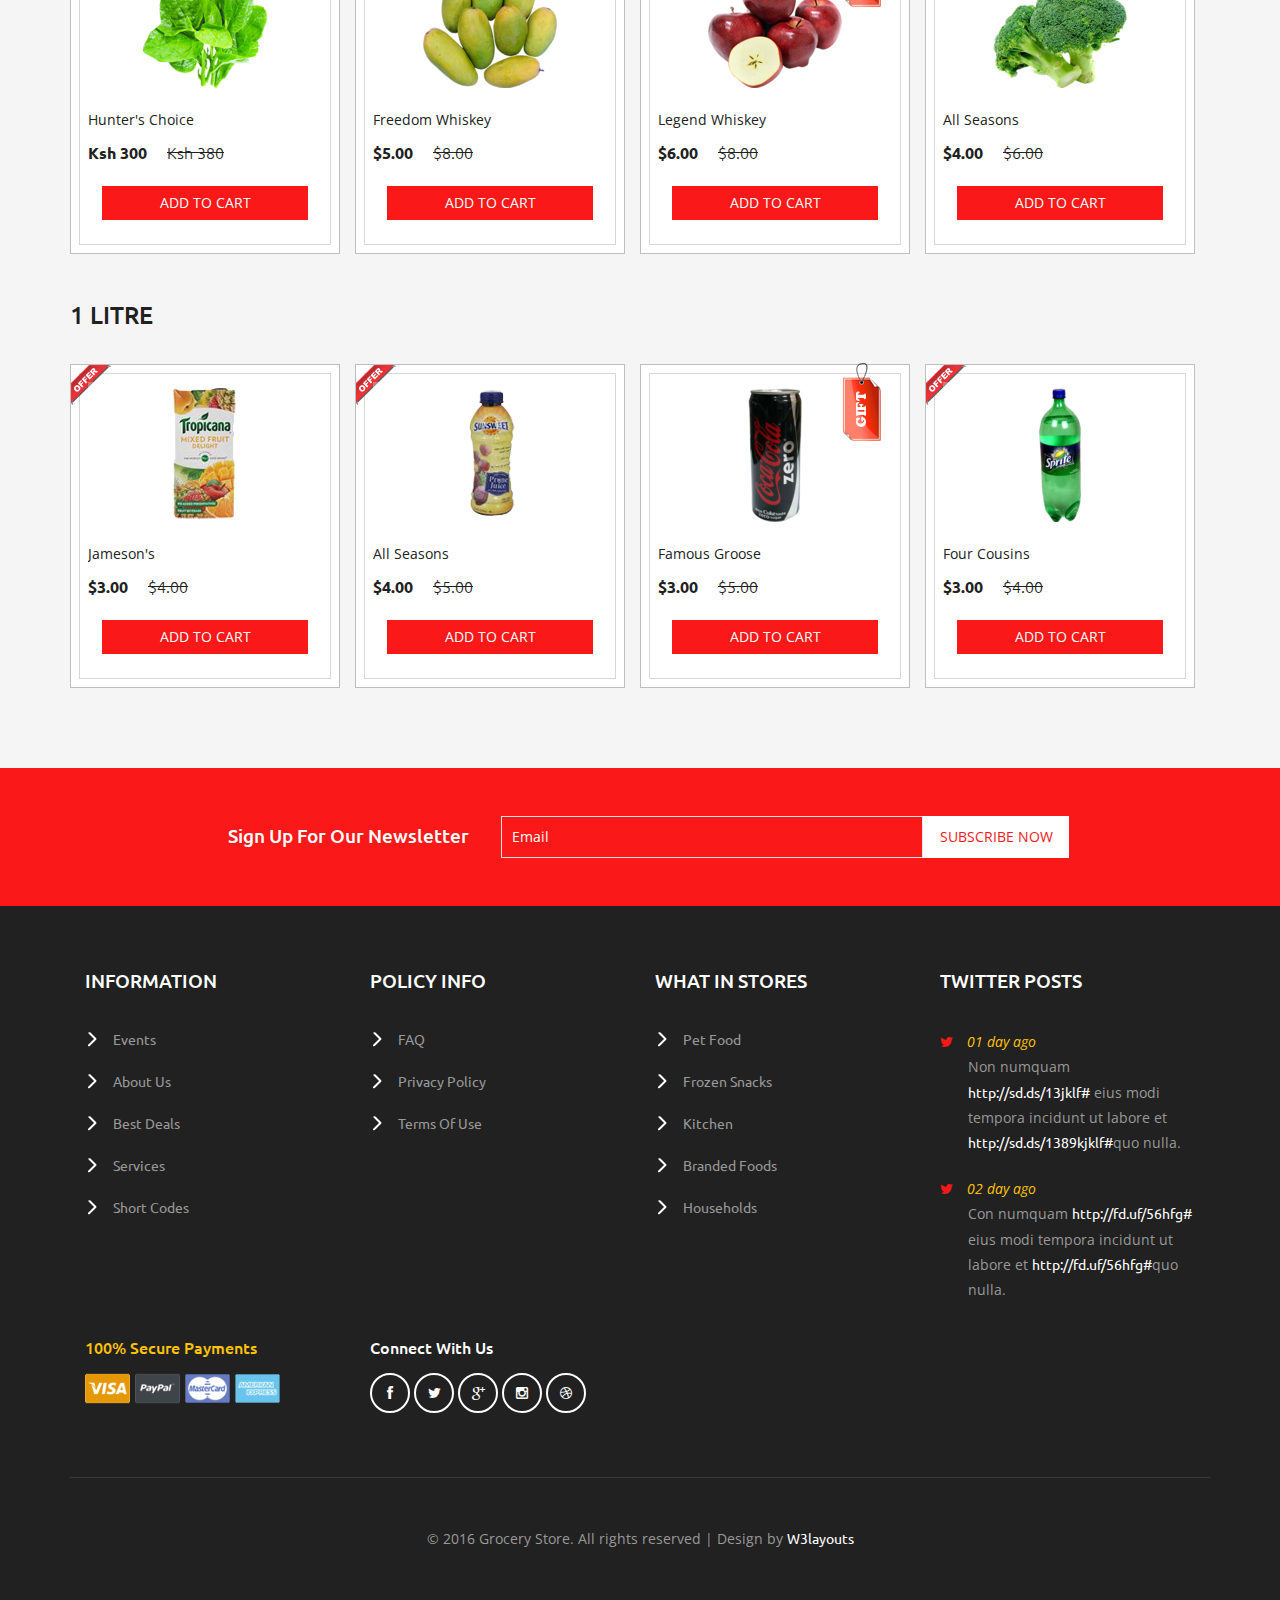
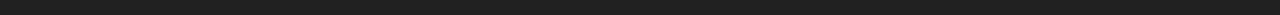
<file: partylist.html>
<!--
author: W3layouts
author URL: http://w3layouts.com
License: Creative Commons Attribution 3.0 Unported
License URL: http://creativecommons.org/licenses/by/3.0/
-->
<!DOCTYPE html>
<html>
<head>
	<title>Nyeri Eats | Drinks</title>
	<link rel="shortcut icon" type="image/ico" href="favicon.ico">

	<!-- for-mobile-apps -->
<meta name="viewport" content="width=device-width, initial-scale=1">
<meta http-equiv="Content-Type" content="text/html; charset=utf-8" />
<meta name="keywords" content="Grocery Store Responsive web template, Bootstrap Web Templates, Flat Web Templates, Android Compatible web template, 
Smartphone Compatible web template, free webdesigns for Nokia, Samsung, LG, SonyEricsson, Motorola web design" />
<script type="application/x-javascript"> addEventListener("load", function() { setTimeout(hideURLbar, 0); }, false);
		function hideURLbar(){ window.scrollTo(0,1); } </script>
<!-- //for-mobile-apps -->
<link href="css/bootstrap.css" rel="stylesheet" type="text/css" media="all" />
<link href="css/style.css" rel="stylesheet" type="text/css" media="all" />
<!-- font-awesome icons -->
<link href="css/font-awesome.css" rel="stylesheet" type="text/css" media="all" /> 
<!-- //font-awesome icons -->
<!-- js -->
<script src="js/jquery-1.11.1.min.js"></script>
<!-- //js -->
 <script src='js/okzoom.js'></script>
  <script>
    $(function(){
      $('#example').okzoom({
        width: 150,
        height: 150,
        border: "1px solid black",
        shadow: "0 0 5px #000"
      });
    });
  </script>
<link href='//fonts.googleapis.com/css?family=Ubuntu:400,300,300italic,400italic,500,500italic,700,700italic' rel='stylesheet' type='text/css'>
<link href='//fonts.googleapis.com/css?family=Open+Sans:400,300,300italic,400italic,600,600italic,700,700italic,800,800italic' rel='stylesheet' type='text/css'>
<!-- start-smoth-scrolling -->
<script type="text/javascript" src="js/move-top.js"></script>
<script type="text/javascript" src="js/easing.js"></script>
<script type="text/javascript">
	jQuery(document).ready(function($) {
		$(".scroll").click(function(event){		
			event.preventDefault();
			$('html,body').animate({scrollTop:$(this.hash).offset().top},1000);
		});
	});
</script>
<!-- start-smoth-scrolling -->
</head>
	
<body>
<!-- header -->
	<div class="agileits_header">
		<div class="w3l_offers">
			<a href="products.html">Today's special Offers !</a>
		</div>
		<div class="w3l_search">
			<form action="#" method="post">
				<input type="text" name="Product" value="Search a product..." onfocus="this.value = '';" onblur="if (this.value == '') {this.value = 'Search a product...';}" required="">
				<input type="submit" value=" ">
			</form>
		</div>
		<div class="product_list_header">  
			<form action="#" method="post" class="last">
                <fieldset>
                    <input type="hidden" name="cmd" value="_cart" />
                    <input type="hidden" name="display" value="1" />
                    <input type="submit" name="submit" value="View your cart" class="button" />
                </fieldset>
            </form>
		</div>
		<div class="w3l_header_right">
			<ul>
				<li class="dropdown profile_details_drop">
					<a href="#" class="dropdown-toggle" data-toggle="dropdown"><i class="fa fa-user" aria-hidden="true"></i><span class="caret"></span></a>
					<div class="mega-dropdown-menu">
						<div class="w3ls_vegetables">
							<ul class="dropdown-menu drp-mnu">
								<li><a href="login.html">Login</a></li> 
								<li><a href="login.html">Sign Up</a></li>
							</ul>
						</div>                  
					</div>	
				</li>
			</ul>
		</div>
		<div class="w3l_header_right1">
			<h2><a href="mail.html">Contact Us</a></h2>
		</div>
		<div class="clearfix"> </div>
	</div>
<!-- script-for sticky-nav -->
	<script>
	$(document).ready(function() {
		 var navoffeset=$(".agileits_header").offset().top;
		 $(window).scroll(function(){
			var scrollpos=$(window).scrollTop(); 
			if(scrollpos >=navoffeset){
				$(".agileits_header").addClass("fixed");
			}else{
				$(".agileits_header").removeClass("fixed");
			}
		 });
		 
	});
	</script>
<!-- //script-for sticky-nav -->
	<div class="logo_products">
		<div class="container">
			
			<div class="w3ls_logo_products_left1">
				<ul class="special_items">
					<li><img src="images/logo.png" style="width:50%"></li>
					<li><a href="party.html">Home</a><i>/</i></li>
					<li><a href="about.html">About Us</a><i>/</i></li>
					<li><a href="products.html">Best Deals</a><i>/</i></li>
					<li><a href="services.html">Services</a></li>
				</ul>
			</div>
			<div class="w3ls_logo_products_left1">
				<ul class="phone_email">
					<li><i class="fa fa-phone" aria-hidden="true"></i><a href="tel:0740147010">+254 740 147 010</a></li>
					<li><i class="fa fa-envelope-o" aria-hidden="true"></i><a href="mailto:store@grocery.com">store@grocery.com</a></li>
				</ul>
			</div>
			<div class="clearfix"> </div>
		</div>
	</div>
<!-- //header -->
<!-- products-breadcrumb -->
	<div class="products-breadcrumb">
		<div class="container">
			<ul>
				<li><i class="fa fa-home" aria-hidden="true"></i><a href="index.html">Home</a><span>|</span></li>
				<li>Party</li>
			</ul>
		</div>
	</div>
<!-- //products-breadcrumb -->
<!-- banner -->
	<div class="banner">
		<div class="w3l_banner_nav_left">
			<nav class="navbar nav_bottom">
			 <!-- Brand and toggle get grouped for better mobile display -->
			  <div class="navbar-header nav_2">
				  <button type="button" class="navbar-toggle collapsed navbar-toggle1" data-toggle="collapse" data-target="#bs-megadropdown-tabs">
					<span class="sr-only">Toggle navigation</span>
					<span class="icon-bar"></span>
					<span class="icon-bar"></span>
					<span class="icon-bar"></span>
				  </button>
			   </div> 
			   <!-- Collect the nav links, forms, and other content for toggling -->
				<div class="collapse navbar-collapse" id="bs-megadropdown-tabs">
					<ul class="nav navbar-nav nav_1">
						<li><a href="products.html">Branded Foods</a></li>
						<li><a href="household.html">Households</a></li>
						<li class="dropdown mega-dropdown active">
							<a href="#" class="dropdown-toggle" data-toggle="dropdown">Veggies & Fruits<span class="caret"></span></a>				
							<div class="dropdown-menu mega-dropdown-menu w3ls_vegetables_menu">
								<div class="w3ls_vegetables">
									<ul>	
										<li><a href="vegetables.html">Vegetables</a></li>
										<li><a href="vegetables.html">Fruits</a></li>
									</ul>
								</div>                  
							</div>				
						</li>
						<li><a href="kitchen.html">Kitchen</a></li>
						<li><a href="short-codes.html">Short Codes</a></li>
						<li class="dropdown">
							<a href="#" class="dropdown-toggle" data-toggle="dropdown">Beverages<span class="caret"></span></a>
							<div class="dropdown-menu mega-dropdown-menu w3ls_vegetables_menu">
								<div class="w3ls_vegetables">
									<ul>
										<li><a href="drinks.html">Soft Drinks</a></li>
										<li><a href="drinks.html">Juices</a></li>
									</ul>
								</div>                  
							</div>	
						</li>
						<li><a href="pet.html">Pet Food</a></li>
						<li class="dropdown">
							<a href="#" class="dropdown-toggle" data-toggle="dropdown">Frozen Foods<span class="caret"></span></a>
							<div class="dropdown-menu mega-dropdown-menu w3ls_vegetables_menu">
								<div class="w3ls_vegetables">
									<ul>
										<li><a href="frozen.html">Frozen Snacks</a></li>
										<li><a href="frozen.html">Frozen Nonveg</a></li>
									</ul>
								</div>                  
							</div>	
						</li>
						<li><a href="bread.html">Bread & Bakery</a></li>
					</ul>
				 </div><!-- /.navbar-collapse -->
			</nav>
		</div>
		<div class="w3l_banner_nav_right">
			<!-- <div class="w3l_banner_nav_right_banner3">
				<h3>Best Deals For New Products<span class="blink_me"></span></h3>
			</div> -->
			<div class="agileinfo_single">
				<h5>Whiskey</h5>
				<div class="col-md-4 agileinfo_single_left">
					<img id="example" src="images/76.png" alt=" " class="img-responsive" />
				</div>
				<div class="col-md-8 agileinfo_single_right">
					<div class="rating1">
						<span class="starRating">
							<input id="rating5" type="radio" name="rating" value="5">
							<label for="rating5">5</label>
							<input id="rating4" type="radio" name="rating" value="4">
							<label for="rating4">4</label>
							<input id="rating3" type="radio" name="rating" value="3" checked>
							<label for="rating3">3</label>
							<input id="rating2" type="radio" name="rating" value="2">
							<label for="rating2">2</label>
							<input id="rating1" type="radio" name="rating" value="1">
							<label for="rating1">1</label>
						</span>
					</div>
					<div class="w3agile_description">
						<!-- <h4>Description :</h4> -->
						<p>The premier hotel in Nyeri. Visit us for the best of high end dining and accomodation. Our food is especially prepared to meet your taste and class.</p>
					</div>
				</div>
				<div class="clearfix"> </div>
			</div>
		</div>
		<div class="clearfix"></div>
	</div>
<!-- //banner -->
<!-- brands -->
	<div class="w3ls_w3l_banner_nav_right_grid w3ls_w3l_banner_nav_right_grid_popular">
		<div class="container">
			<h3>Available Drinks</h3>
				<div class="w3ls_w3l_banner_nav_right_grid1">
					<h6>750 ml</h6>
					<div class="col-md-3 w3ls_w3l_banner_left">
						<div class="hover14 column">
						<div class="agile_top_brand_left_grid w3l_agile_top_brand_left_grid">
							<div class="agile_top_brand_left_grid_pos">
								<img src="images/offer.png" alt=" " class="img-responsive" />
							</div>
							<div class="agile_top_brand_left_grid1">
								<figure>
									<div class="snipcart-item block">
										<div class="snipcart-thumb">
											<a href="single.html"><img src="images/5.png" alt=" " class="img-responsive" /></a>
											<p>Glen Fiddich</p>
											<h4>Ksh 9,500 <span>11,000</span></h4>
										</div>
										<div class="snipcart-details">
											<form action="#" method="post">
												<fieldset>
													<input type="hidden" name="cmd" value="_cart" />
													<input type="hidden" name="add" value="1" />
													<input type="hidden" name="business" value=" " />
													<input type="hidden" name="item_name" value="knorr instant soup" />
													<input type="hidden" name="amount" value="3.00" />
													<input type="hidden" name="discount_amount" value="1.00" />
													<input type="hidden" name="currency_code" value="USD" />
													<input type="hidden" name="return" value=" " />
													<input type="hidden" name="cancel_return" value=" " />
													<input type="submit" name="submit" value="Add to cart" class="button" />
												</fieldset>
											</form>
										</div>
									</div>
								</figure>
							</div>
						</div>
						</div>
					</div>
					<div class="col-md-3 w3ls_w3l_banner_left">
						<div class="hover14 column">
						<div class="agile_top_brand_left_grid w3l_agile_top_brand_left_grid">
							<div class="agile_top_brand_left_grid_pos">
								<img src="images/offer.png" alt=" " class="img-responsive" />
							</div>
							<div class="agile_top_brand_left_grid1">
								<figure>
									<div class="snipcart-item block">
										<div class="snipcart-thumb">
											<a href="single.html"><img src="images/6.png" alt=" " class="img-responsive" /></a>
											<p>Jameson's</p>
											<h4>Ksh 2,500 <span>Ksh 3,200</span></h4>
										</div>
										<div class="snipcart-details">
											<form action="#" method="post">
												<fieldset>
													<input type="hidden" name="cmd" value="_cart" />
													<input type="hidden" name="add" value="1" />
													<input type="hidden" name="business" value=" " />
													<input type="hidden" name="item_name" value="chings noodles" />
													<input type="hidden" name="amount" value="5.00" />
													<input type="hidden" name="discount_amount" value="1.00" />
													<input type="hidden" name="currency_code" value="USD" />
													<input type="hidden" name="return" value=" " />
													<input type="hidden" name="cancel_return" value=" " />
													<input type="submit" name="submit" value="Add to cart" class="button" />
												</fieldset>
											</form>
										</div>
									</div>
								</figure>
							</div>
						</div>
						</div>
					</div>
					<div class="col-md-3 w3ls_w3l_banner_left">
						<div class="hover14 column">
						<div class="agile_top_brand_left_grid w3l_agile_top_brand_left_grid">
							<div class="agile_top_brand_left_grid_pos">
								<img src="images/offer.png" alt=" " class="img-responsive" />
							</div>
							<div class="agile_top_brand_left_grid1">
								<figure>
									<div class="snipcart-item block">
										<div class="snipcart-thumb">
											<a href="single.html"><img src="images/7.png" alt=" " class="img-responsive" /></a>
											<p>J. Walker Double Black</p>
											<h4>Ksh 4,000 <span>Ksh 5,400</span></h4>
										</div>
										<div class="snipcart-details">
											<form action="#" method="post">
												<fieldset>
													<input type="hidden" name="cmd" value="_cart" />
													<input type="hidden" name="add" value="1" />
													<input type="hidden" name="business" value=" " />
													<input type="hidden" name="item_name" value="lahsun sev" />
													<input type="hidden" name="amount" value="3.00" />
													<input type="hidden" name="discount_amount" value="1.00" />
													<input type="hidden" name="currency_code" value="USD" />
													<input type="hidden" name="return" value=" " />
													<input type="hidden" name="cancel_return" value=" " />
													<input type="submit" name="submit" value="Add to cart" class="button" />
												</fieldset>
											</form>
										</div>
									</div>
								</figure>
							</div>
						</div>
						</div>
					</div>
					<div class="col-md-3 w3ls_w3l_banner_left">
						<div class="hover14 column">
						<div class="agile_top_brand_left_grid w3l_agile_top_brand_left_grid">
							<div class="agile_top_brand_left_grid_pos">
								<img src="images/offer.png" alt=" " class="img-responsive" />
							</div>
							<div class="agile_top_brand_left_grid1">
								<figure>
									<div class="snipcart-item block">
										<div class="snipcart-thumb">
											<a href="single.html"><img src="images/8.png" alt=" " class="img-responsive" /></a>
											<p>Crazy Cock</p>
											<h4>Ksh 950<span>Ksh 1,150</span></h4>
										</div>
										<div class="snipcart-details">
											<form action="#" method="post">
												<fieldset>
													<input type="hidden" name="cmd" value="_cart" />
													<input type="hidden" name="add" value="1" />
													<input type="hidden" name="business" value=" " />
													<input type="hidden" name="item_name" value="premium bake rusk" />
													<input type="hidden" name="amount" value="5.00" />
													<input type="hidden" name="discount_amount" value="1.00" />
													<input type="hidden" name="currency_code" value="USD" />
													<input type="hidden" name="return" value=" " />
													<input type="hidden" name="cancel_return" value=" " />
													<input type="submit" name="submit" value="Add to cart" class="button" />
												</fieldset>
											</form>
										</div>
									</div>
								</figure>
							</div>
						</div>
						</div>
					</div>
					<div class="clearfix"> </div>
				</div>
				<div class="w3ls_w3l_banner_nav_right_grid1">
					<h6>250 ml</h6>
					<div class="col-md-3 w3ls_w3l_banner_left">
						<div class="hover14 column">
						<div class="agile_top_brand_left_grid w3l_agile_top_brand_left_grid">
							<div class="agile_top_brand_left_grid_pos">
								<img src="images/offer.png" alt=" " class="img-responsive" />
							</div>
							<div class="agile_top_brand_left_grid1">
								<figure>
									<div class="snipcart-item block">
										<div class="snipcart-thumb">
											<a href="single.html"><img src="images/9.png" alt=" " class="img-responsive" /></a>
											<p>Hunter's Choice</p>
											<h4>Ksh 300 <span>Ksh 380</span></h4>
										</div>
										<div class="snipcart-details">
											<form action="#" method="post">
												<fieldset>
													<input type="hidden" name="cmd" value="_cart" />
													<input type="hidden" name="add" value="1" />
													<input type="hidden" name="business" value=" " />
													<input type="hidden" name="item_name" value="fresh spinach" />
													<input type="hidden" name="amount" value="2.00" />
													<input type="hidden" name="discount_amount" value="1.00" />
													<input type="hidden" name="currency_code" value="USD" />
													<input type="hidden" name="return" value=" " />
													<input type="hidden" name="cancel_return" value=" " />
													<input type="submit" name="submit" value="Add to cart" class="button" />
												</fieldset>
											</form>
										</div>
									</div>
								</figure>
							</div>
						</div>
						</div>
					</div>
					<div class="col-md-3 w3ls_w3l_banner_left">
						<div class="hover14 column">
						<div class="agile_top_brand_left_grid w3l_agile_top_brand_left_grid">
							<div class="agile_top_brand_left_grid_pos">
								<img src="images/offer.png" alt=" " class="img-responsive" />
							</div>
							<div class="agile_top_brand_left_grid1">
								<figure>
									<div class="snipcart-item block">
										<div class="snipcart-thumb">
											<a href="single.html"><img src="images/10.png" alt=" " class="img-responsive" /></a>
											<p>Freedom Whiskey</p>
											<h4>$5.00 <span>$8.00</span></h4>
										</div>
										<div class="snipcart-details">
											<form action="#" method="post">
												<fieldset>
													<input type="hidden" name="cmd" value="_cart" />
													<input type="hidden" name="add" value="1" />
													<input type="hidden" name="business" value=" " />
													<input type="hidden" name="item_name" value="fresh mango dasheri" />
													<input type="hidden" name="amount" value="5.00" />
													<input type="hidden" name="discount_amount" value="1.00" />
													<input type="hidden" name="currency_code" value="USD" />
													<input type="hidden" name="return" value=" " />
													<input type="hidden" name="cancel_return" value=" " />
													<input type="submit" name="submit" value="Add to cart" class="button" />
												</fieldset>
											</form>
										</div>
									</div>
								</figure>
							</div>
						</div>
						</div>
					</div>
					<div class="col-md-3 w3ls_w3l_banner_left">
						<div class="hover14 column">
						<div class="agile_top_brand_left_grid w3l_agile_top_brand_left_grid">
							<div class="tag"><img src="images/tag.png" alt=" " class="img-responsive" /></div>
							<div class="agile_top_brand_left_grid1">
								<figure>
									<div class="snipcart-item block">
										<div class="snipcart-thumb">
											<a href="single.html"><img src="images/11.png" alt=" " class="img-responsive" /></a>
											<p>Legend Whiskey</p>
											<h4>$6.00 <span>$8.00</span></h4>
										</div>
										<div class="snipcart-details">
											<form action="#" method="post">
												<fieldset>
													<input type="hidden" name="cmd" value="_cart" />
													<input type="hidden" name="add" value="1" />
													<input type="hidden" name="business" value=" " />
													<input type="hidden" name="item_name" value="fresh apple red" />
													<input type="hidden" name="amount" value="6.00" />
													<input type="hidden" name="discount_amount" value="1.00" />
													<input type="hidden" name="currency_code" value="USD" />
													<input type="hidden" name="return" value=" " />
													<input type="hidden" name="cancel_return" value=" " />
													<input type="submit" name="submit" value="Add to cart" class="button" />
												</fieldset>
											</form>
										</div>
									</div>
								</figure>
							</div>
						</div>
						</div>
					</div>
					<div class="col-md-3 w3ls_w3l_banner_left">
						<div class="hover14 column">
						<div class="agile_top_brand_left_grid w3l_agile_top_brand_left_grid">
							<div class="agile_top_brand_left_grid_pos">
								<img src="images/offer.png" alt=" " class="img-responsive" />
							</div>
							<div class="agile_top_brand_left_grid1">
								<figure>
									<div class="snipcart-item block">
										<div class="snipcart-thumb">
											<a href="single.html"><img src="images/12.png" alt=" " class="img-responsive" /></a>
											<p>All Seasons</p>
											<h4>$4.00 <span>$6.00</span></h4>
										</div>
										<div class="snipcart-details">
											<form action="#" method="post">
												<fieldset>
													<input type="hidden" name="cmd" value="_cart" />
													<input type="hidden" name="add" value="1" />
													<input type="hidden" name="business" value=" " />
													<input type="hidden" name="item_name" value="fresh broccoli" />
													<input type="hidden" name="amount" value="4.00" />
													<input type="hidden" name="discount_amount" value="1.00" />
													<input type="hidden" name="currency_code" value="USD" />
													<input type="hidden" name="return" value=" " />
													<input type="hidden" name="cancel_return" value=" " />
													<input type="submit" name="submit" value="Add to cart" class="button" />
												</fieldset>
											</form>
										</div>
									</div>
								</figure>
							</div>
						</div>
						</div>
					</div>
					<div class="clearfix"> </div>
				</div>
				<div class="w3ls_w3l_banner_nav_right_grid1">
					<h6>1 litre</h6>
					<div class="col-md-3 w3ls_w3l_banner_left">
						<div class="hover14 column">
						<div class="agile_top_brand_left_grid w3l_agile_top_brand_left_grid">
							<div class="agile_top_brand_left_grid_pos">
								<img src="images/offer.png" alt=" " class="img-responsive" />
							</div>
							<div class="agile_top_brand_left_grid1">
								<figure>
									<div class="snipcart-item block">
										<div class="snipcart-thumb">
											<a href="single.html"><img src="images/13.png" alt=" " class="img-responsive" /></a>
											<p>Jameson's</p>
											<h4>$3.00 <span>$4.00</span></h4>
										</div>
										<div class="snipcart-details">
											<form action="#" method="post">
												<fieldset>
													<input type="hidden" name="cmd" value="_cart" />
													<input type="hidden" name="add" value="1" />
													<input type="hidden" name="business" value=" " />
													<input type="hidden" name="item_name" value="mixed fruit juice" />
													<input type="hidden" name="amount" value="3.00" />
													<input type="hidden" name="discount_amount" value="1.00" />
													<input type="hidden" name="currency_code" value="USD" />
													<input type="hidden" name="return" value=" " />
													<input type="hidden" name="cancel_return" value=" " />
													<input type="submit" name="submit" value="Add to cart" class="button" />
												</fieldset>
											</form>
										</div>
									</div>
								</figure>
							</div>
						</div>
						</div>
					</div>
					<div class="col-md-3 w3ls_w3l_banner_left">
						<div class="hover14 column">
						<div class="agile_top_brand_left_grid w3l_agile_top_brand_left_grid">
							<div class="agile_top_brand_left_grid_pos">
								<img src="images/offer.png" alt=" " class="img-responsive" />
							</div>
							<div class="agile_top_brand_left_grid1">
								<figure>
									<div class="snipcart-item block">
										<div class="snipcart-thumb">
											<a href="single.html"><img src="images/14.png" alt=" " class="img-responsive" /></a>
											<p>All Seasons</p>
											<h4>$4.00 <span>$5.00</span></h4>
										</div>
										<div class="snipcart-details">
											<form action="#" method="post">
												<fieldset>
													<input type="hidden" name="cmd" value="_cart" />
													<input type="hidden" name="add" value="1" />
													<input type="hidden" name="business" value=" " />
													<input type="hidden" name="item_name" value="prune juice - sunsweet" />
													<input type="hidden" name="amount" value="4.00" />
													<input type="hidden" name="discount_amount" value="1.00" />
													<input type="hidden" name="currency_code" value="USD" />
													<input type="hidden" name="return" value=" " />
													<input type="hidden" name="cancel_return" value=" " />
													<input type="submit" name="submit" value="Add to cart" class="button" />
												</fieldset>
											</form>
										</div>
									</div>
								</figure>
							</div>
						</div>
						</div>
					</div>
					<div class="col-md-3 w3ls_w3l_banner_left">
						<div class="hover14 column">
						<div class="agile_top_brand_left_grid w3l_agile_top_brand_left_grid">
							<div class="tag"><img src="images/tag.png" alt=" " class="img-responsive" /></div>
							<div class="agile_top_brand_left_grid1">
								<figure>
									<div class="snipcart-item block">
										<div class="snipcart-thumb">
											<a href="single.html"><img src="images/15.png" alt=" " class="img-responsive" /></a>
											<p>Famous Groose</p>
											<h4>$3.00 <span>$5.00</span></h4>
										</div>
										<div class="snipcart-details">
											<form action="#" method="post">
												<fieldset>
													<input type="hidden" name="cmd" value="_cart" />
													<input type="hidden" name="add" value="1" />
													<input type="hidden" name="business" value=" " />
													<input type="hidden" name="item_name" value="coco cola zero can" />
													<input type="hidden" name="amount" value="3.00" />
													<input type="hidden" name="discount_amount" value="1.00" />
													<input type="hidden" name="currency_code" value="USD" />
													<input type="hidden" name="return" value=" " />
													<input type="hidden" name="cancel_return" value=" " />
													<input type="submit" name="submit" value="Add to cart" class="button" />
												</fieldset>
											</form>
										</div>
									</div>
								</figure>
							</div>
						</div>
						</div>
					</div>
					<div class="col-md-3 w3ls_w3l_banner_left">
						<div class="hover14 column">
						<div class="agile_top_brand_left_grid w3l_agile_top_brand_left_grid">
							<div class="agile_top_brand_left_grid_pos">
								<img src="images/offer.png" alt=" " class="img-responsive" />
							</div>
							<div class="agile_top_brand_left_grid1">
								<figure>
									<div class="snipcart-item block">
										<div class="snipcart-thumb">
											<a href="single.html"><img src="images/16.png" alt=" " class="img-responsive" /></a>
											<p>Four Cousins</p>
											<h4>$3.00 <span>$4.00</span></h4>
										</div>
										<div class="snipcart-details">
											<form action="#" method="post">
												<fieldset>
													<input type="hidden" name="cmd" value="_cart" />
													<input type="hidden" name="add" value="1" />
													<input type="hidden" name="business" value=" " />
													<input type="hidden" name="item_name" value="sprite bottle" />
													<input type="hidden" name="amount" value="3.00" />
													<input type="hidden" name="discount_amount" value="1.00" />
													<input type="hidden" name="currency_code" value="USD" />
													<input type="hidden" name="return" value=" " />
													<input type="hidden" name="cancel_return" value=" " />
													<input type="submit" name="submit" value="Add to cart" class="button" />
												</fieldset>
											</form>
										</div>
									</div>
								</figure>
							</div>
						</div>
						</div>
					</div>
					<div class="clearfix"> </div>
				</div>
		</div>
	</div>
<!-- //brands -->
<!-- newsletter -->
	<div class="newsletter">
		<div class="container">
			<div class="w3agile_newsletter_left">
				<h3>sign up for our newsletter</h3>
			</div>
			<div class="w3agile_newsletter_right">
				<form action="#" method="post">
					<input type="email" name="Email" value="Email" onfocus="this.value = '';" onblur="if (this.value == '') {this.value = 'Email';}" required="">
					<input type="submit" value="subscribe now">
				</form>
			</div>
			<div class="clearfix"> </div>
		</div>
	</div>
<!-- //newsletter -->
<!-- footer -->
	<div class="footer">
		<div class="container">
			<div class="col-md-3 w3_footer_grid">
				<h3>information</h3>
				<ul class="w3_footer_grid_list">
					<li><a href="events.html">Events</a></li>
					<li><a href="about.html">About Us</a></li>
					<li><a href="products.html">Best Deals</a></li>
					<li><a href="services.html">Services</a></li>
					<li><a href="short-codes.html">Short Codes</a></li>
				</ul>
			</div>
			<div class="col-md-3 w3_footer_grid">
				<h3>policy info</h3>
				<ul class="w3_footer_grid_list">
					<li><a href="faqs.html">FAQ</a></li>
					<li><a href="privacy.html">privacy policy</a></li>
					<li><a href="privacy.html">terms of use</a></li>
				</ul>
			</div>
			<div class="col-md-3 w3_footer_grid">
				<h3>what in stores</h3>
				<ul class="w3_footer_grid_list">
					<li><a href="pet.html">Pet Food</a></li>
					<li><a href="frozen.html">Frozen Snacks</a></li>
					<li><a href="kitchen.html">Kitchen</a></li>
					<li><a href="products.html">Branded Foods</a></li>
					<li><a href="household.html">Households</a></li>
				</ul>
			</div>
			<div class="col-md-3 w3_footer_grid">
				<h3>twitter posts</h3>
				<ul class="w3_footer_grid_list1">
					<li><label class="fa fa-twitter" aria-hidden="true"></label><i>01 day ago</i><span>Non numquam <a href="#">http://sd.ds/13jklf#</a>
						eius modi tempora incidunt ut labore et
						<a href="#">http://sd.ds/1389kjklf#</a>quo nulla.</span></li>
					<li><label class="fa fa-twitter" aria-hidden="true"></label><i>02 day ago</i><span>Con numquam <a href="#">http://fd.uf/56hfg#</a>
						eius modi tempora incidunt ut labore et
						<a href="#">http://fd.uf/56hfg#</a>quo nulla.</span></li>
				</ul>
			</div>
			<div class="clearfix"> </div>
			<div class="agile_footer_grids">
				<div class="col-md-3 w3_footer_grid agile_footer_grids_w3_footer">
					<div class="w3_footer_grid_bottom">
						<h4>100% secure payments</h4>
						<img src="images/card.png" alt=" " class="img-responsive" />
					</div>
				</div>
				<div class="col-md-3 w3_footer_grid agile_footer_grids_w3_footer">
					<div class="w3_footer_grid_bottom">
						<h5>connect with us</h5>
						<ul class="agileits_social_icons">
							<li><a href="#" class="facebook"><i class="fa fa-facebook" aria-hidden="true"></i></a></li>
							<li><a href="#" class="twitter"><i class="fa fa-twitter" aria-hidden="true"></i></a></li>
							<li><a href="#" class="google"><i class="fa fa-google-plus" aria-hidden="true"></i></a></li>
							<li><a href="#" class="instagram"><i class="fa fa-instagram" aria-hidden="true"></i></a></li>
							<li><a href="#" class="dribbble"><i class="fa fa-dribbble" aria-hidden="true"></i></a></li>
						</ul>
					</div>
				</div>
				<div class="clearfix"> </div>
			</div>
			<div class="wthree_footer_copy">
				<p>© 2016 Grocery Store. All rights reserved | Design by <a href="http://w3layouts.com/">W3layouts</a></p>
			</div>
		</div>
	</div>
<!-- //footer -->
<!-- Bootstrap Core JavaScript -->
<script src="js/bootstrap.min.js"></script>
<script>
$(document).ready(function(){
    $(".dropdown").hover(            
        function() {
            $('.dropdown-menu', this).stop( true, true ).slideDown("fast");
            $(this).toggleClass('open');        
        },
        function() {
            $('.dropdown-menu', this).stop( true, true ).slideUp("fast");
            $(this).toggleClass('open');       
        }
    );
});
</script>
<!-- here stars scrolling icon -->
	<script type="text/javascript">
		$(document).ready(function() {
			/*
				var defaults = {
				containerID: 'toTop', // fading element id
				containerHoverID: 'toTopHover', // fading element hover id
				scrollSpeed: 1200,
				easingType: 'linear' 
				};
			*/
								
			$().UItoTop({ easingType: 'easeOutQuart' });
								
			});
	</script>
<!-- //here ends scrolling icon -->
<script src="js/minicart.js"></script>
<script>
		paypal.minicart.render();

		paypal.minicart.cart.on('checkout', function (evt) {
			var items = this.items(),
				len = items.length,
				total = 0,
				i;

			// Count the number of each item in the cart
			for (i = 0; i < len; i++) {
				total += items[i].get('quantity');
			}

			if (total < 3) {
				alert('The minimum order quantity is 3. Please add more to your shopping cart before checking out');
				evt.preventDefault();
			}
		});

	</script>
</body>
</html>
</file>
<file: css/style.css>
/*--
Author: W3layouts
Author URL: http://w3layouts.com
License: Creative Commons Attribution 3.0 Unported
License URL: http://creativecommons.org/licenses/by/3.0/
--*/
html, body{
    font-size: 100%;
	font-family: 'Open Sans', sans-serif;
	background:#ffffff;
}
ul li,ol li{
	font-size:14px;
}
p{
	margin:0;
}
h1,h2,h3,h4,h5,h6,a{
	font-family:'Ubuntu', sans-serif !important;
	margin:0;
}
ul,label{
	margin:0;
	padding:0;
}
body a:hover{
	text-decoration:none;
}
/*-- header --*/
.fixed{
	position: fixed;
	top: 0;
	width: 100%;
	margin: 0 auto;
	left:0;
	z-index:9999;
}
span.glyphicon.glyphicon-shopping-cart.my-cart-icon.my-cart-icon-affix {
	position: relative !important;
}
.btn-danger {
    color: #fff;
    background-color: #FA1818;
    border-color: #FA1818;
}
.modal-dialog {
    width: 850px;
	margin:75px auto 30px;
}
.snipcart-thumb a {
    display: block;
    text-align: center;
}
.my-cart-icon-affix i {
    background: #ffc107 !important;
}
.agile_top_brand_left_grid {
    position: relative;
    display: block;
}
i.badge.badge-notify.my-cart-badge {
    font-style: normal;
    background: #FA1818;
    font-size: 14px;
    position: absolute;
    top: -10px;
    right:-22px;
}
.product_list_header span {
    font-size: 1em;
    color: #fff;
	top: 1em;
}
input[type="submit"],#PPMiniCart .minicart-submit,.w3ls_vegetables ul li a,input[type="reset"],.agileinfo_mail_grid_left ul li a,.events_bottom_left2 ul li a,.w3ls_service_grids1_right a,ul.agileits_social_icons li a,.w3l_banner_nav_right_banner_pet a,.w3ls_w3l_banner_nav_right_grid_head_grid ul li a,.products-breadcrumb ul li a,.w3_footer_grid ul li a,.w3l_fresh_vegetables_grid ul li a,.wthree_footer_copy p a,.agile_top_brand_left_grid1 .button,.w3ls_logo_products_left1 ul.special_items li a,.w3ls_logo_products_left1 ul.phone_email li a{
	transition: .5s ease-in;
	-webkit-transition: .5s ease-in;
	-moz-transition: .5s ease-in;
	-o-transition: .5s ease-in;
	-ms-transition: .5s ease-in;
}
.agileits_header{
	background:#212121;
}
.w3l_offers{
	float:left;
}
.w3l_offers a{
	font-size: 1.2em;
    color: #fff;
    text-decoration: none;
    padding: .5em 3em;
    background: #ffc107;
	display:block;
}
.w3l_search{
	float: left;
    width: 27%;
    margin:.1em 0 0em 10em;
}
.w3l_search input[type="text"]{
	outline: none;
    padding: 10px;
    color: #212121;
    font-size: 14px;
    width: 85%;
    background: #fff;
    border: 1px solid #999;
    float: left;
}
.w3l_search input[type="submit"]{
	outline: none;
    padding: 10px 0 9px;
    width: 15%;
    border: 1px solid;
    position: relative;
    background: url(../images/img-sp.png) no-repeat 14px 5px #FA1818;
}
.w3l_search input[type="submit"]:hover{
    background: url(../images/img-sp.png) no-repeat 14px 5px #ffc107;
}
.w3l_header_right{
	float: left;
    padding-left: 10em;
}
.w3l_header_right ul li {
    list-style-type: none;
}
.w3l_header_right1{
	float:right;
}
.w3l_header_right1 h2 a{
	font-size: .74em;
    color: #fff;
    padding: .5em 1.5em;
    background: #FA1818;
    display: block;
	text-decoration:none;
}
ul.dropdown-menu.drp-mnu {
    right: 0;
    min-width: 130px;
    text-align: center;
    padding: 1.5em 0;
    margin: 0;
    left:auto;
}
ul.dropdown-menu.drp-mnu li:first-child{
	margin-bottom: .5em;
}
ul.dropdown-menu.drp-mnu li a {
    color: #999;
}
ul.dropdown-menu.drp-mnu li a i {
    padding-left: 1em;
}
.logo_products{
	padding:4em 0 1em;
}
.w3ls_logo_products_left{
	float:left;
	margin-right: 7em;
}
.w3ls_logo_products_left h1 a{
	font-size: 1.5em;
    color: #212121;
    text-decoration: none;
    text-transform: uppercase;
    display: block;
    background: url(../images/img-sp.png) no-repeat 54px 6px;
    line-height: 1;
    height: 97px;
}
.profile_details_drop a {
    display: block;
	padding-top:1em;
	font-size:1em;
	color:#fff;
}
.w3ls_logo_products_left h1 a span {
    font-size: .3em;
    display: block;
    color: #FA1818;
}
.w3ls_logo_products_left1{
	float: left;
	margin-top: 2.3em;
}
.w3ls_logo_products_left1 ul.phone_email li{
	display:inline-block;
	color:#212121;
	font-family: 'Ubuntu', sans-serif;
/*-- w3layouts --*/
	margin-right:2em;
}
.w3ls_logo_products_left1 ul.phone_email li a{
	color:#212121;
	text-decoration:none;
}
.w3ls_logo_products_left1 ul.phone_email li i{
	padding-right:1em;
}
.w3ls_logo_products_left1 ul.special_items li{
	display:inline-block;
}
.w3ls_logo_products_left1 ul.special_items li a{
	color:#212121;
	font-family: 'Ubuntu', sans-serif;
	text-decoration:none;
}
.w3ls_logo_products_left1 ul.special_items li a:hover,.w3ls_logo_products_left1 ul.phone_email li a:hover{
	color:#FA1818;
}
.w3ls_logo_products_left1 ul.special_items li i{
	padding:0 2em;
}
.w3ls_logo_products_left1:nth-child(3) {
    margin-left: 6em;
}
.sub{
    float:left;
}
.sub i {
    color: #ffc107;
    font-size: 1em;
    padding: .5em .5em 0 0em;
}
.sub_jfk{
	float:right;
}
/*-- //header --*/
/*-- banner --*/
.navbar-collapse {
    padding: 0;
    box-shadow: none;
}
.navbar {
    margin-bottom: 0;
    border: none;
}
.w3l_banner_nav_left{
	float: left;
/*-- agileits --*/
    width: 20%;
    background: #f5f5f5;
}
.wthree_banner_bottom_left_grid_sub{
	float: left;
    width: 20%;
}
.wthree_banner_bottom_left_grid_sub1{
	float:right;
	width:80%;
}
.w3l_banner_nav_right{
	float:right;
	width:80%;
}
.navbar-nav > li {
    float: none;
}
.nav > li > a:hover, .nav > li > a:focus {
    background-color: #ffc107;
    color: #fff;
}
.navbar-nav {
    float: none;
    margin: 0;
	border-top: 1px solid #B58F62;
}
.navbar-nav > li > a {
    color: #212121;
    padding:10px 0px 10px 40px;
    border-bottom: 1px dotted #CDCDCD;
}
.nav .open > a, .nav .open > a:hover, .nav .open > a:focus {
    background-color: #ffc107;
    border: none;
}
.w3ls_vegetables_menu {
    left: 13%;
    border: none;
    padding: 1em;
}
.w3ls_vegetables ul li {
    list-style-type: none;
}
.w3ls_vegetables ul li:first-child {
    margin-bottom:.5em;
}
.w3ls_vegetables ul li a {
    color: #212121;
/*-- w3layouts --*/
    display: block;
    text-decoration: none;
}
.w3ls_vegetables ul li a:hover{
	color:#FA1818;
}
.w3l_banner_nav_right_banner1,.w3l_banner_nav_right_banner,.w3l_banner_nav_right_banner2{
	min-height:500px;
	text-align: right;
	padding:10em 17em 0 0;
	margin-bottom: 5em;
}
.w3l_banner_nav_right_banner{
	background:url(../images/1.jpg) no-repeat 0px 0px;
	background-size:cover;
	-webkit-background-size:cover;
	-moz-background-size:cover;
	-o-background-size:cover;
	-ms-background-size:cover;
}
.w3l_banner_nav_right_banner1{
	background:url(../images/2.jpg) no-repeat 0px 0px;
	background-size:cover;
	-webkit-background-size:cover;
	-moz-background-size:cover;
	-o-background-size:cover;
	-ms-background-size:cover;
}
.w3l_banner_nav_right_banner2{
	background:url(../images/3.jpg) no-repeat 0px 0px;
	background-size:cover;
	-webkit-background-size:cover;
	-moz-background-size:cover;
	-o-background-size:cover;
	-ms-background-size:cover;
}
.w3l_banner_nav_right_banner h3,.w3l_banner_nav_right_banner1 h3,.w3l_banner_nav_right_banner2 h3{
	font-size: 2em;
    color: #fff;
    font-weight: 300;
    text-transform: uppercase;
	margin-bottom: 1em;
}
.w3l_banner_nav_right_banner h3 span,.w3l_banner_nav_right_banner1 h3 span{
	display:block;
	font-weight:600;
	line-height:2em;
}
.w3l_banner_nav_right_banner2 h3 i{
/*-- agileits --*/
	display:block;
	font-weight:600;
	line-height:2em;
	color:#FA1818;
}
.more a{
	padding:10px 30px;
	background:#ffc107;
	font-size:14px;
	text-transform:uppercase;
	font-weight:600;
	text-decoration:none;
	color:#fff;
	position:relative;
	display:block;
}
.more {
    width: 20%;
    text-align: center;
    margin-left:59em;
}
/* Saqui */
.button--saqui {
	overflow: hidden;
	-webkit-transition: background-color 0.3s ease-in, color 0.3s ease-in;
	transition: background-color 0.3s ease-in, color 0.3s ease-in;
}
.button--saqui.button--inverted {
	background: #fff;
	color: #37474f;
}
.button--saqui::after {
	content: attr(data-text);
	position: absolute;
	top: 0;
	left: 0;
	width: 100%;
	height: 100%;
	padding: 9px 30px;
    color: #FFFFFF;
	-webkit-transform-origin: -25% 50%;
	transform-origin: -25% 50%;
	-webkit-transform: rotate3d(0, 0, 1, 45deg);
	transform: rotate3d(0, 0, 1, 45deg);
	-webkit-transition: -webkit-transform 0.3s ease-in;
	transition: transform 0.3s ease-in;
}
.button--saqui.button--inverted::after {
	color: #fff;
}
.button--saqui:hover::after,
.button--saqui:hover {
	-webkit-transition-timing-function: ease-out;
	transition-timing-function: ease-out;
}
.button--saqui:hover {
	background-color: #FA1818;
	color: #656060;
}
.button--saqui.button--inverted:hover {
	background-color: #3f51b5;
	color: #3f51b5;
}
.button--saqui:hover::after {
	-webkit-transform: rotate3d(0, 0, 1, 0deg);
	transform: rotate3d(0, 0, 1, 0deg);
}
/*-- //banner --*/
/*-- banner_bottom --*/
.banner_bottom,.top-brands,.fresh-vegetables,.w3l_banner_nav_right_banner3_btm,.testimonials,.team,.newsletter-top-serv-btm,.w3ls_w3l_banner_nav_right_grid_sub{
	padding:5em 0 !important;
}
.wthree_banner_bottom_left {
    padding-left: 0;
}
.wthree_banner_bottom_left_grid{
	position:relative;
}
.wthree_banner_bottom_left_grid_pos{
	position: absolute;
    top: 15%;
    right: 5%;
}
.wthree_banner_bottom_left_grid_pos h4{
	font-size: 1.5em;
    color: #000000;
}
.wthree_banner_bottom_left_grid_pos h4 span{
	display: block;
    line-height: 1;
    width: 80px;
    height: 80px;
    background: #FA1818;
    color: #fff;
    border-radius: 50px;
    text-align: center;
    padding-top: 1.2em;
    margin: 0.5em auto 0;
}
.wthree_banner_btm_pos{
	width:100%;
	position:absolute;
	top:5%;
	padding: 0 2em;
}
.wthree_banner_btm_pos h3{
	text-transform:capitalize;
	font-size:1.5em;
	color:#212121;
	font-weight:300;
}
.wthree_banner_btm_pos h3 span{
	color: #ffc107;
    font-weight: 600;
    display: block;
    line-height:1.8em;
    padding-left: 7em;
}
.wthree_banner_btm_pos h3 i{
	color: #FA1818;
    font-weight: 600;
    text-transform: uppercase;
    font-style: normal;
}
.wthree_banner_btm_pos1{
	position:absolute;
	top: 50%;
    left: 12%;
}
.wthree_banner_btm_pos1 h3{
	text-transform:uppercase;
	color:#212121;
	font-size:2em;
}
.wthree_banner_btm_pos1 h3 span{
	display: block;
    font-weight: 300;
    line-height: 1.5em;
    color: #FA1818;
}
/*-- //banner_bottom --*/
/*-- top-brands --*/
.tag {
    position: absolute;
    top: -1%;
    right: 10%;
}
.top-brands h3,.fresh-vegetables h3,.mail h3,.testimonials h3,.w3_login h3,.w3ls_w3l_banner_nav_right_grid h3,h3.title,.faq h3,.services h3,.about h3,.team h3,.events h3{
	text-align:center;
	color:#212121;
	padding-bottom:.5em;
	position:relative;
	font-size: 2.5em;
}
.top-brands h3:after,.fresh-vegetables h3:after,.mail h3:after,.w3_login h3:after,.testimonials h3:after,.w3ls_w3l_banner_nav_right_grid h3:after,h3.title:after,.faq h3:after,.services h3:after,.about h3:after,.team h3:after,.events h3:after{
	content: '';
    background: #FA1818;
    height: 2px;
    width: 8%;
    position: absolute;
    bottom: 0%;
    left: 46%;
}
.agile_top_brand_left_grid{
	background: #FFFFFF;
    padding: .5em;
    border: 1px solid #BEBEBE;
	position:relative;
}
.agile_top_brand_left_grid_pos{
	position:absolute;
	top:0%;
	left:0%;
}
.agile_top_brand_left_grid1{
	padding:1em;
	border:1px solid #D7D7D7;
}
.agile_top_brand_left_grid1 img{
	margin:0 auto;
}
.agile_top_brands_grids{
	margin:3em 0 0;
}
.top-brands{
    background: #f5f5f5;
}
.agile_top_brand_left_grid1 p{
	color:#212121;
	margin:1.5em 0 1em;
	line-height:1.5em;
	text-transform:capitalize;
	font-size:14px;
}
.agile_top_brand_left_grid1 h4,.agileinfo_single_right_snipcart h4{
	font-weight:600;
	font-size:1em;
	color:#212121;
}
.agile_top_brand_left_grid1 h4 span,.agileinfo_single_right_snipcart h4 span{
	font-weight:300;
	text-decoration:line-through;
	padding-left:1em;
}
/*-- cart --*/
.product_list_header {
    float: left;
    margin-left: 7em;
}
.snipcart-details {
    text-align: center;
	margin: 1.5em auto 1em;
    width:77%;
}
.btn-danger.my-cart-btn:focus {
    outline: none;
}
.snipcart-details input.button {
    font-size: 14px;
    color: #fff;
    background: #FA1818;
    text-decoration: none;
    position: relative;
    border: none;
    border-radius: 0;
    width: 100%;
    text-transform: uppercase;
    padding: .5em 0;
    outline: none;
}
.agile_top_brand_left_grid:hover .snipcart-details input.button,.snipcart-details input.button:hover{
    background: #ffc107;
}
.product_list_header input.button {
    color: #fff;
    font-size: 14px;
    outline: none;
    text-transform: capitalize;
    padding: .5em 2.5em .5em 1em;
    border: 1px solid #ffc107;
    margin: .35em 0 0;
    background: url(../images/cart.png) no-repeat 116px 9px;
}
#PPMiniCart form {
    width: 590px !important;
	padding: 10px 20px 40px !important;
	max-height:450px !important;
}
#PPMiniCart ul {
    width: 548px !important;
}
#PPMiniCart .minicart-item a {
    color: #212121 !important;
    font-size: 1em;
    display: block;
    margin-bottom: .5em;
    text-transform: capitalize;
}
#PPMiniCart .minicart-item {
    min-height:60px !important;
}
#PPMiniCart .minicart-attributes li {
    color: #999;
}
#PPMiniCart .minicart-remove {
    background: #fa1818 !important;
    border: 1px solid #fa1818 !important;
	opacity: 1 !important;
	outline:none;
}
#PPMiniCart .minicart-submit:hover{
	background:#ffc107 !important;
	border-color: #ad850a !important;
}
#PPMiniCart .minicart-subtotal {
    padding-left: 25px !important;
	bottom: -17px !important;
}
#PPMiniCart {
    left: 44% !important;
}
.minicart-showing #PPMiniCart form{
    overflow-x: hidden;
    overflow-y: auto;
}
#PPMiniCart .minicart-footer {
    position: relative;
	width: 80%;
}
#PPMiniCart .minicart-submit {
    position: absolute;
    bottom: -28px!important;
    right: 0px!important;
    min-width: 153px;
    height: 33px;
    margin-right:6px;
    padding: 0 9px;
    border: 1px solid #ffc107!important;
	background:#ffc107!important;
	position: absolute;
    border-radius: 0px!important;
    color: #000;
    text-shadow:none!important;
    cursor: pointer;
}
#PPMiniCart .minicart-submit img {
    vertical-align: middle;
    padding: 4px 0 0 2px;
    display: none;
}
/*--/payment--*/
/*-- Pay-page --*/

.agileits_w3layouts_tab2 input[type="email"],.agileits_w3layouts_tab2 input[type="password"],.creditly-wrapper .form-control{
	display: block;
    width: 95.5%;
    padding: 15px 10px;
    font-size: 14px;
    color: #212121;
    background: #fff;
    border: 1px solid #e7e7e7;
    margin-bottom: 25px;
	outline:none;
}
.agileits_w3layouts_tab2 input[type="email"]:focus,.agileits_w3layouts_tab2 input[type="password"]:focus,.creditly-wrapper .form-control:focus {
  border-color: #66afe9;
  outline: 0;
}
.agileits_w3layouts_tab2 input[type="submit"] {
    display: block;
    position: relative;
    padding: 6px 50px 11px;
    letter-spacing: 3px;
    background: #1adeed;
    font-size: 1.5em;
    color: #fff;
    border: 1px solid #1adeed;
    outline: none;
    text-transform: uppercase;
	cursor:pointer;
}
.agileits_w3layouts_tab2 input[type="submit"]:hover{
	background: #fff;
    color: #212121;
	border: 1px solid #e7e7e7;
}
.agileinfo_main_grid_left_grid h3{
	font-size:1.3em;
	color:#fff;
}
.agileinfo_main_grid_left_grid ul{
	margin-top:1.5em;
}
.agileinfo_main_grid_left_grid ul li{
	display: inline-block;
    color: #fff;
    font-weight: bold;
    font-size: 2em;
    vertical-align: top;
}
.agileinfo_main_grid_left_grid ul li span{
	display:block;
	font-size:.5em;
	color:#999;
}
.agileinfo_main_grid_left_grid ul li:first-child{
	width: 70%;
	border-right:1px solid #999;
}
.agileinfo_main_grid_left_grid ul li:last-child{
	padding-left:1em;
	text-align:right;
}
.agile_amount{
	padding:1em 2em;
	background:#f71926;
}
.agile_amount h3{
	font-size:1.3em;
	color:#fff;
}
.agile_amount h4{
	font-size:2em;
	color:#fff;
	font-weight:bold;
}
.agile_amount p{
	font-size:1em;
	color:#1adeed;
	line-height:1.8em;
}


img.pp-img {
    width: 65%;
}
.tab-grid p {
    color: #8B8B8B;
    font-size: 0.95em;
    line-height: 1.8em;
    font-weight: 400;
    margin: 10px 0;
}
a.btn.btn-primary {
    background-color: #3a5795;
    font-family: 'Open Sans', sans-serif;
    color: #fff;
    border: none;
}



.vertical_post h5 {
    color: #212121;
    font-size: 18px;
    margin: 0 0 18px 0;
    letter-spacing: 1px;
}

.swit-radio label {
    font-size: 16px;
    color: #696969;
    padding: 0px 0 0 10px;
    font-weight: 100;
}
.radio_one:first-child {
    margin-left: 0;
    margin: 0;
}
.radio_one {
    padding-left: 22px;
    line-height: 28px;
    color: #404040;
    cursor: pointer;
}
.radio_one {
    position: relative;
    display: inline-block;
    margin-left: 15px;
}
.section_room_pay select {
    padding: 6px 10px;
    width: 33%;
    border: none;
    background: none;
    border: 1px solid #E6E4E4;
    color: #D2D1D1;
    outline: none;
    font-size: 16px;
    margin-bottom: 0;
    background: url(../images/arrow.png) no-repeat 96% center #ffffff;
    background-size: 4% !important;
    -webkit-appearance: none;
}
 select.form-control.option-w3ls {
    width: 100%;
    padding: 1em 1em 1em 1em;
    font-size: 0.8em;
    margin: 0.5em 0;
    outline: none;
    color: #212121;
    border: none;
    border: 1px solid #ccc;
    letter-spacing: 1px;
    text-align: left;
}
.checkout-right-basket span {
    margin-left: 1em;
}
.check_box_one {
    float: left;
    width: 22%;
    margin-bottom: 10px;
}
.vertical_post form input[type="submit"]:hover {
      background: #fa1818;
}
.vertical_post form input[type="submit"] {
     background: #ffc107;
    color: #FFFFFF;
    text-align: center;
    padding: 10px 0;
    border: none;
    font-size: 16px;
    outline: none;
    width: 22%;
    cursor: pointer;
    font-weight: 600;
    margin-top: 30px;
    transition: 0.5s all;
    -webkit-transition: 0.5s all;
    -moz-transition: 0.5s all;
    -o-transition: 0.5s all;
    -ms-transition: 0.5s all;
}
.form-control {
    border-radius: 0;
}
.btn-primary {
    color: #fff;
    background-color: #ffc107;
    border-color: #ffc107;
    border-radius: 0;
}
button.submit.check_out{
    display: block;
    position: relative;
    padding: 11px 30px;
    letter-spacing: 1px;
    background: #ffc107;
    font-size: 1.2em;
    color: #fff;
    font-weight: 500;
    border: none;
    outline: none;
    transition: 0.5s all;
    -webkit-transition: 0.5s all;
    -moz-transition: 0.5s all;
    -o-transition: 0.5s all;
    -ms-transition: 0.5s all;
    text-transform: uppercase;
}
/*-- //Pay-page --*/
/*-- //cart --*/
.column div.agile_top_brand_left_grid {
	position: relative;
	margin:0;
}
.agile_top_brand_left_grid figure {
	margin: 0;
	padding: 0;
	background:transparent;
	overflow: hidden;
	z-index: 0;
}
/* Shine */
.hover14 figure {
	position: relative;
}
.hover14 figure::before {
	position: absolute;
	top: 0;
	left: -75%;
	z-index: 2;
	display: block;
	content: '';
	width: 50%;
	height: 100%;
	background: -webkit-linear-gradient(left, rgba(255,255,255,0) 0%, rgba(255,255,255,.3) 100%);
	background: linear-gradient(to right, rgba(255,255,255,0) 0%, rgba(255,255,255,.3) 100%);
	-webkit-transform: skewX(-25deg);
	transform: skewX(-25deg);
}
.hover14 figure:hover::before,.top_brand_left:hover .hover14 figure::before{
	-webkit-animation: shine .75s;
	animation: shine .75s;
}
@-webkit-keyframes shine {
	100% {
		left: 125%;
	}
}
@keyframes shine {
	100% {
		left: 125%;
	}
}
/*-- //top-brands --*/
/*-- top-products --*/
.w3l_fresh_vegetables_grids{
	margin:3em 0 0;
	padding:1em 0em 1em 1em;
	background:#f5f5f5;
}
.w3l_fresh_vegetables_grid{
	padding-left:0;
}
.w3l_fresh_vegetables_grid ul li{
	list-style-type:none;
	margin-bottom:1.5em;
	color:#ffc107;
}
.w3l_fresh_vegetables_grid ul li i{
	padding-right:1em;
}
.w3l_fresh_vegetables_grid ul li a{
	font-size:14px;
	text-transform:uppercase;
	color:#212121;
	text-decoration:none;
}
.w3l_fresh_vegetables_grid ul li a:hover{
	color:#ffc107;
}
.w3l_fresh_vegetables_grid2{
	padding: 1em;
	background:#fff;
}
.w3l_fresh_vegetables_grid1_rel{
	position:relative;
}
.w3l_fresh_vegetables_grid1_rel_pos {
    position: absolute;
    top: 0;
    right: 5%;
}
.w3l_fresh_vegetables_grid1_rel_pos {
    position: absolute;
    top: 10%;
    right: 10%;
}
.m1 {
    margin-left: 0 !important;
    width: 100% !important;
}
.w3l_fresh_vegetables_grid1_bottom {
    margin: 1em 0 0;
	position:relative;
}
.w3l_fresh_vegetables_grid1_bottom_pos{
	position:absolute;
	bottom:5%;
	left:10%;
}
.w3l_fresh_vegetables_grid1_bottom_pos h5{
	font-size: 1.3em;
    color: #fff;
    font-weight: 600;
    width: 100px;
    height: 100px;
    text-align: center;
    background: #FA1818;
    border-radius: 50%;
    padding: 1.1em 0 0;
    line-height: 1.3em;
}
.agileinfo_breaking_news {
    float: right;
    width: 10%;
}
.agileinfo_marquee {
    width: 90%;
    float: left;
    padding: .8em 0 0px;
	text-align:right;
}
.agileinfo_breaking_news span{
    background: url(../images/img-sp.png) no-repeat 1px -116px;
    display: block;
    width: 50px;
    height: 50px;
    margin: 0 auto;
}
.w3l_fresh_vegetables_grid_right{
	padding:0;
}
.agileinfo_marquee h4{
	text-transform:capitalize;
	font-size:1.2em;
	color:#212121;
	line-height:1.5em;
}
.agileinfo_move_text {
    margin: 1em 0 0;
}
.agileinfo_marquee h4 span {
    color: #FA1818;
}
/*-- //top-products --*/
/*-- newsletter --*/
.newsletter{
	padding:3em 0;
	background:#FA1818;
}
.w3agile_newsletter_left{
	float: left;
    width: 35%;
    text-align: right;
}
.w3agile_newsletter_left h3{
	text-transform: capitalize;
    font-size: 1.2em;
    color: #fff;
    margin: .5em 0 0;
}
.w3agile_newsletter_right{
	float: left;
    width: 50%;
    margin-left: 2em;
}
.w3agile_newsletter_right input[type="email"]{
	outline: none;
    padding: 10px;
    background: none;
    border: 1px solid #E6E6E6;
    font-size: 14px;
    color: #fff;
    width: 74%;
    float: left;
}
.w3agile_newsletter_right input[type="submit"]{
	outline: none;
    padding: 10px 0;
    background: #fff;
    border: 1px solid #fff;
    font-size: 14px;
    color: #FA1818;
    width: 25.7%;
    text-transform: uppercase;
}
.w3agile_newsletter_right input[type="submit"]:hover{
	background:#ffc107;
	border: 1px solid #ffc107;
	color:#fff;
}
/*-- //newsletter --*/
/*-- footer --*/
.footer{
	padding:4em 0;
	background:#212121;
}
.w3_footer_grid h3{
	font-size:1.2em;
	color:#fff;
	text-transform:uppercase;
	margin-bottom:2em;
}
.w3_footer_grid ul.w3_footer_grid_list li{
	list-style-type: none;
    margin-bottom: 1.5em;
    padding-left: 2em;
    background: url(../images/img-sp.png) no-repeat -14px -193px;
}
.w3_footer_grid ul.w3_footer_grid_list li a{
	color:#999;
	text-decoration:none;
	text-transform:capitalize;
}
.w3_footer_grid ul.w3_footer_grid_list li a:hover{
	color:#fff;
}
.agile_footer_grids{
	padding:1em 0 0;
}
.w3_footer_grid_bottom h4,.w3_footer_grid_bottom h5{
	text-transform:capitalize;
	font-size:1em;
	margin-bottom:1em;
}
.w3_footer_grid_bottom h4{
	color:#ffc107;
}
.w3_footer_grid_bottom h5{
	color:#fff;
}
.agileits_social_icons li{
	display:inline-block;
}
.agileits_social_icons li a{
	border: 2px solid #fff;
    border-radius: 20px;
    -webkit-border-radius: 20px;
    -moz-border-radius: 20px;
    -o-border-radius: 20px;
    -ms-border-radius: 20px;
    color: #fff;
    width: 40px;
    height: 40px;
    display: block;
    text-align: center;
}
.agileits_social_icons li a i {
    padding: 0.8em 0 0;
}
.agileits_social_icons li a.facebook:hover{
	background:#3b5998;
	border-color:#3b5998;
}
.agileits_social_icons li a.twitter:hover{
	background:#55acee;
	border-color:#55acee;
}
.agileits_social_icons li a.google:hover{
	background:#dd4b39;
	border-color:#dd4b39;
}
.agileits_social_icons li a.instagram:hover{
	background:#833ab4;
	border-color:#833ab4;
}
.agileits_social_icons li a.dribbble:hover{
	background:#ea4c89;
	border-color:#ea4c89;
}
.w3_footer_grid ul.w3_footer_grid_list1 li i {
    color: #ffc107;
}
.w3_footer_grid ul.w3_footer_grid_list1 li span {
    margin-left: 2em;
    display: block;
}
.w3_footer_grid ul.w3_footer_grid_list1 li a {
    color: #fff;
    text-decoration: none;
}
.w3_footer_grid ul.w3_footer_grid_list1 li label{
	color:#FA1818;
	padding-right:1em;
}
.w3_footer_grid ul.w3_footer_grid_list1 li{
	list-style-type: none;
    margin-bottom: 1.5em;
    color: #999;
    line-height: 1.8em;
}
.w3_footer_grid ul.w3_footer_grid_list1 li a:hover{
	color:#999;
}
.wthree_footer_copy{
	margin: 4em 0 0;
    padding: 3em 0 0;
    text-align: center;
    border-top: 1px solid #3A3A3A;
}
.wthree_footer_copy p{
	font-size:14px;
	color:#999;
	line-height:1.8em;
}
.wthree_footer_copy p a{
	color:#fff;
	text-decoration:none;
}
.wthree_footer_copy p a:hover{
	color:#FA1818;
}
/*-- //footer --*/
/*-- to-top --*/
#toTop {
	display: none;
	text-decoration: none;
	position: fixed;
	bottom: 20px;
	right: 2%;
	overflow: hidden;
	z-index: 999; 
	width: 32px;
	height: 32px;
	border: none;
	text-indent: 100%;
	background: url(../images/arrow.png) no-repeat 0px 0px;
}
#toTopHover {
	width: 32px;
	height: 32px;
	display: block;
	overflow: hidden;
	float: right;
	opacity: 0;
	-moz-opacity: 0;
	filter: alpha(opacity=0);
}
/*-- //to-top --*/
/*-- products-breadcrumb --*/
.products-breadcrumb{
	padding:1em 0;
	background:#ffc107;
}
.products-breadcrumb ul li{
	display:inline-block;
	color:#212121;
	font-family:'Ubuntu', sans-serif !important;
}
.products-breadcrumb ul li span{
	padding:0 2em;
}
.products-breadcrumb ul li a{
	color:#fff;
	text-decoration:none;
}
.products-breadcrumb ul li a:hover{
	color:#FA1818;
}
.products-breadcrumb ul li i {
    padding-right: 1em;
	color:#FA1818;
}
/*-- //products-breadcrumb --*/
/*-- products --*/
.w3l_banner_nav_right_banner3,.w3l_banner_nav_right_banner4,.w3l_banner_nav_right_banner5,.w3l_banner_nav_right_banner6,.w3l_banner_nav_right_banner7,.w3l_banner_nav_right_banner8,.w3l_banner_nav_right_banner9,.w3l_banner_nav_right_banner10{
	min-height:300px;
	padding-top: 7em;
}
.w3l_banner_nav_right_banner3{
	background:url(../images/12.jpg) no-repeat 0px 0px;
	background-size:cover;
	-webkit-background-size:cover;
	-moz-background-size:cover;
	-o-background-size:cover;
	-ms-background-size:cover;
}
.w3l_banner_nav_right_banner4{
	background:url(../images/16.jpg) no-repeat 0px 0px;
	background-size:cover;
	-webkit-background-size:cover;
	-moz-background-size:cover;
	-o-background-size:cover;
	-ms-background-size:cover;
}
.w3l_banner_nav_right_banner5{
	background:url(../images/17.jpg) no-repeat 0px 0px;
	background-size:cover;
	-webkit-background-size:cover;
	-moz-background-size:cover;
	-o-background-size:cover;
	-ms-background-size:cover;
}
.w3l_banner_nav_right_banner6{
	background:url(../images/21.jpg) no-repeat 0px 0px;
	background-size:cover;
	-webkit-background-size:cover;
	-moz-background-size:cover;
	-o-background-size:cover;
	-ms-background-size:cover;
}
.w3l_banner_nav_right_banner7{
	background:url(../images/25.jpg) no-repeat 0px 0px;
	background-size:cover;
	-webkit-background-size:cover;
	-moz-background-size:cover;
	-o-background-size:cover;
	-ms-background-size:cover;
}
.w3l_banner_nav_right_banner8{
	background:url(../images/26.jpg) no-repeat 0px 0px;
	background-size:cover;
	-webkit-background-size:cover;
	-moz-background-size:cover;
	-o-background-size:cover;
	-ms-background-size:cover;
}
.w3l_banner_nav_right_banner9{
	background:url(../images/27.jpg) no-repeat 0px 0px;
	background-size:cover;
	-webkit-background-size:cover;
	-moz-background-size:cover;
	-o-background-size:cover;
	-ms-background-size:cover;
}
.w3l_banner_nav_right_banner10{
	background:url(../images/28.jpg) no-repeat 0px 0px;
	background-size:cover;
	-webkit-background-size:cover;
	-moz-background-size:cover;
	-o-background-size:cover;
	-ms-background-size:cover;
}
.w3l_banner_nav_right_banner3 h3,.w3l_banner_nav_right_banner4 h3,.w3l_banner_nav_right_banner5 h3,.w3l_banner_nav_right_banner6 h3,.w3l_banner_nav_right_banner7 h3,.w3l_banner_nav_right_banner8 h3,.w3l_banner_nav_right_banner9 h3,.w3l_banner_nav_right_banner10 h3{
	font-size: 2em;
    color: #FA1818;
    text-transform: capitalize;
    padding: .3em .5em;
    background: #fff;
    width: 37%;
    margin-left: 10em;
    font-weight: 300;
    text-align: center;
	position:relative;
}
.w3l_banner_nav_right_banner3 span,.w3l_banner_nav_right_banner4 span,.w3l_banner_nav_right_banner5 span,.w3l_banner_nav_right_banner6 span,.w3l_banner_nav_right_banner7 span,.w3l_banner_nav_right_banner8 span,.w3l_banner_nav_right_banner9 span,.w3l_banner_nav_right_banner10 span{
	background: url(../images/img-sp.png) no-repeat 1px -116px;
    display: block;
    width: 50px;
    height: 50px;
    position: absolute;
    right: -3%;
    top: -55%;
}
.blink_me {
    -webkit-animation-name: blinker;
    -webkit-animation-duration: 2s;
    -webkit-animation-timing-function: linear;
    -webkit-animation-iteration-count: infinite;
    
    -moz-animation-name: blinker;
    -moz-animation-duration: 2s;
    -moz-animation-timing-function: linear;
    -moz-animation-iteration-count: infinite;
    
    animation-name: blinker;
    animation-duration: 2s;
    animation-timing-function: linear;
    animation-iteration-count: infinite;
}

@-moz-keyframes blinker {  
    0% { opacity: 1.0; }
    50% { opacity: 0.0; }
    100% { opacity: 1.0; }
}

@-webkit-keyframes blinker {  
    0% { opacity: 1.0; }
    50% { opacity: 0.0; }
    100% { opacity: 1.0; }
}

@keyframes blinker {  
    0% { opacity: 1.0; }
    50% { opacity: 0.0; }
    100% { opacity: 1.0; }
}
.w3ls_w3l_banner_nav_right_grid1{
	margin:3em 0 0 0em;
}
.w3ls_w3l_banner_nav_right_grid1 h6{
	text-transform: uppercase;
    color: #212121;
    font-size: 1.5em;
    margin-bottom: 1.5em;
}
.checkout-right h4,.address_form_agile h4{
    text-transform: uppercase;
    color: #212121;
    font-size: 1.5em;
    margin-bottom: 1.5em;
}
.address_form_agile h4{
	font-size: 1.2em;
}
.w3l_agile_top_brand_left_grid{
	margin:0 !important;
}
.w3l_banner_nav_right_banner3_btml{
	padding-left:0;
}
.w3l_banner_nav_right_banner3_btml h4{
	font-size:1.5em;
	color:#212121;
	margin:1em 0;
}
.checkout-right {
    margin-top: 3em;
}
.w3l_banner_nav_right_banner3_btml ol {
    padding-left: 1em;
}
.w3l_banner_nav_right_banner3_btml ol li{
	color:#999;
	margin-bottom:1em;
	text-transform:capitalize;
}
.view-tenth img {
   -webkit-transform: scaleY(1);
   -moz-transform: scaleY(1);
   -o-transform: scaleY(1);
   -ms-transform: scaleY(1);
   transform: scaleY(1);
   -webkit-transition: all 0.7s ease-in-out;
   -moz-transition: all 0.7s ease-in-out;
   -o-transition: all 0.7s ease-in-out;
   -ms-transition: all 0.7s ease-in-out;
   transition: all 0.7s ease-in-out;
}
.view-tenth .mask {
	background-color: #FA1818;
    -webkit-transition: all 0.5s linear;
    -moz-transition: all 0.5s linear;
    -o-transition: all 0.5s linear;
    -ms-transition: all 0.5s linear;
    transition: all 0.5s linear;
    -ms-filter: "progid: DXImageTransform.Microsoft.Alpha(Opacity=0)";
    filter: alpha(opacity=0);
    opacity: 0;
    width: 100%;
    height: 100%;
}
.view-tenth h4 {
   border-bottom: 1px solid rgba(0, 0, 0, 0.3);
   background: transparent;
   margin: 20px 40px 0px 40px;
   -webkit-transform: scale(0);
   -moz-transform: scale(0);
   -o-transform: scale(0);
   -ms-transform: scale(0);
   transform: scale(0);
   color: #333;
   -webkit-transition: all 0.5s linear;
   -moz-transition: all 0.5s linear;
   -o-transition: all 0.5s linear;
   -ms-transition: all 0.5s linear;
   transition: all 0.5s linear;
   -ms-filter: "progid: DXImageTransform.Microsoft.Alpha(Opacity=0)";
   filter: alpha(opacity=0);
   opacity: 0;
}
.view-tenth p {
   color: #333;
   -ms-filter: "progid: DXImageTransform.Microsoft.Alpha(Opacity=0)";
   filter: alpha(opacity=0);
   opacity: 0;
   -webkit-transform: scale(0);
   -moz-transform: scale(0);
   -o-transform: scale(0);
   -ms-transform: scale(0);
   transform: scale(0);
   -webkit-transition: all 0.5s linear;
   -moz-transition: all 0.5s linear;
   -o-transition: all 0.5s linear;
   -ms-transition: all 0.5s linear;
   transition: all 0.5s linear;
}
.view-tenth:hover img,.w3l_banner_nav_right_banner3_btml:hover .view-tenth img{
   -webkit-transform: scale(10);
   -moz-transform: scale(10);
   -o-transform: scale(10);
   -ms-transform: scale(10);
   transform: scale(10);
   -ms-filter: "progid: DXImageTransform.Microsoft.Alpha(Opacity=0)";
   filter: alpha(opacity=0);
   opacity: 0;
}
.view-tenth:hover .mask,.w3l_banner_nav_right_banner3_btml:hover .view-tenth .mask{
   -ms-filter: "progid: DXImageTransform.Microsoft.Alpha(Opacity=100)";
   filter: alpha(opacity=100);
   opacity: 1;
}
.view-tenth:hover h4,.view-tenth:hover p,.w3l_banner_nav_right_banner3_btml:hover .view-tenth h4,.w3l_banner_nav_right_banner3_btml:hover .view-tenth p{
   -webkit-transform: scale(1);
   -moz-transform: scale(1);
   -o-transform: scale(1);
   -ms-transform: scale(1);
   transform: scale(1);
   -ms-filter: "progid: DXImageTransform.Microsoft.Alpha(Opacity=100)";
   filter: alpha(opacity=100);
   opacity: 1;
}
.view {
   overflow: hidden;
   position: relative;
   text-align: center;
}
.view .mask,.view .content {
   position: absolute;
   overflow: hidden;
   top: 0;
   left: 0;
}
.view img {
   display: block;
   position: relative;
   margin: 0 auto;
}
.view h4 {
   text-transform: uppercase;
   color: #fff;
   text-align: center;
   position: relative;
   font-size: 17px;
   padding: 10px;
   background: rgba(0, 0, 0, 0.8);
   margin:5em 0 0;
}
.view p {
	font-style: italic;
    font-size: 14px;
    position: relative;
    color: #fff;
    padding: 10px 45px 0px;
    text-align: center;
    line-height: 1.8em;
}
/*-- //products --*/
/*-- vegetables --*/
.w3l_fruit{
	margin-bottom:2em !important;
}
/*-- //vegetables --*/
/*-- kitchen --*/
.w3ls_w3l_banner_nav_right_grid_head h6{
	font-size:1.5em;
	text-transform:uppercase;
	color:#212121;
}
.w3ls_w3l_banner_nav_right_grid_head_grid {
    padding-left: 0;
}
.w3ls_w3l_banner_nav_right_grid_head_grids {
    margin: 3em 0 0;
}
.w3ls_w3l_banner_nav_right_grid_head_grid h4{
	text-transform:capitalize;
	font-size:1.2em;
	color:#212121;
	margin:1em 0;
}
.w3ls_w3l_banner_nav_right_grid{
	padding:0 0 5em;
}
.w3ls_w3l_banner_nav_right_grid_head_grid ul li{
	list-style-type:none;
	margin-bottom:.5em;
}
.w3ls_w3l_banner_nav_right_grid_head_grid ul li a{
	color:#999;
	text-decoration:none;
}
.w3ls_w3l_banner_nav_right_grid_head_grid ul li a:hover{
	color:#212121;
}
/*-- //kitchen --*/
/*--Typography--*/
.well {
    font-weight: 300;
    font-size: 14px;
}
.list-group-item {
    font-weight: 300;
    font-size: 14px;
}
li.list-group-item1 {
    font-size: 14px;
    font-weight: 300;
}
.typo p {
    margin: 0;
    font-size: 14px;
    font-weight: 300;
}
.show-grid [class^=col-] {
    background: #fff;
	text-align: center;
	margin-bottom: 10px;
	line-height: 2em;
	border: 10px solid #f0f0f0;
}
.show-grid [class*="col-"]:hover {
	background: #e0e0e0;
}
.grid_3{
	margin-bottom:2em;
}
.xs h3, h3.m_1{
	color:#000;
	font-size:1.7em;
	font-weight:300;
	margin-bottom: 1em;
}
.grid_3 p{
	color: #999;
	font-size: 0.85em;
	margin-bottom: 1em;
	font-weight: 300;
}
.grid_4{
	background:none;
	margin-top:50px;
}
.label {
	font-weight: 300 !important;
	border-radius:4px;
}  
.grid_5{
	background:none;
	padding:2em 0;
}
.grid_5 h3, .grid_5 h2, .grid_5 h1, .grid_5 h4, .grid_5 h5, h3.hdg, h3.bars {
	margin-bottom: 1em;
    color:#FA1818;
}
.table > thead > tr > th, .table > tbody > tr > th, .table > tfoot > tr > th, .table > thead > tr > td, .table > tbody > tr > td, .table > tfoot > tr > td {
	border-top: none !important;
}
.tab-content > .active {
	display: block;
	visibility: visible;
}
.pagination > .active > a, .pagination > .active > span, .pagination > .active > a:hover, .pagination > .active > span:hover, .pagination > .active > a:focus, .pagination > .active > span:focus {
	z-index: 0;
}
.badge-primary {
	background-color: #03a9f4;
}
.badge-success {
	background-color: #8bc34a;
}
.badge-warning {
	background-color: #ffc107;
}
.badge-danger {
	background-color: #e51c23;
}
.grid_3 p{
	line-height: 2em;
	color: #888;
	font-size: 0.9em;
	margin-bottom: 1em;
	font-weight: 300;
}
.bs-docs-example {
	margin: 1em 0;
}
section#tables  p {
	margin-top: 1em;
}
.tab-container .tab-content {
	border-radius: 0 2px 2px 2px;
	border: 1px solid #e0e0e0;
	padding: 16px;
	background-color: #ffffff;
}
.table td, .table>tbody>tr>td, .table>tbody>tr>th, .table>tfoot>tr>td, .table>tfoot>tr>th, .table>thead>tr>td, .table>thead>tr>th {
	padding: 15px!important;
}
.table > thead > tr > th, .table > tbody > tr > th, .table > tfoot > tr > th, .table > thead > tr > td, .table > tbody > tr > td, .table > tfoot > tr > td {
	font-size: 0.9em;
	color: #999;
	border-top: none !important;
}
.tab-content > .active {
	display: block;
	visibility: visible;
}
.label {
	font-weight: 300 !important;
}
.label {
	padding: 4px 6px;
	border: none;
	text-shadow: none;
}
.nav-tabs {
	margin-bottom: 3em;
}
.alert {
	font-size: 0.85em;
}
h1.t-button,h2.t-button,h3.t-button,h4.t-button,h5.t-button {
	line-height:2em;
	margin-top:0.5em;
	margin-bottom: 0.5em;
}
li.list-group-item1 {
	line-height: 2.5em;
}
.input-group {
	margin-bottom: 20px;
}
.in-gp-tl{
	padding:0;
}
.in-gp-tb{
	padding-right:0;
}
.list-group {
	margin-bottom: 48px;
}
ol {
	margin-bottom: 44px;
}
h2.typoh2{
    margin: 0 0 10px;
}
@media (max-width:768px){
	.grid_5 {
		padding: 0 0 1em;
	}
	.grid_3 {
		margin-bottom: 0em;
	}
}
@media (max-width:640px){
	h1, .h1, h2, .h2, h3, .h3 {
		margin-top: 0px;
		margin-bottom: 0px;
	}
	.grid_5 h3, .grid_5 h2, .grid_5 h1, .grid_5 h4, .grid_5 h5, h3.hdg, h3.bars {
		margin-bottom: .5em;
	}
	.progress {
		height: 10px;
		margin-bottom: 10px;
	}
	ol.breadcrumb li,.grid_3 p,ul.list-group li,li.list-group-item1 {
		font-size: 14px;
	}
	.breadcrumb {
		margin-bottom: 10px;
	}
	.well {
		font-size: 14px;
		margin-bottom: 10px;
	}
	h2.typoh2 {
		font-size: 1.5em;
	}
	.label {
		font-size: 60%;
	}
}
@media (max-width:480px){
	.table h1 {
		font-size: 26px;
	}
	.table h2 {
		font-size: 23px;
	}
	.table h3 {
		font-size: 20px;
	}
	.label {
		font-size: 53%;
	}
	.alert,p {
		font-size: 14px;
	}
	.pagination {
		margin: 20px 0 0px;
	}
}
@media (max-width: 320px){
	.grid_4 {
		margin-top: 18px;
	}
	h3.title {
		font-size: 1.6em;
	}
	.alert, p,ol.breadcrumb li, .grid_3 p,.well, ul.list-group li, li.list-group-item1,a.list-group-item {
		font-size: 13px;
	}
	.alert {
		padding: 10px;
		margin-bottom: 10px;
	}
	ul.pagination li a {
		font-size: 14px;
		padding: 5px 11px;
	}
	.list-group {
		margin-bottom: 10px;
	}
	.well {
		padding: 10px;
	}
	.nav > li > a {
		font-size: 14px;
	}
	table.table.table-striped,.table-bordered,.bs-docs-example {
		display: none;
	}
}
.typo,.privacy,.faq,.services,.events,.mail,.agileinfo_single,.w3_login{
    padding: 5em;
}
/*--//Typography --*/
/*-- pet-food --*/
.w3l_banner_nav_right_banner9 h4{
	font-size: 2em;
    color: #212121;
    line-height: 1.5em;
}
.w3l_banner_nav_right_banner_pet {
    padding:4.5em 0 0 4em !important;
}
.w3l_banner_nav_right_banner_pet p{
	margin:0 0 2em;
	font-size:14px;
	color:#fff;
	line-height:1.8em;
}
.w3l_banner_nav_right_banner_pet a,.w3ls_service_grids1_right a{
	padding:10px 30px;
	font-size:1em;
	text-transform:uppercase;
	color:#fff;
	background:#FA1818;
	text-decoration:none;
}
.w3l_banner_nav_right_banner_pet a:hover,.w3ls_service_grids1_right a:hover{
	background:#ffc107;
}
/*-- //pet-food --*/
/*-- privacy --*/
.privacy1-grid,.privacy2-grid{
	margin:3em 0 0;
}
.privacy1-grid ul{
	margin-bottom:2em;
}
.privacy1-grid ul li{
	display: inline-block;
    font-size: 1.2em;
    color: #212121;
    margin-bottom: 1em;
}
.privacy1-grid ul li i{
	color:#ffc107;
	top: -.5em;
}
.privacy1-grid ul li span,.privacy2-grid1 p{
	display:block;
	font-size:14px;
	color:#999;
	line-height:1.8em;
}
.privacy1-grid ul {
    padding: 0 2em 1em;
    border-bottom: 1px solid #E1E1E1;
}
.privacy2-grid1{
	padding:0 2em;
}
.privacy1-grid ul li:nth-child(1) {
    margin-right: 2em;
}
.privacy1-grid ul:nth-child(4){
	padding-bottom:0;
	border-bottom:none;
	margin-bottom:0;
}
.privacy1:nth-child(2){
	margin:3em 0 0;
}
.privacy2-grid1 h4{
	font-size: 1.5em;
    color: #ffc107;
    margin: 0 0 1em;
    line-height: 1.5em;
    text-transform: capitalize;
    font-weight: 300;
}
.privacy2-grid1 h5{
	font-size: 1.2em;
    color: #212121;
    margin: 0 0 1em;
    text-transform: capitalize;
}
.privacy2-grid1-sub:nth-child(2){
	margin:2em 0;
}
.privacy1 h3 {
    font-size: 1.5em;
    color: #FA1818;
    text-transform: uppercase;
    font-weight: 300;
    letter-spacing: 3px;
    padding-bottom: .5em;
    position: relative;
}
.privacy1 h3:after{
	content:'';
	position:absolute;
	bottom:0%;
	left:0%;
	background:#212121;
	height:2px;
	width:10%;
}
.privacy2-grid1-sub {
    margin: 2em 0 0;
}
/*-- //privacy --*/
/*-- faq --*/
.pa_italic i {
    left: -1em;
	font-size: 11px;
}
.pa_italic span {
    display: none;
}
.collapsed span {
    display: inline-block;
    left: -1em;
	font-size: 11px;
}
.collapsed i {
    display: none;
}
.panel-heading {
    padding:30px 15px;
}
.panel-title > a{
    font-size: 1em;
    color:#212121;
    text-transform: capitalize;
	text-decoration: none;
}
.panel-default {
    border-color: #FFF;
	background: #f5f5f5;
}
.panel-default > .panel-heading {
    border-color: #FFF;
	color:#212121;
    background-color: #fff;
}
.panel-body {
    padding: 2em;
    font-size: 14px;
    line-height: 2em;
    color: #999;
}
a.pa_italic label {
    cursor: pointer;
	font-weight:500;
}
a.pa_italic:focus {
    outline: none;
    text-decoration: none;
}
.panel-default > .panel-heading + .panel-collapse > .panel-body {
    border-top-color: transparent;
}
.w3l_panel_group_faq{
	margin:3em 0 0;
}
/*-- //faq --*/
/*-- services --*/
.w3ls_service_grid_left h4{
	text-transform:uppercase;
	font-size:1.5em;
	color:#212121;
	padding-bottom:.5em;
	position:relative;
}
.w3ls_service_grid_left h4:after{
	content:'';
	position:absolute;
	bottom:0%;
	left:0%;
	background:#ffc107;
	height:2px;
	width:30%;
}
.w3ls_service_grid_left p{
	font-size:14px;
	color:#999;
	line-height:2em;
	margin:1.5em 0 0;
}
.w3ls_service_grids {
    margin: 3em 0;
}
.w3ls_service_grid_right_1 {
    padding-right: 0;
}
.w3ls_service_grids1_right ul li{
	list-style-type:none;
	margin-bottom:1.5em;
	color:#212121;
	text-transform:capitalize;
}
.w3ls_service_grids1_right ul li i{
	padding-right:1em;
	color:#ffc107;
}
.w3ls_service_grids1_left img {
    margin: 0 auto;
}
.w3ls_service_grids1_right ul{
	padding-bottom:2em;
}
.services-bottom{
	background:url(../images/2.jpg) no-repeat 0px 0px;
	background-size:cover;
	-webkit-background-size:cover;
	-moz-background-size:cover;
	-o-background-size:cover;
	-ms-background-size:cover;
	min-height:300px;
	padding:3em 0;
}
.about_counter_left {
    text-align: center;
}
.about_counter_left i{
    font-size: 1.5em;
    color: #fff;
    width: 100px;
    height: 100px;
    border: 2px solid #fff;
    border-radius: 60px;
    padding-top: 1.4em;
    background: #ffc107;
}
.about_counter_left p{
	font-size: 2.5em;
    font-weight: bold;
    color: #fff;
    margin: 0.5em 0 0em;
}
.about_counter_left h3{
	color: #fff;
    font-size: 1.3em;
    margin: .5em 0 0;
}
.wthree_news_top_serv_btm_grid_icon i{
	font-size: 2.5em;
    color: #FA1818;
}
.wthree_news_top_serv_btm_grid h3{
	font-size:1.2em;
	color:#212121;
	text-transform:capitalize;
	margin:2em 0 1em;
}
.wthree_news_top_serv_btm_grid p{
	font-size:14px;
	color:#999;
	line-height:2em;
}
p.animi{
	font-size:14px;
	color:#999;
	line-height:2em;
	margin:1em 0 0;
}
.agile_about_grid_left ol li{
	color:#212121;
	margin-bottom:1.5em;
}
.agile_about_grid_left ol {
    margin: 0;
}
.agile_about_grids {
    margin: 3em 0 0;
}
/*-- //services --*/
/*-- team --*/
.team{
	background:#f5f5f5;
}
.agileits_team_grids{
	margin:3em 0 0;
}
.agileits_team_grid h4{
	margin: 1em 0 .2em;
    color: #ffc107;
    font-size: 1.2em;
    text-transform: uppercase;
}
.agileits_team_grid p{
	color:#999;
	font-size:14px;
	margin-bottom:1em;
}
.agileits_team_grid {
    text-align: center;
}
.agileits_team_grid img{
    margin:0 auto;
}
.agileits_social_icons_team li a {
    border: 2px solid #212121;
    color: #212121;
}
.agileits_social_icons_team li a:hover{
    color: #fff;
}
.w3_testimonials_grid p{
	font-size:14px;
	color:#999;
	line-height:2em;
}
.w3_testimonials_grids {
    margin: 3em 0 0;
}
.w3_testimonials_grid p i {
    display: block;
    font-size: 1.5em;
    padding: 0 2em 1em 0;
    color: #ffc107;
}
.w3_testimonials_grid {
    padding: 0 4em;
}
.w3_testimonials_grid h4{
	font-size:1em;
	color:#212121;
	text-align:right;
	text-transform:uppercase;
	margin: 2em 0 0;
}
.w3_testimonials_grid h4 span{
	display: block;
    font-weight: 300;
    letter-spacing: 3px;
    font-size: .8em;
    margin: .5em 0 0;
    color: #FA1818;
}
/*-- wmuslider --*/
.wmuSlider {
	position: relative;
	overflow: hidden;
}
.wmuSlider .wmuSliderWrapper article img {
	/*--max-width: 100%;
	width: auto;
	height: auto;
	display:block;--*/
}
/* Default Skin */
.wmuSliderPagination {
	z-index: 2;
    position: absolute;
    left: 47%;
    bottom: 2%;
}
ul.wmuSliderPagination {
	padding:0;
}
.wmuSliderPagination li {
	float: left;
	margin: 0 8px 0 0;
	list-style-type: none;
}
.wmuSliderPagination a {
	display: block;
    text-indent: -9999px;
    width: 10px;
    height: 10px;
    background: #CFCFCF;
    border-radius: 50px;
    -webkit-border-radius: 50px;
    -moz-border-radius: 50px;
    -o-border-radius: 50px;
	-ms-border-radius: 50px;
}
.wmuSliderPagination a.wmuActive {
	background: #ffc107;
    box-shadow: 0px 0px 10px #ffc107;
	-webkit-box-shadow: 0px 0px 10px #ffc107;
	-moz-box-shadow: 0px 0px 10px #ffc107;
	-o-box-shadow: 0px 0px 10px #ffc107;
	-ms-box-shadow: 0px 0px 10px #ffc107;
}
/* Default Skin */
.wmuGallery .wmuGalleryImage {
	margin-bottom: 10px;
}
.banner-wrap{
	padding:0 0 4em;
}
/*-- //wmuslider --*/
/*-- //team --*/
/*-- events --*/
.w3agile_event_grid_left i{
	font-size: 2em;
    color: #FA1818;
    padding-top: 1em;
}
.w3agile_event_grid_right{
	border-left: 1px solid #D2D2D2;
    padding-left: 3em;
    border-bottom: 1px solid #D2D2D2;
    padding-bottom: 1.25em;
}
.w3agile_event_grid_right h4{
	font-size: 1.1em;
    color: #212121;
    text-transform: uppercase;
}	
.w3agile_event_grid_right p{
	font-size:14px;
	color:#999;
	line-height:2em;
	margin:1em 0 0;
}
.w3agile_event_grids:nth-child(2){
	margin:3em 0 0;
}
.w3agile_event_grid_left {
    border-bottom: 1px solid #D2D2D2;
    height: 110px;
}
.w3agile_event_grids:nth-child(3){
	margin:3em 0;
}
.events_bottom_left1_grid {
    width: 125px;
    height: 125px;
    background:#ffc107;
    text-align: center;
	margin:0 auto;
}
.events_bottom_left1_grid h4 {
    font-size: 2em;
    padding: .7em 0;
	background: #f5f5f5;
}
.events_bottom_left1_grid p {
    font-size: 14px;
    color: #fff;
    text-transform: uppercase;
    font-weight: bold;
    padding-top: .8em;
}
.events_bottom_left2 {
    padding: 0;
}
.events_bottom_left2 h4{
	text-transform:uppercase;
	font-size:1.2em;
	color:#212121;
	margin:2em 0 1em;
}
.events_bottom_left2 p{
	color:#999;
	line-height:2em;
	font-size:14px;
	margin: 1.5em 0 0;
}
.events_bottom_left2 ul li{
	display:inline-block;
	margin-right:1.5em;
	color:#212121;
}
.events_bottom_left2 ul li a{
	color:#212121;
	text-decoration:none;
}
.events_bottom_left2 ul li a:hover{
	color:#ffc107;
}
.events_bottom_left2 ul li i{
	padding-right:1em;
	color:#FA1818;
}
.events-bottom {
    padding: 5em 0 0;
}
/*-- //events --*/
/*-- mail --*/
.agileinfo_mail_grid_left ul li{
	display:inline-block;
	font-size:1em;
	color:#212121;
	text-transform:uppercase;
	font-weight: bold;
}
.agileinfo_mail_grid_left ul li i{
	font-size:2em;
	color:#FA1818;
}
.agileinfo_mail_grid_left ul li span{
	display: block;
    font-weight: 300;
    font-size: 0.9em;
    letter-spacing: 1px;
}
.agileinfo_mail_grid_left ul li:first-child{
	padding-right:1.5em;
}
.agileinfo_mail_grid_left ul li:last-child{
	padding-left:1.5em;
	border-left:1px solid #999;
}
.agileinfo_mail_grids {
    margin: 3em 0 0;
}
.agileinfo_mail_grid_left ul:nth-child(2){
	margin:3em 0;
}
.agileinfo_mail_grid_left ul li a{
	text-decoration:none;
	color:#212121;
}
.agileinfo_mail_grid_left ul li a:hover{
	color:#FA1818;
}
.agileinfo_mail_grid_right input[type="text"],.agileinfo_mail_grid_right input[type="email"],.agileinfo_mail_grid_right textarea{
	outline:none;
	padding:10px;
	font-size:14px;
	color:#212121;
	background:#f5f5f5;
	width:100%;
	border:1px solid #E6E6E6;
}
.agileinfo_mail_grid_right input[type="text"]:nth-child(2),.agileinfo_mail_grid_right input[type="email"]{
	margin:1em 0 0;
}
.agileinfo_mail_grid_right textarea{
	min-height: 200px;
    margin: 1em 1.1em;
    width: 95.9% !important;
}
.agileinfo_mail_grid_right input[type="submit"],.agileinfo_mail_grid_right input[type="reset"]{
	outline: none;
    padding: 10px 0;
    font-size: 14px;
    color: #fff;
    background: #ffc107;
    width: 46.6%;
    border: none;
    text-transform: uppercase;
    margin-left: 1.1em;
}
.agileinfo_mail_grid_right input[type="submit"]:hover,.agileinfo_mail_grid_right input[type="reset"]:hover{
	background:#212121;
}
.map iframe{
	width:100%;
	min-height:400px;
	margin-bottom:-6px;
}
/*-- //mail --*/
/*-- single --*/
.agileinfo_single h5{
	font-size: 1.8em;
    color: #212121;
    line-height: 1.5em;
    text-transform: uppercase;
    margin-bottom: 2em;
}
.agileinfo_single_left {
    padding: 2em;
    box-shadow: 0px 0px 5px #E1E1E1;
}
/*-- Ratings --*/
.rating1 {
    direction:ltr;
}
.starRating:not(old) {
    display: inline-block;
    height: 17px;
    width:100px;
    overflow: hidden;
}

.starRating:not(old) > input{
  margin-right :-26%;
  opacity      : 0;
}

.starRating:not(old) > label {
    float: right;
    background: url(../images/star.png);
    background-size: contain;
    margin-right: 2px;
}

.starRating:not(old) > label:before{
  content         : '';
  display         : block;
  width           : 16px;
  height          : 16px;
  background      : url(../images/star1.png);
  background-size : contain;
  opacity         : 0;
  transition      : opacity 0.2s linear;
}

.starRating:not(old) > label:hover:before,
.starRating:not(old) > label:hover ~ label:before,
.starRating:not(:hover) > :checked ~ label:before{
  opacity : 1;
}
/*-- //Ratings --*/
.agileinfo_single_right {
    padding-left: 5em;
}
.agileinfo_single_right_snipcart{
	margin:0 0 2em;
}
.agileinfo_single_right_details {
    margin: 0 !important;
    width: 25% !important;
}
.w3agile_description h4{
	font-size:1em;
	color:#212121;
	text-transform:uppercase;
}
.w3agile_description p{
	font-size:14px;
	color:#999;
	line-height:2em;
	margin:.5em 0 0;
	width:80%;
}
.w3agile_description {
    margin: 2em 0;
}
.w3ls_w3l_banner_nav_right_grid_popular{
	background:#f5f5f5;
	padding:5em 0 !important;
}
/*-- //single --*/
/*-- checkout --*/
.checkout h2{
	font-size:1em;
	color:#212121;
	text-transform:uppercase;
	margin:0 0 3em;
}
.checkout h2 span{
	color:#3399cc;
}
table.timetable_sub {
	width:100%;
	margin:0 auto;
}
.timetable_sub thead {
    background: #004284;
}
.timetable_sub th {
    background: #212121;
    color: #fff !important;
    text-transform: capitalize;
    font-size: 13px;
    border-right: 1px solid #ded2d2;
}
.timetable_sub th, .timetable_sub td {
    text-align: center;
    padding: 7px;
    font-size: 14px;
    color: #212121;
}
.timetable_sub td {
	border:1px solid #CDCDCD;
}
td.invert-image a img {
    width:30%;
    margin: 0 auto;
}
.rem{
	position:relative;
}
.close1,.close2,.close3 {
    background: url('../images/close_1.png') no-repeat 0px 0px;
    cursor: pointer;
    width: 28px;
    height: 28px;
    position: absolute;
    right: 15px;
    top: -13px;
    -webkit-transition: color 0.2s ease-in-out;
    -moz-transition: color 0.2s ease-in-out;
    -o-transition: color 0.2s ease-in-out;
    transition: color 0.2s ease-in-out;
}
/*-- quantity-starts --*/
 .value-minus,
.value-plus{
    height: 40px;
    line-height: 24px;
    width: 40px;
    margin-right: 3px;
    display: inline-block;
    cursor: pointer;
    position: relative;
    font-size: 18px;
    color: #fff;
    text-align: center;
    -webkit-user-select: none;
    -moz-user-select: none;
	border:1px solid #b2b2b2;
	    vertical-align: bottom;
}
.quantity-select .entry.value-minus:before,
.quantity-select .entry.value-plus:before{
	content: ""; 
	width: 13px;
	height: 2px; 
	background: #000;
	left: 50%;
	margin-left: -7px; 
	top: 50%;
	margin-top: -0.5px;
	position: absolute;
}
.quantity-select .entry.value-plus:after{
	content: "";
	height: 13px;
	width: 2px; 
	background: #000;
	left: 50%; 
	margin-left: -1.4px;
    top: 50%;
    margin-top: -6.2px;
	position: absolute;
}
.value  {
    cursor: default;
    width: 40px;
	height:40px;
    padding: 8px 0px;
    color: #A9A9A9;
    line-height: 24px;
    border: 1px solid #E5E5E5;
    background-color: #E5E5E5;
    text-align: center;
    display: inline-block;
	margin-right: 3px;
}
.quantity-select .entry.value-minus:hover,
 .quantity-select .entry.value-plus:hover{
	background: #E5E5E5;
}

.quantity-select .entry.value-minus{
    margin-left: 0;
}
/*-- quantity-end --*/
.checkout-left-basket h4{
	padding: 1em;
    background: #ffc107;
    font-size: 1.1em;
    color: #fff;
    text-transform: uppercase;
    text-align: center;
    margin: 0 0 1em;
}
.checkout-left {
    margin: 2em 0 0;
}
.checkout-left-basket ul li{
	list-style-type:none;
	margin-bottom:1em;
	font-size:14px;
	color:#999;
}
.checkout-left-basket {
    float: left;
    padding-left: 0;
}
.checkout-right-basket{
	float: right;
margin: 3em 0 0 0em;    
}
.checkout-left-basket ul li span {
    float: right;
}
.checkout-left-basket ul li:nth-child(5) {
    font-size: 1em;
    color: #212121;
    font-weight: 600;
    padding: 1em 0;
    border-top: 1px solid #DDD;
	border-bottom: 1px solid #DDD;
    margin: 2em 0 0;
}
.checkout-right-basket a {
    padding: 10px 20px 10px 18px;
    color: #fff;
    font-size: 1em;
    background: #212121;
    text-decoration: none;
}
.checkout-right-basket a:hover{
    background: #ffc107;
}
.checkout-right-basket a span {
    left: -.5em;
    top: 0.1em;
}
.checkout {
    padding: 5em 0;
}
.address_form_agile {
    float: right;
}
.information-wrapper input {
    width: 100%!important;
}
.check_box_one.cashon_delivery {
    float: left;
    width: 100%;
    margin-bottom: 10px;
}
/*-- checkbox --*/
.agileits-login label {
    font-size: 1em;
    color: #000;
	letter-spacing: 0.5px;
    font-weight: 400;
    cursor: pointer;
    position: relative;
}
input.checkbox {
    background: #fd0006;
    cursor: pointer;
    width: 1.2em;
    height: 1.2em;
    display: inline-block;
	margin: 0 5px 0 0;
	vertical-align: text-bottom;
}
input.checkbox:before {
	content: "";
	position: absolute;
	width: 1.2em;
	height: 1.2em;
	background: inherit;
	cursor: pointer;
}
input.checkbox:after {
	content: ""; 
	position: absolute;
	top: 0px;
	left: 0;
	z-index: 1;
	width: 1.2em;
	height: 1.2em;
	border: 1px solid #fff; 
	-webkit-transition: .4s ease-in-out;
	-moz-transition: .4s ease-in-out; 
	transition: .4s ease-in-out;
}
input.checkbox:checked:after {
	-webkit-transform: rotate(-45deg);
	-moz-transform: rotate(-45deg);
	-o-transform: rotate(-45deg);
	-ms-transform: rotate(-45deg);
	transform: rotate(-45deg);
	height: 1.2em;
	border-color: #fff;
	border-top-color: transparent;
	border-right-color: transparent;
}
.anim input.checkbox:checked:after {
	-webkit-transform: rotate(-45deg);
	-moz-transform: rotate(-45deg);
	-o-transform: rotate(-45deg);
	-ms-transform: rotate(-45deg);
	transform: rotate(-45deg);
	height: .6em;
	border-color: transparent;
	border-right-color: transparent;
	animation: .4s rippling .4s ease;
	animation-fill-mode: forwards;
}
@keyframes rippling {
	50% {
		border-left-color: #fff;
	}
	100% {
		border-bottom-color: #fff;
		border-left-color: #fff;
	}
} 
.vertical_post.check_box_agile {
    padding-bottom: 1em;
}  
.checkbox input[type="checkbox"], .checkbox-inline input[type="checkbox"] {
    margin-left: -29px;
}
/*-- //checkout --*/
/*-- login --*/
/* Pen Title */
.pen-title {
  padding: 50px 0;
  text-align: center;
  letter-spacing: 2px;
}
.pen-title h1 {
  margin: 0 0 20px;
  font-size: 48px;
  font-weight: 300;
}
.pen-title span {
  font-size: 12px;
}
.pen-title span .fa {
  color: #33b5e5;
}
.pen-title span a {
  color: #33b5e5;
  font-weight: 600;
  text-decoration: none;
}

/* Form Module */
.form-module {
	position: relative;
    background: #ffffff;
    max-width: 400px;
    width: 100%;
    border-top: 5px solid #FA1818;
    box-shadow: 0 0 3px rgba(0, 0, 0, 0.25);
    margin: 3em auto 0;
}
.w3_login_module{
	min-height: 475px;
}
.form-module .toggle {
  cursor: pointer;
  position: absolute;
  top: -0;
  right: -0;
  background:#FA1818;
  width: 30px;
  height: 30px;
  margin: -5px 0 0;
  color: #ffffff;
  font-size: 12px;
  line-height: 30px;
  text-align: center;
}
.form-module .toggle .tooltip {
	position: absolute;
    top: 5px;
    right: -75px;
    display: block;
    background: rgba(0, 0, 0, 0.6);
    width: auto;
    padding: 5px;
    font-size: 12px;
    line-height: 1;
    text-transform: uppercase;
    opacity: 1;
    font-family: 'Ubuntu', sans-serif !important;
}
.form-module .toggle .tooltip:before {
  content: '';
  position: absolute;
  top: 5px;
  left: -5px;
  display: block;
  border-top: 5px solid transparent;
  border-bottom: 5px solid transparent;
  border-right: 5px solid rgba(0, 0, 0, 0.6);
}
.form-module .form {
  display: none;
  padding: 40px;
}
.form-module .form:nth-child(2) {
  display: block;
}
.form-module h2 {
    margin: 0 0 1.5em;
    color: #212121;
    font-size: 1.2em;
    font-weight: 400;
    line-height: 1;
}
.form-module input[type="text"],.form-module input[type="password"],.form-module input[type="email"] {
  outline: none;
  display: block;
  width: 100%;
  border: 1px solid #d9d9d9;
  margin: 0 0 20px;
  padding: 10px 15px;
  box-sizing: border-box;
  font-wieght: 400;
  -webkit-transition: 0.3s ease;
  transition: 0.3s ease;
  font-size:14px;
}
.form-module input[type="text"]:focus,.form-module input[type="password"]:focus,.form-module input[type="email"]:focus {
  border:1px solid #A9A9A9;
  color: #333333;
}
.form-module input[type="submit"] {
  background:#ffc107;
  width: 100%;
  border: 0;
  padding: 10px 15px;
  color: #ffffff;
  -webkit-transition: 0.3s ease;
  transition: 0.3s ease;
  font-size:14px;
  font-weight:bold;
}
.form-module input[type="submit"]:hover {
  background:#FA1818;
}
.form-module .cta {
	background: #343434;
    width: 100%;
    padding: 15px 40px;
    box-sizing: border-box;
    color: #fff;
    text-align: center;
}
.form-module .cta a {
    color: #fff;
    text-decoration: none;
    font-size: 1em;
}
/*-- //login --*/
/*-----start-responsive-design------*/
@media (max-width:1680px){
	.snipcart-details {
		width: 76%;
	}
	.more {
		margin-left: 63em;
	}
}
@media (max-width:1600px){
	.snipcart-details {
		width: 77%;
	}
	.more {
		margin-left: 59em;
	}
}
@media (max-width:1440px){
	.w3l_header_right {
		padding-left: 4em;
	}
	.w3l_banner_nav_right_banner3 h3, .w3l_banner_nav_right_banner4 h3, .w3l_banner_nav_right_banner5 h3, .w3l_banner_nav_right_banner6 h3, .w3l_banner_nav_right_banner7 h3, .w3l_banner_nav_right_banner8 h3, .w3l_banner_nav_right_banner9 h3, .w3l_banner_nav_right_banner10 h3 {
		width: 45%;
	}
	.w3l_banner_nav_right_banner1, .w3l_banner_nav_right_banner, .w3l_banner_nav_right_banner2 {
		padding: 10em 7em 0 0;
	}
	.snipcart-details {
		width: 93%;
	}
	.view h4 {
		margin: 4.5em 0 0;
	}
	.w3agile_event_grid_right {
		padding-left: 2em;
	}
	.w3agile_event_grid_right h4 {
		font-size: 1em;
	}
	.w3agile_event_grid_left {
		height: 108px;
	}
	.events_bottom_left2 h4 {
		line-height: 1.8em;
	}
	.agileinfo_mail_grid_left {
		padding: 0;
	}
	.agileinfo_mail_grid_left ul li span {
		font-size: 0.8em;
	}
}
@media (max-width:1366px){
	.w3l_search {
		margin: .1em 0 0em 6em;
	}
	.w3l_banner_nav_right_banner1, .w3l_banner_nav_right_banner, .w3l_banner_nav_right_banner2 {
		padding: 7em 13em 0 0;
		min-height: 375px;
	}
	.more {
		margin-left: 51em;
	}
	.view p {
		padding: 10px 35px 0px;
	}
	.view h4 {
		margin: 4em 0 0;
	}
	.agile_top_brand_left_grid1 {
		padding: .5em;
	}
	.w3l_banner_nav_right_banner5 {
		background-position:-115px 0px;
	}
	.snipcart-details {
		width: 89%;
	}
	.w3l_banner_nav_right_banner9 {
		background-position:-50px 0px;
	}
	.w3agile_event_grid_right {
		padding-right: 0;
	}
	.agileinfo_mail_grid_left ul li i {
		font-size: 1.5em;
	}
	.wthree_banner_btm_pos h3 span {
		padding-left: 6em;
	}
}
@media (max-width: 1280px){
	.more {
		margin-left: 47em;
	}
	.product_list_header {
		margin-left: 3em;
	}
	.wthree_banner_btm_pos h3 span {
		padding-left: 5em;
	}
	.wthree_banner_btm_pos h3 {
		font-size: 1.3em;
	}
	.wthree_banner_btm_pos1 h3 {
		font-size: 1.6em;
	}
	.w3l_banner_nav_right_banner3 h3, .w3l_banner_nav_right_banner4 h3, .w3l_banner_nav_right_banner5 h3, .w3l_banner_nav_right_banner6 h3, .w3l_banner_nav_right_banner7 h3, .w3l_banner_nav_right_banner8 h3, .w3l_banner_nav_right_banner9 h3, .w3l_banner_nav_right_banner10 h3 {
		margin-left: 8em;
	}
	.view p {
		padding: 10px 25px 0px;
	}
	.view h4 {
		margin: 3.6em 0 0;
	}
	.w3ls_w3l_banner_left {
		padding-left: 0;
	}
	.w3l_banner_nav_right_banner7 {
		background-position:-130px 0px;
	}
	.w3l_banner_nav_right_banner9 {
		background-position: -125px 0px;
	}
	.agileinfo_single_right {
		padding-left: 3em;
	}
	.agileinfo_single_right_details {
		width: 33% !important;
	}
	.snipcart-details {
		width: 88%;
	}
	.typo, .privacy, .faq, .services, .events, .mail, .agileinfo_single, .w3_login {
		padding: 5em 3em;
	}
	.events_bottom_left1_grid {
		width: 110px;
		height: 110px;
	}
	.events_bottom_left1_grid h4 {
		padding: .5em 0;
	}
	.events_bottom_left2 h4 {
		margin: 1em 0 1em;
	}
	.wthree_banner_bottom_left_grid_pos {
		top: 8%;
	}
}
@media (max-width: 1080px){
	.w3l_offers a {
		font-size: 1.1em;
		padding:.6em 1em;
	}
	.w3l_search {
		margin: .1em 0 0em 3em;
		width: 30%;
	}
	.w3l_search input[type="submit"] {
		background: url(../images/img-sp.png) no-repeat 6px 5px #FA1818;
	}
	.w3l_search input[type="submit"]:hover {
		background: url(../images/img-sp.png) no-repeat 6px 5px #ffc107;
	}
	.product_list_header {
		margin-left: 2em;
	}
	#PPMiniCart {
		left: 42% !important;
	}
	.snipcart-details input.button {
		font-size: 13px;
	}
	.w3l_banner_nav_right_banner3_btml h4 {
		font-size: 1.3em;
	}
	.w3ls_logo_products_left h1 a {
		font-size: 1.3em;
		background: url(../images/img-sp.png) no-repeat 43px -3px;
		height: 88px;
	}
	.w3ls_logo_products_left1 ul.phone_email li:last-child {
		margin-right: 0;
	}
	.w3ls_logo_products_left {
		margin-right: 5em;
	}
	.w3ls_logo_products_left1 ul.special_items li i {
		padding: 0 1em;
	}
	.w3ls_logo_products_left1:nth-child(3) {
		margin-left: 4em;
	}
	.more {
		margin-left: 42em;
		width: 25%;
	}
	.w3l_banner_nav_right_banner1, .w3l_banner_nav_right_banner, .w3l_banner_nav_right_banner2 {
		padding: 7em 4em 0 0;
	}
	.wthree_banner_btm_pos h3 span {
		padding-left: 4em;
	}
	.top_brand_left {
		padding-left: 0;
	}
	.top-brands h3, .fresh-vegetables h3, .mail h3, .testimonials h3, .w3_login h3, .w3ls_w3l_banner_nav_right_grid h3, h3.title, .faq h3, .services h3, .about h3, .team h3, .events h3 {
		font-size: 2.3em;
	}
	.banner_bottom, .top-brands, .fresh-vegetables, .w3l_banner_nav_right_banner3_btm, .testimonials, .team, .newsletter-top-serv-btm, .w3ls_w3l_banner_nav_right_grid_sub {
		padding: 4em 0 !important;
	}
	.agile_footer_grids_w3_footer {
		width: 35%;
	}
	.w3_footer_grid {
		padding-left: 0;
	}
	.wthree_banner_bottom_left_grid_pos h4 {
		font-size: 1.3em;
	}
	#Awesome h4 {
		padding: 1.9em 0 0;
	}
	.wthree_banner_btm_pos1 {
		top: 40%;
	}
	.w3l_fresh_vegetables_grid1_bottom_pos h5 {
		font-size: 1.1em;
		width: 85px;
		height: 85px;
	}
	.w3l_banner_nav_right_banner3 h3, .w3l_banner_nav_right_banner4 h3, .w3l_banner_nav_right_banner5 h3, .w3l_banner_nav_right_banner6 h3, .w3l_banner_nav_right_banner7 h3, .w3l_banner_nav_right_banner8 h3, .w3l_banner_nav_right_banner9 h3, .w3l_banner_nav_right_banner10 h3 {
		font-size: 1.7em;
		width: 55%;
	}
	.w3l_banner_nav_right_banner3, .w3l_banner_nav_right_banner4, .w3l_banner_nav_right_banner5, .w3l_banner_nav_right_banner6, .w3l_banner_nav_right_banner7, .w3l_banner_nav_right_banner8, .w3l_banner_nav_right_banner9, .w3l_banner_nav_right_banner10 {
		min-height: 225px;
		padding-top: 5.5em;
	}
	.view p {
		padding: 10px 10px 0px;
	}
	.view h4 {
		margin: 1.8em 0 0;
	}
	.agile_top_brand_left_grid1 p {
		font-size:13px;
	}
	.snipcart-details {
		width: 80%;
	}
	.w3agile_newsletter_right {
		width: 60%;
	}
	.w3l_banner_nav_right_banner5 {
		background-position: -45px 0px;
	}
	.w3l_banner_nav_right_banner7 {
		background-position: -45px 0px;
	}
	.w3l_banner_nav_right_banner9 {
		background-position: -45px 0px;
	}
	.w3l_banner_nav_right_banner9 h4 {
		font-size: 1.6em;
	}
	.w3l_banner_nav_right_banner_pet {
		padding: 3em 0 0 3em !important;
	}
	.typo, .privacy, .faq, .services, .events, .mail, .agileinfo_single, .w3_login {
		padding: 4em 3em;
	}
	.w3agile_event_grid_right h4 {
		font-size: 1.1em;
		line-height: 1.5em;
	}
	.w3agile_event_grid_left {
		height: 171px;
	}
	.w3agile_event_grid_left i {
		padding-top: 2em;
	}
	.events_bottom_left1_grid h4 {
		font-size: 1.5em;
	}
	.events_bottom_left1_grid {
		width: 85px;
		height: 90px;
	}
	.events_bottom_left2 h4 {
		font-size: 1em;
	}
	.agileinfo_mail_grid_left ul li:first-child {
		padding-right: 1em;
	}
	.agileinfo_mail_grid_left ul li:last-child {
		padding-left: 1em;
	}
	.agileinfo_mail_grid_right textarea {
		width: 93.5% !important;
	}
	.agileinfo_mail_grid_right input[type="submit"], .agileinfo_mail_grid_right input[type="reset"] {
		width: 44.6%;
	}
	.map iframe {
		min-height: 300px;
	}
	.privacy1-grid ul li i {
		top: 0;
	}
	.privacy1-grid ul li:nth-child(2) {
		width: 85%;
	}
	.wthree_banner_bottom_left_grid_pos h4 span {
		width: 70px;
		height: 70px;
	}
}
@media (max-width: 1024px){
	.w3l_header_right {
		padding-left: 2em;
	}
	.more {
		margin-left: 40em;
	}
	.navbar-nav > li > a {
		padding: 10px 0px 10px 25px;
	}
	.w3l_banner_nav_right_banner3 h3, .w3l_banner_nav_right_banner4 h3, .w3l_banner_nav_right_banner5 h3, .w3l_banner_nav_right_banner6 h3, .w3l_banner_nav_right_banner7 h3, .w3l_banner_nav_right_banner8 h3, .w3l_banner_nav_right_banner9 h3, .w3l_banner_nav_right_banner10 h3 {
		margin-left: 7em;
	}
	.w3l_banner_nav_right_banner3_btml h4 {
		font-size: 1.3em;
	}
	.top-brands h3, .fresh-vegetables h3, .mail h3, .testimonials h3, .w3_login h3, .w3ls_w3l_banner_nav_right_grid h3, h3.title, .faq h3, .services h3, .about h3, .team h3, .events h3 {
		font-size: 2em;
	}
	.w3ls_w3l_banner_nav_right_grid1 h6 {
		font-size: 1.3em;
	}
	.w3l_banner_nav_right_banner3_btml h4 {
		font-size: 1.1em;
	}
	.view p {
		font-size: 13px;
	}
	.view h4 {
		margin: 1.5em 0 0;
	}
	.w3ls_service_grid_left h4 {
		font-size: 1.2em;
	}
	.w3ls_service_grids1_right {
		padding-right: 0;
	}
	.snipcart-details {
		width: 90%;
	}
}
@media (max-width: 991px){
	.w3l_search {
		margin: .1em 0 0em 2em;
	}
	.w3ls_logo_products_left h1 a {
		font-size: 1.2em;
		background: url(../images/img-sp.png) no-repeat 38px -9px;
		height: 83px;
	}
	.w3ls_logo_products_left1 ul.phone_email li {
		margin-right: 1em;
	}
	.w3ls_logo_products_left1 ul.special_items li i {
		padding: 0 .7em;
	}
	.container {
		width: 815px;
	}
	.w3ls_logo_products_left1:nth-child(3) {
		margin-left: 1em;
	}
	.w3ls_logo_products_left {
		margin-right: 1em;
	}
	.w3ls_logo_products_left1 ul.phone_email li i {
		padding-right: .5em;
	}
	.w3l_banner_nav_right_banner {
		background-position:-70px 0px;
	}
	.more {
		margin-left: 39em;
	}
	.wthree_banner_bottom_left_grid_sub,.wthree_banner_bottom_left_grid_sub1 {
		float: none;
		width: 100%;
	}
	.wthree_banner_bottom_left {
		padding: 0 1em;
		float: left;
		width: 33.33%;
	}
	.top_brand_left {
		padding: 0 1em;
		float: left;
		width: 50%;
	}
	.hover14.column {
		width: 75%;
		margin: 0 auto;
	}
	.snipcart-details {
		width: 70%;
	}
	.agile_top_brand_left_grid1 p {
		font-size: 14px;
	}
	.agile_top_brand_left_grid1 {
		padding: 1em;
	}
	.top_brand_left:nth-child(2) {
		margin: 0 0 3em;
	}
	.w3l_fresh_vegetables_grids {
		padding: 0;
		background: #fff;
	}
	.w3l_fresh_vegetables_grid {
		padding: 1em;
		width: 50%;
		margin: 0 auto;
		border: 10px solid #f5f5f5;
	}
	.w3l_fresh_vegetables_grid:nth-child(2) {
		margin: 2em auto;
	}
	.w3l_fresh_vegetables_grid_right {
		margin: 2em 0 0;
	}
	.w3l_fresh_vegetables_grid1_bottom img, .w3l_fresh_vegetables_grid1 img {
		margin: 0 auto;
	}
	.w3agile_newsletter_left {
		width: 32%;
		text-align: left;
	}
	.w3agile_newsletter_right {
		width: 63%;
	}
	.w3agile_newsletter_right input[type="submit"] {
		width: 27.7%;
	}
	.w3agile_newsletter_right input[type="email"] {
		width: 72%;
	}
	.w3_footer_grid {
		padding-left: 1em;
		float: left;
		width: 50%;
	}
	.w3_footer_grid:nth-child(2) {
		margin-bottom: 7em;
	}
	.agile_footer_grids_w3_footer {
		margin: 0 !important;
	}
	.agile_footer_grids {
		padding: 2em 0 0;
	}
	.w3l_banner_nav_right_banner3_btml {
		padding-left: 1em;
		width: 55%;
		margin: 0 auto;
	}
	.view p {
		font-size: 14px;
		padding: 10px 35px 0px;
	}
	.view h4 {
		margin: 5em 0 0;
	}
	.w3ls_w3l_banner_left {
		padding-left: 1em;
		float: left;
		width: 50%;
	}
	.w3ls_w3l_banner_left:nth-child(3) {
		margin-bottom: 3em;
	}
	.w3ls_w3l_banner_left:nth-child(2) {
		margin-bottom: 3em;
	}
	.w3ls_w3l_banner_left_asd {
		margin-bottom: 0 !important;
	}
	.w3ls_w3l_banner_nav_right_grid_head_grid {
		padding-left: 1em;
		width: 55%;
		margin: 0 auto;
	}
	.w3ls_w3l_banner_nav_right_grid_head_grid:nth-child(2){
		margin:2em auto;
	}
	.w3ls_service_grid_right {
		margin: 2em 0 0;
	}
	.w3ls_service_grid_right_1 {
		padding-right: 1em;
		padding-left: 0;
		float: left;
		width: 33.33%;
	}
	.w3ls_service_grids1_right {
		padding-right: 1em;
		margin: 2em 0 0;
	}
	.about_counter_left {
		float: left;
		width: 25%;
	}
	.about_counter_left i {
		width: 75px;
		height: 75px;
		padding-top: 1em;
	}
	.about_counter_left p {
		font-size: 2em;
	}
	.about_counter_left h3 {
		font-size: 1.2em;
	}
	.services-bottom {
		min-height: 260px;
	}
	.wthree_news_top_serv_btm_grid {
		float: left;
		width: 33.33%;
	}
	.wthree_news_top_serv_btm_grid h3 {
		font-size: 1.1em;
	}
	.agileinfo_single_left {
		width: 50%;
		margin: 0 auto 2em;
	}
	.agileinfo_single h5 {
		font-size: 1.5em;
	}
	p.animi {
		margin: 3em 0 0;
	}
	.agile_about_grids {
		margin: 2em 0 0;
	}
	.agile_about_grid_left {
		margin: 2em 0 0;
	}
	.agileits_team_grid {
		float: left;
		width: 50%;
	}
	.agileits_team_grid:nth-child(2) {
		margin-bottom: 2em;
	}
	.w3_testimonials_grid {
		padding: 0 1em;
		float: left;
		width: 50%;
	}
	.w3agile_event_grid_right {
		float: right;
		width: 80%;
	}
	.w3agile_event_grid_left {
		height: 117px;
		float: left;
		width: 20%;
	}
	.w3agile_event_grid_left i {
		padding-top: 1em;
	}
	.w3agile_event_grid:nth-child(2) {
		margin: 3em 0 0;
	}
	.events_bottom_left1 {
		float: left;
		width: 30%;
	}
	.events_bottom_left2 {
		float: right;
		width: 70%;
	}
	.events_bottom_left1_grid {
		width: 125px;
		height: 115px;
	}
	.events_bottom_left1_grid h4 {
		padding: 1em 0;
	}
	.events_bottom_left:nth-child(2) {
		margin: 2em 0 0;
	}
	.agileinfo_mail_grid_left {
		width: 50%;
		margin: 0 auto 2em;
	}
	.agileinfo_mail_grid_left ul li:first-child {
		padding-right: 2em;
	}
	.agileinfo_mail_grid_left ul li:last-child {
		padding-left: 2em;
	}
	.agileinfo_mail_grid_right input[type="email"] {
		margin: 1em 0;
	}
	.agileinfo_mail_grid_right textarea {
		width: 95.5% !important;
	}
	.agileinfo_mail_grid_right input[type="submit"], .agileinfo_mail_grid_right input[type="reset"] {
		width: 46.3%;
	}
	.w3l_panel_group_faq {
		margin: 1em 0 0;
	}
	.snipcart-details input.button {
		font-size: 14px;
	}
	.checkout-left-basket {
		float: left;
		width: 100%;
		margin-bottom: 2em;
	}
	.address_form_agile {
		float: right;
		width: 100%;
	}
	.checkout-right h4, .address_form_agile h4 {
      font-size: 1.2em;
	}
}
@media (max-width:800px){
	.w3l_offers a {
		padding: .6em 2em;
	}
	.w3l_search {
		width: 42%;
	}
	.w3l_offers a {
		padding: .6em 1em;
		font-size: .9em;
	}
	.w3l_search {
		width: 25%;
		margin: .1em 0 0em 1em;
	}
	.w3l_search input[type="submit"] {
		background: url(../images/img-sp.png) no-repeat 0px 5px #FA1818;
		width: 18%;
	}
	.w3l_search input[type="submit"]:hover {
		background: url(../images/img-sp.png) no-repeat 0px 5px #ffc107;
	}
	.w3l_search input[type="text"] {
		width: 82%;
	}
	.product_list_header {
		margin-left: 1.5em;
	}
	.w3l_header_right {
		padding-left:2em;
	}
	.w3l_offers a {
		padding: .75em 1em;
		font-size: 1em;
	}
	.w3l_header_right1 h2 a {
		font-size: .6em;
		padding:.75em 1em;
	}
	.w3ls_logo_products_left h1 a {
		font-size: 1em;
		background: url(../images/img-sp.png) no-repeat 28px -17px;
		height: 74px;
	}
	.w3ls_logo_products_left1 {
		margin-top: 1.6em;
	}
	.navbar-nav > li > a {
		padding: 10px 0px 10px 15px;
	}
	.w3ls_vegetables_menu {
		left: 10%;
		min-width: 135px;
	}
	.w3l_banner_nav_right_banner1, .w3l_banner_nav_right_banner, .w3l_banner_nav_right_banner2 {
		min-height: 315px;
		padding: 5em 4em 0 0;
	}
	.more {
		margin-left: 30.5em;
	}
	.more a {
		padding: 7px 30px;
	}
	.w3l_banner_nav_right_banner2 {
		background-position:-60px 0px;
	}
	.wthree_banner_btm_pos h3 span {
		padding-left: 2em;
	}
	.wthree_banner_btm_pos h3 {
		font-size: 1.1em;
	}
	.w3agile_newsletter_left {
		width: 100%;
		text-align: center;
		float: none;
		margin-bottom: 2em;
	}
	.w3agile_newsletter_right {
		width: 70%;
		float: none;
		margin: 0 auto;
	}
	.container {
		width: 765px;
	}
	.modal-dialog {
		width: 710px;
	}
	.w3l_banner_nav_right_banner3 h3, .w3l_banner_nav_right_banner4 h3, .w3l_banner_nav_right_banner5 h3, .w3l_banner_nav_right_banner6 h3, .w3l_banner_nav_right_banner7 h3, .w3l_banner_nav_right_banner8 h3, .w3l_banner_nav_right_banner9 h3, .w3l_banner_nav_right_banner10 h3 {
		font-size: 1.4em;
		width: 65%;
		margin-left: 5em;
	}
	.w3l_banner_nav_right_banner3_btml {
		width: 68%;
	}
	.hover14.column {
		width: 100%;
	}
	.w3ls_w3l_banner_nav_right_grid_head_grid {
		width: 70%;
	}
	.w3l_banner_nav_right_banner7 {
		background-position: -140px 0px;
	}
	.typo, .privacy, .faq, .services, .events, .mail, .agileinfo_single, .w3_login {
		padding: 3em 2em;
	}
	.w3l_banner_nav_right_banner_pet a, .w3ls_service_grids1_right a {
		padding: 10px 40px;
		font-size: 14px;
	}
	.banner_bottom, .top-brands, .fresh-vegetables, .w3l_banner_nav_right_banner3_btm, .testimonials, .team, .newsletter-top-serv-btm, .w3ls_w3l_banner_nav_right_grid_sub {
		padding: 3em 0 !important;
	}
	.agileinfo_single_left {
		width: 75%;
	}
	.agileinfo_mail_grid_right input[type="submit"], .agileinfo_mail_grid_right input[type="reset"] {
		width: 46%;
	}
}
@media (max-width: 768px){
	.product_list_header {
		margin-left: 1em;
	}
	.w3l_header_right {
		padding-left: 1.5em;
	}
	#PPMiniCart {
		left: 39% !important;
	}
	.container {
		width: 750px;
	}
	.w3ls_logo_products_left1:nth-child(3) {
		margin-left: 1em;
		float: none;
		width: 100%;
		margin: 6em 0 1em;
		text-align: center;
	}
	.w3ls_logo_products_left {
		margin-right: 0;
	}
	.w3ls_logo_products_left1 {
		float: right;
	}
	.w3ls_logo_products_left h1 a {
		font-size: 1.2em;
		background: url(../images/img-sp.png) no-repeat 38px -8px;
		height: 85px;
	}
	ul.dropdown-menu.drp-mnu {
		top: 130%;
	}
	.more {
		margin-left: 26.5em;
		width: 30%;
	}
	.wthree_banner_bottom_left {
		float: none;
		width: 60%;
		margin: 0 auto;
	}
	.wthree_banner_bottom_left:nth-child(2) {
		margin: 2em auto;
	}
	.wthree_banner_btm_pos h3 {
		font-size: 1.3em;
	}
	.wthree_banner_btm_pos h3 span {
		padding-left: 8em;
	}
	.wthree_banner_btm_pos1 {
		top: 55%;
	}
	.w3l_fresh_vegetables_grid {
		width: 56%;
	}
	.w3ls_vegetables_menu {
		left: 5%;
	}
	.view h4 {
		margin: 4.5em 0 0;
	}
	.w3ls_logo_products_left1 ul.special_items li i {
		padding: 0 1.5em;
	}
	.wthree_news_top_serv_btm_grid_icon i {
		font-size: 2em;
	}
	.wthree_news_top_serv_btm_grid {
		padding-left: 0;
	}
	.events_bottom_left1_grid {
		width: 120px;
	}
	.agileinfo_mail_grid_left {
		width: 75%;
	}
	.agileinfo_mail_grid_right textarea {
		width: 94% !important;
	}
	.agileinfo_mail_grid_right input[type="submit"], .agileinfo_mail_grid_right input[type="reset"] {
		width: 45%;
	}
}
@media (max-width: 767px){
	.w3l_banner_nav_left {
		float: none;
		width: 100%;
		background: #f5f5f5;
		text-align: center;
	}
	.navbar-toggle {
		float: none;
		margin: .55em 0 0;
		border: 1px solid #212121;
	}
	.navbar-toggle .icon-bar {
		border: 1px solid #212121;
	}
	.w3l_banner_nav_right {
		float: none;
		width: 100%;
	}
	.navbar-nav {
		border-top: none;
	}
	.navbar-nav .open .dropdown-menu {
		background-color: #fff;
		text-align: center;
	}
	.w3ls_vegetables_menu {
		left: auto;
		float: none;
		min-width: 100%;
		text-align: center;
	}
	.w3l_banner_nav_right_banner2 {
		background-position: 0px 0px;
	}
	.more {
		margin-left: 34.5em;
	}
}
@media (max-width: 736px){
	.w3l_search {
		width: 50%;
		margin: .1em 0 1em 10em;
	}
	.w3l_header_right {
		padding-left: 6.5em;
	}
	.w3l_search input[type="submit"] {
		background: url(../images/img-sp.png) no-repeat 10px 5px #FA1818;
	}
	.w3l_search input[type="submit"]:hover {
		background: url(../images/img-sp.png) no-repeat 10px 5px #ffc107;
	}
	.logo_products {
		padding: 8em 0 1em;
	}
	.container {
		width: 710px;
	}
	.modal-dialog {
		width: 650px;
		margin: 130px auto 30px;
	}
	.more {
		margin-left: 33.5em;
	}
	.w3agile_newsletter_right {
		width: 80%;
	}
	#PPMiniCart {
		top: 140px !important;
	}
	#PPMiniCart form {
		max-height: 185px !important;
	}
}
@media (max-width: 667px){
	.w3l_search {
		width: 55%;
		margin: .1em 0 1em 5.8em;
	}
	.container {
		width: auto;
	}
	.more {
		margin-left: 29.5em;
	}
	.footer {
		padding: 3em 0;
	}
	.wthree_footer_copy {
		margin: 3em 0 0;
		padding: 2.5em 0 0;
	}
	#PPMiniCart {
		left: 36% !important;
	}
	#PPMiniCart form {
		max-height: 165px !important;
	}
}
@media (max-width: 640px){
	#PPMiniCart form {
		max-height: 400px !important;
	}
	.fixed {
		position: relative;
	}
	.w3l_search {
		margin: .1em 0 1em 5em;
	}
	.w3l_header_right {
		padding-left: 4.5em;
	}
	.logo_products {
		padding: 2em 0 1em;
	}
	ul.dropdown-menu.drp-mnu {
		top: 100%;
	}
	.more {
		margin-left: 28em;
	}
	.wthree_banner_bottom_left {
		width: 75%;
	}
	.modal-dialog {
		width: 600px;
	}
	.w3l_fresh_vegetables_grid {
		width: 70%;
	}
	.w3agile_newsletter_right {
		width: 90%;
	}
	.w3l_banner_nav_right_banner3, .w3l_banner_nav_right_banner4, .w3l_banner_nav_right_banner5, .w3l_banner_nav_right_banner6, .w3l_banner_nav_right_banner7, .w3l_banner_nav_right_banner8, .w3l_banner_nav_right_banner9, .w3l_banner_nav_right_banner10 {
		min-height: 190px;
		padding-top: 4.5em;
	}
	.w3ls_w3l_banner_nav_right_grid {
		padding: 0 1em 3em;
	}
	.w3ls_w3l_banner_nav_right_grid_sub {
		padding-left: 1em !important;
		padding-right: 1em !important;
	}
	.w3l_banner_nav_right_banner7 {
		background-position: -105px 0px;
	}
	.w3l_banner_nav_right_banner_pet {
		padding: 2em 0 0 2em !important;
	}
	.w3l_banner_nav_right_banner9 {
		background-position: -95px 0px;
	}
	.w3ls_service_grid_left {
		padding: 0;
	}
	.about_counter_left h3 {
		font-size: 1em;
	}
	.about_counter_left p {
		font-size: 1.8em;
	}
	.wthree_news_top_serv_btm_grid {
		padding-left: 1em;
		float: none;
		width: 100%;
	}
	.wthree_news_top_serv_btm_grid:nth-child(2) {
		margin: 2em 0;
	}
	.wthree_news_top_serv_btm_grid h3 {
		margin: 1em 0 1em;
	}
	.map iframe {
		min-height: 250px;
	}
	.agileinfo_mail_grid_left {
		width: 100%;
	}
	.agileinfo_mail_grid_right,.wthree_contact_left_grid {
		padding: 0;
	}
	.agileinfo_mail_grid_right textarea {
		width: 100% !important;
		margin: 1em 0em;
	}
	.agileinfo_mail_grid_right input[type="submit"], .agileinfo_mail_grid_right input[type="reset"] {
		width: 46.7%;
	}
	.value-minus, .value-plus {
		height: 17px;
		width: 17px;
	}
	.value {
		width: 17px;
		height: 17px;
		line-height: 0px;
	}
	.timetable_sub th, .timetable_sub td {
		padding: 7px 0px;
	}
	.timetable_sub th, .timetable_sub td {
		width: 50px;
		    font-size: 12px;
	}
	button.submit.check_out {
		display: block;
		position: relative;
		padding: 11px 14px;
		letter-spacing: 1px;
		font-size: 0.9em;
	}
}
@media (max-width: 600px){
	.w3l_search {
		margin: .1em 0 1em 3.9em;
	}
	.w3ls_logo_products_left1 ul.special_items li i {
		padding: 0 1em;
	}
	.modal-dialog {
		width: 535px;
	}
	.more {
		margin-left: 26em;
	}
	.wthree_banner_bottom_left {
		width: 82%;
	}
	.top_brand_left:nth-child(2) {
		margin: 0 0 2em;
	}
	#PPMiniCart form {
		width: 506px !important;
	}
	#PPMiniCart {
		left: 41% !important;
	}
	#PPMiniCart ul {
		width: 464px !important;
	}
	#PPMiniCart form {
		max-height: 210px !important;
	}
}
@media (max-width: 568px){
	.w3l_search {
		margin: .1em 0 1em 2.9em;
	}
	.more {
		margin-left: 24.5em;
	}
	.snipcart-details {
		width: 80%;
	}
	.agileinfo_marquee h4 {
		font-size: 1.1em;
	}
	.w3agile_newsletter_left h3 {
		margin: 0;
	}
	.newsletter {
		padding: 2em 0;
	}
	.w3agile_newsletter_right {
		width: 100%;
	}
	#PPMiniCart form {
		max-height: 100px !important;
	}
	.checkout-right h4, .address_form_agile h4 {
		font-size: 1em;
		line-height: 1.7em;
	}
	.checkout-left-basket h4 {
		padding: 0.9em;
		font-size: 1em;
	}
}
@media (max-width: 480px){
	#PPMiniCart form {
		max-height: 350px !important;
	}
	.w3l_search {
		margin: .1em 0 0.5em 1.7em;
		width: 51%;
	}
	.w3l_search input[type="text"] {
		font-size: 13px;
	}
	.w3l_search input[type="submit"] {
		background: url(../images/img-sp.png) no-repeat 0px 3px #FA1818;
		padding: 8px 0 9.9px;
	}
	.w3l_search input[type="submit"]:hover {
		background: url(../images/img-sp.png) no-repeat 0px 3px #ffc107;
	}
	.w3l_offers a {
		padding: .62em 1em;
	}
	.w3l_header_right1 h2 a {
		font-size: 14px;
	}
	.profile_details_drop a {
		padding-top: .5em;
	}
	.product_list_header span {
		top: .5em;
	}
	.modal-dialog {
		width: 468px;
	}
	.table td, .table>tbody>tr>td, .table>tbody>tr>th, .table>tfoot>tr>td, .table>tfoot>tr>th, .table>thead>tr>td, .table>thead>tr>th {
		padding: 10px !important;
	}
	.table > thead > tr > th, .table > tbody > tr > th, .table > tfoot > tr > th, .table > thead > tr > td, .table > tbody > tr > td, .table > tfoot > tr > td {
		font-size: 0.8em;
	}
	.w3ls_logo_products_left h1 a {
		font-size: 1em;
		background: url(../images/img-sp.png) no-repeat 28px -18px;
		height: 75px;
	}
	.w3ls_logo_products_left1 ul.special_items li i {
		padding: 0 0.5em;
	}
	.w3ls_logo_products_left1:nth-child(3) {
		margin: 5.5em 0 1em;
	}
	.w3l_banner_nav_right_banner h3, .w3l_banner_nav_right_banner1 h3, .w3l_banner_nav_right_banner2 h3 {
		font-size: 1.5em;
	}
	.w3l_banner_nav_right_banner1, .w3l_banner_nav_right_banner, .w3l_banner_nav_right_banner2 {
		min-height: 240px;
		padding: 2.5em 3em 0 0;
		margin-bottom: 3em;
	}
	.more {
		margin-left: 18em;
		width: 40%;
	}
	.banner_bottom, .top-brands, .fresh-vegetables, .w3l_banner_nav_right_banner3_btm, .testimonials, .team, .newsletter-top-serv-btm, .w3ls_w3l_banner_nav_right_grid_sub {
		padding: 2em 0 !important;
	}
	.wthree_banner_bottom_left {
		width: 90%;
	}
	.top-brands h3, .fresh-vegetables h3, .mail h3, .testimonials h3, .w3_login h3, .w3ls_w3l_banner_nav_right_grid h3, h3.title, .faq h3, .services h3, .about h3, .team h3, .events h3 {
		font-size: 1.8em;
	}
	.top_brand_left,.w3ls_w3l_banner_left {
		float: none;
		width: 70%;
		margin: 0 auto;
	}
	.top_brand_left:nth-child(2) {
		margin: 2em auto;
	}
	.top_brand_left:nth-child(3) {
		margin-bottom: 2em;
	}
	.w3l_fresh_vegetables_grid {
		width: 90%;
	}
	.agileinfo_breaking_news span {
		background: url(../images/img-sp.png) no-repeat 1px -103px;
		height: 65px;
	}
	.agileinfo_marquee {
		width: 85%;
	}
	.agileinfo_marquee h4 {
		font-size: 1em;
	}
	.w3agile_newsletter_right input[type="submit"] {
		width: 31.7%;
	}
	.w3agile_newsletter_right input[type="email"] {
		width: 68%;
	}
	.footer {
		padding: 2em 0;
	}
	.w3_footer_grid {
		float: none;
		width: 100%;
	}
	.w3_footer_grid h3 {
		font-size: 1.1em;
		margin-bottom: 1em;
	}
	.w3_footer_grid:nth-child(2) {
		margin: 3em 0;
	}
	.w3_footer_grid:nth-child(4) {
		margin: 3em 0 0;
	}
	.agile_footer_grids_w3_footer:nth-child(1) {
		margin-bottom: 2em !important;
	}
	.wthree_footer_copy {
		margin: 2em 0 0;
		padding: 1.5em 0 0;
	}
	.w3l_banner_nav_right_banner3 h3, .w3l_banner_nav_right_banner4 h3, .w3l_banner_nav_right_banner5 h3, .w3l_banner_nav_right_banner6 h3, .w3l_banner_nav_right_banner7 h3, .w3l_banner_nav_right_banner8 h3, .w3l_banner_nav_right_banner9 h3, .w3l_banner_nav_right_banner10 h3 {
		font-size: 1.2em;
		width: 75%;
		margin-left: 3em;
	}
	.w3l_banner_nav_right_banner3 span, .w3l_banner_nav_right_banner4 span, .w3l_banner_nav_right_banner5 span, .w3l_banner_nav_right_banner6 span, .w3l_banner_nav_right_banner7 span, .w3l_banner_nav_right_banner8 span, .w3l_banner_nav_right_banner9 span, .w3l_banner_nav_right_banner10 span {
		top: -85%;
	}
	.w3l_banner_nav_right_banner3_btml {
		width: 90%;
	}
	.w3ls_w3l_banner_left:nth-child(2) {
		margin-bottom: 2em;
	}
	.w3ls_w3l_banner_left:nth-child(3){
		margin:0 auto;
	}
	.w3ls_w3l_banner_left:nth-child(4){
		margin:2em auto;
	}
	.w3ls_w3l_banner_nav_right_grid_sub {
		padding-left: 1em !important;
		padding-right: 1em !important;
	}
	.w3ls_w3l_banner_nav_right_grid1 {
		margin: 2em 0 0;
	}
	.w3ls_w3l_banner_left_asdfdfd {
		margin-bottom: 2em;
	}
	.w3ls_w3l_banner_nav_right_grid1_veg {
		margin: 0 !important;
	}
	.w3ls_w3l_banner_nav_right_grid_veg {
		padding: 0 1em !important;
	}
	.w3ls_w3l_banner_nav_right_grid_head h6 {
		font-size: 1.3em;
	}
	.w3ls_w3l_banner_nav_right_grid_head_grid {
		width: 100%;
	}
	.w3ls_w3l_banner_nav_right_grid_head_grids {
		margin: 2em 0 0;
	}
	.w3ls_w3l_banner_nav_right_grid {
		padding: 0 1em 2em;
	}
	.typo, .privacy, .faq, .services, .events, .mail, .agileinfo_single, .w3_login {
		padding: 2em 1em;
	}
	.w3l_fruit {
		margin-bottom: 1.5em !important;
	}
	.agileinfo_single h5 {
		font-size: 1.3em;
	}
	.agileinfo_single_right {
		padding-left: 1em;
	}
	.about_counter_left {
		width: 50%;
	}
	.about_counter_left:nth-child(2) {
		margin-bottom: 2em;
	}
	.w3ls_service_grids1_right ul {
		padding-bottom: 1em;
	}
	.w3ls_service_grids1_right a {
		margin-bottom: 1em;
		display: block;
		width: 40%;
		text-align: center;
	}
	.w3ls_w3l_banner_nav_right_grid_popular {
		padding: 2em 0 !important;
	}
	.privacy1 h3 {
		font-size: 1.3em;
	}
	.privacy1-grid ul {
		padding: 0 1em 1em;
	}
	.privacy1-grid ul li {
		display: block;
		text-align: center;
	}
	.privacy1-grid ul li:nth-child(1) {
		margin-right: 0;
	}
	.privacy1-grid ul li:nth-child(2) {
		width: 100%;
	}
	.privacy2-grid1 h4 {
		font-size: 1.2em;
	}
	.privacy2-grid1 {
		padding: 0 1em;
	}
	.privacy2-grid1 h5 {
		font-size: 1.1em;
	}
	.w3_testimonials_grid {
		float: none;
		width: 100%;
	}
	.privacy1-grid, .privacy2-grid {
		margin: 2em 0 0;
	}
	.panel-title > a {
		line-height: 1.8em;
	}
	.panel-heading {
		padding: 20px 15px;
	}
	.w3agile_event_grid_right h4 {
		font-size: 1em;
	}
	.w3agile_event_grid_left {
		height: 115px;
	}
	.events-bottom {
		padding: 3em 0 0;
	}
	.events_bottom_left {
		padding: 0;
	}
	.events_bottom_left1_grid {
		width: 98px;
	}
	.agileinfo_mail_grid_left ul li {
		font-size: .9em;
	}
	.form-module .toggle .tooltip {
		display: none;
	}
	.w3_login {
		padding-bottom: 0;
	}
	.agileinfo_mail_grid_right input[type="submit"], .agileinfo_mail_grid_right input[type="reset"] {
		width: 49.5%;
		margin: 0;
	}
	.product_list_header input.button {
		margin: 0;
		padding: .3em 2.5em .3em 1em;
		background: url(../images/cart.png) no-repeat 116px 5px;
	}
	#PPMiniCart form {
		width: 400px !important;
	}
	#PPMiniCart ul {
		width: 358px !important;
	}
	#PPMiniCart {
		left: 51% !important;
	}
}
@media (max-width: 414px){
	.w3l_offers a {
		padding: .62em .5em;
	}
	.w3l_search {
		margin: .1em 0 0.5em 0.7em;
	}
	.w3l_search input[type="submit"] {
		width: 18%;
	}
	.w3l_search input[type="text"] {
		width: 82%;
	}
	.w3ls_logo_products_left1 {
		float: none;
		text-align: center;
		margin-top: 1em;
	}
	.w3ls_logo_products_left {
		float: none;
		text-align: center;
		width: 31%;
		margin: 0 auto;
	}
	.w3ls_logo_products_left1:nth-child(3) {
		margin: 0.5em 0 1em;
	}
	
	.more a {
		font-size: 13px;
	}
	.more {
		margin-left: 15em;
	}
	.w3l_banner_nav_right_banner2 {
		background-position: -145px 0px;
	}
	.wthree_banner_btm_pos h3 span {
		padding-left: 7em;
	}
	.wthree_banner_btm_pos1 h3 {
		font-size: 1.4em;
	}
	.agile_top_brands_grids {
		margin: 2em 0 0;
	}
	.top_brand_left, .w3ls_w3l_banner_left {
		width: 80%;
	}
	.modal-dialog {
		width: 390px;
	}
	.w3agile_newsletter_right input[type="submit"] {
		width: 37.7%;
	}
	.w3agile_newsletter_right input[type="email"] {
		width: 62%;
	}
	.w3l_banner_nav_right_banner3, .w3l_banner_nav_right_banner4, .w3l_banner_nav_right_banner5, .w3l_banner_nav_right_banner6, .w3l_banner_nav_right_banner7, .w3l_banner_nav_right_banner8, .w3l_banner_nav_right_banner9, .w3l_banner_nav_right_banner10 {
		min-height: 155px;
		padding-top: 3.7em;
	}
	.view p {
		font-size: 13px;
	}
	.view h4 {
		margin: 4em 0 0;
	}
	.w3ls_w3l_banner_nav_right_grid1 h6 {
		font-size: 1.3em;
		text-align: center;
	}
	.w3l_banner_nav_right_banner9 h4 {
		font-size: 1.2em;
	}
	.w3l_banner_nav_right_banner_pet p {
		margin: 0 0 1em;
	}
	.w3l_banner_nav_right_banner_pet a, .w3ls_service_grids1_right a {
		padding: 10px 30px;
	}
	.w3ls_service_grids1_right ul li {
		line-height: 1.8em;
	}
	.w3ls_service_grids1_right a {
		width: 45%;
	}
	.agileinfo_single h5 {
		font-size: 1.2em;
	}
	.agileinfo_single_right_details {
		width: 45% !important;
	}
	.privacy2-grid1 {
		padding: 0;
	}
	.privacy2-grid1 h5 {
		font-size: 1em;
	}
	.agileits_team_grid {
		float: none;
		width: 100%;
	}
	.agileits_team_grid:nth-child(2) {
		margin: 2em 0;
	}
	.agileits_team_grid:nth-child(3) {
		margin-bottom: 2em;
	}
	.w3agile_event_grid {
		padding: 0;
	}
	.w3agile_event_grid_right {
		padding-left: 1em;
	}
	.w3agile_event_grid_right h4 {
		font-size: .9em;
	}
	.w3agile_event_grid_left {
		height: 140px;
	}
	.w3agile_event_grid_left i {
		padding-top: 1.5em;
	}
	.events_bottom_left1 {
		padding-left: 0;
	}
	.events_bottom_left1_grid {
		width: 95px;
	}
	.form-module .form {
		padding: 20px;
	}
	.w3_login_module {
		min-height: 433px;
	}
	.agileinfo_mail_grid_right input[type="submit"], .agileinfo_mail_grid_right input[type="reset"] {
		width: 100%;
		margin: 0;
	}
	.agileinfo_mail_grid_right input[type="submit"]{
		margin-bottom:1em;
	}
	#PPMiniCart form {
		width: 360px !important;
	}
	#PPMiniCart ul {
		width: 318px !important;
	}
	#PPMiniCart {
		left: 55% !important;
	}
}
@media (max-width: 384px){
	.w3l_search input[type="submit"]:hover {
		background: url(../images/img-sp.png) no-repeat 17px 3px #ffc107;
	}
	.w3l_offers {
		float: none;
		text-align: center;
	}
	.w3l_search {
		margin: .1em 0;
		float: none;
		width: 100%;
	}
	.w3l_search input[type="submit"] {
		background: url(../images/img-sp.png) no-repeat 17px 3px #FA1818;
		padding: 8px 0 8.9px;
	}
	.more {
		margin-left: 13em;
		width: 42%;
	}
	.wthree_banner_btm_pos h3 span {
		padding-left: 6em;
	}
	.top_brand_left, .w3ls_w3l_banner_left {
		width: 90%;
	}
	.agileinfo_breaking_news {
		width: 20%;
	}
	.agileinfo_marquee {
		width: 75%;
	}
	.view h4 {
		margin: 2.5em 0 0;
	}
	.modal-dialog {
		width: 290px;
	}	
	.table td, .table>tbody>tr>td, .table>tbody>tr>th, .table>tfoot>tr>td, .table>tfoot>tr>th, .table>thead>tr>td, .table>thead>tr>th {
		padding: 3px !important;
	}
	.table > thead > tr > th, .table > tbody > tr > th, .table > tfoot > tr > th, .table > thead > tr > td, .table > tbody > tr > td, .table > tfoot > tr > td {
		font-size: 0.8em;
	}
	input.my-product-quantity {
		width: 40px !important;
	}
	table.table {
		width: 100%;
	}
	.product_list_header {
		margin-left: .3em;
	}
	.w3l_header_right {
		padding-left: 3.5em;
	}
	#PPMiniCart form {
		width: 300px !important;
		padding: 10px 10px 40px !important;
	}
	#PPMiniCart ul {
		width: 278px !important;
	}
	#PPMiniCart .minicart-remove {
		width: 11px !important;
		height: 11px !important;
		line-height: 0;
		margin: 3px 0 0 !important;
	}
	#PPMiniCart {
		left: 64% !important;
	}
	#PPMiniCart .minicart-item a {
		font-size: 13px;
	}
	#PPMiniCart .minicart-attributes li {
		font-size: 12px;
	}
	span.minicart-price {
		font-size: 12px;
	}
	#PPMiniCart .minicart-quantity {
		font-size: 11px;
	}
}
@media (max-width: 375px){
	.wthree_banner_btm_pos h3 span {
		padding-left: 5em;
	}
	.w3l_banner_nav_right_banner3 h3, .w3l_banner_nav_right_banner4 h3, .w3l_banner_nav_right_banner5 h3, .w3l_banner_nav_right_banner6 h3, .w3l_banner_nav_right_banner7 h3, .w3l_banner_nav_right_banner8 h3, .w3l_banner_nav_right_banner9 h3, .w3l_banner_nav_right_banner10 h3 {
		width: 86%;
		margin-left: 1em;
	}
	.view p {
		padding: 10px 10px 0px;
	}
	.top-brands h3, .fresh-vegetables h3, .mail h3, .testimonials h3, .w3_login h3, .w3ls_w3l_banner_nav_right_grid h3, h3.title, .faq h3, .services h3, .about h3, .team h3, .events h3 {
		font-size: 1.6em;
	}
	.w3ls_service_grids {
		margin: 3em 0 0;
	}
	.w3ls_service_grid_right_1 {
		padding-left: 1em;
		float: none;
		width: 100%;
		margin-bottom: 1em;
	}
	.w3ls_service_grids1_right {
		padding: 0;
	}
	.agileinfo_single h5 {
		font-size: 1em;
	}
	.agileinfo_single_left {
		width: 90%;
	}
	.agileinfo_single_right {
		padding: 0;
	}
	p.animi,.w3_testimonials_grids {
		margin: 2em 0 0;
	}
	.events_bottom_left1_grid {
		width: 85px;
	}
	.form-module .cta {
		padding: 10px 0px;
	}
	.form-module .cta a {
		font-size: 14px;
	}
	.map iframe {
		min-height: 200px;
	}
	.w3ls_logo_products_left {
		width: 36%;
	}
}
@media (max-width: 320px){
	.agileits_social_icons li a i {
		padding: .9em 0 0;
	}
	ul li, ol li {
		font-size: 13px;
	}
	.w3ls_logo_products_left {
		width: 42%;
	}
	.w3l_search input[type="submit"] {
		background: url(../images/img-sp.png) no-repeat 11px 3px #FA1818;
	}
	.w3l_search input[type="submit"]:hover {
		background: url(../images/img-sp.png) no-repeat 11px 3px #ffc107;
	}
	.w3l_banner_nav_right_banner1, .w3l_banner_nav_right_banner, .w3l_banner_nav_right_banner2 {
		min-height: 190px;
		padding: 2em 3em 0 0;
	}
	.more {
		margin-left: 10em;
		width: 50%;
	}
	.wthree_banner_bottom_left {
		width: 100%;
	}
	.wthree_banner_bottom_left_grid_pos h4 {
		font-size: 1.1em;
	}
	.wthree_banner_bottom_left_grid_pos h4 span {
		width: 50px;
		height: 50px;
		padding-top: .9em;
	}
	.wthree_banner_btm_pos h3 span {
		padding-left: 6em;
	}
	.wthree_banner_btm_pos h3 {
		font-size: 1.1em;
	}
	.top_brand_left, .w3ls_w3l_banner_left {
		width: 100%;
	}
	.agile_top_brand_left_grid1 p,.agileinfo_mail_grid_right input[type="text"], .agileinfo_mail_grid_right input[type="email"], .agileinfo_mail_grid_right textarea,.w3agile_event_grid_right p,.agileits_team_grid p,p.animi,.w3_testimonials_grid p,.wthree_news_top_serv_btm_grid p,.privacy1-grid ul li span,.w3ls_service_grid_left p, .privacy2-grid1 p,.w3l_fresh_vegetables_grid ul li a,.wthree_footer_copy p,.w3l_banner_nav_right_banner_pet p {
		font-size: 13px;
	}
	.privacy1-grid ul li span {
		margin: 1em 0 0;
	}
	.w3agile_event_grid_left {
		height: 156px;
		padding-left: 0;
		text-align: center;
	}
	.w3agile_event_grid_right h4 {
		font-size: .94em;
	}
	.wthree_news_top_serv_btm_grid h3 {
		margin: 1em 0 .5em;
	}
	.w3ls_service_grid_right {
		margin: 1em 0 0;
		padding: 0;
	}
	.w3ls_service_grids1_right a {
		width: 55%;
	}
	.privacy2-grid1 h4 {
		font-size: 1em;
	}
	.privacy2-grid1 h5 {
		line-height: 1.5em;
	}
	.privacy2-grid1-sub {
		margin: 1.5em 0 0;
	}
	.agileinfo_single_right_snipcart {
		margin: 0 0 1em;
	}
	.agileinfo_single_right_details {
		width: 55% !important;
	}
	.w3agile_newsletter_left {
		margin-bottom: 1.5em;
	}
	.w3agile_description p {
		font-size: 13px;
		width: 100%;
	}
	.w3agile_description {
		margin: 2em 0 1em;
	}
	.privacy1-grid ul li {
		font-size: 1.1em;
	}
	.w3l_banner_nav_right_banner_pet a, .w3ls_service_grids1_right a {
		padding: 7px 30px;
		font-size: 13px;
	}
	.w3l_fresh_vegetables_grid {
		width: 100%;
	}
	.w3l_fresh_vegetables_grid2 {
		padding: 1em 0 0;
	}
	.w3l_fresh_vegetables_grids {
		margin: 2em 0 0;
	}
	.w3l_fresh_vegetables_grid1_bottom_pos h5 {
		font-size: 1em;
		width: 80px;
		height: 80px;
		padding: 1.2em 0 0;
	}
	.w3agile_newsletter_right input[type="email"] {
		width: 100%;
		float: none;
		margin-bottom: 1em;
		font-size: 13px;
	}
	.w3agile_newsletter_right input[type="submit"] {
		width: 55%;
		font-size: 13px;
		padding: 9px 0;
	}
	.w3l_banner_nav_right_banner3 h3, .w3l_banner_nav_right_banner4 h3, .w3l_banner_nav_right_banner5 h3, .w3l_banner_nav_right_banner6 h3, .w3l_banner_nav_right_banner7 h3, .w3l_banner_nav_right_banner8 h3, .w3l_banner_nav_right_banner9 h3, .w3l_banner_nav_right_banner10 h3 {
		font-size: 1.1em;
	}
	.w3l_banner_nav_right_banner3 span, .w3l_banner_nav_right_banner4 span, .w3l_banner_nav_right_banner5 span, .w3l_banner_nav_right_banner6 span, .w3l_banner_nav_right_banner7 span, .w3l_banner_nav_right_banner8 span, .w3l_banner_nav_right_banner9 span, .w3l_banner_nav_right_banner10 span {
		top: -125%;
	}
	.w3l_banner_nav_right_banner3, .w3l_banner_nav_right_banner4, .w3l_banner_nav_right_banner5, .w3l_banner_nav_right_banner6, .w3l_banner_nav_right_banner7, .w3l_banner_nav_right_banner8, .w3l_banner_nav_right_banner9, .w3l_banner_nav_right_banner10 {
		min-height: 125px;
		padding-top: 2.7em;
	}
	.w3l_banner_nav_right_banner3_btml {
		width: 100%;
	}
	.w3l_banner_nav_right_banner3_btml ol {
		margin-bottom: 30px;
	}
	.w3ls_w3l_banner_nav_right_grid_head h6 {
		font-size: 1.2em;
	}
	.w3ls_w3l_banner_nav_right_grid_head_grid,.agile_about_grid_right,.agile_about_grid_left{
		padding: 0;
	}
	.agile_about_grid_left ol {
		padding-left: 15px;
	}
	.top-brands h3, .fresh-vegetables h3, .mail h3, .testimonials h3, .w3_login h3, .w3ls_w3l_banner_nav_right_grid h3, h3.title, .faq h3, .services h3, .about h3, .team h3, .events h3 {
		font-size: 1.49em;
	}
	.agileits_team_grids {
		margin: 2em 0 0;
	}
	.agileits_team_grid h4 {
		font-size: 1em;
	}
	.agile_about_grids {
		margin: 1em 0 0;
	}
	.panel-body {
		padding: 1em;
		font-size: 13px;
	}
	.privacy1 h3 {
		font-size: 1.1em;
	}
	.products-breadcrumb ul li span {
		padding: 0 1em;
	}
	.w3l_banner_nav_right_banner2 {
		background-position: -125px 0px;
	}
	.w3l_banner_nav_right_banner_pet {
		padding: 1em 0 0 1em !important;
	}
	.w3l_banner_nav_right_banner9 h4 {
		font-size: 1.1em;
	}
	.w3ls_service_grid_left h4 {
		font-size: 1em;
	}
	.w3ls_service_grids {
		margin: 2em 0 0;
	}
	.about_counter_left i {
		width: 55px;
		height: 55px;
		padding-top: 1em;
		font-size: 1.1em;
	}
	.about_counter_left p {
		font-size: 1.5em;
	}
	.about_counter_left h3 {
		font-size: 14px;
	}
	.services-bottom {
		padding: 2em 0;
	}
	.wthree_news_top_serv_btm_grid,.w3_testimonials_grid {
		padding: 0;
	}
	.wthree_news_top_serv_btm_grid_icon i {
		font-size: 1.5em;
	}
	.w3_testimonials_grid p i {
		padding: 0 2em 0.5em 0;
	}
	.w3_testimonials_grid h4 {
		font-size: .9em;
		margin: 1em 0 0;
	}
	.w3agile_event_grid_left i {
		padding-top: 2.5em;
		font-size: 1.5em;
	}
	.events_bottom_left1 {
		padding-right: .5em;
	}
	.events_bottom_left1_grid {
		width: 73px;
		height: 86px;
	}
	.events_bottom_left1_grid h4 {
		padding: .5em 0;
	}
	.events_bottom_left1_grid p {
		font-size: 12px;
	}
	.events_bottom_left2 h4 {
		font-size: .9em;
		margin: .5em 0;
	}
	.events_bottom_left2 p {
		font-size: 13px;
		margin: 1em 0 0;
	}
	ul.dropdown-menu.drp-mnu {
		min-width: 90px;
		padding: 1em 0;
	}
	.w3l_header_right {
		padding-left:1.5em;
	}
	#PPMiniCart form {
		width: 285px !important;
	}
	#PPMiniCart ul {
		width: 263px !important;
	}
	#PPMiniCart {
		left: 69% !important;
	}
	#PPMiniCart .minicart-subtotal {
		padding-left: 5px !important;
		font-size: 13px !important;
	}
	.snipcart-details input.button {
		font-size: 13px;
	}
	.w3ls_w3l_banner_nav_right_grid1 h6 {
		font-size: 1.1em;
	}
	.form-module input[type="text"], .form-module input[type="password"], .form-module input[type="email"] {
		margin: 0 0 10px;
		padding: 10px;
		font-size: 13px;
	}
	.w3_login_module {
		min-height: 375px;
	}
	.form-module {
		margin: 2em auto 0;
	}
	.product_list_header input.button {
		padding: .3em 2.5em .3em 0.8em;
		background: url(../images/cart.png) no-repeat 105px 5px;
		font-size: 13px;
	}
}
</file>
<file: css/party.css>
/*--
Author: W3layouts
Author URL: http://w3layouts.com
License: Creative Commons Attribution 3.0 Unported
License URL: http://creativecommons.org/licenses/by/3.0/
--*/
html, body{
    font-size: 100%;
	font-family: 'Open Sans', sans-serif;
	background:#ffffff;
}
ul li,ol li{
	font-size:14px;
}
p{
	margin:0;
}
h1,h2,h3,h4,h5,h6,a{
	font-family:'Ubuntu', sans-serif !important;
	margin:0;
}
ul,label{
	margin:0;
	padding:0;
}
body a:hover{
	text-decoration:none;
}
/*-- header --*/
.fixed{
	position: fixed;
	top: 0;
	width: 100%;
	margin: 0 auto;
	left:0;
	z-index:9999;
}
span.glyphicon.glyphicon-shopping-cart.my-cart-icon.my-cart-icon-affix {
	position: relative !important;
}
.btn-danger {
    color: #fff;
    background-color: #FA1818;
    border-color: #FA1818;
}
.modal-dialog {
    width: 850px;
	margin:75px auto 30px;
}
.snipcart-thumb a {
    display: block;
    text-align: center;
}
.my-cart-icon-affix i {
    background: #ffc107 !important;
}
.agile_top_brand_left_grid {
    position: relative;
    display: block;
}
i.badge.badge-notify.my-cart-badge {
    font-style: normal;
    background: #FA1818;
    font-size: 14px;
    position: absolute;
    top: -10px;
    right:-22px;
}
.product_list_header span {
    font-size: 1em;
    color: #fff;
	top: 1em;
}
input[type="submit"],#PPMiniCart .minicart-submit,.w3ls_vegetables ul li a,input[type="reset"],.agileinfo_mail_grid_left ul li a,.events_bottom_left2 ul li a,.w3ls_service_grids1_right a,ul.agileits_social_icons li a,.w3l_banner_nav_right_banner_pet a,.w3ls_w3l_banner_nav_right_grid_head_grid ul li a,.products-breadcrumb ul li a,.w3_footer_grid ul li a,.w3l_fresh_vegetables_grid ul li a,.wthree_footer_copy p a,.agile_top_brand_left_grid1 .button,.w3ls_logo_products_left1 ul.special_items li a,.w3ls_logo_products_left1 ul.phone_email li a{
	transition: .5s ease-in;
	-webkit-transition: .5s ease-in;
	-moz-transition: .5s ease-in;
	-o-transition: .5s ease-in;
	-ms-transition: .5s ease-in;
}
.agileits_header{
	background:#212121;
}
.w3l_offers{
	float:left;
}
.w3l_offers a{
	font-size: 1.2em;
    color: #fff;
    text-decoration: none;
    padding: .5em 3em;
    background: #ffc107;
	display:block;
}
.w3l_search{
	float: left;
    width: 27%;
    margin:.1em 0 0em 10em;
}
.w3l_search input[type="text"]{
	outline: none;
    padding: 10px;
    color: #212121;
    font-size: 14px;
    width: 85%;
    background: #fff;
    border: 1px solid #999;
    float: left;
}
.w3l_search input[type="submit"]{
	outline: none;
    padding: 10px 0 9px;
    width: 15%;
    border: 1px solid;
    position: relative;
    background: url(../images/img-sp.png) no-repeat 14px 5px #FA1818;
}
.w3l_search input[type="submit"]:hover{
    background: url(../images/img-sp.png) no-repeat 14px 5px #ffc107;
}
.w3l_header_right{
	float: left;
    padding-left: 10em;
}
.w3l_header_right ul li {
    list-style-type: none;
}
.w3l_header_right1{
	float:right;
}
.w3l_header_right1 h2 a{
	font-size: .74em;
    color: #fff;
    padding: .5em 1.5em;
    background: #FA1818;
    display: block;
	text-decoration:none;
}
ul.dropdown-menu.drp-mnu {
    right: 0;
    min-width: 130px;
    text-align: center;
    padding: 1.5em 0;
    margin: 0;
    left:auto;
}
ul.dropdown-menu.drp-mnu li:first-child{
	margin-bottom: .5em;
}
ul.dropdown-menu.drp-mnu li a {
    color: #999;
}
ul.dropdown-menu.drp-mnu li a i {
    padding-left: 1em;
}
.logo_products{
	padding:4em 0 1em;
}
.w3ls_logo_products_left{
	float:left;
	margin-right: 7em;
}
.w3ls_logo_products_left h1 a{
	font-size: 1.5em;
    color: #212121;
    text-decoration: none;
    text-transform: uppercase;
    display: block;
    background: url(../images/img-sp.png) no-repeat 54px 6px;
    line-height: 1;
    height: 97px;
}
.profile_details_drop a {
    display: block;
	padding-top:1em;
	font-size:1em;
	color:#fff;
}
.w3ls_logo_products_left h1 a span {
    font-size: .3em;
    display: block;
    color: #FA1818;
}
.w3ls_logo_products_left1{
	float: left;
	margin-top: 2.3em;
}
.w3ls_logo_products_left1 ul.phone_email li{
	display:inline-block;
	color:#212121;
	font-family: 'Ubuntu', sans-serif;
/*-- w3layouts --*/
	margin-right:2em;
}
.w3ls_logo_products_left1 ul.phone_email li a{
	color:#212121;
	text-decoration:none;
}
.w3ls_logo_products_left1 ul.phone_email li i{
	padding-right:1em;
}
.w3ls_logo_products_left1 ul.special_items li{
	display:inline-block;
}
.w3ls_logo_products_left1 ul.special_items li a{
	color:#212121;
	font-family: 'Ubuntu', sans-serif;
	text-decoration:none;
}
.w3ls_logo_products_left1 ul.special_items li a:hover,.w3ls_logo_products_left1 ul.phone_email li a:hover{
	color:#FA1818;
}
.w3ls_logo_products_left1 ul.special_items li i{
	padding:0 2em;
}
.w3ls_logo_products_left1:nth-child(3) {
    margin-left: 6em;
}
.sub{
    float:left;
}
.sub i {
    color: #ffc107;
    font-size: 1em;
    padding: .5em .5em 0 0em;
}
.sub_jfk{
	float:right;
}
/*-- //header --*/
/*-- banner --*/
.navbar-collapse {
    padding: 0;
    box-shadow: none;
}
.navbar {
    margin-bottom: 0;
    border: none;
}
.w3l_banner_nav_left{
	float: left;
/*-- agileits --*/
    width: 20%;
    background: #f5f5f5;
}
.wthree_banner_bottom_left_grid_sub{
	float: left;
    width: 20%;
}
.wthree_banner_bottom_left_grid_sub1{
	float:right;
	width:80%;
}
.w3l_banner_nav_right{
	float:right;
	width:80%;
}
.navbar-nav > li {
    float: none;
}
.nav > li > a:hover, .nav > li > a:focus {
    background-color: #ffc107;
    color: #fff;
}
.navbar-nav {
    float: none;
    margin: 0;
	border-top: 1px solid #B58F62;
}
.navbar-nav > li > a {
    color: #212121;
    padding:10px 0px 10px 40px;
    border-bottom: 1px dotted #CDCDCD;
}
.nav .open > a, .nav .open > a:hover, .nav .open > a:focus {
    background-color: #ffc107;
    border: none;
}
.w3ls_vegetables_menu {
    left: 13%;
    border: none;
    padding: 1em;
}
.w3ls_vegetables ul li {
    list-style-type: none;
}
.w3ls_vegetables ul li:first-child {
    margin-bottom:.5em;
}
.w3ls_vegetables ul li a {
    color: #212121;
/*-- w3layouts --*/
    display: block;
    text-decoration: none;
}
.w3ls_vegetables ul li a:hover{
	color:#FA1818;
}
.w3l_banner_nav_right_banner1,.w3l_banner_nav_right_banner,.w3l_banner_nav_right_banner2{
	min-height:500px;
	text-align: right;
	padding:10em 17em 0 0;
	margin-bottom: 5em;
}
.w3l_banner_nav_right_banner{
	background:url(../images/444.jpg) no-repeat 0px 0px;
	background-size:cover;
	-webkit-background-size:cover;
	-moz-background-size:cover;
	-o-background-size:cover;
	-ms-background-size:cover;
}
.w3l_banner_nav_right_banner1{
	background:url(../images/555.jpg) no-repeat 0px 0px;
	background-size:cover;
	-webkit-background-size:cover;
	-moz-background-size:cover;
	-o-background-size:cover;
	-ms-background-size:cover;
}
.w3l_banner_nav_right_banner2{
	background:url(../images/666.jpg) no-repeat 0px 0px;
	background-size:cover;
	-webkit-background-size:cover;
	-moz-background-size:cover;
	-o-background-size:cover;
	-ms-background-size:cover;
}
.w3l_banner_nav_right_banner h3,.w3l_banner_nav_right_banner1 h3,.w3l_banner_nav_right_banner2 h3{
	font-size: 2em;
    color: #fff;
    font-weight: 300;
    text-transform: uppercase;
	margin-bottom: 1em;
}
.w3l_banner_nav_right_banner h3 span,.w3l_banner_nav_right_banner1 h3 span{
	display:block;
	font-weight:600;
	line-height:2em;
}
.w3l_banner_nav_right_banner2 h3 i{
/*-- agileits --*/
	display:block;
	font-weight:600;
	line-height:2em;
	color:#FA1818;
}
.more a{
	padding:10px 30px;
	background:#ffc107;
	font-size:14px;
	text-transform:uppercase;
	font-weight:600;
	text-decoration:none;
	color:#fff;
	position:relative;
	display:block;
}
.more {
    width: 20%;
    text-align: center;
    margin-left:59em;
}
/* Saqui */
.button--saqui {
	overflow: hidden;
	-webkit-transition: background-color 0.3s ease-in, color 0.3s ease-in;
	transition: background-color 0.3s ease-in, color 0.3s ease-in;
}
.button--saqui.button--inverted {
	background: #fff;
	color: #37474f;
}
.button--saqui::after {
	content: attr(data-text);
	position: absolute;
	top: 0;
	left: 0;
	width: 100%;
	height: 100%;
	padding: 9px 30px;
    color: #FFFFFF;
	-webkit-transform-origin: -25% 50%;
	transform-origin: -25% 50%;
	-webkit-transform: rotate3d(0, 0, 1, 45deg);
	transform: rotate3d(0, 0, 1, 45deg);
	-webkit-transition: -webkit-transform 0.3s ease-in;
	transition: transform 0.3s ease-in;
}
.button--saqui.button--inverted::after {
	color: #fff;
}
.button--saqui:hover::after,
.button--saqui:hover {
	-webkit-transition-timing-function: ease-out;
	transition-timing-function: ease-out;
}
.button--saqui:hover {
	background-color: #FA1818;
	color: #656060;
}
.button--saqui.button--inverted:hover {
	background-color: #3f51b5;
	color: #3f51b5;
}
.button--saqui:hover::after {
	-webkit-transform: rotate3d(0, 0, 1, 0deg);
	transform: rotate3d(0, 0, 1, 0deg);
}
/*-- //banner --*/
/*-- banner_bottom --*/
.banner_bottom,.top-brands,.fresh-vegetables,.w3l_banner_nav_right_banner3_btm,.testimonials,.team,.newsletter-top-serv-btm,.w3ls_w3l_banner_nav_right_grid_sub{
	padding:5em 0 !important;
}
.wthree_banner_bottom_left {
    padding-left: 0;
}
.wthree_banner_bottom_left_grid{
	position:relative;
}
.wthree_banner_bottom_left_grid_pos{
	position: absolute;
    top: 15%;
    right: 5%;
}
.wthree_banner_bottom_left_grid_pos h4{
	font-size: 1.5em;
    color: #000000;
}
.wthree_banner_bottom_left_grid_pos h4 span{
	display: block;
    line-height: 1;
    width: 80px;
    height: 80px;
    background: #FA1818;
    color: #fff;
    border-radius: 50px;
    text-align: center;
    padding-top: 1.2em;
    margin: 0.5em auto 0;
}
.wthree_banner_btm_pos{
	width:100%;
	position:absolute;
	top:5%;
	padding: 0 2em;
}
.wthree_banner_btm_pos h3{
	text-transform:capitalize;
	font-size:1.5em;
	color:#212121;
	font-weight:300;
}
.wthree_banner_btm_pos h3 span{
	color: #ffc107;
    font-weight: 600;
    display: block;
    line-height:1.8em;
    padding-left: 7em;
}
.wthree_banner_btm_pos h3 i{
	color: #FA1818;
    font-weight: 600;
    text-transform: uppercase;
    font-style: normal;
}
.wthree_banner_btm_pos1{
	position:absolute;
	top: 50%;
    left: 12%;
}
.wthree_banner_btm_pos1 h3{
	text-transform:uppercase;
	color:#212121;
	font-size:2em;
}
.wthree_banner_btm_pos1 h3 span{
	display: block;
    font-weight: 300;
    line-height: 1.5em;
    color: #FA1818;
}
/*-- //banner_bottom --*/
/*-- top-brands --*/
.tag {
    position: absolute;
    top: -1%;
    right: 10%;
}
.top-brands h3,.fresh-vegetables h3,.mail h3,.testimonials h3,.w3_login h3,.w3ls_w3l_banner_nav_right_grid h3,h3.title,.faq h3,.services h3,.about h3,.team h3,.events h3{
	text-align:center;
	color:#212121;
	padding-bottom:.5em;
	position:relative;
	font-size: 2.5em;
}
.top-brands h3:after,.fresh-vegetables h3:after,.mail h3:after,.w3_login h3:after,.testimonials h3:after,.w3ls_w3l_banner_nav_right_grid h3:after,h3.title:after,.faq h3:after,.services h3:after,.about h3:after,.team h3:after,.events h3:after{
	content: '';
    background: #FA1818;
    height: 2px;
    width: 8%;
    position: absolute;
    bottom: 0%;
    left: 46%;
}
.agile_top_brand_left_grid{
	background: #FFFFFF;
    padding: .5em;
    border: 1px solid #BEBEBE;
	position:relative;
}
.agile_top_brand_left_grid_pos{
	position:absolute;
	top:0%;
	left:0%;
}
.agile_top_brand_left_grid1{
	padding:1em;
	border:1px solid #D7D7D7;
}
.agile_top_brand_left_grid1 img{
	margin:0 auto;
}
.agile_top_brands_grids{
	margin:3em 0 0;
}
.top-brands{
    background: #f5f5f5;
}
.agile_top_brand_left_grid1 p{
	color:#212121;
	margin:1.5em 0 1em;
	line-height:1.5em;
	text-transform:capitalize;
	font-size:14px;
}
.agile_top_brand_left_grid1 h4,.agileinfo_single_right_snipcart h4{
	font-weight:600;
	font-size:1em;
	color:#212121;
}
.agile_top_brand_left_grid1 h4 span,.agileinfo_single_right_snipcart h4 span{
	font-weight:300;
	text-decoration:line-through;
	padding-left:1em;
}
/*-- cart --*/
.product_list_header {
    float: left;
    margin-left: 7em;
}
.snipcart-details {
    text-align: center;
	margin: 1.5em auto 1em;
    width:77%;
}
.btn-danger.my-cart-btn:focus {
    outline: none;
}
.snipcart-details input.button {
    font-size: 14px;
    color: #fff;
    background: #FA1818;
    text-decoration: none;
    position: relative;
    border: none;
    border-radius: 0;
    width: 100%;
    text-transform: uppercase;
    padding: .5em 0;
    outline: none;
}
.agile_top_brand_left_grid:hover .snipcart-details input.button,.snipcart-details input.button:hover{
    background: #ffc107;
}
.product_list_header input.button {
    color: #fff;
    font-size: 14px;
    outline: none;
    text-transform: capitalize;
    padding: .5em 2.5em .5em 1em;
    border: 1px solid #ffc107;
    margin: .35em 0 0;
    background: url(../images/cart.png) no-repeat 116px 9px;
}
#PPMiniCart form {
    width: 590px !important;
	padding: 10px 20px 40px !important;
	max-height:450px !important;
}
#PPMiniCart ul {
    width: 548px !important;
}
#PPMiniCart .minicart-item a {
    color: #212121 !important;
    font-size: 1em;
    display: block;
    margin-bottom: .5em;
    text-transform: capitalize;
}
#PPMiniCart .minicart-item {
    min-height:60px !important;
}
#PPMiniCart .minicart-attributes li {
    color: #999;
}
#PPMiniCart .minicart-remove {
    background: #fa1818 !important;
    border: 1px solid #fa1818 !important;
	opacity: 1 !important;
	outline:none;
}
#PPMiniCart .minicart-submit:hover{
	background:#ffc107 !important;
	border-color: #ad850a !important;
}
#PPMiniCart .minicart-subtotal {
    padding-left: 25px !important;
	bottom: -17px !important;
}
#PPMiniCart {
    left: 44% !important;
}
.minicart-showing #PPMiniCart form{
    overflow-x: hidden;
    overflow-y: auto;
}
#PPMiniCart .minicart-footer {
    position: relative;
	width: 80%;
}
#PPMiniCart .minicart-submit {
    position: absolute;
    bottom: -28px!important;
    right: 0px!important;
    min-width: 153px;
    height: 33px;
    margin-right:6px;
    padding: 0 9px;
    border: 1px solid #ffc107!important;
	background:#ffc107!important;
	position: absolute;
    border-radius: 0px!important;
    color: #000;
    text-shadow:none!important;
    cursor: pointer;
}
#PPMiniCart .minicart-submit img {
    vertical-align: middle;
    padding: 4px 0 0 2px;
    display: none;
}
/*--/payment--*/
/*-- Pay-page --*/

.agileits_w3layouts_tab2 input[type="email"],.agileits_w3layouts_tab2 input[type="password"],.creditly-wrapper .form-control{
	display: block;
    width: 95.5%;
    padding: 15px 10px;
    font-size: 14px;
    color: #212121;
    background: #fff;
    border: 1px solid #e7e7e7;
    margin-bottom: 25px;
	outline:none;
}
.agileits_w3layouts_tab2 input[type="email"]:focus,.agileits_w3layouts_tab2 input[type="password"]:focus,.creditly-wrapper .form-control:focus {
  border-color: #66afe9;
  outline: 0;
}
.agileits_w3layouts_tab2 input[type="submit"] {
    display: block;
    position: relative;
    padding: 6px 50px 11px;
    letter-spacing: 3px;
    background: #1adeed;
    font-size: 1.5em;
    color: #fff;
    border: 1px solid #1adeed;
    outline: none;
    text-transform: uppercase;
	cursor:pointer;
}
.agileits_w3layouts_tab2 input[type="submit"]:hover{
	background: #fff;
    color: #212121;
	border: 1px solid #e7e7e7;
}
.agileinfo_main_grid_left_grid h3{
	font-size:1.3em;
	color:#fff;
}
.agileinfo_main_grid_left_grid ul{
	margin-top:1.5em;
}
.agileinfo_main_grid_left_grid ul li{
	display: inline-block;
    color: #fff;
    font-weight: bold;
    font-size: 2em;
    vertical-align: top;
}
.agileinfo_main_grid_left_grid ul li span{
	display:block;
	font-size:.5em;
	color:#999;
}
.agileinfo_main_grid_left_grid ul li:first-child{
	width: 70%;
	border-right:1px solid #999;
}
.agileinfo_main_grid_left_grid ul li:last-child{
	padding-left:1em;
	text-align:right;
}
.agile_amount{
	padding:1em 2em;
	background:#f71926;
}
.agile_amount h3{
	font-size:1.3em;
	color:#fff;
}
.agile_amount h4{
	font-size:2em;
	color:#fff;
	font-weight:bold;
}
.agile_amount p{
	font-size:1em;
	color:#1adeed;
	line-height:1.8em;
}


img.pp-img {
    width: 65%;
}
.tab-grid p {
    color: #8B8B8B;
    font-size: 0.95em;
    line-height: 1.8em;
    font-weight: 400;
    margin: 10px 0;
}
a.btn.btn-primary {
    background-color: #3a5795;
    font-family: 'Open Sans', sans-serif;
    color: #fff;
    border: none;
}



.vertical_post h5 {
    color: #212121;
    font-size: 18px;
    margin: 0 0 18px 0;
    letter-spacing: 1px;
}

.swit-radio label {
    font-size: 16px;
    color: #696969;
    padding: 0px 0 0 10px;
    font-weight: 100;
}
.radio_one:first-child {
    margin-left: 0;
    margin: 0;
}
.radio_one {
    padding-left: 22px;
    line-height: 28px;
    color: #404040;
    cursor: pointer;
}
.radio_one {
    position: relative;
    display: inline-block;
    margin-left: 15px;
}
.section_room_pay select {
    padding: 6px 10px;
    width: 33%;
    border: none;
    background: none;
    border: 1px solid #E6E4E4;
    color: #D2D1D1;
    outline: none;
    font-size: 16px;
    margin-bottom: 0;
    background: url(../images/arrow.png) no-repeat 96% center #ffffff;
    background-size: 4% !important;
    -webkit-appearance: none;
}
 select.form-control.option-w3ls {
    width: 100%;
    padding: 1em 1em 1em 1em;
    font-size: 0.8em;
    margin: 0.5em 0;
    outline: none;
    color: #212121;
    border: none;
    border: 1px solid #ccc;
    letter-spacing: 1px;
    text-align: left;
}
.checkout-right-basket span {
    margin-left: 1em;
}
.check_box_one {
    float: left;
    width: 22%;
    margin-bottom: 10px;
}
.vertical_post form input[type="submit"]:hover {
      background: #fa1818;
}
.vertical_post form input[type="submit"] {
     background: #ffc107;
    color: #FFFFFF;
    text-align: center;
    padding: 10px 0;
    border: none;
    font-size: 16px;
    outline: none;
    width: 22%;
    cursor: pointer;
    font-weight: 600;
    margin-top: 30px;
    transition: 0.5s all;
    -webkit-transition: 0.5s all;
    -moz-transition: 0.5s all;
    -o-transition: 0.5s all;
    -ms-transition: 0.5s all;
}
.form-control {
    border-radius: 0;
}
.btn-primary {
    color: #fff;
    background-color: #ffc107;
    border-color: #ffc107;
    border-radius: 0;
}
button.submit.check_out{
    display: block;
    position: relative;
    padding: 11px 30px;
    letter-spacing: 1px;
    background: #ffc107;
    font-size: 1.2em;
    color: #fff;
    font-weight: 500;
    border: none;
    outline: none;
    transition: 0.5s all;
    -webkit-transition: 0.5s all;
    -moz-transition: 0.5s all;
    -o-transition: 0.5s all;
    -ms-transition: 0.5s all;
    text-transform: uppercase;
}
/*-- //Pay-page --*/
/*-- //cart --*/
.column div.agile_top_brand_left_grid {
	position: relative;
	margin:0;
}
.agile_top_brand_left_grid figure {
	margin: 0;
	padding: 0;
	background:transparent;
	overflow: hidden;
	z-index: 0;
}
/* Shine */
.hover14 figure {
	position: relative;
}
.hover14 figure::before {
	position: absolute;
	top: 0;
	left: -75%;
	z-index: 2;
	display: block;
	content: '';
	width: 50%;
	height: 100%;
	background: -webkit-linear-gradient(left, rgba(255,255,255,0) 0%, rgba(255,255,255,.3) 100%);
	background: linear-gradient(to right, rgba(255,255,255,0) 0%, rgba(255,255,255,.3) 100%);
	-webkit-transform: skewX(-25deg);
	transform: skewX(-25deg);
}
.hover14 figure:hover::before,.top_brand_left:hover .hover14 figure::before{
	-webkit-animation: shine .75s;
	animation: shine .75s;
}
@-webkit-keyframes shine {
	100% {
		left: 125%;
	}
}
@keyframes shine {
	100% {
		left: 125%;
	}
}
/*-- //top-brands --*/
/*-- top-products --*/
.w3l_fresh_vegetables_grids{
	margin:3em 0 0;
	padding:1em 0em 1em 1em;
	background:#f5f5f5;
}
.w3l_fresh_vegetables_grid{
	padding-left:0;
}
.w3l_fresh_vegetables_grid ul li{
	list-style-type:none;
	margin-bottom:1.5em;
	color:#ffc107;
}
.w3l_fresh_vegetables_grid ul li i{
	padding-right:1em;
}
.w3l_fresh_vegetables_grid ul li a{
	font-size:14px;
	text-transform:uppercase;
	color:#212121;
	text-decoration:none;
}
.w3l_fresh_vegetables_grid ul li a:hover{
	color:#ffc107;
}
.w3l_fresh_vegetables_grid2{
	padding: 1em;
	background:#fff;
}
.w3l_fresh_vegetables_grid1_rel{
	position:relative;
}
.w3l_fresh_vegetables_grid1_rel_pos {
    position: absolute;
    top: 0;
    right: 5%;
}
.w3l_fresh_vegetables_grid1_rel_pos {
    position: absolute;
    top: 10%;
    right: 10%;
}
.m1 {
    margin-left: 0 !important;
    width: 100% !important;
}
.w3l_fresh_vegetables_grid1_bottom {
    margin: 1em 0 0;
	position:relative;
}
.w3l_fresh_vegetables_grid1_bottom_pos{
	position:absolute;
	bottom:5%;
	left:10%;
}
.w3l_fresh_vegetables_grid1_bottom_pos h5{
	font-size: 1.3em;
    color: #fff;
    font-weight: 600;
    width: 100px;
    height: 100px;
    text-align: center;
    background: #FA1818;
    border-radius: 50%;
    padding: 1.1em 0 0;
    line-height: 1.3em;
}
.agileinfo_breaking_news {
    float: right;
    width: 10%;
}
.agileinfo_marquee {
    width: 90%;
    float: left;
    padding: .8em 0 0px;
	text-align:right;
}
.agileinfo_breaking_news span{
    background: url(../images/img-sp.png) no-repeat 1px -116px;
    display: block;
    width: 50px;
    height: 50px;
    margin: 0 auto;
}
.w3l_fresh_vegetables_grid_right{
	padding:0;
}
.agileinfo_marquee h4{
	text-transform:capitalize;
	font-size:1.2em;
	color:#212121;
	line-height:1.5em;
}
.agileinfo_move_text {
    margin: 1em 0 0;
}
.agileinfo_marquee h4 span {
    color: #FA1818;
}
/*-- //top-products --*/
/*-- newsletter --*/
.newsletter{
	padding:3em 0;
	background:#FA1818;
}
.w3agile_newsletter_left{
	float: left;
    width: 35%;
    text-align: right;
}
.w3agile_newsletter_left h3{
	text-transform: capitalize;
    font-size: 1.2em;
    color: #fff;
    margin: .5em 0 0;
}
.w3agile_newsletter_right{
	float: left;
    width: 50%;
    margin-left: 2em;
}
.w3agile_newsletter_right input[type="email"]{
	outline: none;
    padding: 10px;
    background: none;
    border: 1px solid #E6E6E6;
    font-size: 14px;
    color: #fff;
    width: 74%;
    float: left;
}
.w3agile_newsletter_right input[type="submit"]{
	outline: none;
    padding: 10px 0;
    background: #fff;
    border: 1px solid #fff;
    font-size: 14px;
    color: #FA1818;
    width: 25.7%;
    text-transform: uppercase;
}
.w3agile_newsletter_right input[type="submit"]:hover{
	background:#ffc107;
	border: 1px solid #ffc107;
	color:#fff;
}
/*-- //newsletter --*/
/*-- footer --*/
.footer{
	padding:4em 0;
	background:#212121;
}
.w3_footer_grid h3{
	font-size:1.2em;
	color:#fff;
	text-transform:uppercase;
	margin-bottom:2em;
}
.w3_footer_grid ul.w3_footer_grid_list li{
	list-style-type: none;
    margin-bottom: 1.5em;
    padding-left: 2em;
    background: url(../images/img-sp.png) no-repeat -14px -193px;
}
.w3_footer_grid ul.w3_footer_grid_list li a{
	color:#999;
	text-decoration:none;
	text-transform:capitalize;
}
.w3_footer_grid ul.w3_footer_grid_list li a:hover{
	color:#fff;
}
.agile_footer_grids{
	padding:1em 0 0;
}
.w3_footer_grid_bottom h4,.w3_footer_grid_bottom h5{
	text-transform:capitalize;
	font-size:1em;
	margin-bottom:1em;
}
.w3_footer_grid_bottom h4{
	color:#ffc107;
}
.w3_footer_grid_bottom h5{
	color:#fff;
}
.agileits_social_icons li{
	display:inline-block;
}
.agileits_social_icons li a{
	border: 2px solid #fff;
    border-radius: 20px;
    -webkit-border-radius: 20px;
    -moz-border-radius: 20px;
    -o-border-radius: 20px;
    -ms-border-radius: 20px;
    color: #fff;
    width: 40px;
    height: 40px;
    display: block;
    text-align: center;
}
.agileits_social_icons li a i {
    padding: 0.8em 0 0;
}
.agileits_social_icons li a.facebook:hover{
	background:#3b5998;
	border-color:#3b5998;
}
.agileits_social_icons li a.twitter:hover{
	background:#55acee;
	border-color:#55acee;
}
.agileits_social_icons li a.google:hover{
	background:#dd4b39;
	border-color:#dd4b39;
}
.agileits_social_icons li a.instagram:hover{
	background:#833ab4;
	border-color:#833ab4;
}
.agileits_social_icons li a.dribbble:hover{
	background:#ea4c89;
	border-color:#ea4c89;
}
.w3_footer_grid ul.w3_footer_grid_list1 li i {
    color: #ffc107;
}
.w3_footer_grid ul.w3_footer_grid_list1 li span {
    margin-left: 2em;
    display: block;
}
.w3_footer_grid ul.w3_footer_grid_list1 li a {
    color: #fff;
    text-decoration: none;
}
.w3_footer_grid ul.w3_footer_grid_list1 li label{
	color:#FA1818;
	padding-right:1em;
}
.w3_footer_grid ul.w3_footer_grid_list1 li{
	list-style-type: none;
    margin-bottom: 1.5em;
    color: #999;
    line-height: 1.8em;
}
.w3_footer_grid ul.w3_footer_grid_list1 li a:hover{
	color:#999;
}
.wthree_footer_copy{
	margin: 4em 0 0;
    padding: 3em 0 0;
    text-align: center;
    border-top: 1px solid #3A3A3A;
}
.wthree_footer_copy p{
	font-size:14px;
	color:#999;
	line-height:1.8em;
}
.wthree_footer_copy p a{
	color:#fff;
	text-decoration:none;
}
.wthree_footer_copy p a:hover{
	color:#FA1818;
}
/*-- //footer --*/
/*-- to-top --*/
#toTop {
	display: none;
	text-decoration: none;
	position: fixed;
	bottom: 20px;
	right: 2%;
	overflow: hidden;
	z-index: 999; 
	width: 32px;
	height: 32px;
	border: none;
	text-indent: 100%;
	background: url(../images/arrow.png) no-repeat 0px 0px;
}
#toTopHover {
	width: 32px;
	height: 32px;
	display: block;
	overflow: hidden;
	float: right;
	opacity: 0;
	-moz-opacity: 0;
	filter: alpha(opacity=0);
}
/*-- //to-top --*/
/*-- products-breadcrumb --*/
.products-breadcrumb{
	padding:1em 0;
	background:#ffc107;
}
.products-breadcrumb ul li{
	display:inline-block;
	color:#212121;
	font-family:'Ubuntu', sans-serif !important;
}
.products-breadcrumb ul li span{
	padding:0 2em;
}
.products-breadcrumb ul li a{
	color:#fff;
	text-decoration:none;
}
.products-breadcrumb ul li a:hover{
	color:#FA1818;
}
.products-breadcrumb ul li i {
    padding-right: 1em;
	color:#FA1818;
}
/*-- //products-breadcrumb --*/
/*-- products --*/
.w3l_banner_nav_right_banner3,.w3l_banner_nav_right_banner4,.w3l_banner_nav_right_banner5,.w3l_banner_nav_right_banner6,.w3l_banner_nav_right_banner7,.w3l_banner_nav_right_banner8,.w3l_banner_nav_right_banner9,.w3l_banner_nav_right_banner10{
	min-height:300px;
	padding-top: 7em;
}
.w3l_banner_nav_right_banner3{
	background:url(../images/12.jpg) no-repeat 0px 0px;
	background-size:cover;
	-webkit-background-size:cover;
	-moz-background-size:cover;
	-o-background-size:cover;
	-ms-background-size:cover;
}
.w3l_banner_nav_right_banner4{
	background:url(../images/16.jpg) no-repeat 0px 0px;
	background-size:cover;
	-webkit-background-size:cover;
	-moz-background-size:cover;
	-o-background-size:cover;
	-ms-background-size:cover;
}
.w3l_banner_nav_right_banner5{
	background:url(../images/17.jpg) no-repeat 0px 0px;
	background-size:cover;
	-webkit-background-size:cover;
	-moz-background-size:cover;
	-o-background-size:cover;
	-ms-background-size:cover;
}
.w3l_banner_nav_right_banner6{
	background:url(../images/21.jpg) no-repeat 0px 0px;
	background-size:cover;
	-webkit-background-size:cover;
	-moz-background-size:cover;
	-o-background-size:cover;
	-ms-background-size:cover;
}
.w3l_banner_nav_right_banner7{
	background:url(../images/25.jpg) no-repeat 0px 0px;
	background-size:cover;
	-webkit-background-size:cover;
	-moz-background-size:cover;
	-o-background-size:cover;
	-ms-background-size:cover;
}
.w3l_banner_nav_right_banner8{
	background:url(../images/26.jpg) no-repeat 0px 0px;
	background-size:cover;
	-webkit-background-size:cover;
	-moz-background-size:cover;
	-o-background-size:cover;
	-ms-background-size:cover;
}
.w3l_banner_nav_right_banner9{
	background:url(../images/27.jpg) no-repeat 0px 0px;
	background-size:cover;
	-webkit-background-size:cover;
	-moz-background-size:cover;
	-o-background-size:cover;
	-ms-background-size:cover;
}
.w3l_banner_nav_right_banner10{
	background:url(../images/28.jpg) no-repeat 0px 0px;
	background-size:cover;
	-webkit-background-size:cover;
	-moz-background-size:cover;
	-o-background-size:cover;
	-ms-background-size:cover;
}
.w3l_banner_nav_right_banner3 h3,.w3l_banner_nav_right_banner4 h3,.w3l_banner_nav_right_banner5 h3,.w3l_banner_nav_right_banner6 h3,.w3l_banner_nav_right_banner7 h3,.w3l_banner_nav_right_banner8 h3,.w3l_banner_nav_right_banner9 h3,.w3l_banner_nav_right_banner10 h3{
	font-size: 2em;
    color: #FA1818;
    text-transform: capitalize;
    padding: .3em .5em;
    background: #fff;
    width: 37%;
    margin-left: 10em;
    font-weight: 300;
    text-align: center;
	position:relative;
}
.w3l_banner_nav_right_banner3 span,.w3l_banner_nav_right_banner4 span,.w3l_banner_nav_right_banner5 span,.w3l_banner_nav_right_banner6 span,.w3l_banner_nav_right_banner7 span,.w3l_banner_nav_right_banner8 span,.w3l_banner_nav_right_banner9 span,.w3l_banner_nav_right_banner10 span{
	background: url(../images/img-sp.png) no-repeat 1px -116px;
    display: block;
    width: 50px;
    height: 50px;
    position: absolute;
    right: -3%;
    top: -55%;
}
.blink_me {
    -webkit-animation-name: blinker;
    -webkit-animation-duration: 2s;
    -webkit-animation-timing-function: linear;
    -webkit-animation-iteration-count: infinite;
    
    -moz-animation-name: blinker;
    -moz-animation-duration: 2s;
    -moz-animation-timing-function: linear;
    -moz-animation-iteration-count: infinite;
    
    animation-name: blinker;
    animation-duration: 2s;
    animation-timing-function: linear;
    animation-iteration-count: infinite;
}

@-moz-keyframes blinker {  
    0% { opacity: 1.0; }
    50% { opacity: 0.0; }
    100% { opacity: 1.0; }
}

@-webkit-keyframes blinker {  
    0% { opacity: 1.0; }
    50% { opacity: 0.0; }
    100% { opacity: 1.0; }
}

@keyframes blinker {  
    0% { opacity: 1.0; }
    50% { opacity: 0.0; }
    100% { opacity: 1.0; }
}
.w3ls_w3l_banner_nav_right_grid1{
	margin:3em 0 0 0em;
}
.w3ls_w3l_banner_nav_right_grid1 h6{
	text-transform: uppercase;
    color: #212121;
    font-size: 1.5em;
    margin-bottom: 1.5em;
}
.checkout-right h4,.address_form_agile h4{
    text-transform: uppercase;
    color: #212121;
    font-size: 1.5em;
    margin-bottom: 1.5em;
}
.address_form_agile h4{
	font-size: 1.2em;
}
.w3l_agile_top_brand_left_grid{
	margin:0 !important;
}
.w3l_banner_nav_right_banner3_btml{
	padding-left:0;
}
.w3l_banner_nav_right_banner3_btml h4{
	font-size:1.5em;
	color:#212121;
	margin:1em 0;
}
.checkout-right {
    margin-top: 3em;
}
.w3l_banner_nav_right_banner3_btml ol {
    padding-left: 1em;
}
.w3l_banner_nav_right_banner3_btml ol li{
	color:#999;
	margin-bottom:1em;
	text-transform:capitalize;
}
.view-tenth img {
   -webkit-transform: scaleY(1);
   -moz-transform: scaleY(1);
   -o-transform: scaleY(1);
   -ms-transform: scaleY(1);
   transform: scaleY(1);
   -webkit-transition: all 0.7s ease-in-out;
   -moz-transition: all 0.7s ease-in-out;
   -o-transition: all 0.7s ease-in-out;
   -ms-transition: all 0.7s ease-in-out;
   transition: all 0.7s ease-in-out;
}
.view-tenth .mask {
	background-color: #FA1818;
    -webkit-transition: all 0.5s linear;
    -moz-transition: all 0.5s linear;
    -o-transition: all 0.5s linear;
    -ms-transition: all 0.5s linear;
    transition: all 0.5s linear;
    -ms-filter: "progid: DXImageTransform.Microsoft.Alpha(Opacity=0)";
    filter: alpha(opacity=0);
    opacity: 0;
    width: 100%;
    height: 100%;
}
.view-tenth h4 {
   border-bottom: 1px solid rgba(0, 0, 0, 0.3);
   background: transparent;
   margin: 20px 40px 0px 40px;
   -webkit-transform: scale(0);
   -moz-transform: scale(0);
   -o-transform: scale(0);
   -ms-transform: scale(0);
   transform: scale(0);
   color: #333;
   -webkit-transition: all 0.5s linear;
   -moz-transition: all 0.5s linear;
   -o-transition: all 0.5s linear;
   -ms-transition: all 0.5s linear;
   transition: all 0.5s linear;
   -ms-filter: "progid: DXImageTransform.Microsoft.Alpha(Opacity=0)";
   filter: alpha(opacity=0);
   opacity: 0;
}
.view-tenth p {
   color: #333;
   -ms-filter: "progid: DXImageTransform.Microsoft.Alpha(Opacity=0)";
   filter: alpha(opacity=0);
   opacity: 0;
   -webkit-transform: scale(0);
   -moz-transform: scale(0);
   -o-transform: scale(0);
   -ms-transform: scale(0);
   transform: scale(0);
   -webkit-transition: all 0.5s linear;
   -moz-transition: all 0.5s linear;
   -o-transition: all 0.5s linear;
   -ms-transition: all 0.5s linear;
   transition: all 0.5s linear;
}
.view-tenth:hover img,.w3l_banner_nav_right_banner3_btml:hover .view-tenth img{
   -webkit-transform: scale(10);
   -moz-transform: scale(10);
   -o-transform: scale(10);
   -ms-transform: scale(10);
   transform: scale(10);
   -ms-filter: "progid: DXImageTransform.Microsoft.Alpha(Opacity=0)";
   filter: alpha(opacity=0);
   opacity: 0;
}
.view-tenth:hover .mask,.w3l_banner_nav_right_banner3_btml:hover .view-tenth .mask{
   -ms-filter: "progid: DXImageTransform.Microsoft.Alpha(Opacity=100)";
   filter: alpha(opacity=100);
   opacity: 1;
}
.view-tenth:hover h4,.view-tenth:hover p,.w3l_banner_nav_right_banner3_btml:hover .view-tenth h4,.w3l_banner_nav_right_banner3_btml:hover .view-tenth p{
   -webkit-transform: scale(1);
   -moz-transform: scale(1);
   -o-transform: scale(1);
   -ms-transform: scale(1);
   transform: scale(1);
   -ms-filter: "progid: DXImageTransform.Microsoft.Alpha(Opacity=100)";
   filter: alpha(opacity=100);
   opacity: 1;
}
.view {
   overflow: hidden;
   position: relative;
   text-align: center;
}
.view .mask,.view .content {
   position: absolute;
   overflow: hidden;
   top: 0;
   left: 0;
}
.view img {
   display: block;
   position: relative;
   margin: 0 auto;
}
.view h4 {
   text-transform: uppercase;
   color: #fff;
   text-align: center;
   position: relative;
   font-size: 17px;
   padding: 10px;
   background: rgba(0, 0, 0, 0.8);
   margin:5em 0 0;
}
.view p {
	font-style: italic;
    font-size: 14px;
    position: relative;
    color: #fff;
    padding: 10px 45px 0px;
    text-align: center;
    line-height: 1.8em;
}
/*-- //products --*/
/*-- vegetables --*/
.w3l_fruit{
	margin-bottom:2em !important;
}
/*-- //vegetables --*/
/*-- kitchen --*/
.w3ls_w3l_banner_nav_right_grid_head h6{
	font-size:1.5em;
	text-transform:uppercase;
	color:#212121;
}
.w3ls_w3l_banner_nav_right_grid_head_grid {
    padding-left: 0;
}
.w3ls_w3l_banner_nav_right_grid_head_grids {
    margin: 3em 0 0;
}
.w3ls_w3l_banner_nav_right_grid_head_grid h4{
	text-transform:capitalize;
	font-size:1.2em;
	color:#212121;
	margin:1em 0;
}
.w3ls_w3l_banner_nav_right_grid{
	padding:0 0 5em;
}
.w3ls_w3l_banner_nav_right_grid_head_grid ul li{
	list-style-type:none;
	margin-bottom:.5em;
}
.w3ls_w3l_banner_nav_right_grid_head_grid ul li a{
	color:#999;
	text-decoration:none;
}
.w3ls_w3l_banner_nav_right_grid_head_grid ul li a:hover{
	color:#212121;
}
/*-- //kitchen --*/
/*--Typography--*/
.well {
    font-weight: 300;
    font-size: 14px;
}
.list-group-item {
    font-weight: 300;
    font-size: 14px;
}
li.list-group-item1 {
    font-size: 14px;
    font-weight: 300;
}
.typo p {
    margin: 0;
    font-size: 14px;
    font-weight: 300;
}
.show-grid [class^=col-] {
    background: #fff;
	text-align: center;
	margin-bottom: 10px;
	line-height: 2em;
	border: 10px solid #f0f0f0;
}
.show-grid [class*="col-"]:hover {
	background: #e0e0e0;
}
.grid_3{
	margin-bottom:2em;
}
.xs h3, h3.m_1{
	color:#000;
	font-size:1.7em;
	font-weight:300;
	margin-bottom: 1em;
}
.grid_3 p{
	color: #999;
	font-size: 0.85em;
	margin-bottom: 1em;
	font-weight: 300;
}
.grid_4{
	background:none;
	margin-top:50px;
}
.label {
	font-weight: 300 !important;
	border-radius:4px;
}  
.grid_5{
	background:none;
	padding:2em 0;
}
.grid_5 h3, .grid_5 h2, .grid_5 h1, .grid_5 h4, .grid_5 h5, h3.hdg, h3.bars {
	margin-bottom: 1em;
    color:#FA1818;
}
.table > thead > tr > th, .table > tbody > tr > th, .table > tfoot > tr > th, .table > thead > tr > td, .table > tbody > tr > td, .table > tfoot > tr > td {
	border-top: none !important;
}
.tab-content > .active {
	display: block;
	visibility: visible;
}
.pagination > .active > a, .pagination > .active > span, .pagination > .active > a:hover, .pagination > .active > span:hover, .pagination > .active > a:focus, .pagination > .active > span:focus {
	z-index: 0;
}
.badge-primary {
	background-color: #03a9f4;
}
.badge-success {
	background-color: #8bc34a;
}
.badge-warning {
	background-color: #ffc107;
}
.badge-danger {
	background-color: #e51c23;
}
.grid_3 p{
	line-height: 2em;
	color: #888;
	font-size: 0.9em;
	margin-bottom: 1em;
	font-weight: 300;
}
.bs-docs-example {
	margin: 1em 0;
}
section#tables  p {
	margin-top: 1em;
}
.tab-container .tab-content {
	border-radius: 0 2px 2px 2px;
	border: 1px solid #e0e0e0;
	padding: 16px;
	background-color: #ffffff;
}
.table td, .table>tbody>tr>td, .table>tbody>tr>th, .table>tfoot>tr>td, .table>tfoot>tr>th, .table>thead>tr>td, .table>thead>tr>th {
	padding: 15px!important;
}
.table > thead > tr > th, .table > tbody > tr > th, .table > tfoot > tr > th, .table > thead > tr > td, .table > tbody > tr > td, .table > tfoot > tr > td {
	font-size: 0.9em;
	color: #999;
	border-top: none !important;
}
.tab-content > .active {
	display: block;
	visibility: visible;
}
.label {
	font-weight: 300 !important;
}
.label {
	padding: 4px 6px;
	border: none;
	text-shadow: none;
}
.nav-tabs {
	margin-bottom: 3em;
}
.alert {
	font-size: 0.85em;
}
h1.t-button,h2.t-button,h3.t-button,h4.t-button,h5.t-button {
	line-height:2em;
	margin-top:0.5em;
	margin-bottom: 0.5em;
}
li.list-group-item1 {
	line-height: 2.5em;
}
.input-group {
	margin-bottom: 20px;
}
.in-gp-tl{
	padding:0;
}
.in-gp-tb{
	padding-right:0;
}
.list-group {
	margin-bottom: 48px;
}
ol {
	margin-bottom: 44px;
}
h2.typoh2{
    margin: 0 0 10px;
}
@media (max-width:768px){
	.grid_5 {
		padding: 0 0 1em;
	}
	.grid_3 {
		margin-bottom: 0em;
	}
}
@media (max-width:640px){
	h1, .h1, h2, .h2, h3, .h3 {
		margin-top: 0px;
		margin-bottom: 0px;
	}
	.grid_5 h3, .grid_5 h2, .grid_5 h1, .grid_5 h4, .grid_5 h5, h3.hdg, h3.bars {
		margin-bottom: .5em;
	}
	.progress {
		height: 10px;
		margin-bottom: 10px;
	}
	ol.breadcrumb li,.grid_3 p,ul.list-group li,li.list-group-item1 {
		font-size: 14px;
	}
	.breadcrumb {
		margin-bottom: 10px;
	}
	.well {
		font-size: 14px;
		margin-bottom: 10px;
	}
	h2.typoh2 {
		font-size: 1.5em;
	}
	.label {
		font-size: 60%;
	}
}
@media (max-width:480px){
	.table h1 {
		font-size: 26px;
	}
	.table h2 {
		font-size: 23px;
	}
	.table h3 {
		font-size: 20px;
	}
	.label {
		font-size: 53%;
	}
	.alert,p {
		font-size: 14px;
	}
	.pagination {
		margin: 20px 0 0px;
	}
}
@media (max-width: 320px){
	.grid_4 {
		margin-top: 18px;
	}
	h3.title {
		font-size: 1.6em;
	}
	.alert, p,ol.breadcrumb li, .grid_3 p,.well, ul.list-group li, li.list-group-item1,a.list-group-item {
		font-size: 13px;
	}
	.alert {
		padding: 10px;
		margin-bottom: 10px;
	}
	ul.pagination li a {
		font-size: 14px;
		padding: 5px 11px;
	}
	.list-group {
		margin-bottom: 10px;
	}
	.well {
		padding: 10px;
	}
	.nav > li > a {
		font-size: 14px;
	}
	table.table.table-striped,.table-bordered,.bs-docs-example {
		display: none;
	}
}
.typo,.privacy,.faq,.services,.events,.mail,.agileinfo_single,.w3_login{
    padding: 5em;
}
/*--//Typography --*/
/*-- pet-food --*/
.w3l_banner_nav_right_banner9 h4{
	font-size: 2em;
    color: #212121;
    line-height: 1.5em;
}
.w3l_banner_nav_right_banner_pet {
    padding:4.5em 0 0 4em !important;
}
.w3l_banner_nav_right_banner_pet p{
	margin:0 0 2em;
	font-size:14px;
	color:#fff;
	line-height:1.8em;
}
.w3l_banner_nav_right_banner_pet a,.w3ls_service_grids1_right a{
	padding:10px 30px;
	font-size:1em;
	text-transform:uppercase;
	color:#fff;
	background:#FA1818;
	text-decoration:none;
}
.w3l_banner_nav_right_banner_pet a:hover,.w3ls_service_grids1_right a:hover{
	background:#ffc107;
}
/*-- //pet-food --*/
/*-- privacy --*/
.privacy1-grid,.privacy2-grid{
	margin:3em 0 0;
}
.privacy1-grid ul{
	margin-bottom:2em;
}
.privacy1-grid ul li{
	display: inline-block;
    font-size: 1.2em;
    color: #212121;
    margin-bottom: 1em;
}
.privacy1-grid ul li i{
	color:#ffc107;
	top: -.5em;
}
.privacy1-grid ul li span,.privacy2-grid1 p{
	display:block;
	font-size:14px;
	color:#999;
	line-height:1.8em;
}
.privacy1-grid ul {
    padding: 0 2em 1em;
    border-bottom: 1px solid #E1E1E1;
}
.privacy2-grid1{
	padding:0 2em;
}
.privacy1-grid ul li:nth-child(1) {
    margin-right: 2em;
}
.privacy1-grid ul:nth-child(4){
	padding-bottom:0;
	border-bottom:none;
	margin-bottom:0;
}
.privacy1:nth-child(2){
	margin:3em 0 0;
}
.privacy2-grid1 h4{
	font-size: 1.5em;
    color: #ffc107;
    margin: 0 0 1em;
    line-height: 1.5em;
    text-transform: capitalize;
    font-weight: 300;
}
.privacy2-grid1 h5{
	font-size: 1.2em;
    color: #212121;
    margin: 0 0 1em;
    text-transform: capitalize;
}
.privacy2-grid1-sub:nth-child(2){
	margin:2em 0;
}
.privacy1 h3 {
    font-size: 1.5em;
    color: #FA1818;
    text-transform: uppercase;
    font-weight: 300;
    letter-spacing: 3px;
    padding-bottom: .5em;
    position: relative;
}
.privacy1 h3:after{
	content:'';
	position:absolute;
	bottom:0%;
	left:0%;
	background:#212121;
	height:2px;
	width:10%;
}
.privacy2-grid1-sub {
    margin: 2em 0 0;
}
/*-- //privacy --*/
/*-- faq --*/
.pa_italic i {
    left: -1em;
	font-size: 11px;
}
.pa_italic span {
    display: none;
}
.collapsed span {
    display: inline-block;
    left: -1em;
	font-size: 11px;
}
.collapsed i {
    display: none;
}
.panel-heading {
    padding:30px 15px;
}
.panel-title > a{
    font-size: 1em;
    color:#212121;
    text-transform: capitalize;
	text-decoration: none;
}
.panel-default {
    border-color: #FFF;
	background: #f5f5f5;
}
.panel-default > .panel-heading {
    border-color: #FFF;
	color:#212121;
    background-color: #fff;
}
.panel-body {
    padding: 2em;
    font-size: 14px;
    line-height: 2em;
    color: #999;
}
a.pa_italic label {
    cursor: pointer;
	font-weight:500;
}
a.pa_italic:focus {
    outline: none;
    text-decoration: none;
}
.panel-default > .panel-heading + .panel-collapse > .panel-body {
    border-top-color: transparent;
}
.w3l_panel_group_faq{
	margin:3em 0 0;
}
/*-- //faq --*/
/*-- services --*/
.w3ls_service_grid_left h4{
	text-transform:uppercase;
	font-size:1.5em;
	color:#212121;
	padding-bottom:.5em;
	position:relative;
}
.w3ls_service_grid_left h4:after{
	content:'';
	position:absolute;
	bottom:0%;
	left:0%;
	background:#ffc107;
	height:2px;
	width:30%;
}
.w3ls_service_grid_left p{
	font-size:14px;
	color:#999;
	line-height:2em;
	margin:1.5em 0 0;
}
.w3ls_service_grids {
    margin: 3em 0;
}
.w3ls_service_grid_right_1 {
    padding-right: 0;
}
.w3ls_service_grids1_right ul li{
	list-style-type:none;
	margin-bottom:1.5em;
	color:#212121;
	text-transform:capitalize;
}
.w3ls_service_grids1_right ul li i{
	padding-right:1em;
	color:#ffc107;
}
.w3ls_service_grids1_left img {
    margin: 0 auto;
}
.w3ls_service_grids1_right ul{
	padding-bottom:2em;
}
.services-bottom{
	background:url(../images/2.jpg) no-repeat 0px 0px;
	background-size:cover;
	-webkit-background-size:cover;
	-moz-background-size:cover;
	-o-background-size:cover;
	-ms-background-size:cover;
	min-height:300px;
	padding:3em 0;
}
.about_counter_left {
    text-align: center;
}
.about_counter_left i{
    font-size: 1.5em;
    color: #fff;
    width: 100px;
    height: 100px;
    border: 2px solid #fff;
    border-radius: 60px;
    padding-top: 1.4em;
    background: #ffc107;
}
.about_counter_left p{
	font-size: 2.5em;
    font-weight: bold;
    color: #fff;
    margin: 0.5em 0 0em;
}
.about_counter_left h3{
	color: #fff;
    font-size: 1.3em;
    margin: .5em 0 0;
}
.wthree_news_top_serv_btm_grid_icon i{
	font-size: 2.5em;
    color: #FA1818;
}
.wthree_news_top_serv_btm_grid h3{
	font-size:1.2em;
	color:#212121;
	text-transform:capitalize;
	margin:2em 0 1em;
}
.wthree_news_top_serv_btm_grid p{
	font-size:14px;
	color:#999;
	line-height:2em;
}
p.animi{
	font-size:14px;
	color:#999;
	line-height:2em;
	margin:1em 0 0;
}
.agile_about_grid_left ol li{
	color:#212121;
	margin-bottom:1.5em;
}
.agile_about_grid_left ol {
    margin: 0;
}
.agile_about_grids {
    margin: 3em 0 0;
}
/*-- //services --*/
/*-- team --*/
.team{
	background:#f5f5f5;
}
.agileits_team_grids{
	margin:3em 0 0;
}
.agileits_team_grid h4{
	margin: 1em 0 .2em;
    color: #ffc107;
    font-size: 1.2em;
    text-transform: uppercase;
}
.agileits_team_grid p{
	color:#999;
	font-size:14px;
	margin-bottom:1em;
}
.agileits_team_grid {
    text-align: center;
}
.agileits_team_grid img{
    margin:0 auto;
}
.agileits_social_icons_team li a {
    border: 2px solid #212121;
    color: #212121;
}
.agileits_social_icons_team li a:hover{
    color: #fff;
}
.w3_testimonials_grid p{
	font-size:14px;
	color:#999;
	line-height:2em;
}
.w3_testimonials_grids {
    margin: 3em 0 0;
}
.w3_testimonials_grid p i {
    display: block;
    font-size: 1.5em;
    padding: 0 2em 1em 0;
    color: #ffc107;
}
.w3_testimonials_grid {
    padding: 0 4em;
}
.w3_testimonials_grid h4{
	font-size:1em;
	color:#212121;
	text-align:right;
	text-transform:uppercase;
	margin: 2em 0 0;
}
.w3_testimonials_grid h4 span{
	display: block;
    font-weight: 300;
    letter-spacing: 3px;
    font-size: .8em;
    margin: .5em 0 0;
    color: #FA1818;
}
/*-- wmuslider --*/
.wmuSlider {
	position: relative;
	overflow: hidden;
}
.wmuSlider .wmuSliderWrapper article img {
	/*--max-width: 100%;
	width: auto;
	height: auto;
	display:block;--*/
}
/* Default Skin */
.wmuSliderPagination {
	z-index: 2;
    position: absolute;
    left: 47%;
    bottom: 2%;
}
ul.wmuSliderPagination {
	padding:0;
}
.wmuSliderPagination li {
	float: left;
	margin: 0 8px 0 0;
	list-style-type: none;
}
.wmuSliderPagination a {
	display: block;
    text-indent: -9999px;
    width: 10px;
    height: 10px;
    background: #CFCFCF;
    border-radius: 50px;
    -webkit-border-radius: 50px;
    -moz-border-radius: 50px;
    -o-border-radius: 50px;
	-ms-border-radius: 50px;
}
.wmuSliderPagination a.wmuActive {
	background: #ffc107;
    box-shadow: 0px 0px 10px #ffc107;
	-webkit-box-shadow: 0px 0px 10px #ffc107;
	-moz-box-shadow: 0px 0px 10px #ffc107;
	-o-box-shadow: 0px 0px 10px #ffc107;
	-ms-box-shadow: 0px 0px 10px #ffc107;
}
/* Default Skin */
.wmuGallery .wmuGalleryImage {
	margin-bottom: 10px;
}
.banner-wrap{
	padding:0 0 4em;
}
/*-- //wmuslider --*/
/*-- //team --*/
/*-- events --*/
.w3agile_event_grid_left i{
	font-size: 2em;
    color: #FA1818;
    padding-top: 1em;
}
.w3agile_event_grid_right{
	border-left: 1px solid #D2D2D2;
    padding-left: 3em;
    border-bottom: 1px solid #D2D2D2;
    padding-bottom: 1.25em;
}
.w3agile_event_grid_right h4{
	font-size: 1.1em;
    color: #212121;
    text-transform: uppercase;
}	
.w3agile_event_grid_right p{
	font-size:14px;
	color:#999;
	line-height:2em;
	margin:1em 0 0;
}
.w3agile_event_grids:nth-child(2){
	margin:3em 0 0;
}
.w3agile_event_grid_left {
    border-bottom: 1px solid #D2D2D2;
    height: 110px;
}
.w3agile_event_grids:nth-child(3){
	margin:3em 0;
}
.events_bottom_left1_grid {
    width: 125px;
    height: 125px;
    background:#ffc107;
    text-align: center;
	margin:0 auto;
}
.events_bottom_left1_grid h4 {
    font-size: 2em;
    padding: .7em 0;
	background: #f5f5f5;
}
.events_bottom_left1_grid p {
    font-size: 14px;
    color: #fff;
    text-transform: uppercase;
    font-weight: bold;
    padding-top: .8em;
}
.events_bottom_left2 {
    padding: 0;
}
.events_bottom_left2 h4{
	text-transform:uppercase;
	font-size:1.2em;
	color:#212121;
	margin:2em 0 1em;
}
.events_bottom_left2 p{
	color:#999;
	line-height:2em;
	font-size:14px;
	margin: 1.5em 0 0;
}
.events_bottom_left2 ul li{
	display:inline-block;
	margin-right:1.5em;
	color:#212121;
}
.events_bottom_left2 ul li a{
	color:#212121;
	text-decoration:none;
}
.events_bottom_left2 ul li a:hover{
	color:#ffc107;
}
.events_bottom_left2 ul li i{
	padding-right:1em;
	color:#FA1818;
}
.events-bottom {
    padding: 5em 0 0;
}
/*-- //events --*/
/*-- mail --*/
.agileinfo_mail_grid_left ul li{
	display:inline-block;
	font-size:1em;
	color:#212121;
	text-transform:uppercase;
	font-weight: bold;
}
.agileinfo_mail_grid_left ul li i{
	font-size:2em;
	color:#FA1818;
}
.agileinfo_mail_grid_left ul li span{
	display: block;
    font-weight: 300;
    font-size: 0.9em;
    letter-spacing: 1px;
}
.agileinfo_mail_grid_left ul li:first-child{
	padding-right:1.5em;
}
.agileinfo_mail_grid_left ul li:last-child{
	padding-left:1.5em;
	border-left:1px solid #999;
}
.agileinfo_mail_grids {
    margin: 3em 0 0;
}
.agileinfo_mail_grid_left ul:nth-child(2){
	margin:3em 0;
}
.agileinfo_mail_grid_left ul li a{
	text-decoration:none;
	color:#212121;
}
.agileinfo_mail_grid_left ul li a:hover{
	color:#FA1818;
}
.agileinfo_mail_grid_right input[type="text"],.agileinfo_mail_grid_right input[type="email"],.agileinfo_mail_grid_right textarea{
	outline:none;
	padding:10px;
	font-size:14px;
	color:#212121;
	background:#f5f5f5;
	width:100%;
	border:1px solid #E6E6E6;
}
.agileinfo_mail_grid_right input[type="text"]:nth-child(2),.agileinfo_mail_grid_right input[type="email"]{
	margin:1em 0 0;
}
.agileinfo_mail_grid_right textarea{
	min-height: 200px;
    margin: 1em 1.1em;
    width: 95.9% !important;
}
.agileinfo_mail_grid_right input[type="submit"],.agileinfo_mail_grid_right input[type="reset"]{
	outline: none;
    padding: 10px 0;
    font-size: 14px;
    color: #fff;
    background: #ffc107;
    width: 46.6%;
    border: none;
    text-transform: uppercase;
    margin-left: 1.1em;
}
.agileinfo_mail_grid_right input[type="submit"]:hover,.agileinfo_mail_grid_right input[type="reset"]:hover{
	background:#212121;
}
.map iframe{
	width:100%;
	min-height:400px;
	margin-bottom:-6px;
}
/*-- //mail --*/
/*-- single --*/
.agileinfo_single h5{
	font-size: 1.8em;
    color: #212121;
    line-height: 1.5em;
    text-transform: uppercase;
    margin-bottom: 2em;
}
.agileinfo_single_left {
    padding: 2em;
    box-shadow: 0px 0px 5px #E1E1E1;
}
/*-- Ratings --*/
.rating1 {
    direction:ltr;
}
.starRating:not(old) {
    display: inline-block;
    height: 17px;
    width:100px;
    overflow: hidden;
}

.starRating:not(old) > input{
  margin-right :-26%;
  opacity      : 0;
}

.starRating:not(old) > label {
    float: right;
    background: url(../images/star.png);
    background-size: contain;
    margin-right: 2px;
}

.starRating:not(old) > label:before{
  content         : '';
  display         : block;
  width           : 16px;
  height          : 16px;
  background      : url(../images/star1.png);
  background-size : contain;
  opacity         : 0;
  transition      : opacity 0.2s linear;
}

.starRating:not(old) > label:hover:before,
.starRating:not(old) > label:hover ~ label:before,
.starRating:not(:hover) > :checked ~ label:before{
  opacity : 1;
}
/*-- //Ratings --*/
.agileinfo_single_right {
    padding-left: 5em;
}
.agileinfo_single_right_snipcart{
	margin:0 0 2em;
}
.agileinfo_single_right_details {
    margin: 0 !important;
    width: 25% !important;
}
.w3agile_description h4{
	font-size:1em;
	color:#212121;
	text-transform:uppercase;
}
.w3agile_description p{
	font-size:14px;
	color:#999;
	line-height:2em;
	margin:.5em 0 0;
	width:80%;
}
.w3agile_description {
    margin: 2em 0;
}
.w3ls_w3l_banner_nav_right_grid_popular{
	background:#f5f5f5;
	padding:5em 0 !important;
}
/*-- //single --*/
/*-- checkout --*/
.checkout h2{
	font-size:1em;
	color:#212121;
	text-transform:uppercase;
	margin:0 0 3em;
}
.checkout h2 span{
	color:#3399cc;
}
table.timetable_sub {
	width:100%;
	margin:0 auto;
}
.timetable_sub thead {
    background: #004284;
}
.timetable_sub th {
    background: #212121;
    color: #fff !important;
    text-transform: capitalize;
    font-size: 13px;
    border-right: 1px solid #ded2d2;
}
.timetable_sub th, .timetable_sub td {
    text-align: center;
    padding: 7px;
    font-size: 14px;
    color: #212121;
}
.timetable_sub td {
	border:1px solid #CDCDCD;
}
td.invert-image a img {
    width:30%;
    margin: 0 auto;
}
.rem{
	position:relative;
}
.close1,.close2,.close3 {
    background: url('../images/close_1.png') no-repeat 0px 0px;
    cursor: pointer;
    width: 28px;
    height: 28px;
    position: absolute;
    right: 15px;
    top: -13px;
    -webkit-transition: color 0.2s ease-in-out;
    -moz-transition: color 0.2s ease-in-out;
    -o-transition: color 0.2s ease-in-out;
    transition: color 0.2s ease-in-out;
}
/*-- quantity-starts --*/
 .value-minus,
.value-plus{
    height: 40px;
    line-height: 24px;
    width: 40px;
    margin-right: 3px;
    display: inline-block;
    cursor: pointer;
    position: relative;
    font-size: 18px;
    color: #fff;
    text-align: center;
    -webkit-user-select: none;
    -moz-user-select: none;
	border:1px solid #b2b2b2;
	    vertical-align: bottom;
}
.quantity-select .entry.value-minus:before,
.quantity-select .entry.value-plus:before{
	content: ""; 
	width: 13px;
	height: 2px; 
	background: #000;
	left: 50%;
	margin-left: -7px; 
	top: 50%;
	margin-top: -0.5px;
	position: absolute;
}
.quantity-select .entry.value-plus:after{
	content: "";
	height: 13px;
	width: 2px; 
	background: #000;
	left: 50%; 
	margin-left: -1.4px;
    top: 50%;
    margin-top: -6.2px;
	position: absolute;
}
.value  {
    cursor: default;
    width: 40px;
	height:40px;
    padding: 8px 0px;
    color: #A9A9A9;
    line-height: 24px;
    border: 1px solid #E5E5E5;
    background-color: #E5E5E5;
    text-align: center;
    display: inline-block;
	margin-right: 3px;
}
.quantity-select .entry.value-minus:hover,
 .quantity-select .entry.value-plus:hover{
	background: #E5E5E5;
}

.quantity-select .entry.value-minus{
    margin-left: 0;
}
/*-- quantity-end --*/
.checkout-left-basket h4{
	padding: 1em;
    background: #ffc107;
    font-size: 1.1em;
    color: #fff;
    text-transform: uppercase;
    text-align: center;
    margin: 0 0 1em;
}
.checkout-left {
    margin: 2em 0 0;
}
.checkout-left-basket ul li{
	list-style-type:none;
	margin-bottom:1em;
	font-size:14px;
	color:#999;
}
.checkout-left-basket {
    float: left;
    padding-left: 0;
}
.checkout-right-basket{
	float: right;
margin: 3em 0 0 0em;    
}
.checkout-left-basket ul li span {
    float: right;
}
.checkout-left-basket ul li:nth-child(5) {
    font-size: 1em;
    color: #212121;
    font-weight: 600;
    padding: 1em 0;
    border-top: 1px solid #DDD;
	border-bottom: 1px solid #DDD;
    margin: 2em 0 0;
}
.checkout-right-basket a {
    padding: 10px 20px 10px 18px;
    color: #fff;
    font-size: 1em;
    background: #212121;
    text-decoration: none;
}
.checkout-right-basket a:hover{
    background: #ffc107;
}
.checkout-right-basket a span {
    left: -.5em;
    top: 0.1em;
}
.checkout {
    padding: 5em 0;
}
.address_form_agile {
    float: right;
}
.information-wrapper input {
    width: 100%!important;
}
.check_box_one.cashon_delivery {
    float: left;
    width: 100%;
    margin-bottom: 10px;
}
/*-- checkbox --*/
.agileits-login label {
    font-size: 1em;
    color: #000;
	letter-spacing: 0.5px;
    font-weight: 400;
    cursor: pointer;
    position: relative;
}
input.checkbox {
    background: #fd0006;
    cursor: pointer;
    width: 1.2em;
    height: 1.2em;
    display: inline-block;
	margin: 0 5px 0 0;
	vertical-align: text-bottom;
}
input.checkbox:before {
	content: "";
	position: absolute;
	width: 1.2em;
	height: 1.2em;
	background: inherit;
	cursor: pointer;
}
input.checkbox:after {
	content: ""; 
	position: absolute;
	top: 0px;
	left: 0;
	z-index: 1;
	width: 1.2em;
	height: 1.2em;
	border: 1px solid #fff; 
	-webkit-transition: .4s ease-in-out;
	-moz-transition: .4s ease-in-out; 
	transition: .4s ease-in-out;
}
input.checkbox:checked:after {
	-webkit-transform: rotate(-45deg);
	-moz-transform: rotate(-45deg);
	-o-transform: rotate(-45deg);
	-ms-transform: rotate(-45deg);
	transform: rotate(-45deg);
	height: 1.2em;
	border-color: #fff;
	border-top-color: transparent;
	border-right-color: transparent;
}
.anim input.checkbox:checked:after {
	-webkit-transform: rotate(-45deg);
	-moz-transform: rotate(-45deg);
	-o-transform: rotate(-45deg);
	-ms-transform: rotate(-45deg);
	transform: rotate(-45deg);
	height: .6em;
	border-color: transparent;
	border-right-color: transparent;
	animation: .4s rippling .4s ease;
	animation-fill-mode: forwards;
}
@keyframes rippling {
	50% {
		border-left-color: #fff;
	}
	100% {
		border-bottom-color: #fff;
		border-left-color: #fff;
	}
} 
.vertical_post.check_box_agile {
    padding-bottom: 1em;
}  
.checkbox input[type="checkbox"], .checkbox-inline input[type="checkbox"] {
    margin-left: -29px;
}
/*-- //checkout --*/
/*-- login --*/
/* Pen Title */
.pen-title {
  padding: 50px 0;
  text-align: center;
  letter-spacing: 2px;
}
.pen-title h1 {
  margin: 0 0 20px;
  font-size: 48px;
  font-weight: 300;
}
.pen-title span {
  font-size: 12px;
}
.pen-title span .fa {
  color: #33b5e5;
}
.pen-title span a {
  color: #33b5e5;
  font-weight: 600;
  text-decoration: none;
}

/* Form Module */
.form-module {
	position: relative;
    background: #ffffff;
    max-width: 400px;
    width: 100%;
    border-top: 5px solid #FA1818;
    box-shadow: 0 0 3px rgba(0, 0, 0, 0.25);
    margin: 3em auto 0;
}
.w3_login_module{
	min-height: 475px;
}
.form-module .toggle {
  cursor: pointer;
  position: absolute;
  top: -0;
  right: -0;
  background:#FA1818;
  width: 30px;
  height: 30px;
  margin: -5px 0 0;
  color: #ffffff;
  font-size: 12px;
  line-height: 30px;
  text-align: center;
}
.form-module .toggle .tooltip {
	position: absolute;
    top: 5px;
    right: -75px;
    display: block;
    background: rgba(0, 0, 0, 0.6);
    width: auto;
    padding: 5px;
    font-size: 12px;
    line-height: 1;
    text-transform: uppercase;
    opacity: 1;
    font-family: 'Ubuntu', sans-serif !important;
}
.form-module .toggle .tooltip:before {
  content: '';
  position: absolute;
  top: 5px;
  left: -5px;
  display: block;
  border-top: 5px solid transparent;
  border-bottom: 5px solid transparent;
  border-right: 5px solid rgba(0, 0, 0, 0.6);
}
.form-module .form {
  display: none;
  padding: 40px;
}
.form-module .form:nth-child(2) {
  display: block;
}
.form-module h2 {
    margin: 0 0 1.5em;
    color: #212121;
    font-size: 1.2em;
    font-weight: 400;
    line-height: 1;
}
.form-module input[type="text"],.form-module input[type="password"],.form-module input[type="email"] {
  outline: none;
  display: block;
  width: 100%;
  border: 1px solid #d9d9d9;
  margin: 0 0 20px;
  padding: 10px 15px;
  box-sizing: border-box;
  font-wieght: 400;
  -webkit-transition: 0.3s ease;
  transition: 0.3s ease;
  font-size:14px;
}
.form-module input[type="text"]:focus,.form-module input[type="password"]:focus,.form-module input[type="email"]:focus {
  border:1px solid #A9A9A9;
  color: #333333;
}
.form-module input[type="submit"] {
  background:#ffc107;
  width: 100%;
  border: 0;
  padding: 10px 15px;
  color: #ffffff;
  -webkit-transition: 0.3s ease;
  transition: 0.3s ease;
  font-size:14px;
  font-weight:bold;
}
.form-module input[type="submit"]:hover {
  background:#FA1818;
}
.form-module .cta {
	background: #343434;
    width: 100%;
    padding: 15px 40px;
    box-sizing: border-box;
    color: #fff;
    text-align: center;
}
.form-module .cta a {
    color: #fff;
    text-decoration: none;
    font-size: 1em;
}
/*-- //login --*/
/*-----start-responsive-design------*/
@media (max-width:1680px){
	.snipcart-details {
		width: 76%;
	}
	.more {
		margin-left: 63em;
	}
}
@media (max-width:1600px){
	.snipcart-details {
		width: 77%;
	}
	.more {
		margin-left: 59em;
	}
}
@media (max-width:1440px){
	.w3l_header_right {
		padding-left: 4em;
	}
	.w3l_banner_nav_right_banner3 h3, .w3l_banner_nav_right_banner4 h3, .w3l_banner_nav_right_banner5 h3, .w3l_banner_nav_right_banner6 h3, .w3l_banner_nav_right_banner7 h3, .w3l_banner_nav_right_banner8 h3, .w3l_banner_nav_right_banner9 h3, .w3l_banner_nav_right_banner10 h3 {
		width: 45%;
	}
	.w3l_banner_nav_right_banner1, .w3l_banner_nav_right_banner, .w3l_banner_nav_right_banner2 {
		padding: 10em 7em 0 0;
	}
	.snipcart-details {
		width: 93%;
	}
	.view h4 {
		margin: 4.5em 0 0;
	}
	.w3agile_event_grid_right {
		padding-left: 2em;
	}
	.w3agile_event_grid_right h4 {
		font-size: 1em;
	}
	.w3agile_event_grid_left {
		height: 108px;
	}
	.events_bottom_left2 h4 {
		line-height: 1.8em;
	}
	.agileinfo_mail_grid_left {
		padding: 0;
	}
	.agileinfo_mail_grid_left ul li span {
		font-size: 0.8em;
	}
}
@media (max-width:1366px){
	.w3l_search {
		margin: .1em 0 0em 6em;
	}
	.w3l_banner_nav_right_banner1, .w3l_banner_nav_right_banner, .w3l_banner_nav_right_banner2 {
		padding: 7em 13em 0 0;
		min-height: 375px;
	}
	.more {
		margin-left: 51em;
	}
	.view p {
		padding: 10px 35px 0px;
	}
	.view h4 {
		margin: 4em 0 0;
	}
	.agile_top_brand_left_grid1 {
		padding: .5em;
	}
	.w3l_banner_nav_right_banner5 {
		background-position:-115px 0px;
	}
	.snipcart-details {
		width: 89%;
	}
	.w3l_banner_nav_right_banner9 {
		background-position:-50px 0px;
	}
	.w3agile_event_grid_right {
		padding-right: 0;
	}
	.agileinfo_mail_grid_left ul li i {
		font-size: 1.5em;
	}
	.wthree_banner_btm_pos h3 span {
		padding-left: 6em;
	}
}
@media (max-width: 1280px){
	.more {
		margin-left: 47em;
	}
	.product_list_header {
		margin-left: 3em;
	}
	.wthree_banner_btm_pos h3 span {
		padding-left: 5em;
	}
	.wthree_banner_btm_pos h3 {
		font-size: 1.3em;
	}
	.wthree_banner_btm_pos1 h3 {
		font-size: 1.6em;
	}
	.w3l_banner_nav_right_banner3 h3, .w3l_banner_nav_right_banner4 h3, .w3l_banner_nav_right_banner5 h3, .w3l_banner_nav_right_banner6 h3, .w3l_banner_nav_right_banner7 h3, .w3l_banner_nav_right_banner8 h3, .w3l_banner_nav_right_banner9 h3, .w3l_banner_nav_right_banner10 h3 {
		margin-left: 8em;
	}
	.view p {
		padding: 10px 25px 0px;
	}
	.view h4 {
		margin: 3.6em 0 0;
	}
	.w3ls_w3l_banner_left {
		padding-left: 0;
	}
	.w3l_banner_nav_right_banner7 {
		background-position:-130px 0px;
	}
	.w3l_banner_nav_right_banner9 {
		background-position: -125px 0px;
	}
	.agileinfo_single_right {
		padding-left: 3em;
	}
	.agileinfo_single_right_details {
		width: 33% !important;
	}
	.snipcart-details {
		width: 88%;
	}
	.typo, .privacy, .faq, .services, .events, .mail, .agileinfo_single, .w3_login {
		padding: 5em 3em;
	}
	.events_bottom_left1_grid {
		width: 110px;
		height: 110px;
	}
	.events_bottom_left1_grid h4 {
		padding: .5em 0;
	}
	.events_bottom_left2 h4 {
		margin: 1em 0 1em;
	}
	.wthree_banner_bottom_left_grid_pos {
		top: 8%;
	}
}
@media (max-width: 1080px){
	.w3l_offers a {
		font-size: 1.1em;
		padding:.6em 1em;
	}
	.w3l_search {
		margin: .1em 0 0em 3em;
		width: 30%;
	}
	.w3l_search input[type="submit"] {
		background: url(../images/img-sp.png) no-repeat 6px 5px #FA1818;
	}
	.w3l_search input[type="submit"]:hover {
		background: url(../images/img-sp.png) no-repeat 6px 5px #ffc107;
	}
	.product_list_header {
		margin-left: 2em;
	}
	#PPMiniCart {
		left: 42% !important;
	}
	.snipcart-details input.button {
		font-size: 13px;
	}
	.w3l_banner_nav_right_banner3_btml h4 {
		font-size: 1.3em;
	}
	.w3ls_logo_products_left h1 a {
		font-size: 1.3em;
		background: url(../images/img-sp.png) no-repeat 43px -3px;
		height: 88px;
	}
	.w3ls_logo_products_left1 ul.phone_email li:last-child {
		margin-right: 0;
	}
	.w3ls_logo_products_left {
		margin-right: 5em;
	}
	.w3ls_logo_products_left1 ul.special_items li i {
		padding: 0 1em;
	}
	.w3ls_logo_products_left1:nth-child(3) {
		margin-left: 4em;
	}
	.more {
		margin-left: 42em;
		width: 25%;
	}
	.w3l_banner_nav_right_banner1, .w3l_banner_nav_right_banner, .w3l_banner_nav_right_banner2 {
		padding: 7em 4em 0 0;
	}
	.wthree_banner_btm_pos h3 span {
		padding-left: 4em;
	}
	.top_brand_left {
		padding-left: 0;
	}
	.top-brands h3, .fresh-vegetables h3, .mail h3, .testimonials h3, .w3_login h3, .w3ls_w3l_banner_nav_right_grid h3, h3.title, .faq h3, .services h3, .about h3, .team h3, .events h3 {
		font-size: 2.3em;
	}
	.banner_bottom, .top-brands, .fresh-vegetables, .w3l_banner_nav_right_banner3_btm, .testimonials, .team, .newsletter-top-serv-btm, .w3ls_w3l_banner_nav_right_grid_sub {
		padding: 4em 0 !important;
	}
	.agile_footer_grids_w3_footer {
		width: 35%;
	}
	.w3_footer_grid {
		padding-left: 0;
	}
	.wthree_banner_bottom_left_grid_pos h4 {
		font-size: 1.3em;
	}
	#Awesome h4 {
		padding: 1.9em 0 0;
	}
	.wthree_banner_btm_pos1 {
		top: 40%;
	}
	.w3l_fresh_vegetables_grid1_bottom_pos h5 {
		font-size: 1.1em;
		width: 85px;
		height: 85px;
	}
	.w3l_banner_nav_right_banner3 h3, .w3l_banner_nav_right_banner4 h3, .w3l_banner_nav_right_banner5 h3, .w3l_banner_nav_right_banner6 h3, .w3l_banner_nav_right_banner7 h3, .w3l_banner_nav_right_banner8 h3, .w3l_banner_nav_right_banner9 h3, .w3l_banner_nav_right_banner10 h3 {
		font-size: 1.7em;
		width: 55%;
	}
	.w3l_banner_nav_right_banner3, .w3l_banner_nav_right_banner4, .w3l_banner_nav_right_banner5, .w3l_banner_nav_right_banner6, .w3l_banner_nav_right_banner7, .w3l_banner_nav_right_banner8, .w3l_banner_nav_right_banner9, .w3l_banner_nav_right_banner10 {
		min-height: 225px;
		padding-top: 5.5em;
	}
	.view p {
		padding: 10px 10px 0px;
	}
	.view h4 {
		margin: 1.8em 0 0;
	}
	.agile_top_brand_left_grid1 p {
		font-size:13px;
	}
	.snipcart-details {
		width: 80%;
	}
	.w3agile_newsletter_right {
		width: 60%;
	}
	.w3l_banner_nav_right_banner5 {
		background-position: -45px 0px;
	}
	.w3l_banner_nav_right_banner7 {
		background-position: -45px 0px;
	}
	.w3l_banner_nav_right_banner9 {
		background-position: -45px 0px;
	}
	.w3l_banner_nav_right_banner9 h4 {
		font-size: 1.6em;
	}
	.w3l_banner_nav_right_banner_pet {
		padding: 3em 0 0 3em !important;
	}
	.typo, .privacy, .faq, .services, .events, .mail, .agileinfo_single, .w3_login {
		padding: 4em 3em;
	}
	.w3agile_event_grid_right h4 {
		font-size: 1.1em;
		line-height: 1.5em;
	}
	.w3agile_event_grid_left {
		height: 171px;
	}
	.w3agile_event_grid_left i {
		padding-top: 2em;
	}
	.events_bottom_left1_grid h4 {
		font-size: 1.5em;
	}
	.events_bottom_left1_grid {
		width: 85px;
		height: 90px;
	}
	.events_bottom_left2 h4 {
		font-size: 1em;
	}
	.agileinfo_mail_grid_left ul li:first-child {
		padding-right: 1em;
	}
	.agileinfo_mail_grid_left ul li:last-child {
		padding-left: 1em;
	}
	.agileinfo_mail_grid_right textarea {
		width: 93.5% !important;
	}
	.agileinfo_mail_grid_right input[type="submit"], .agileinfo_mail_grid_right input[type="reset"] {
		width: 44.6%;
	}
	.map iframe {
		min-height: 300px;
	}
	.privacy1-grid ul li i {
		top: 0;
	}
	.privacy1-grid ul li:nth-child(2) {
		width: 85%;
	}
	.wthree_banner_bottom_left_grid_pos h4 span {
		width: 70px;
		height: 70px;
	}
}
@media (max-width: 1024px){
	.w3l_header_right {
		padding-left: 2em;
	}
	.more {
		margin-left: 40em;
	}
	.navbar-nav > li > a {
		padding: 10px 0px 10px 25px;
	}
	.w3l_banner_nav_right_banner3 h3, .w3l_banner_nav_right_banner4 h3, .w3l_banner_nav_right_banner5 h3, .w3l_banner_nav_right_banner6 h3, .w3l_banner_nav_right_banner7 h3, .w3l_banner_nav_right_banner8 h3, .w3l_banner_nav_right_banner9 h3, .w3l_banner_nav_right_banner10 h3 {
		margin-left: 7em;
	}
	.w3l_banner_nav_right_banner3_btml h4 {
		font-size: 1.3em;
	}
	.top-brands h3, .fresh-vegetables h3, .mail h3, .testimonials h3, .w3_login h3, .w3ls_w3l_banner_nav_right_grid h3, h3.title, .faq h3, .services h3, .about h3, .team h3, .events h3 {
		font-size: 2em;
	}
	.w3ls_w3l_banner_nav_right_grid1 h6 {
		font-size: 1.3em;
	}
	.w3l_banner_nav_right_banner3_btml h4 {
		font-size: 1.1em;
	}
	.view p {
		font-size: 13px;
	}
	.view h4 {
		margin: 1.5em 0 0;
	}
	.w3ls_service_grid_left h4 {
		font-size: 1.2em;
	}
	.w3ls_service_grids1_right {
		padding-right: 0;
	}
	.snipcart-details {
		width: 90%;
	}
}
@media (max-width: 991px){
	.w3l_search {
		margin: .1em 0 0em 2em;
	}
	.w3ls_logo_products_left h1 a {
		font-size: 1.2em;
		background: url(../images/img-sp.png) no-repeat 38px -9px;
		height: 83px;
	}
	.w3ls_logo_products_left1 ul.phone_email li {
		margin-right: 1em;
	}
	.w3ls_logo_products_left1 ul.special_items li i {
		padding: 0 .7em;
	}
	.container {
		width: 815px;
	}
	.w3ls_logo_products_left1:nth-child(3) {
		margin-left: 1em;
	}
	.w3ls_logo_products_left {
		margin-right: 1em;
	}
	.w3ls_logo_products_left1 ul.phone_email li i {
		padding-right: .5em;
	}
	.w3l_banner_nav_right_banner {
		background-position:-70px 0px;
	}
	.more {
		margin-left: 39em;
	}
	.wthree_banner_bottom_left_grid_sub,.wthree_banner_bottom_left_grid_sub1 {
		float: none;
		width: 100%;
	}
	.wthree_banner_bottom_left {
		padding: 0 1em;
		float: left;
		width: 33.33%;
	}
	.top_brand_left {
		padding: 0 1em;
		float: left;
		width: 50%;
	}
	.hover14.column {
		width: 75%;
		margin: 0 auto;
	}
	.snipcart-details {
		width: 70%;
	}
	.agile_top_brand_left_grid1 p {
		font-size: 14px;
	}
	.agile_top_brand_left_grid1 {
		padding: 1em;
	}
	.top_brand_left:nth-child(2) {
		margin: 0 0 3em;
	}
	.w3l_fresh_vegetables_grids {
		padding: 0;
		background: #fff;
	}
	.w3l_fresh_vegetables_grid {
		padding: 1em;
		width: 50%;
		margin: 0 auto;
		border: 10px solid #f5f5f5;
	}
	.w3l_fresh_vegetables_grid:nth-child(2) {
		margin: 2em auto;
	}
	.w3l_fresh_vegetables_grid_right {
		margin: 2em 0 0;
	}
	.w3l_fresh_vegetables_grid1_bottom img, .w3l_fresh_vegetables_grid1 img {
		margin: 0 auto;
	}
	.w3agile_newsletter_left {
		width: 32%;
		text-align: left;
	}
	.w3agile_newsletter_right {
		width: 63%;
	}
	.w3agile_newsletter_right input[type="submit"] {
		width: 27.7%;
	}
	.w3agile_newsletter_right input[type="email"] {
		width: 72%;
	}
	.w3_footer_grid {
		padding-left: 1em;
		float: left;
		width: 50%;
	}
	.w3_footer_grid:nth-child(2) {
		margin-bottom: 7em;
	}
	.agile_footer_grids_w3_footer {
		margin: 0 !important;
	}
	.agile_footer_grids {
		padding: 2em 0 0;
	}
	.w3l_banner_nav_right_banner3_btml {
		padding-left: 1em;
		width: 55%;
		margin: 0 auto;
	}
	.view p {
		font-size: 14px;
		padding: 10px 35px 0px;
	}
	.view h4 {
		margin: 5em 0 0;
	}
	.w3ls_w3l_banner_left {
		padding-left: 1em;
		float: left;
		width: 50%;
	}
	.w3ls_w3l_banner_left:nth-child(3) {
		margin-bottom: 3em;
	}
	.w3ls_w3l_banner_left:nth-child(2) {
		margin-bottom: 3em;
	}
	.w3ls_w3l_banner_left_asd {
		margin-bottom: 0 !important;
	}
	.w3ls_w3l_banner_nav_right_grid_head_grid {
		padding-left: 1em;
		width: 55%;
		margin: 0 auto;
	}
	.w3ls_w3l_banner_nav_right_grid_head_grid:nth-child(2){
		margin:2em auto;
	}
	.w3ls_service_grid_right {
		margin: 2em 0 0;
	}
	.w3ls_service_grid_right_1 {
		padding-right: 1em;
		padding-left: 0;
		float: left;
		width: 33.33%;
	}
	.w3ls_service_grids1_right {
		padding-right: 1em;
		margin: 2em 0 0;
	}
	.about_counter_left {
		float: left;
		width: 25%;
	}
	.about_counter_left i {
		width: 75px;
		height: 75px;
		padding-top: 1em;
	}
	.about_counter_left p {
		font-size: 2em;
	}
	.about_counter_left h3 {
		font-size: 1.2em;
	}
	.services-bottom {
		min-height: 260px;
	}
	.wthree_news_top_serv_btm_grid {
		float: left;
		width: 33.33%;
	}
	.wthree_news_top_serv_btm_grid h3 {
		font-size: 1.1em;
	}
	.agileinfo_single_left {
		width: 50%;
		margin: 0 auto 2em;
	}
	.agileinfo_single h5 {
		font-size: 1.5em;
	}
	p.animi {
		margin: 3em 0 0;
	}
	.agile_about_grids {
		margin: 2em 0 0;
	}
	.agile_about_grid_left {
		margin: 2em 0 0;
	}
	.agileits_team_grid {
		float: left;
		width: 50%;
	}
	.agileits_team_grid:nth-child(2) {
		margin-bottom: 2em;
	}
	.w3_testimonials_grid {
		padding: 0 1em;
		float: left;
		width: 50%;
	}
	.w3agile_event_grid_right {
		float: right;
		width: 80%;
	}
	.w3agile_event_grid_left {
		height: 117px;
		float: left;
		width: 20%;
	}
	.w3agile_event_grid_left i {
		padding-top: 1em;
	}
	.w3agile_event_grid:nth-child(2) {
		margin: 3em 0 0;
	}
	.events_bottom_left1 {
		float: left;
		width: 30%;
	}
	.events_bottom_left2 {
		float: right;
		width: 70%;
	}
	.events_bottom_left1_grid {
		width: 125px;
		height: 115px;
	}
	.events_bottom_left1_grid h4 {
		padding: 1em 0;
	}
	.events_bottom_left:nth-child(2) {
		margin: 2em 0 0;
	}
	.agileinfo_mail_grid_left {
		width: 50%;
		margin: 0 auto 2em;
	}
	.agileinfo_mail_grid_left ul li:first-child {
		padding-right: 2em;
	}
	.agileinfo_mail_grid_left ul li:last-child {
		padding-left: 2em;
	}
	.agileinfo_mail_grid_right input[type="email"] {
		margin: 1em 0;
	}
	.agileinfo_mail_grid_right textarea {
		width: 95.5% !important;
	}
	.agileinfo_mail_grid_right input[type="submit"], .agileinfo_mail_grid_right input[type="reset"] {
		width: 46.3%;
	}
	.w3l_panel_group_faq {
		margin: 1em 0 0;
	}
	.snipcart-details input.button {
		font-size: 14px;
	}
	.checkout-left-basket {
		float: left;
		width: 100%;
		margin-bottom: 2em;
	}
	.address_form_agile {
		float: right;
		width: 100%;
	}
	.checkout-right h4, .address_form_agile h4 {
      font-size: 1.2em;
	}
}
@media (max-width:800px){
	.w3l_offers a {
		padding: .6em 2em;
	}
	.w3l_search {
		width: 42%;
	}
	.w3l_offers a {
		padding: .6em 1em;
		font-size: .9em;
	}
	.w3l_search {
		width: 25%;
		margin: .1em 0 0em 1em;
	}
	.w3l_search input[type="submit"] {
		background: url(../images/img-sp.png) no-repeat 0px 5px #FA1818;
		width: 18%;
	}
	.w3l_search input[type="submit"]:hover {
		background: url(../images/img-sp.png) no-repeat 0px 5px #ffc107;
	}
	.w3l_search input[type="text"] {
		width: 82%;
	}
	.product_list_header {
		margin-left: 1.5em;
	}
	.w3l_header_right {
		padding-left:2em;
	}
	.w3l_offers a {
		padding: .75em 1em;
		font-size: 1em;
	}
	.w3l_header_right1 h2 a {
		font-size: .6em;
		padding:.75em 1em;
	}
	.w3ls_logo_products_left h1 a {
		font-size: 1em;
		background: url(../images/img-sp.png) no-repeat 28px -17px;
		height: 74px;
	}
	.w3ls_logo_products_left1 {
		margin-top: 1.6em;
	}
	.navbar-nav > li > a {
		padding: 10px 0px 10px 15px;
	}
	.w3ls_vegetables_menu {
		left: 10%;
		min-width: 135px;
	}
	.w3l_banner_nav_right_banner1, .w3l_banner_nav_right_banner, .w3l_banner_nav_right_banner2 {
		min-height: 315px;
		padding: 5em 4em 0 0;
	}
	.more {
		margin-left: 30.5em;
	}
	.more a {
		padding: 7px 30px;
	}
	.w3l_banner_nav_right_banner2 {
		background-position:-60px 0px;
	}
	.wthree_banner_btm_pos h3 span {
		padding-left: 2em;
	}
	.wthree_banner_btm_pos h3 {
		font-size: 1.1em;
	}
	.w3agile_newsletter_left {
		width: 100%;
		text-align: center;
		float: none;
		margin-bottom: 2em;
	}
	.w3agile_newsletter_right {
		width: 70%;
		float: none;
		margin: 0 auto;
	}
	.container {
		width: 765px;
	}
	.modal-dialog {
		width: 710px;
	}
	.w3l_banner_nav_right_banner3 h3, .w3l_banner_nav_right_banner4 h3, .w3l_banner_nav_right_banner5 h3, .w3l_banner_nav_right_banner6 h3, .w3l_banner_nav_right_banner7 h3, .w3l_banner_nav_right_banner8 h3, .w3l_banner_nav_right_banner9 h3, .w3l_banner_nav_right_banner10 h3 {
		font-size: 1.4em;
		width: 65%;
		margin-left: 5em;
	}
	.w3l_banner_nav_right_banner3_btml {
		width: 68%;
	}
	.hover14.column {
		width: 100%;
	}
	.w3ls_w3l_banner_nav_right_grid_head_grid {
		width: 70%;
	}
	.w3l_banner_nav_right_banner7 {
		background-position: -140px 0px;
	}
	.typo, .privacy, .faq, .services, .events, .mail, .agileinfo_single, .w3_login {
		padding: 3em 2em;
	}
	.w3l_banner_nav_right_banner_pet a, .w3ls_service_grids1_right a {
		padding: 10px 40px;
		font-size: 14px;
	}
	.banner_bottom, .top-brands, .fresh-vegetables, .w3l_banner_nav_right_banner3_btm, .testimonials, .team, .newsletter-top-serv-btm, .w3ls_w3l_banner_nav_right_grid_sub {
		padding: 3em 0 !important;
	}
	.agileinfo_single_left {
		width: 75%;
	}
	.agileinfo_mail_grid_right input[type="submit"], .agileinfo_mail_grid_right input[type="reset"] {
		width: 46%;
	}
}
@media (max-width: 768px){
	.product_list_header {
		margin-left: 1em;
	}
	.w3l_header_right {
		padding-left: 1.5em;
	}
	#PPMiniCart {
		left: 39% !important;
	}
	.container {
		width: 750px;
	}
	.w3ls_logo_products_left1:nth-child(3) {
		margin-left: 1em;
		float: none;
		width: 100%;
		margin: 6em 0 1em;
		text-align: center;
	}
	.w3ls_logo_products_left {
		margin-right: 0;
	}
	.w3ls_logo_products_left1 {
		float: right;
	}
	.w3ls_logo_products_left h1 a {
		font-size: 1.2em;
		background: url(../images/img-sp.png) no-repeat 38px -8px;
		height: 85px;
	}
	ul.dropdown-menu.drp-mnu {
		top: 130%;
	}
	.more {
		margin-left: 26.5em;
		width: 30%;
	}
	.wthree_banner_bottom_left {
		float: none;
		width: 60%;
		margin: 0 auto;
	}
	.wthree_banner_bottom_left:nth-child(2) {
		margin: 2em auto;
	}
	.wthree_banner_btm_pos h3 {
		font-size: 1.3em;
	}
	.wthree_banner_btm_pos h3 span {
		padding-left: 8em;
	}
	.wthree_banner_btm_pos1 {
		top: 55%;
	}
	.w3l_fresh_vegetables_grid {
		width: 56%;
	}
	.w3ls_vegetables_menu {
		left: 5%;
	}
	.view h4 {
		margin: 4.5em 0 0;
	}
	.w3ls_logo_products_left1 ul.special_items li i {
		padding: 0 1.5em;
	}
	.wthree_news_top_serv_btm_grid_icon i {
		font-size: 2em;
	}
	.wthree_news_top_serv_btm_grid {
		padding-left: 0;
	}
	.events_bottom_left1_grid {
		width: 120px;
	}
	.agileinfo_mail_grid_left {
		width: 75%;
	}
	.agileinfo_mail_grid_right textarea {
		width: 94% !important;
	}
	.agileinfo_mail_grid_right input[type="submit"], .agileinfo_mail_grid_right input[type="reset"] {
		width: 45%;
	}
}
@media (max-width: 767px){
	.w3l_banner_nav_left {
		float: none;
		width: 100%;
		background: #f5f5f5;
		text-align: center;
	}
	.navbar-toggle {
		float: none;
		margin: .55em 0 0;
		border: 1px solid #212121;
	}
	.navbar-toggle .icon-bar {
		border: 1px solid #212121;
	}
	.w3l_banner_nav_right {
		float: none;
		width: 100%;
	}
	.navbar-nav {
		border-top: none;
	}
	.navbar-nav .open .dropdown-menu {
		background-color: #fff;
		text-align: center;
	}
	.w3ls_vegetables_menu {
		left: auto;
		float: none;
		min-width: 100%;
		text-align: center;
	}
	.w3l_banner_nav_right_banner2 {
		background-position: 0px 0px;
	}
	.more {
		margin-left: 34.5em;
	}
}
@media (max-width: 736px){
	.w3l_search {
		width: 50%;
		margin: .1em 0 1em 10em;
	}
	.w3l_header_right {
		padding-left: 6.5em;
	}
	.w3l_search input[type="submit"] {
		background: url(../images/img-sp.png) no-repeat 10px 5px #FA1818;
	}
	.w3l_search input[type="submit"]:hover {
		background: url(../images/img-sp.png) no-repeat 10px 5px #ffc107;
	}
	.logo_products {
		padding: 8em 0 1em;
	}
	.container {
		width: 710px;
	}
	.modal-dialog {
		width: 650px;
		margin: 130px auto 30px;
	}
	.more {
		margin-left: 33.5em;
	}
	.w3agile_newsletter_right {
		width: 80%;
	}
	#PPMiniCart {
		top: 140px !important;
	}
	#PPMiniCart form {
		max-height: 185px !important;
	}
}
@media (max-width: 667px){
	.w3l_search {
		width: 55%;
		margin: .1em 0 1em 5.8em;
	}
	.container {
		width: auto;
	}
	.more {
		margin-left: 29.5em;
	}
	.footer {
		padding: 3em 0;
	}
	.wthree_footer_copy {
		margin: 3em 0 0;
		padding: 2.5em 0 0;
	}
	#PPMiniCart {
		left: 36% !important;
	}
	#PPMiniCart form {
		max-height: 165px !important;
	}
}
@media (max-width: 640px){
	#PPMiniCart form {
		max-height: 400px !important;
	}
	.fixed {
		position: relative;
	}
	.w3l_search {
		margin: .1em 0 1em 5em;
	}
	.w3l_header_right {
		padding-left: 4.5em;
	}
	.logo_products {
		padding: 2em 0 1em;
	}
	ul.dropdown-menu.drp-mnu {
		top: 100%;
	}
	.more {
		margin-left: 28em;
	}
	.wthree_banner_bottom_left {
		width: 75%;
	}
	.modal-dialog {
		width: 600px;
	}
	.w3l_fresh_vegetables_grid {
		width: 70%;
	}
	.w3agile_newsletter_right {
		width: 90%;
	}
	.w3l_banner_nav_right_banner3, .w3l_banner_nav_right_banner4, .w3l_banner_nav_right_banner5, .w3l_banner_nav_right_banner6, .w3l_banner_nav_right_banner7, .w3l_banner_nav_right_banner8, .w3l_banner_nav_right_banner9, .w3l_banner_nav_right_banner10 {
		min-height: 190px;
		padding-top: 4.5em;
	}
	.w3ls_w3l_banner_nav_right_grid {
		padding: 0 1em 3em;
	}
	.w3ls_w3l_banner_nav_right_grid_sub {
		padding-left: 1em !important;
		padding-right: 1em !important;
	}
	.w3l_banner_nav_right_banner7 {
		background-position: -105px 0px;
	}
	.w3l_banner_nav_right_banner_pet {
		padding: 2em 0 0 2em !important;
	}
	.w3l_banner_nav_right_banner9 {
		background-position: -95px 0px;
	}
	.w3ls_service_grid_left {
		padding: 0;
	}
	.about_counter_left h3 {
		font-size: 1em;
	}
	.about_counter_left p {
		font-size: 1.8em;
	}
	.wthree_news_top_serv_btm_grid {
		padding-left: 1em;
		float: none;
		width: 100%;
	}
	.wthree_news_top_serv_btm_grid:nth-child(2) {
		margin: 2em 0;
	}
	.wthree_news_top_serv_btm_grid h3 {
		margin: 1em 0 1em;
	}
	.map iframe {
		min-height: 250px;
	}
	.agileinfo_mail_grid_left {
		width: 100%;
	}
	.agileinfo_mail_grid_right,.wthree_contact_left_grid {
		padding: 0;
	}
	.agileinfo_mail_grid_right textarea {
		width: 100% !important;
		margin: 1em 0em;
	}
	.agileinfo_mail_grid_right input[type="submit"], .agileinfo_mail_grid_right input[type="reset"] {
		width: 46.7%;
	}
	.value-minus, .value-plus {
		height: 17px;
		width: 17px;
	}
	.value {
		width: 17px;
		height: 17px;
		line-height: 0px;
	}
	.timetable_sub th, .timetable_sub td {
		padding: 7px 0px;
	}
	.timetable_sub th, .timetable_sub td {
		width: 50px;
		    font-size: 12px;
	}
	button.submit.check_out {
		display: block;
		position: relative;
		padding: 11px 14px;
		letter-spacing: 1px;
		font-size: 0.9em;
	}
}
@media (max-width: 600px){
	.w3l_search {
		margin: .1em 0 1em 3.9em;
	}
	.w3ls_logo_products_left1 ul.special_items li i {
		padding: 0 1em;
	}
	.modal-dialog {
		width: 535px;
	}
	.more {
		margin-left: 26em;
	}
	.wthree_banner_bottom_left {
		width: 82%;
	}
	.top_brand_left:nth-child(2) {
		margin: 0 0 2em;
	}
	#PPMiniCart form {
		width: 506px !important;
	}
	#PPMiniCart {
		left: 41% !important;
	}
	#PPMiniCart ul {
		width: 464px !important;
	}
	#PPMiniCart form {
		max-height: 210px !important;
	}
}
@media (max-width: 568px){
	.w3l_search {
		margin: .1em 0 1em 2.9em;
	}
	.more {
		margin-left: 24.5em;
	}
	.snipcart-details {
		width: 80%;
	}
	.agileinfo_marquee h4 {
		font-size: 1.1em;
	}
	.w3agile_newsletter_left h3 {
		margin: 0;
	}
	.newsletter {
		padding: 2em 0;
	}
	.w3agile_newsletter_right {
		width: 100%;
	}
	#PPMiniCart form {
		max-height: 100px !important;
	}
	.checkout-right h4, .address_form_agile h4 {
		font-size: 1em;
		line-height: 1.7em;
	}
	.checkout-left-basket h4 {
		padding: 0.9em;
		font-size: 1em;
	}
}
@media (max-width: 480px){
	#PPMiniCart form {
		max-height: 350px !important;
	}
	.w3l_search {
		margin: .1em 0 0.5em 1.7em;
		width: 51%;
	}
	.w3l_search input[type="text"] {
		font-size: 13px;
	}
	.w3l_search input[type="submit"] {
		background: url(../images/img-sp.png) no-repeat 0px 3px #FA1818;
		padding: 8px 0 9.9px;
	}
	.w3l_search input[type="submit"]:hover {
		background: url(../images/img-sp.png) no-repeat 0px 3px #ffc107;
	}
	.w3l_offers a {
		padding: .62em 1em;
	}
	.w3l_header_right1 h2 a {
		font-size: 14px;
	}
	.profile_details_drop a {
		padding-top: .5em;
	}
	.product_list_header span {
		top: .5em;
	}
	.modal-dialog {
		width: 468px;
	}
	.table td, .table>tbody>tr>td, .table>tbody>tr>th, .table>tfoot>tr>td, .table>tfoot>tr>th, .table>thead>tr>td, .table>thead>tr>th {
		padding: 10px !important;
	}
	.table > thead > tr > th, .table > tbody > tr > th, .table > tfoot > tr > th, .table > thead > tr > td, .table > tbody > tr > td, .table > tfoot > tr > td {
		font-size: 0.8em;
	}
	.w3ls_logo_products_left h1 a {
		font-size: 1em;
		background: url(../images/img-sp.png) no-repeat 28px -18px;
		height: 75px;
	}
	.w3ls_logo_products_left1 ul.special_items li i {
		padding: 0 0.5em;
	}
	.w3ls_logo_products_left1:nth-child(3) {
		margin: 5.5em 0 1em;
	}
	.w3l_banner_nav_right_banner h3, .w3l_banner_nav_right_banner1 h3, .w3l_banner_nav_right_banner2 h3 {
		font-size: 1.5em;
	}
	.w3l_banner_nav_right_banner1, .w3l_banner_nav_right_banner, .w3l_banner_nav_right_banner2 {
		min-height: 240px;
		padding: 2.5em 3em 0 0;
		margin-bottom: 3em;
	}
	.more {
		margin-left: 18em;
		width: 40%;
	}
	.banner_bottom, .top-brands, .fresh-vegetables, .w3l_banner_nav_right_banner3_btm, .testimonials, .team, .newsletter-top-serv-btm, .w3ls_w3l_banner_nav_right_grid_sub {
		padding: 2em 0 !important;
	}
	.wthree_banner_bottom_left {
		width: 90%;
	}
	.top-brands h3, .fresh-vegetables h3, .mail h3, .testimonials h3, .w3_login h3, .w3ls_w3l_banner_nav_right_grid h3, h3.title, .faq h3, .services h3, .about h3, .team h3, .events h3 {
		font-size: 1.8em;
	}
	.top_brand_left,.w3ls_w3l_banner_left {
		float: none;
		width: 70%;
		margin: 0 auto;
	}
	.top_brand_left:nth-child(2) {
		margin: 2em auto;
	}
	.top_brand_left:nth-child(3) {
		margin-bottom: 2em;
	}
	.w3l_fresh_vegetables_grid {
		width: 90%;
	}
	.agileinfo_breaking_news span {
		background: url(../images/img-sp.png) no-repeat 1px -103px;
		height: 65px;
	}
	.agileinfo_marquee {
		width: 85%;
	}
	.agileinfo_marquee h4 {
		font-size: 1em;
	}
	.w3agile_newsletter_right input[type="submit"] {
		width: 31.7%;
	}
	.w3agile_newsletter_right input[type="email"] {
		width: 68%;
	}
	.footer {
		padding: 2em 0;
	}
	.w3_footer_grid {
		float: none;
		width: 100%;
	}
	.w3_footer_grid h3 {
		font-size: 1.1em;
		margin-bottom: 1em;
	}
	.w3_footer_grid:nth-child(2) {
		margin: 3em 0;
	}
	.w3_footer_grid:nth-child(4) {
		margin: 3em 0 0;
	}
	.agile_footer_grids_w3_footer:nth-child(1) {
		margin-bottom: 2em !important;
	}
	.wthree_footer_copy {
		margin: 2em 0 0;
		padding: 1.5em 0 0;
	}
	.w3l_banner_nav_right_banner3 h3, .w3l_banner_nav_right_banner4 h3, .w3l_banner_nav_right_banner5 h3, .w3l_banner_nav_right_banner6 h3, .w3l_banner_nav_right_banner7 h3, .w3l_banner_nav_right_banner8 h3, .w3l_banner_nav_right_banner9 h3, .w3l_banner_nav_right_banner10 h3 {
		font-size: 1.2em;
		width: 75%;
		margin-left: 3em;
	}
	.w3l_banner_nav_right_banner3 span, .w3l_banner_nav_right_banner4 span, .w3l_banner_nav_right_banner5 span, .w3l_banner_nav_right_banner6 span, .w3l_banner_nav_right_banner7 span, .w3l_banner_nav_right_banner8 span, .w3l_banner_nav_right_banner9 span, .w3l_banner_nav_right_banner10 span {
		top: -85%;
	}
	.w3l_banner_nav_right_banner3_btml {
		width: 90%;
	}
	.w3ls_w3l_banner_left:nth-child(2) {
		margin-bottom: 2em;
	}
	.w3ls_w3l_banner_left:nth-child(3){
		margin:0 auto;
	}
	.w3ls_w3l_banner_left:nth-child(4){
		margin:2em auto;
	}
	.w3ls_w3l_banner_nav_right_grid_sub {
		padding-left: 1em !important;
		padding-right: 1em !important;
	}
	.w3ls_w3l_banner_nav_right_grid1 {
		margin: 2em 0 0;
	}
	.w3ls_w3l_banner_left_asdfdfd {
		margin-bottom: 2em;
	}
	.w3ls_w3l_banner_nav_right_grid1_veg {
		margin: 0 !important;
	}
	.w3ls_w3l_banner_nav_right_grid_veg {
		padding: 0 1em !important;
	}
	.w3ls_w3l_banner_nav_right_grid_head h6 {
		font-size: 1.3em;
	}
	.w3ls_w3l_banner_nav_right_grid_head_grid {
		width: 100%;
	}
	.w3ls_w3l_banner_nav_right_grid_head_grids {
		margin: 2em 0 0;
	}
	.w3ls_w3l_banner_nav_right_grid {
		padding: 0 1em 2em;
	}
	.typo, .privacy, .faq, .services, .events, .mail, .agileinfo_single, .w3_login {
		padding: 2em 1em;
	}
	.w3l_fruit {
		margin-bottom: 1.5em !important;
	}
	.agileinfo_single h5 {
		font-size: 1.3em;
	}
	.agileinfo_single_right {
		padding-left: 1em;
	}
	.about_counter_left {
		width: 50%;
	}
	.about_counter_left:nth-child(2) {
		margin-bottom: 2em;
	}
	.w3ls_service_grids1_right ul {
		padding-bottom: 1em;
	}
	.w3ls_service_grids1_right a {
		margin-bottom: 1em;
		display: block;
		width: 40%;
		text-align: center;
	}
	.w3ls_w3l_banner_nav_right_grid_popular {
		padding: 2em 0 !important;
	}
	.privacy1 h3 {
		font-size: 1.3em;
	}
	.privacy1-grid ul {
		padding: 0 1em 1em;
	}
	.privacy1-grid ul li {
		display: block;
		text-align: center;
	}
	.privacy1-grid ul li:nth-child(1) {
		margin-right: 0;
	}
	.privacy1-grid ul li:nth-child(2) {
		width: 100%;
	}
	.privacy2-grid1 h4 {
		font-size: 1.2em;
	}
	.privacy2-grid1 {
		padding: 0 1em;
	}
	.privacy2-grid1 h5 {
		font-size: 1.1em;
	}
	.w3_testimonials_grid {
		float: none;
		width: 100%;
	}
	.privacy1-grid, .privacy2-grid {
		margin: 2em 0 0;
	}
	.panel-title > a {
		line-height: 1.8em;
	}
	.panel-heading {
		padding: 20px 15px;
	}
	.w3agile_event_grid_right h4 {
		font-size: 1em;
	}
	.w3agile_event_grid_left {
		height: 115px;
	}
	.events-bottom {
		padding: 3em 0 0;
	}
	.events_bottom_left {
		padding: 0;
	}
	.events_bottom_left1_grid {
		width: 98px;
	}
	.agileinfo_mail_grid_left ul li {
		font-size: .9em;
	}
	.form-module .toggle .tooltip {
		display: none;
	}
	.w3_login {
		padding-bottom: 0;
	}
	.agileinfo_mail_grid_right input[type="submit"], .agileinfo_mail_grid_right input[type="reset"] {
		width: 49.5%;
		margin: 0;
	}
	.product_list_header input.button {
		margin: 0;
		padding: .3em 2.5em .3em 1em;
		background: url(../images/cart.png) no-repeat 116px 5px;
	}
	#PPMiniCart form {
		width: 400px !important;
	}
	#PPMiniCart ul {
		width: 358px !important;
	}
	#PPMiniCart {
		left: 51% !important;
	}
}
@media (max-width: 414px){
	.w3l_offers a {
		padding: .62em .5em;
	}
	.w3l_search {
		margin: .1em 0 0.5em 0.7em;
	}
	.w3l_search input[type="submit"] {
		width: 18%;
	}
	.w3l_search input[type="text"] {
		width: 82%;
	}
	.w3ls_logo_products_left1 {
		float: none;
		text-align: center;
		margin-top: 1em;
	}
	.w3ls_logo_products_left {
		float: none;
		text-align: center;
		width: 31%;
		margin: 0 auto;
	}
	.w3ls_logo_products_left1:nth-child(3) {
		margin: 0.5em 0 1em;
	}
	
	.more a {
		font-size: 13px;
	}
	.more {
		margin-left: 15em;
	}
	.w3l_banner_nav_right_banner2 {
		background-position: -145px 0px;
	}
	.wthree_banner_btm_pos h3 span {
		padding-left: 7em;
	}
	.wthree_banner_btm_pos1 h3 {
		font-size: 1.4em;
	}
	.agile_top_brands_grids {
		margin: 2em 0 0;
	}
	.top_brand_left, .w3ls_w3l_banner_left {
		width: 80%;
	}
	.modal-dialog {
		width: 390px;
	}
	.w3agile_newsletter_right input[type="submit"] {
		width: 37.7%;
	}
	.w3agile_newsletter_right input[type="email"] {
		width: 62%;
	}
	.w3l_banner_nav_right_banner3, .w3l_banner_nav_right_banner4, .w3l_banner_nav_right_banner5, .w3l_banner_nav_right_banner6, .w3l_banner_nav_right_banner7, .w3l_banner_nav_right_banner8, .w3l_banner_nav_right_banner9, .w3l_banner_nav_right_banner10 {
		min-height: 155px;
		padding-top: 3.7em;
	}
	.view p {
		font-size: 13px;
	}
	.view h4 {
		margin: 4em 0 0;
	}
	.w3ls_w3l_banner_nav_right_grid1 h6 {
		font-size: 1.3em;
		text-align: center;
	}
	.w3l_banner_nav_right_banner9 h4 {
		font-size: 1.2em;
	}
	.w3l_banner_nav_right_banner_pet p {
		margin: 0 0 1em;
	}
	.w3l_banner_nav_right_banner_pet a, .w3ls_service_grids1_right a {
		padding: 10px 30px;
	}
	.w3ls_service_grids1_right ul li {
		line-height: 1.8em;
	}
	.w3ls_service_grids1_right a {
		width: 45%;
	}
	.agileinfo_single h5 {
		font-size: 1.2em;
	}
	.agileinfo_single_right_details {
		width: 45% !important;
	}
	.privacy2-grid1 {
		padding: 0;
	}
	.privacy2-grid1 h5 {
		font-size: 1em;
	}
	.agileits_team_grid {
		float: none;
		width: 100%;
	}
	.agileits_team_grid:nth-child(2) {
		margin: 2em 0;
	}
	.agileits_team_grid:nth-child(3) {
		margin-bottom: 2em;
	}
	.w3agile_event_grid {
		padding: 0;
	}
	.w3agile_event_grid_right {
		padding-left: 1em;
	}
	.w3agile_event_grid_right h4 {
		font-size: .9em;
	}
	.w3agile_event_grid_left {
		height: 140px;
	}
	.w3agile_event_grid_left i {
		padding-top: 1.5em;
	}
	.events_bottom_left1 {
		padding-left: 0;
	}
	.events_bottom_left1_grid {
		width: 95px;
	}
	.form-module .form {
		padding: 20px;
	}
	.w3_login_module {
		min-height: 433px;
	}
	.agileinfo_mail_grid_right input[type="submit"], .agileinfo_mail_grid_right input[type="reset"] {
		width: 100%;
		margin: 0;
	}
	.agileinfo_mail_grid_right input[type="submit"]{
		margin-bottom:1em;
	}
	#PPMiniCart form {
		width: 360px !important;
	}
	#PPMiniCart ul {
		width: 318px !important;
	}
	#PPMiniCart {
		left: 55% !important;
	}
}
@media (max-width: 384px){
	.w3l_search input[type="submit"]:hover {
		background: url(../images/img-sp.png) no-repeat 17px 3px #ffc107;
	}
	.w3l_offers {
		float: none;
		text-align: center;
	}
	.w3l_search {
		margin: .1em 0;
		float: none;
		width: 100%;
	}
	.w3l_search input[type="submit"] {
		background: url(../images/img-sp.png) no-repeat 17px 3px #FA1818;
		padding: 8px 0 8.9px;
	}
	.more {
		margin-left: 13em;
		width: 42%;
	}
	.wthree_banner_btm_pos h3 span {
		padding-left: 6em;
	}
	.top_brand_left, .w3ls_w3l_banner_left {
		width: 90%;
	}
	.agileinfo_breaking_news {
		width: 20%;
	}
	.agileinfo_marquee {
		width: 75%;
	}
	.view h4 {
		margin: 2.5em 0 0;
	}
	.modal-dialog {
		width: 290px;
	}	
	.table td, .table>tbody>tr>td, .table>tbody>tr>th, .table>tfoot>tr>td, .table>tfoot>tr>th, .table>thead>tr>td, .table>thead>tr>th {
		padding: 3px !important;
	}
	.table > thead > tr > th, .table > tbody > tr > th, .table > tfoot > tr > th, .table > thead > tr > td, .table > tbody > tr > td, .table > tfoot > tr > td {
		font-size: 0.8em;
	}
	input.my-product-quantity {
		width: 40px !important;
	}
	table.table {
		width: 100%;
	}
	.product_list_header {
		margin-left: .3em;
	}
	.w3l_header_right {
		padding-left: 3.5em;
	}
	#PPMiniCart form {
		width: 300px !important;
		padding: 10px 10px 40px !important;
	}
	#PPMiniCart ul {
		width: 278px !important;
	}
	#PPMiniCart .minicart-remove {
		width: 11px !important;
		height: 11px !important;
		line-height: 0;
		margin: 3px 0 0 !important;
	}
	#PPMiniCart {
		left: 64% !important;
	}
	#PPMiniCart .minicart-item a {
		font-size: 13px;
	}
	#PPMiniCart .minicart-attributes li {
		font-size: 12px;
	}
	span.minicart-price {
		font-size: 12px;
	}
	#PPMiniCart .minicart-quantity {
		font-size: 11px;
	}
}
@media (max-width: 375px){
	.wthree_banner_btm_pos h3 span {
		padding-left: 5em;
	}
	.w3l_banner_nav_right_banner3 h3, .w3l_banner_nav_right_banner4 h3, .w3l_banner_nav_right_banner5 h3, .w3l_banner_nav_right_banner6 h3, .w3l_banner_nav_right_banner7 h3, .w3l_banner_nav_right_banner8 h3, .w3l_banner_nav_right_banner9 h3, .w3l_banner_nav_right_banner10 h3 {
		width: 86%;
		margin-left: 1em;
	}
	.view p {
		padding: 10px 10px 0px;
	}
	.top-brands h3, .fresh-vegetables h3, .mail h3, .testimonials h3, .w3_login h3, .w3ls_w3l_banner_nav_right_grid h3, h3.title, .faq h3, .services h3, .about h3, .team h3, .events h3 {
		font-size: 1.6em;
	}
	.w3ls_service_grids {
		margin: 3em 0 0;
	}
	.w3ls_service_grid_right_1 {
		padding-left: 1em;
		float: none;
		width: 100%;
		margin-bottom: 1em;
	}
	.w3ls_service_grids1_right {
		padding: 0;
	}
	.agileinfo_single h5 {
		font-size: 1em;
	}
	.agileinfo_single_left {
		width: 90%;
	}
	.agileinfo_single_right {
		padding: 0;
	}
	p.animi,.w3_testimonials_grids {
		margin: 2em 0 0;
	}
	.events_bottom_left1_grid {
		width: 85px;
	}
	.form-module .cta {
		padding: 10px 0px;
	}
	.form-module .cta a {
		font-size: 14px;
	}
	.map iframe {
		min-height: 200px;
	}
	.w3ls_logo_products_left {
		width: 36%;
	}
}
@media (max-width: 320px){
	.agileits_social_icons li a i {
		padding: .9em 0 0;
	}
	ul li, ol li {
		font-size: 13px;
	}
	.w3ls_logo_products_left {
		width: 42%;
	}
	.w3l_search input[type="submit"] {
		background: url(../images/img-sp.png) no-repeat 11px 3px #FA1818;
	}
	.w3l_search input[type="submit"]:hover {
		background: url(../images/img-sp.png) no-repeat 11px 3px #ffc107;
	}
	.w3l_banner_nav_right_banner1, .w3l_banner_nav_right_banner, .w3l_banner_nav_right_banner2 {
		min-height: 190px;
		padding: 2em 3em 0 0;
	}
	.more {
		margin-left: 10em;
		width: 50%;
	}
	.wthree_banner_bottom_left {
		width: 100%;
	}
	.wthree_banner_bottom_left_grid_pos h4 {
		font-size: 1.1em;
	}
	.wthree_banner_bottom_left_grid_pos h4 span {
		width: 50px;
		height: 50px;
		padding-top: .9em;
	}
	.wthree_banner_btm_pos h3 span {
		padding-left: 6em;
	}
	.wthree_banner_btm_pos h3 {
		font-size: 1.1em;
	}
	.top_brand_left, .w3ls_w3l_banner_left {
		width: 100%;
	}
	.agile_top_brand_left_grid1 p,.agileinfo_mail_grid_right input[type="text"], .agileinfo_mail_grid_right input[type="email"], .agileinfo_mail_grid_right textarea,.w3agile_event_grid_right p,.agileits_team_grid p,p.animi,.w3_testimonials_grid p,.wthree_news_top_serv_btm_grid p,.privacy1-grid ul li span,.w3ls_service_grid_left p, .privacy2-grid1 p,.w3l_fresh_vegetables_grid ul li a,.wthree_footer_copy p,.w3l_banner_nav_right_banner_pet p {
		font-size: 13px;
	}
	.privacy1-grid ul li span {
		margin: 1em 0 0;
	}
	.w3agile_event_grid_left {
		height: 156px;
		padding-left: 0;
		text-align: center;
	}
	.w3agile_event_grid_right h4 {
		font-size: .94em;
	}
	.wthree_news_top_serv_btm_grid h3 {
		margin: 1em 0 .5em;
	}
	.w3ls_service_grid_right {
		margin: 1em 0 0;
		padding: 0;
	}
	.w3ls_service_grids1_right a {
		width: 55%;
	}
	.privacy2-grid1 h4 {
		font-size: 1em;
	}
	.privacy2-grid1 h5 {
		line-height: 1.5em;
	}
	.privacy2-grid1-sub {
		margin: 1.5em 0 0;
	}
	.agileinfo_single_right_snipcart {
		margin: 0 0 1em;
	}
	.agileinfo_single_right_details {
		width: 55% !important;
	}
	.w3agile_newsletter_left {
		margin-bottom: 1.5em;
	}
	.w3agile_description p {
		font-size: 13px;
		width: 100%;
	}
	.w3agile_description {
		margin: 2em 0 1em;
	}
	.privacy1-grid ul li {
		font-size: 1.1em;
	}
	.w3l_banner_nav_right_banner_pet a, .w3ls_service_grids1_right a {
		padding: 7px 30px;
		font-size: 13px;
	}
	.w3l_fresh_vegetables_grid {
		width: 100%;
	}
	.w3l_fresh_vegetables_grid2 {
		padding: 1em 0 0;
	}
	.w3l_fresh_vegetables_grids {
		margin: 2em 0 0;
	}
	.w3l_fresh_vegetables_grid1_bottom_pos h5 {
		font-size: 1em;
		width: 80px;
		height: 80px;
		padding: 1.2em 0 0;
	}
	.w3agile_newsletter_right input[type="email"] {
		width: 100%;
		float: none;
		margin-bottom: 1em;
		font-size: 13px;
	}
	.w3agile_newsletter_right input[type="submit"] {
		width: 55%;
		font-size: 13px;
		padding: 9px 0;
	}
	.w3l_banner_nav_right_banner3 h3, .w3l_banner_nav_right_banner4 h3, .w3l_banner_nav_right_banner5 h3, .w3l_banner_nav_right_banner6 h3, .w3l_banner_nav_right_banner7 h3, .w3l_banner_nav_right_banner8 h3, .w3l_banner_nav_right_banner9 h3, .w3l_banner_nav_right_banner10 h3 {
		font-size: 1.1em;
	}
	.w3l_banner_nav_right_banner3 span, .w3l_banner_nav_right_banner4 span, .w3l_banner_nav_right_banner5 span, .w3l_banner_nav_right_banner6 span, .w3l_banner_nav_right_banner7 span, .w3l_banner_nav_right_banner8 span, .w3l_banner_nav_right_banner9 span, .w3l_banner_nav_right_banner10 span {
		top: -125%;
	}
	.w3l_banner_nav_right_banner3, .w3l_banner_nav_right_banner4, .w3l_banner_nav_right_banner5, .w3l_banner_nav_right_banner6, .w3l_banner_nav_right_banner7, .w3l_banner_nav_right_banner8, .w3l_banner_nav_right_banner9, .w3l_banner_nav_right_banner10 {
		min-height: 125px;
		padding-top: 2.7em;
	}
	.w3l_banner_nav_right_banner3_btml {
		width: 100%;
	}
	.w3l_banner_nav_right_banner3_btml ol {
		margin-bottom: 30px;
	}
	.w3ls_w3l_banner_nav_right_grid_head h6 {
		font-size: 1.2em;
	}
	.w3ls_w3l_banner_nav_right_grid_head_grid,.agile_about_grid_right,.agile_about_grid_left{
		padding: 0;
	}
	.agile_about_grid_left ol {
		padding-left: 15px;
	}
	.top-brands h3, .fresh-vegetables h3, .mail h3, .testimonials h3, .w3_login h3, .w3ls_w3l_banner_nav_right_grid h3, h3.title, .faq h3, .services h3, .about h3, .team h3, .events h3 {
		font-size: 1.49em;
	}
	.agileits_team_grids {
		margin: 2em 0 0;
	}
	.agileits_team_grid h4 {
		font-size: 1em;
	}
	.agile_about_grids {
		margin: 1em 0 0;
	}
	.panel-body {
		padding: 1em;
		font-size: 13px;
	}
	.privacy1 h3 {
		font-size: 1.1em;
	}
	.products-breadcrumb ul li span {
		padding: 0 1em;
	}
	.w3l_banner_nav_right_banner2 {
		background-position: -125px 0px;
	}
	.w3l_banner_nav_right_banner_pet {
		padding: 1em 0 0 1em !important;
	}
	.w3l_banner_nav_right_banner9 h4 {
		font-size: 1.1em;
	}
	.w3ls_service_grid_left h4 {
		font-size: 1em;
	}
	.w3ls_service_grids {
		margin: 2em 0 0;
	}
	.about_counter_left i {
		width: 55px;
		height: 55px;
		padding-top: 1em;
		font-size: 1.1em;
	}
	.about_counter_left p {
		font-size: 1.5em;
	}
	.about_counter_left h3 {
		font-size: 14px;
	}
	.services-bottom {
		padding: 2em 0;
	}
	.wthree_news_top_serv_btm_grid,.w3_testimonials_grid {
		padding: 0;
	}
	.wthree_news_top_serv_btm_grid_icon i {
		font-size: 1.5em;
	}
	.w3_testimonials_grid p i {
		padding: 0 2em 0.5em 0;
	}
	.w3_testimonials_grid h4 {
		font-size: .9em;
		margin: 1em 0 0;
	}
	.w3agile_event_grid_left i {
		padding-top: 2.5em;
		font-size: 1.5em;
	}
	.events_bottom_left1 {
		padding-right: .5em;
	}
	.events_bottom_left1_grid {
		width: 73px;
		height: 86px;
	}
	.events_bottom_left1_grid h4 {
		padding: .5em 0;
	}
	.events_bottom_left1_grid p {
		font-size: 12px;
	}
	.events_bottom_left2 h4 {
		font-size: .9em;
		margin: .5em 0;
	}
	.events_bottom_left2 p {
		font-size: 13px;
		margin: 1em 0 0;
	}
	ul.dropdown-menu.drp-mnu {
		min-width: 90px;
		padding: 1em 0;
	}
	.w3l_header_right {
		padding-left:1.5em;
	}
	#PPMiniCart form {
		width: 285px !important;
	}
	#PPMiniCart ul {
		width: 263px !important;
	}
	#PPMiniCart {
		left: 69% !important;
	}
	#PPMiniCart .minicart-subtotal {
		padding-left: 5px !important;
		font-size: 13px !important;
	}
	.snipcart-details input.button {
		font-size: 13px;
	}
	.w3ls_w3l_banner_nav_right_grid1 h6 {
		font-size: 1.1em;
	}
	.form-module input[type="text"], .form-module input[type="password"], .form-module input[type="email"] {
		margin: 0 0 10px;
		padding: 10px;
		font-size: 13px;
	}
	.w3_login_module {
		min-height: 375px;
	}
	.form-module {
		margin: 2em auto 0;
	}
	.product_list_header input.button {
		padding: .3em 2.5em .3em 0.8em;
		background: url(../images/cart.png) no-repeat 105px 5px;
		font-size: 13px;
	}
}
</file>
